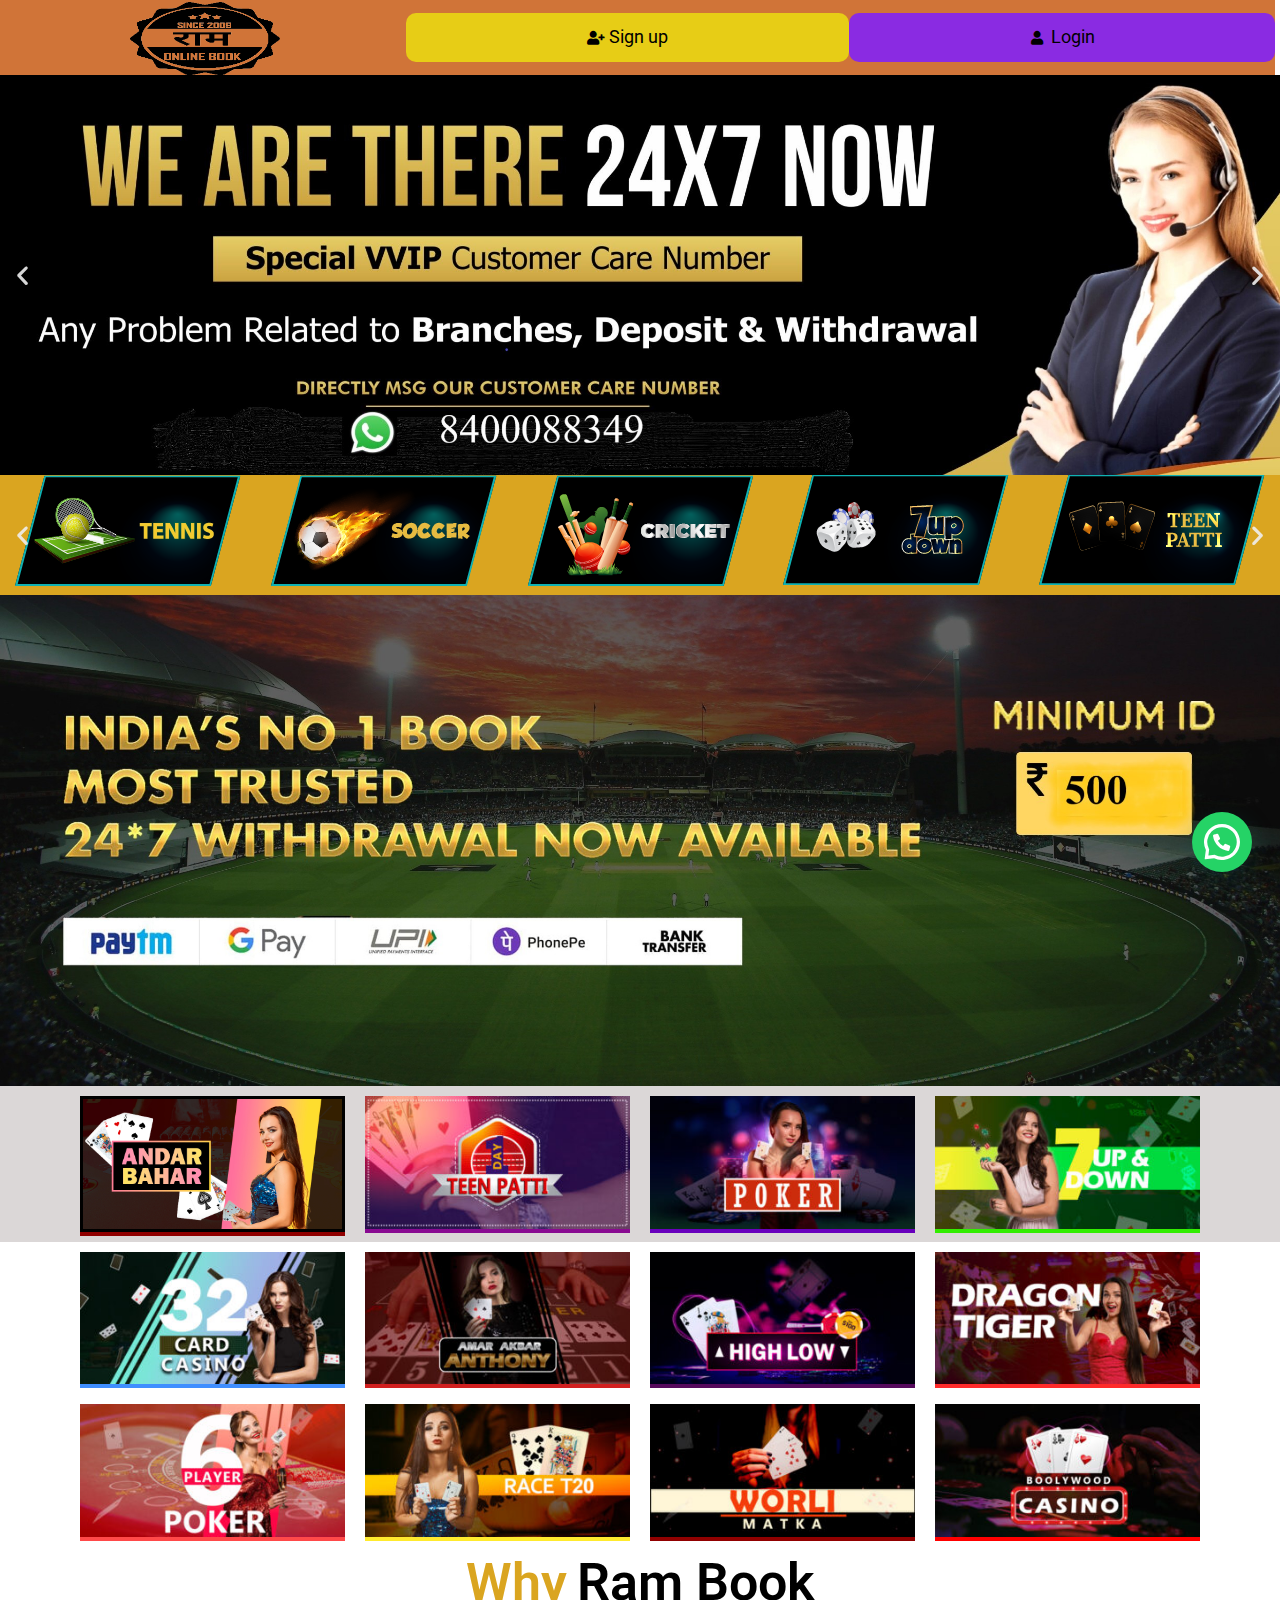
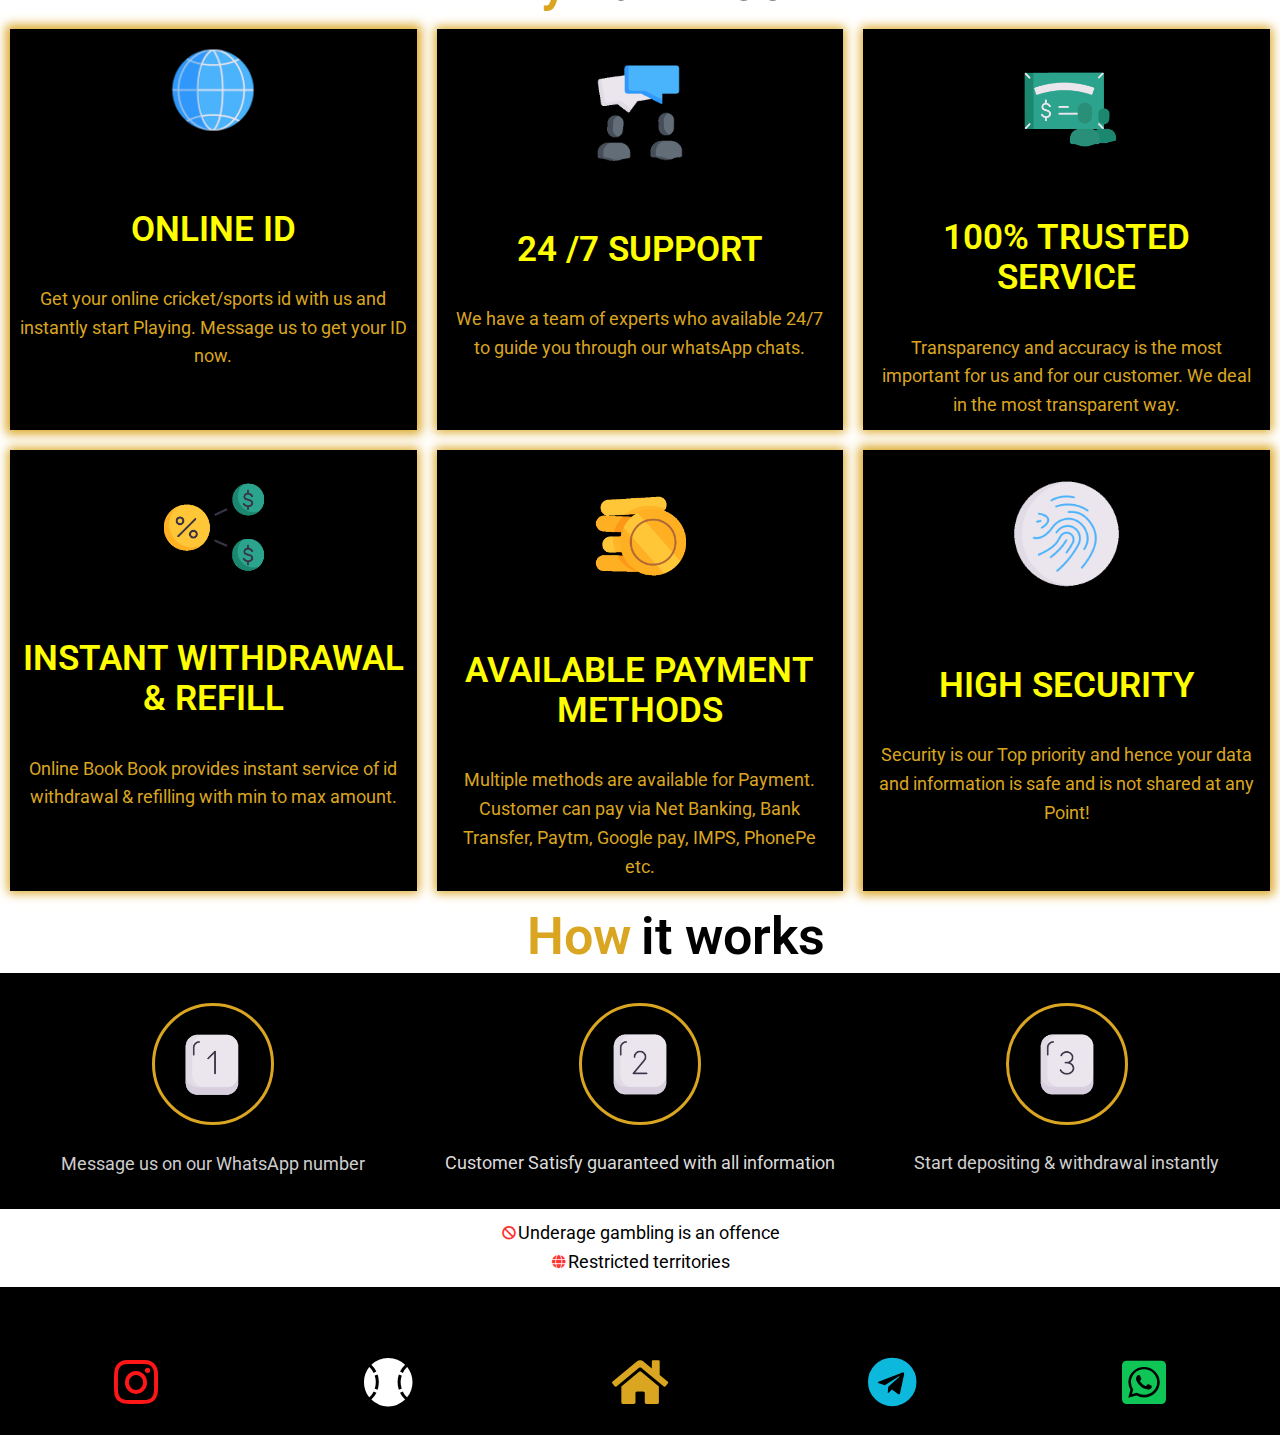
<file: index.html>
<!DOCTYPE html>
<html dir="ltr" lang="en-US"
      prefix="og: https://ogp.me/ns#">


<meta http-equiv="content-type" content="text/html;charset=UTF-8" />
<head>
    <meta charset="UTF-8">

    <meta name="viewport" content="width=device-width, initial-scale=1" />

    <!-- All in One SEO 4.2.6.1 - aioseo.com -->
    <title>Home - Ram Online Book</title>
    <meta name="description" content="Sign up Login Previous Next Previous Next Why Ram Book ONLINE IDGet your online cricket/sports id with us and instantly start Playing. Message us to get your ID now. 24 /7 SUPPORTWe have a team of experts who available 24/7 to guide you through our whatsApp chats. 100% TRUSTED SERVICETransparency and accuracy is the most" />
    <meta name="robots" content="max-image-preview:large" />
    <link rel="canonical" href="index.html" />
    <meta name="generator" content="All in One SEO (AIOSEO) 4.2.6.1 " />
    <meta property="og:locale" content="en_US" />
    <meta property="og:site_name" content="ram Online Book -" />
    <meta property="og:type" content="article" />
    <meta property="og:title" content="Home - ram Online Book" />
    <meta property="og:description" content="Sign up Login Previous Next Previous Next Why Online Book ram ONLINE IDGet your online cricket/sports id with us and instantly start Playing. Message us to get your ID now. 24 /7 SUPPORTWe have a team of experts who available 24/7 to guide you through our whatsApp chats. 100% TRUSTED SERVICETransparency and accuracy is the most" />
    <meta property="og:url" content="index.html" />
    <meta property="article:published_time" content="2022-10-20T14:31:56+00:00" />
    <meta property="article:modified_time" content="2022-11-02T05:47:48+00:00" />
    <meta name="twitter:card" content="summary_large_image" />
    <meta name="twitter:title" content="Home - ram Online Book" />
    <meta name="twitter:description" content="Sign up Login Previous Next Previous Next Why Online Book ram ONLINE IDGet your online cricket/sports id with us and instantly start Playing. Message us to get your ID now. 24 /7 SUPPORTWe have a team of experts who available 24/7 to guide you through our whatsApp chats. 100% TRUSTED SERVICETransparency and accuracy is the most" />
    <script type="application/ld+json" class="aioseo-schema">
        {"@context":"https:\/\/schema.org","@graph":[{"@type":"BreadcrumbList","@id":"https:\/\/ramOnline Book.in\/#breadcrumblist","itemListElement":[{"@type":"ListItem","@id":"https:\/\/ramOnline Book.in\/#listItem","position":1,"item":{"@type":"WebPage","@id":"https:\/\/ramOnline Book.in\/","name":"Home","description":"Sign up Login Previous Next Previous Next Why Online Book ram ONLINE IDGet your online cricket\/sports id with us and instantly start Playing. Message us to get your ID now. 24 \/7 SUPPORTWe have a team of experts who available 24\/7 to guide you through our whatsApp chats. 100% TRUSTED SERVICETransparency and accuracy is the most","url":"https:\/\/ramOnline Book.in\/"},"nextItem":"https:\/\/ramOnline Book.in\/#listItem"},{"@type":"ListItem","@id":"https:\/\/ramOnline Book.in\/#listItem","position":2,"item":{"@type":"WebPage","@id":"https:\/\/ramOnline Book.in\/","name":"Home","description":"Sign up Login Previous Next Previous Next Why Online Book ram ONLINE IDGet your online cricket\/sports id with us and instantly start Playing. Message us to get your ID now. 24 \/7 SUPPORTWe have a team of experts who available 24\/7 to guide you through our whatsApp chats. 100% TRUSTED SERVICETransparency and accuracy is the most","url":"https:\/\/ramOnline Book.in\/"},"previousItem":"https:\/\/ramOnline Book.in\/#listItem"}]},{"@type":"Organization","@id":"https:\/\/ramOnline Book.in\/#organization","name":"ram Online Book","url":"https:\/\/ramOnline Book.in\/"},{"@type":"WebPage","@id":"https:\/\/ramOnline Book.in\/#webpage","url":"https:\/\/ramOnline Book.in\/","name":"Home - ram Online Book","description":"Sign up Login Previous Next Previous Next Why Online Book ram ONLINE IDGet your online cricket\/sports id with us and instantly start Playing. Message us to get your ID now. 24 \/7 SUPPORTWe have a team of experts who available 24\/7 to guide you through our whatsApp chats. 100% TRUSTED SERVICETransparency and accuracy is the most","inLanguage":"en-US","isPartOf":{"@id":"https:\/\/ramOnline Book.in\/#website"},"breadcrumb":{"@id":"https:\/\/ramOnline Book.in\/#breadcrumblist"},"datePublished":"2022-10-20T14:31:56+05:30","dateModified":"2022-11-02T05:47:48+05:30"},{"@type":"WebSite","@id":"https:\/\/ramOnline Book.in\/#website","url":"https:\/\/ramOnline Book.in\/","name":"ram Online Book","inLanguage":"en-US","publisher":{"@id":"https:\/\/ramOnline Book.in\/#organization"},"potentialAction":{"@type":"SearchAction","target":{"@type":"EntryPoint","urlTemplate":"https:\/\/ramOnline Book.in\/?s={search_term_string}"},"query-input":"required name=search_term_string"}}]}
    </script>
    <!-- All in One SEO -->


    <link rel='dns-prefetch' href='http://s.w.org/' />
    <link rel="alternate" type="application/rss+xml" title="ram Online Book &raquo; Feed" href="feed/index.html" />
    <link rel="alternate" type="application/rss+xml" title="ram Online Book &raquo; Comments Feed" href="comments/feed/index.html" />
    <!-- This site uses the Google Analytics by MonsterInsights plugin v8.10.0 - Using Analytics tracking - https://www.monsterinsights.com/ -->
    <!-- Note: MonsterInsights is not currently configured on this site. The site owner needs to authenticate with Google Analytics in the MonsterInsights settings panel. -->
    <!-- No UA code set -->
    <!-- / Google Analytics by MonsterInsights -->
    <script>
        window._wpemojiSettings = { "baseUrl": "https:\/\/s.w.org\/images\/core\/emoji\/14.0.0\/72x72\/", "ext": ".png", "svgUrl": "https:\/\/s.w.org\/images\/core\/emoji\/14.0.0\/svg\/", "svgExt": ".svg", "source": { "concatemoji": "https:\/\/ramOnline Book.in\/wp-includes\/js\/wp-emoji-release.min.js?ver=6.0.3" } };
        /*! This file is auto-generated */
        !function (e, a, t) { var n, r, o, i = a.createElement("canvas"), p = i.getContext && i.getContext("2d"); function s(e, t) { var a = String.fromCharCode, e = (p.clearRect(0, 0, i.width, i.height), p.fillText(a.apply(this, e), 0, 0), i.toDataURL()); return p.clearRect(0, 0, i.width, i.height), p.fillText(a.apply(this, t), 0, 0), e === i.toDataURL() } function c(e) { var t = a.createElement("script"); t.src = e, t.defer = t.type = "text/javascript", a.getElementsByTagName("head")[0].appendChild(t) } for (o = Array("flag", "emoji"), t.supports = { everything: !0, everythingExceptFlag: !0 }, r = 0; r < o.length; r++)t.supports[o[r]] = function (e) { if (!p || !p.fillText) return !1; switch (p.textBaseline = "top", p.font = "600 32px Arial", e) { case "flag": return s([127987, 65039, 8205, 9895, 65039], [127987, 65039, 8203, 9895, 65039]) ? !1 : !s([55356, 56826, 55356, 56819], [55356, 56826, 8203, 55356, 56819]) && !s([55356, 57332, 56128, 56423, 56128, 56418, 56128, 56421, 56128, 56430, 56128, 56423, 56128, 56447], [55356, 57332, 8203, 56128, 56423, 8203, 56128, 56418, 8203, 56128, 56421, 8203, 56128, 56430, 8203, 56128, 56423, 8203, 56128, 56447]); case "emoji": return !s([129777, 127995, 8205, 129778, 127999], [129777, 127995, 8203, 129778, 127999]) }return !1 }(o[r]), t.supports.everything = t.supports.everything && t.supports[o[r]], "flag" !== o[r] && (t.supports.everythingExceptFlag = t.supports.everythingExceptFlag && t.supports[o[r]]); t.supports.everythingExceptFlag = t.supports.everythingExceptFlag && !t.supports.flag, t.DOMReady = !1, t.readyCallback = function () { t.DOMReady = !0 }, t.supports.everything || (n = function () { t.readyCallback() }, a.addEventListener ? (a.addEventListener("DOMContentLoaded", n, !1), e.addEventListener("load", n, !1)) : (e.attachEvent("onload", n), a.attachEvent("onreadystatechange", function () { "complete" === a.readyState && t.readyCallback() })), (e = t.source || {}).concatemoji ? c(e.concatemoji) : e.wpemoji && e.twemoji && (c(e.twemoji), c(e.wpemoji))) }(window, document, window._wpemojiSettings);
    </script>
    <style>
        img.wp-smiley,
        img.emoji {
            display: inline !important;
            border: none !important;
            box-shadow: none !important;
            height: 1em !important;
            width: 1em !important;
            margin: 0 0.07em !important;
            vertical-align: -0.1em !important;
            background: none !important;
            padding: 0 !important;
        }
    </style>
    <style id='wp-block-library-inline-css'>
        :root {
            --wp-admin-theme-color: #007cba;
            --wp-admin-theme-color--rgb: 0,124,186;
            --wp-admin-theme-color-darker-10: #006ba1;
            --wp-admin-theme-color-darker-10--rgb: 0,107,161;
            --wp-admin-theme-color-darker-20: #005a87;
            --wp-admin-theme-color-darker-20--rgb: 0,90,135;
            --wp-admin-border-width-focus: 2px
        }

        @media (-webkit-min-device-pixel-ratio:2),(min-resolution:192dpi) {
            :root {
                --wp-admin-border-width-focus: 1.5px
            }
        }

        :root {
            --wp--preset--font-size--normal: 16px;
            --wp--preset--font-size--huge: 42px
        }

            :root .has-very-light-gray-background-color {
                background-color: #eee
            }

            :root .has-very-dark-gray-background-color {
                background-color: #313131
            }

            :root .has-very-light-gray-color {
                color: #eee
            }

            :root .has-very-dark-gray-color {
                color: #313131
            }

            :root .has-vivid-green-cyan-to-vivid-cyan-blue-gradient-background {
                background: linear-gradient(135deg,#00d084,#0693e3)
            }

            :root .has-purple-crush-gradient-background {
                background: linear-gradient(135deg,#34e2e4,#4721fb 50%,#ab1dfe)
            }

            :root .has-hazy-dawn-gradient-background {
                background: linear-gradient(135deg,#faaca8,#dad0ec)
            }

            :root .has-subdued-olive-gradient-background {
                background: linear-gradient(135deg,#fafae1,#67a671)
            }

            :root .has-atomic-cream-gradient-background {
                background: linear-gradient(135deg,#fdd79a,#004a59)
            }

            :root .has-nightshade-gradient-background {
                background: linear-gradient(135deg,#330968,#31cdcf)
            }

            :root .has-midnight-gradient-background {
                background: linear-gradient(135deg,#020381,#2874fc)
            }

        .has-regular-font-size {
            font-size: 1em
        }

        .has-larger-font-size {
            font-size: 2.625em
        }

        .has-normal-font-size {
            font-size: var(--wp--preset--font-size--normal)
        }

        .has-huge-font-size {
            font-size: var(--wp--preset--font-size--huge)
        }

        .has-text-align-center {
            text-align: center
        }

        .has-text-align-left {
            text-align: left
        }

        .has-text-align-right {
            text-align: right
        }

        #end-resizable-editor-section {
            display: none
        }

        .aligncenter {
            clear: both
        }

        .items-justified-left {
            justify-content: flex-start
        }

        .items-justified-center {
            justify-content: center
        }

        .items-justified-right {
            justify-content: flex-end
        }

        .items-justified-space-between {
            justify-content: space-between
        }

        .screen-reader-text {
            border: 0;
            clip: rect(1px,1px,1px,1px);
            -webkit-clip-path: inset(50%);
            clip-path: inset(50%);
            height: 1px;
            margin: -1px;
            overflow: hidden;
            padding: 0;
            position: absolute;
            width: 1px;
            word-wrap: normal !important
        }

            .screen-reader-text:focus {
                background-color: #ddd;
                clip: auto !important;
                -webkit-clip-path: none;
                clip-path: none;
                color: #444;
                display: block;
                font-size: 1em;
                height: auto;
                left: 5px;
                line-height: normal;
                padding: 15px 23px 14px;
                text-decoration: none;
                top: 5px;
                width: auto;
                z-index: 100000
            }

        html :where(.has-border-color), html :where([style*=border-width]) {
            border-style: solid
        }

        html :where(img[class*=wp-image-]) {
            height: auto;
            max-width: 100%
        }
    </style>
    <style id='global-styles-inline-css'>
        body {
            --wp--preset--color--black: #000000;
            --wp--preset--color--cyan-bluish-gray: #abb8c3;
            --wp--preset--color--white: #ffffff;
            --wp--preset--color--pale-pink: #f78da7;
            --wp--preset--color--vivid-red: #cf2e2e;
            --wp--preset--color--luminous-vivid-orange: #ff6900;
            --wp--preset--color--luminous-vivid-amber: #fcb900;
            --wp--preset--color--light-green-cyan: #7bdcb5;
            --wp--preset--color--vivid-green-cyan: #00d084;
            --wp--preset--color--pale-cyan-blue: #8ed1fc;
            --wp--preset--color--vivid-cyan-blue: #0693e3;
            --wp--preset--color--vivid-purple: #9b51e0;
            --wp--preset--color--foreground: #000000;
            --wp--preset--color--background: #ffffff;
            --wp--preset--color--primary: #1a4548;
            --wp--preset--color--secondary: #ffe2c7;
            --wp--preset--color--tertiary: #F6F6F6;
            --wp--preset--gradient--vivid-cyan-blue-to-vivid-purple: linear-gradient(135deg,rgba(6,147,227,1) 0%,rgb(155,81,224) 100%);
            --wp--preset--gradient--light-green-cyan-to-vivid-green-cyan: linear-gradient(135deg,rgb(122,220,180) 0%,rgb(0,208,130) 100%);
            --wp--preset--gradient--luminous-vivid-amber-to-luminous-vivid-orange: linear-gradient(135deg,rgba(252,185,0,1) 0%,rgba(255,105,0,1) 100%);
            --wp--preset--gradient--luminous-vivid-orange-to-vivid-red: linear-gradient(135deg,rgba(255,105,0,1) 0%,rgb(207,46,46) 100%);
            --wp--preset--gradient--very-light-gray-to-cyan-bluish-gray: linear-gradient(135deg,rgb(238,238,238) 0%,rgb(169,184,195) 100%);
            --wp--preset--gradient--cool-to-warm-spectrum: linear-gradient(135deg,rgb(74,234,220) 0%,rgb(151,120,209) 20%,rgb(207,42,186) 40%,rgb(238,44,130) 60%,rgb(251,105,98) 80%,rgb(254,248,76) 100%);
            --wp--preset--gradient--blush-light-purple: linear-gradient(135deg,rgb(255,206,236) 0%,rgb(152,150,240) 100%);
            --wp--preset--gradient--blush-bordeaux: linear-gradient(135deg,rgb(254,205,165) 0%,rgb(254,45,45) 50%,rgb(107,0,62) 100%);
            --wp--preset--gradient--luminous-dusk: linear-gradient(135deg,rgb(255,203,112) 0%,rgb(199,81,192) 50%,rgb(65,88,208) 100%);
            --wp--preset--gradient--pale-ocean: linear-gradient(135deg,rgb(255,245,203) 0%,rgb(182,227,212) 50%,rgb(51,167,181) 100%);
            --wp--preset--gradient--electric-grass: linear-gradient(135deg,rgb(202,248,128) 0%,rgb(113,206,126) 100%);
            --wp--preset--gradient--midnight: linear-gradient(135deg,rgb(2,3,129) 0%,rgb(40,116,252) 100%);
            --wp--preset--gradient--vertical-secondary-to-tertiary: linear-gradient(to bottom,var(--wp--preset--color--secondary) 0%,var(--wp--preset--color--tertiary) 100%);
            --wp--preset--gradient--vertical-secondary-to-background: linear-gradient(to bottom,var(--wp--preset--color--secondary) 0%,var(--wp--preset--color--background) 100%);
            --wp--preset--gradient--vertical-tertiary-to-background: linear-gradient(to bottom,var(--wp--preset--color--tertiary) 0%,var(--wp--preset--color--background) 100%);
            --wp--preset--gradient--diagonal-primary-to-foreground: linear-gradient(to bottom right,var(--wp--preset--color--primary) 0%,var(--wp--preset--color--foreground) 100%);
            --wp--preset--gradient--diagonal-secondary-to-background: linear-gradient(to bottom right,var(--wp--preset--color--secondary) 50%,var(--wp--preset--color--background) 50%);
            --wp--preset--gradient--diagonal-background-to-secondary: linear-gradient(to bottom right,var(--wp--preset--color--background) 50%,var(--wp--preset--color--secondary) 50%);
            --wp--preset--gradient--diagonal-tertiary-to-background: linear-gradient(to bottom right,var(--wp--preset--color--tertiary) 50%,var(--wp--preset--color--background) 50%);
            --wp--preset--gradient--diagonal-background-to-tertiary: linear-gradient(to bottom right,var(--wp--preset--color--background) 50%,var(--wp--preset--color--tertiary) 50%);
            --wp--preset--duotone--dark-grayscale: url('#wp-duotone-dark-grayscale');
            --wp--preset--duotone--grayscale: url('#wp-duotone-grayscale');
            --wp--preset--duotone--purple-yellow: url('#wp-duotone-purple-yellow');
            --wp--preset--duotone--blue-red: url('#wp-duotone-blue-red');
            --wp--preset--duotone--midnight: url('#wp-duotone-midnight');
            --wp--preset--duotone--magenta-yellow: url('#wp-duotone-magenta-yellow');
            --wp--preset--duotone--purple-green: url('#wp-duotone-purple-green');
            --wp--preset--duotone--blue-orange: url('#wp-duotone-blue-orange');
            --wp--preset--duotone--foreground-and-background: url('#wp-duotone-foreground-and-background');
            --wp--preset--duotone--foreground-and-secondary: url('#wp-duotone-foreground-and-secondary');
            --wp--preset--duotone--foreground-and-tertiary: url('#wp-duotone-foreground-and-tertiary');
            --wp--preset--duotone--primary-and-background: url('#wp-duotone-primary-and-background');
            --wp--preset--duotone--primary-and-secondary: url('#wp-duotone-primary-and-secondary');
            --wp--preset--duotone--primary-and-tertiary: url('#wp-duotone-primary-and-tertiary');
            --wp--preset--font-size--small: 1rem;
            --wp--preset--font-size--medium: 1.125rem;
            --wp--preset--font-size--large: 1.75rem;
            --wp--preset--font-size--x-large: clamp(1.75rem, 3vw, 2.25rem);
            --wp--preset--font-family--system-font: -apple-system,BlinkMacSystemFont,"Segoe UI",Roboto,Oxygen-Sans,Ubuntu,Cantarell,"Helvetica Neue",sans-serif;
            --wp--preset--font-family--source-serif-pro: "Source Serif Pro", serif;
            --wp--custom--spacing--small: max(1.25rem, 5vw);
            --wp--custom--spacing--medium: clamp(2rem, 8vw, calc(4 * var(--wp--style--block-gap)));
            --wp--custom--spacing--large: clamp(4rem, 10vw, 8rem);
            --wp--custom--spacing--outer: var(--wp--custom--spacing--small, 1.25rem);
            --wp--custom--typography--font-size--huge: clamp(2.25rem, 4vw, 2.75rem);
            --wp--custom--typography--font-size--gigantic: clamp(2.75rem, 6vw, 3.25rem);
            --wp--custom--typography--font-size--colossal: clamp(3.25rem, 8vw, 6.25rem);
            --wp--custom--typography--line-height--tiny: 1.15;
            --wp--custom--typography--line-height--small: 1.2;
            --wp--custom--typography--line-height--medium: 1.4;
            --wp--custom--typography--line-height--normal: 1.6;
        }

        body {
            margin: 0;
        }

        body {
            background-color: var(--wp--preset--color--background);
            color: var(--wp--preset--color--foreground);
            font-family: var(--wp--preset--font-family--system-font);
            font-size: var(--wp--preset--font-size--medium);
            line-height: var(--wp--custom--typography--line-height--normal);
            --wp--style--block-gap: 1.5rem;
        }

        .wp-site-blocks > .alignleft {
            float: left;
            margin-right: 2em;
        }

        .wp-site-blocks > .alignright {
            float: right;
            margin-left: 2em;
        }

        .wp-site-blocks > .aligncenter {
            justify-content: center;
            margin-left: auto;
            margin-right: auto;
        }

        .wp-site-blocks > * {
            margin-block-start: 0;
            margin-block-end: 0;
        }

            .wp-site-blocks > * + * {
                margin-block-start: var( --wp--style--block-gap );
            }

        h1 {
            font-family: var(--wp--preset--font-family--source-serif-pro);
            font-size: var(--wp--custom--typography--font-size--colossal);
            font-weight: 300;
            line-height: var(--wp--custom--typography--line-height--tiny);
        }

        h2 {
            font-family: var(--wp--preset--font-family--source-serif-pro);
            font-size: var(--wp--custom--typography--font-size--gigantic);
            font-weight: 300;
            line-height: var(--wp--custom--typography--line-height--small);
        }

        h3 {
            font-family: var(--wp--preset--font-family--source-serif-pro);
            font-size: var(--wp--custom--typography--font-size--huge);
            font-weight: 300;
            line-height: var(--wp--custom--typography--line-height--tiny);
        }

        h4 {
            font-family: var(--wp--preset--font-family--source-serif-pro);
            font-size: var(--wp--preset--font-size--x-large);
            font-weight: 300;
            line-height: var(--wp--custom--typography--line-height--tiny);
        }

        h5 {
            font-family: var(--wp--preset--font-family--system-font);
            font-size: var(--wp--preset--font-size--medium);
            font-weight: 700;
            line-height: var(--wp--custom--typography--line-height--normal);
            text-transform: uppercase;
        }

        h6 {
            font-family: var(--wp--preset--font-family--system-font);
            font-size: var(--wp--preset--font-size--medium);
            font-weight: 400;
            line-height: var(--wp--custom--typography--line-height--normal);
            text-transform: uppercase;
        }

        a {
            color: var(--wp--preset--color--foreground);
        }

        .wp-block-button__link {
            background-color: var(--wp--preset--color--primary);
            border-radius: 0;
            color: var(--wp--preset--color--background);
            font-size: var(--wp--preset--font-size--medium);
        }

        .wp-block-post-title {
            font-family: var(--wp--preset--font-family--source-serif-pro);
            font-size: var(--wp--custom--typography--font-size--gigantic);
            font-weight: 300;
            line-height: var(--wp--custom--typography--line-height--tiny);
        }

        .wp-block-post-comments {
            padding-top: var(--wp--custom--spacing--small);
        }

        .wp-block-pullquote {
            border-width: 1px 0;
        }

        .wp-block-query-title {
            font-family: var(--wp--preset--font-family--source-serif-pro);
            font-size: var(--wp--custom--typography--font-size--gigantic);
            font-weight: 300;
            line-height: var(--wp--custom--typography--line-height--small);
        }

        .wp-block-quote {
            border-width: 1px;
        }

        .wp-block-site-title {
            font-family: var(--wp--preset--font-family--system-font);
            font-size: var(--wp--preset--font-size--medium);
            font-style: italic;
            font-weight: normal;
            line-height: var(--wp--custom--typography--line-height--normal);
        }

        .has-black-color {
            color: var(--wp--preset--color--black) !important;
        }

        .has-cyan-bluish-gray-color {
            color: var(--wp--preset--color--cyan-bluish-gray) !important;
        }

        .has-white-color {
            color: var(--wp--preset--color--white) !important;
        }

        .has-pale-pink-color {
            color: var(--wp--preset--color--pale-pink) !important;
        }

        .has-vivid-red-color {
            color: var(--wp--preset--color--vivid-red) !important;
        }

        .has-luminous-vivid-orange-color {
            color: var(--wp--preset--color--luminous-vivid-orange) !important;
        }

        .has-luminous-vivid-amber-color {
            color: var(--wp--preset--color--luminous-vivid-amber) !important;
        }

        .has-light-green-cyan-color {
            color: var(--wp--preset--color--light-green-cyan) !important;
        }

        .has-vivid-green-cyan-color {
            color: var(--wp--preset--color--vivid-green-cyan) !important;
        }

        .has-pale-cyan-blue-color {
            color: var(--wp--preset--color--pale-cyan-blue) !important;
        }

        .has-vivid-cyan-blue-color {
            color: var(--wp--preset--color--vivid-cyan-blue) !important;
        }

        .has-vivid-purple-color {
            color: var(--wp--preset--color--vivid-purple) !important;
        }

        .has-foreground-color {
            color: var(--wp--preset--color--foreground) !important;
        }

        .has-background-color {
            color: var(--wp--preset--color--background) !important;
        }

        .has-primary-color {
            color: var(--wp--preset--color--primary) !important;
        }

        .has-secondary-color {
            color: var(--wp--preset--color--secondary) !important;
        }

        .has-tertiary-color {
            color: var(--wp--preset--color--tertiary) !important;
        }

        .has-black-background-color {
            background-color: var(--wp--preset--color--black) !important;
        }

        .has-cyan-bluish-gray-background-color {
            background-color: var(--wp--preset--color--cyan-bluish-gray) !important;
        }

        .has-white-background-color {
            background-color: var(--wp--preset--color--white) !important;
        }

        .has-pale-pink-background-color {
            background-color: var(--wp--preset--color--pale-pink) !important;
        }

        .has-vivid-red-background-color {
            background-color: var(--wp--preset--color--vivid-red) !important;
        }

        .has-luminous-vivid-orange-background-color {
            background-color: var(--wp--preset--color--luminous-vivid-orange) !important;
        }

        .has-luminous-vivid-amber-background-color {
            background-color: var(--wp--preset--color--luminous-vivid-amber) !important;
        }

        .has-light-green-cyan-background-color {
            background-color: var(--wp--preset--color--light-green-cyan) !important;
        }

        .has-vivid-green-cyan-background-color {
            background-color: var(--wp--preset--color--vivid-green-cyan) !important;
        }

        .has-pale-cyan-blue-background-color {
            background-color: var(--wp--preset--color--pale-cyan-blue) !important;
        }

        .has-vivid-cyan-blue-background-color {
            background-color: var(--wp--preset--color--vivid-cyan-blue) !important;
        }

        .has-vivid-purple-background-color {
            background-color: var(--wp--preset--color--vivid-purple) !important;
        }

        .has-foreground-background-color {
            background-color: var(--wp--preset--color--foreground) !important;
        }

        .has-background-background-color {
            background-color: var(--wp--preset--color--background) !important;
        }

        .has-primary-background-color {
            background-color: var(--wp--preset--color--primary) !important;
        }

        .has-secondary-background-color {
            background-color: var(--wp--preset--color--secondary) !important;
        }

        .has-tertiary-background-color {
            background-color: var(--wp--preset--color--tertiary) !important;
        }

        .has-black-border-color {
            border-color: var(--wp--preset--color--black) !important;
        }

        .has-cyan-bluish-gray-border-color {
            border-color: var(--wp--preset--color--cyan-bluish-gray) !important;
        }

        .has-white-border-color {
            border-color: var(--wp--preset--color--white) !important;
        }

        .has-pale-pink-border-color {
            border-color: var(--wp--preset--color--pale-pink) !important;
        }

        .has-vivid-red-border-color {
            border-color: var(--wp--preset--color--vivid-red) !important;
        }

        .has-luminous-vivid-orange-border-color {
            border-color: var(--wp--preset--color--luminous-vivid-orange) !important;
        }

        .has-luminous-vivid-amber-border-color {
            border-color: var(--wp--preset--color--luminous-vivid-amber) !important;
        }

        .has-light-green-cyan-border-color {
            border-color: var(--wp--preset--color--light-green-cyan) !important;
        }

        .has-vivid-green-cyan-border-color {
            border-color: var(--wp--preset--color--vivid-green-cyan) !important;
        }

        .has-pale-cyan-blue-border-color {
            border-color: var(--wp--preset--color--pale-cyan-blue) !important;
        }

        .has-vivid-cyan-blue-border-color {
            border-color: var(--wp--preset--color--vivid-cyan-blue) !important;
        }

        .has-vivid-purple-border-color {
            border-color: var(--wp--preset--color--vivid-purple) !important;
        }

        .has-foreground-border-color {
            border-color: var(--wp--preset--color--foreground) !important;
        }

        .has-background-border-color {
            border-color: var(--wp--preset--color--background) !important;
        }

        .has-primary-border-color {
            border-color: var(--wp--preset--color--primary) !important;
        }

        .has-secondary-border-color {
            border-color: var(--wp--preset--color--secondary) !important;
        }

        .has-tertiary-border-color {
            border-color: var(--wp--preset--color--tertiary) !important;
        }

        .has-vivid-cyan-blue-to-vivid-purple-gradient-background {
            background: var(--wp--preset--gradient--vivid-cyan-blue-to-vivid-purple) !important;
        }

        .has-light-green-cyan-to-vivid-green-cyan-gradient-background {
            background: var(--wp--preset--gradient--light-green-cyan-to-vivid-green-cyan) !important;
        }

        .has-luminous-vivid-amber-to-luminous-vivid-orange-gradient-background {
            background: var(--wp--preset--gradient--luminous-vivid-amber-to-luminous-vivid-orange) !important;
        }

        .has-luminous-vivid-orange-to-vivid-red-gradient-background {
            background: var(--wp--preset--gradient--luminous-vivid-orange-to-vivid-red) !important;
        }

        .has-very-light-gray-to-cyan-bluish-gray-gradient-background {
            background: var(--wp--preset--gradient--very-light-gray-to-cyan-bluish-gray) !important;
        }

        .has-cool-to-warm-spectrum-gradient-background {
            background: var(--wp--preset--gradient--cool-to-warm-spectrum) !important;
        }

        .has-blush-light-purple-gradient-background {
            background: var(--wp--preset--gradient--blush-light-purple) !important;
        }

        .has-blush-bordeaux-gradient-background {
            background: var(--wp--preset--gradient--blush-bordeaux) !important;
        }

        .has-luminous-dusk-gradient-background {
            background: var(--wp--preset--gradient--luminous-dusk) !important;
        }

        .has-pale-ocean-gradient-background {
            background: var(--wp--preset--gradient--pale-ocean) !important;
        }

        .has-electric-grass-gradient-background {
            background: var(--wp--preset--gradient--electric-grass) !important;
        }

        .has-midnight-gradient-background {
            background: var(--wp--preset--gradient--midnight) !important;
        }

        .has-vertical-secondary-to-tertiary-gradient-background {
            background: var(--wp--preset--gradient--vertical-secondary-to-tertiary) !important;
        }

        .has-vertical-secondary-to-background-gradient-background {
            background: var(--wp--preset--gradient--vertical-secondary-to-background) !important;
        }

        .has-vertical-tertiary-to-background-gradient-background {
            background: var(--wp--preset--gradient--vertical-tertiary-to-background) !important;
        }

        .has-diagonal-primary-to-foreground-gradient-background {
            background: var(--wp--preset--gradient--diagonal-primary-to-foreground) !important;
        }

        .has-diagonal-secondary-to-background-gradient-background {
            background: var(--wp--preset--gradient--diagonal-secondary-to-background) !important;
        }

        .has-diagonal-background-to-secondary-gradient-background {
            background: var(--wp--preset--gradient--diagonal-background-to-secondary) !important;
        }

        .has-diagonal-tertiary-to-background-gradient-background {
            background: var(--wp--preset--gradient--diagonal-tertiary-to-background) !important;
        }

        .has-diagonal-background-to-tertiary-gradient-background {
            background: var(--wp--preset--gradient--diagonal-background-to-tertiary) !important;
        }

        .has-small-font-size {
            font-size: var(--wp--preset--font-size--small) !important;
        }

        .has-medium-font-size {
            font-size: var(--wp--preset--font-size--medium) !important;
        }

        .has-large-font-size {
            font-size: var(--wp--preset--font-size--large) !important;
        }

        .has-x-large-font-size {
            font-size: var(--wp--preset--font-size--x-large) !important;
        }

        .has-system-font-font-family {
            font-family: var(--wp--preset--font-family--system-font) !important;
        }

        .has-source-serif-pro-font-family {
            font-family: var(--wp--preset--font-family--source-serif-pro) !important;
        }
    </style>
    <style id='wp-webfonts-inline-css'>
        @font-face {
            font-family: "Source Serif Pro";
            font-style: normal;
            font-weight: 200 900;
            font-display: fallback;
            src: local("Source Serif Pro"), url('wp-content/themes/twentytwentytwo/assets/fonts/source-serif-pro/SourceSerif4Variable-Roman.ttf.woff2') format('woff2');
            font-stretch: normal;
        }

        @font-face {
            font-family: "Source Serif Pro";
            font-style: italic;
            font-weight: 200 900;
            font-display: fallback;
            src: local("Source Serif Pro"), url('wp-content/themes/twentytwentytwo/assets/fonts/source-serif-pro/SourceSerif4Variable-Italic.ttf.woff2') format('woff2');
            font-stretch: normal;
        }
    </style>
    <link rel='stylesheet' id='twentytwentytwo-style-css' href='wp-content/themes/twentytwentytwo/style62ea.css?ver=1.2' media='all' />
    <link rel='stylesheet' id='joinchat-css' href='wp-content/plugins/creame-whatsapp-me/public/css/joinchat.mina634.css?ver=4.5.11' media='all' />
    <style id='joinchat-inline-css'>
        .joinchat {
            --red: 37;
            --green: 211;
            --blue: 102;
        }
    </style>
    <link rel='stylesheet' id='elementor-icons-css' href='wp-content/plugins/elementor/assets/lib/eicons/css/elementor-icons.min91ce.css?ver=5.16.0' media='all' />
    <link rel='stylesheet' id='elementor-frontend-css' href='wp-content/plugins/elementor/assets/css/frontend-lite.min3621.css?ver=3.7.8' media='all' />
    <link rel='stylesheet' id='elementor-post-7-css' href='wp-content/uploads/elementor/css/post-72897.css?ver=1666276458' media='all' />
    <link rel='stylesheet' id='elementor-pro-css' href='wp-content/plugins/elementor-pro/assets/css/frontend-lite.min1ac1.css?ver=3.7.3' media='all' />
    <link rel='stylesheet' id='elementor-global-css' href='wp-content/uploads/elementor/css/globalec08.css?ver=1666276507' media='all' />
    <link rel='stylesheet' id='elementor-post-11-css' href='wp-content/uploads/elementor/css/post-114edb.css?ver=1667368069' media='all' />
    <link rel='stylesheet' id='google-fonts-1-css' href='https://fonts.googleapis.com/css?family=Roboto%3A100%2C100italic%2C200%2C200italic%2C300%2C300italic%2C400%2C400italic%2C500%2C500italic%2C600%2C600italic%2C700%2C700italic%2C800%2C800italic%2C900%2C900italic%7CRoboto+Slab%3A100%2C100italic%2C200%2C200italic%2C300%2C300italic%2C400%2C400italic%2C500%2C500italic%2C600%2C600italic%2C700%2C700italic%2C800%2C800italic%2C900%2C900italic&amp;display=auto&amp;ver=6.0.3' media='all' />
    <link rel='stylesheet' id='elementor-icons-shared-0-css' href='wp-content/plugins/elementor/assets/lib/font-awesome/css/fontawesome.min52d5.css?ver=5.15.3' media='all' />
    <link rel='stylesheet' id='elementor-icons-fa-solid-css' href='wp-content/plugins/elementor/assets/lib/font-awesome/css/solid.min52d5.css?ver=5.15.3' media='all' />
    <link rel='stylesheet' id='elementor-icons-fa-brands-css' href='wp-content/plugins/elementor/assets/lib/font-awesome/css/brands.min52d5.css?ver=5.15.3' media='all' />
    <script src='wp-includes/js/jquery/jquery.minaf6c.js?ver=3.6.0' id='jquery-core-js'></script>
    <script src='wp-includes/js/jquery/jquery-migrate.mind617.js?ver=3.3.2' id='jquery-migrate-js'></script>
    <link rel="https://api.w.org/" href="wp-json/index.html" />
    <link rel="alternate" type="application/json" href="wp-json/wp/v2/pages/11.json" />
    <link rel="EditURI" type="application/rsd+xml" title="RSD" href="xmlrpc0db0.php?rsd" />
    <link rel="wlwmanifest" type="application/wlwmanifest+xml" href="wp-includes/wlwmanifest.xml" />
    <meta name="generator" content="WordPress 6.0.3" />
    <link rel='shortlink' href='index.html' />
    <link rel="alternate" type="application/json+oembed" href="wp-json/oembed/1.0/embedca92.json?url=https%3A%2F%2FramOnline Book.in%2F" />
    <link rel="alternate" type="text/xml+oembed" href="wp-json/oembed/1.0/embed53af?url=https%3A%2F%2FramOnline Book.in%2F&amp;format=xml" />
    <meta name="viewport" content="width=device-width, initial-scale=1.0, viewport-fit=cover" />
</head>
<body class="home page-template page-template-elementor_canvas page page-id-11 wp-embed-responsive elementor-default elementor-template-canvas elementor-kit-7 elementor-page elementor-page-11">
    <svg xmlns="http://www.w3.org/2000/svg" viewBox="0 0 0 0" width="0" height="0" focusable="false" role="none" style="visibility: hidden; position: absolute; left: -9999px; overflow: hidden;"><defs><filter id="wp-duotone-dark-grayscale"><feColorMatrix color-interpolation-filters="sRGB" type="matrix" values=" .299 .587 .114 0 0 .299 .587 .114 0 0 .299 .587 .114 0 0 .299 .587 .114 0 0 " /><feComponentTransfer color-interpolation-filters="sRGB"><feFuncR type="table" tableValues="0 0.49803921568627" /><feFuncG type="table" tableValues="0 0.49803921568627" /><feFuncB type="table" tableValues="0 0.49803921568627" /><feFuncA type="table" tableValues="1 1" /></feComponentTransfer><feComposite in2="SourceGraphic" operator="in" /></filter></defs></svg><svg xmlns="http://www.w3.org/2000/svg" viewBox="0 0 0 0" width="0" height="0" focusable="false" role="none" style="visibility: hidden; position: absolute; left: -9999px; overflow: hidden;"><defs><filter id="wp-duotone-grayscale"><feColorMatrix color-interpolation-filters="sRGB" type="matrix" values=" .299 .587 .114 0 0 .299 .587 .114 0 0 .299 .587 .114 0 0 .299 .587 .114 0 0 " /><feComponentTransfer color-interpolation-filters="sRGB"><feFuncR type="table" tableValues="0 1" /><feFuncG type="table" tableValues="0 1" /><feFuncB type="table" tableValues="0 1" /><feFuncA type="table" tableValues="1 1" /></feComponentTransfer><feComposite in2="SourceGraphic" operator="in" /></filter></defs></svg><svg xmlns="http://www.w3.org/2000/svg" viewBox="0 0 0 0" width="0" height="0" focusable="false" role="none" style="visibility: hidden; position: absolute; left: -9999px; overflow: hidden;"><defs><filter id="wp-duotone-purple-yellow"><feColorMatrix color-interpolation-filters="sRGB" type="matrix" values=" .299 .587 .114 0 0 .299 .587 .114 0 0 .299 .587 .114 0 0 .299 .587 .114 0 0 " /><feComponentTransfer color-interpolation-filters="sRGB"><feFuncR type="table" tableValues="0.54901960784314 0.98823529411765" /><feFuncG type="table" tableValues="0 1" /><feFuncB type="table" tableValues="0.71764705882353 0.25490196078431" /><feFuncA type="table" tableValues="1 1" /></feComponentTransfer><feComposite in2="SourceGraphic" operator="in" /></filter></defs></svg><svg xmlns="http://www.w3.org/2000/svg" viewBox="0 0 0 0" width="0" height="0" focusable="false" role="none" style="visibility: hidden; position: absolute; left: -9999px; overflow: hidden;"><defs><filter id="wp-duotone-blue-red"><feColorMatrix color-interpolation-filters="sRGB" type="matrix" values=" .299 .587 .114 0 0 .299 .587 .114 0 0 .299 .587 .114 0 0 .299 .587 .114 0 0 " /><feComponentTransfer color-interpolation-filters="sRGB"><feFuncR type="table" tableValues="0 1" /><feFuncG type="table" tableValues="0 0.27843137254902" /><feFuncB type="table" tableValues="0.5921568627451 0.27843137254902" /><feFuncA type="table" tableValues="1 1" /></feComponentTransfer><feComposite in2="SourceGraphic" operator="in" /></filter></defs></svg><svg xmlns="http://www.w3.org/2000/svg" viewBox="0 0 0 0" width="0" height="0" focusable="false" role="none" style="visibility: hidden; position: absolute; left: -9999px; overflow: hidden;"><defs><filter id="wp-duotone-midnight"><feColorMatrix color-interpolation-filters="sRGB" type="matrix" values=" .299 .587 .114 0 0 .299 .587 .114 0 0 .299 .587 .114 0 0 .299 .587 .114 0 0 " /><feComponentTransfer color-interpolation-filters="sRGB"><feFuncR type="table" tableValues="0 0" /><feFuncG type="table" tableValues="0 0.64705882352941" /><feFuncB type="table" tableValues="0 1" /><feFuncA type="table" tableValues="1 1" /></feComponentTransfer><feComposite in2="SourceGraphic" operator="in" /></filter></defs></svg><svg xmlns="http://www.w3.org/2000/svg" viewBox="0 0 0 0" width="0" height="0" focusable="false" role="none" style="visibility: hidden; position: absolute; left: -9999px; overflow: hidden;"><defs><filter id="wp-duotone-magenta-yellow"><feColorMatrix color-interpolation-filters="sRGB" type="matrix" values=" .299 .587 .114 0 0 .299 .587 .114 0 0 .299 .587 .114 0 0 .299 .587 .114 0 0 " /><feComponentTransfer color-interpolation-filters="sRGB"><feFuncR type="table" tableValues="0.78039215686275 1" /><feFuncG type="table" tableValues="0 0.94901960784314" /><feFuncB type="table" tableValues="0.35294117647059 0.47058823529412" /><feFuncA type="table" tableValues="1 1" /></feComponentTransfer><feComposite in2="SourceGraphic" operator="in" /></filter></defs></svg><svg xmlns="http://www.w3.org/2000/svg" viewBox="0 0 0 0" width="0" height="0" focusable="false" role="none" style="visibility: hidden; position: absolute; left: -9999px; overflow: hidden;"><defs><filter id="wp-duotone-purple-green"><feColorMatrix color-interpolation-filters="sRGB" type="matrix" values=" .299 .587 .114 0 0 .299 .587 .114 0 0 .299 .587 .114 0 0 .299 .587 .114 0 0 " /><feComponentTransfer color-interpolation-filters="sRGB"><feFuncR type="table" tableValues="0.65098039215686 0.40392156862745" /><feFuncG type="table" tableValues="0 1" /><feFuncB type="table" tableValues="0.44705882352941 0.4" /><feFuncA type="table" tableValues="1 1" /></feComponentTransfer><feComposite in2="SourceGraphic" operator="in" /></filter></defs></svg><svg xmlns="http://www.w3.org/2000/svg" viewBox="0 0 0 0" width="0" height="0" focusable="false" role="none" style="visibility: hidden; position: absolute; left: -9999px; overflow: hidden;"><defs><filter id="wp-duotone-blue-orange"><feColorMatrix color-interpolation-filters="sRGB" type="matrix" values=" .299 .587 .114 0 0 .299 .587 .114 0 0 .299 .587 .114 0 0 .299 .587 .114 0 0 " /><feComponentTransfer color-interpolation-filters="sRGB"><feFuncR type="table" tableValues="0.098039215686275 1" /><feFuncG type="table" tableValues="0 0.66274509803922" /><feFuncB type="table" tableValues="0.84705882352941 0.41960784313725" /><feFuncA type="table" tableValues="1 1" /></feComponentTransfer><feComposite in2="SourceGraphic" operator="in" /></filter></defs></svg><svg xmlns="http://www.w3.org/2000/svg" viewBox="0 0 0 0" width="0" height="0" focusable="false" role="none" style="visibility: hidden; position: absolute; left: -9999px; overflow: hidden;"><defs><filter id="wp-duotone-foreground-and-background"><feColorMatrix color-interpolation-filters="sRGB" type="matrix" values=" .299 .587 .114 0 0 .299 .587 .114 0 0 .299 .587 .114 0 0 .299 .587 .114 0 0 " /><feComponentTransfer color-interpolation-filters="sRGB"><feFuncR type="table" tableValues="0 1" /><feFuncG type="table" tableValues="0 1" /><feFuncB type="table" tableValues="0 1" /><feFuncA type="table" tableValues="1 1" /></feComponentTransfer><feComposite in2="SourceGraphic" operator="in" /></filter></defs></svg><svg xmlns="http://www.w3.org/2000/svg" viewBox="0 0 0 0" width="0" height="0" focusable="false" role="none" style="visibility: hidden; position: absolute; left: -9999px; overflow: hidden;"><defs><filter id="wp-duotone-foreground-and-secondary"><feColorMatrix color-interpolation-filters="sRGB" type="matrix" values=" .299 .587 .114 0 0 .299 .587 .114 0 0 .299 .587 .114 0 0 .299 .587 .114 0 0 " /><feComponentTransfer color-interpolation-filters="sRGB"><feFuncR type="table" tableValues="0 1" /><feFuncG type="table" tableValues="0 0.88627450980392" /><feFuncB type="table" tableValues="0 0.78039215686275" /><feFuncA type="table" tableValues="1 1" /></feComponentTransfer><feComposite in2="SourceGraphic" operator="in" /></filter></defs></svg><svg xmlns="http://www.w3.org/2000/svg" viewBox="0 0 0 0" width="0" height="0" focusable="false" role="none" style="visibility: hidden; position: absolute; left: -9999px; overflow: hidden;"><defs><filter id="wp-duotone-foreground-and-tertiary"><feColorMatrix color-interpolation-filters="sRGB" type="matrix" values=" .299 .587 .114 0 0 .299 .587 .114 0 0 .299 .587 .114 0 0 .299 .587 .114 0 0 " /><feComponentTransfer color-interpolation-filters="sRGB"><feFuncR type="table" tableValues="0 0.96470588235294" /><feFuncG type="table" tableValues="0 0.96470588235294" /><feFuncB type="table" tableValues="0 0.96470588235294" /><feFuncA type="table" tableValues="1 1" /></feComponentTransfer><feComposite in2="SourceGraphic" operator="in" /></filter></defs></svg><svg xmlns="http://www.w3.org/2000/svg" viewBox="0 0 0 0" width="0" height="0" focusable="false" role="none" style="visibility: hidden; position: absolute; left: -9999px; overflow: hidden;"><defs><filter id="wp-duotone-primary-and-background"><feColorMatrix color-interpolation-filters="sRGB" type="matrix" values=" .299 .587 .114 0 0 .299 .587 .114 0 0 .299 .587 .114 0 0 .299 .587 .114 0 0 " /><feComponentTransfer color-interpolation-filters="sRGB"><feFuncR type="table" tableValues="0.10196078431373 1" /><feFuncG type="table" tableValues="0.27058823529412 1" /><feFuncB type="table" tableValues="0.28235294117647 1" /><feFuncA type="table" tableValues="1 1" /></feComponentTransfer><feComposite in2="SourceGraphic" operator="in" /></filter></defs></svg><svg xmlns="http://www.w3.org/2000/svg" viewBox="0 0 0 0" width="0" height="0" focusable="false" role="none" style="visibility: hidden; position: absolute; left: -9999px; overflow: hidden;"><defs><filter id="wp-duotone-primary-and-secondary"><feColorMatrix color-interpolation-filters="sRGB" type="matrix" values=" .299 .587 .114 0 0 .299 .587 .114 0 0 .299 .587 .114 0 0 .299 .587 .114 0 0 " /><feComponentTransfer color-interpolation-filters="sRGB"><feFuncR type="table" tableValues="0.10196078431373 1" /><feFuncG type="table" tableValues="0.27058823529412 0.88627450980392" /><feFuncB type="table" tableValues="0.28235294117647 0.78039215686275" /><feFuncA type="table" tableValues="1 1" /></feComponentTransfer><feComposite in2="SourceGraphic" operator="in" /></filter></defs></svg><svg xmlns="http://www.w3.org/2000/svg" viewBox="0 0 0 0" width="0" height="0" focusable="false" role="none" style="visibility: hidden; position: absolute; left: -9999px; overflow: hidden;"><defs><filter id="wp-duotone-primary-and-tertiary"><feColorMatrix color-interpolation-filters="sRGB" type="matrix" values=" .299 .587 .114 0 0 .299 .587 .114 0 0 .299 .587 .114 0 0 .299 .587 .114 0 0 " /><feComponentTransfer color-interpolation-filters="sRGB"><feFuncR type="table" tableValues="0.10196078431373 0.96470588235294" /><feFuncG type="table" tableValues="0.27058823529412 0.96470588235294" /><feFuncB type="table" tableValues="0.28235294117647 0.96470588235294" /><feFuncA type="table" tableValues="1 1" /></feComponentTransfer><feComposite in2="SourceGraphic" operator="in" /></filter></defs></svg>		<div data-elementor-type="wp-page" data-elementor-id="11" class="elementor elementor-11">
        <header style="background-color:white;" class="elementor-section elementor-top-section elementor-element elementor-element-3b21b969 elementor-section-full_width elementor-section-stretched elementor-section-height-default elementor-section-height-default" data-id="3b21b969" data-element_type="section" data-settings="{&quot;background_background&quot;:&quot;classic&quot;,&quot;stretch_section&quot;:&quot;section-stretched&quot;,&quot;sticky&quot;:&quot;top&quot;,&quot;sticky_on&quot;:[&quot;desktop&quot;,&quot;tablet&quot;,&quot;mobile&quot;],&quot;sticky_offset&quot;:0,&quot;sticky_effects_offset&quot;:0}">
            <div class="elementor-container elementor-column-gap-no" >
                <div class="elementor-column elementor-col-33 elementor-top-column elementor-element elementor-element-348ecf5e" data-id="348ecf5e" data-element_type="column" data-settings="{&quot;background_background&quot;:&quot;classic&quot;}">
                    <div class="elementor-widget-wrap elementor-element-populated" style="background-color: #d07438;">
                        <div class="elementor-element elementor-element-2ae00bd3 elementor-widget elementor-widget-image" data-id="2ae00bd3" data-element_type="widget" data-widget_type="image.default">
                            <div class="elementor-widget-container">
                                <style>
                                    /*! elementor - v3.7.8 - 02-10-2022 */
                                    .elementor-widget-image {
                                        text-align: center
                                    }

                                        .elementor-widget-image a {
                                            display: inline-block
                                        }

                                            .elementor-widget-image a img[src$=".svg"] {
                                                width: 48px
                                            }

                                        .elementor-widget-image img {
                                            vertical-align: middle;
                                            display: inline-block
                                        }
                                </style>									<figure class="wp-caption">
                                    <a href="index.html">
                                        <img width="300" height="148" src="wp-content/uploads/2022/10/rembg-removebg-preview (1).png" class="attachment-medium size-medium" alt="" loading="lazy"  sizes="(max-width: 300px) 100vw, 300px" />
                                    </a>
                                    <figcaption class="widget-image-caption wp-caption-text"></figcaption>
                                </figure>
                            </div>
                        </div>
                    </div>
                </div>
                <div class="elementor-column elementor-col-33 elementor-top-column elementor-element elementor-element-38d39653" data-id="38d39653" data-element_type="column" data-settings="{&quot;background_background&quot;:&quot;classic&quot;}">
                    <div class="elementor-widget-wrap elementor-element-populated" style="background-color: #d07438;">
                        <section class="elementor-section elementor-inner-section elementor-element elementor-element-7fbd913f elementor-section-boxed elementor-section-height-default elementor-section-height-default" data-id="7fbd913f" data-element_type="section">
                            <div class="elementor-container elementor-column-gap-default">
                                <div class="elementor-column elementor-col-100 elementor-inner-column elementor-element elementor-element-4e084ffb" data-id="4e084ffb" data-element_type="column" data-settings="{&quot;background_background&quot;:&quot;classic&quot;}">
                                    <div class="elementor-widget-wrap elementor-element-populated">
                                        <div class="elementor-element elementor-element-5d8734a0 elementor-align-center elementor-icon-list--layout-traditional elementor-list-item-link-full_width elementor-widget elementor-widget-icon-list" data-id="5d8734a0" data-element_type="widget" data-widget_type="icon-list.default">
                                            <div class="elementor-widget-container">
                                                <link rel="stylesheet" href="wp-content/plugins/elementor/assets/css/widget-icon-list.min.css">		<ul class="elementor-icon-list-items">
                                                    <li class="elementor-icon-list-item">
                                                        <a href="https://wa.link/nhw6ue">

                                                            <span class="elementor-icon-list-icon">
                                                                <i aria-hidden="true" class="fas fa-user-plus"></i>
                                                            </span>
                                                            <span class="elementor-icon-list-text">Sign up</span>
                                                        </a>
                                                    </li>
                                                </ul>
                                            </div>
                                        </div>
                                    </div>
                                </div>
                            </div>
                        </section>
                    </div>
                </div>
                <div class="elementor-column elementor-col-33 elementor-top-column elementor-element elementor-element-39789212" data-id="39789212" data-element_type="column" data-settings="{&quot;background_background&quot;:&quot;classic&quot;}">
                    <div class="elementor-widget-wrap elementor-element-populated" style="background-color: #d07438;">
                        <section class="elementor-section elementor-inner-section elementor-element elementor-element-68659dc9 elementor-section-boxed elementor-section-height-default elementor-section-height-default" data-id="68659dc9" data-element_type="section">
                            <div class="elementor-container elementor-column-gap-default">
                                <div class="elementor-column elementor-col-100 elementor-inner-column elementor-element elementor-element-2910d6d" data-id="2910d6d" data-element_type="column" data-settings="{&quot;background_background&quot;:&quot;classic&quot;}">
                                    <div class="elementor-widget-wrap elementor-element-populated" style="background-color:blueviolet;">
                                        <div class="elementor-element elementor-element-42f88261 elementor-align-center elementor-icon-list--layout-traditional elementor-list-item-link-full_width elementor-widget elementor-widget-icon-list" data-id="42f88261" data-element_type="widget" data-widget_type="icon-list.default">
                                            <div class="elementor-widget-container">
                                                <ul class="elementor-icon-list-items">
                                                    <li class="elementor-icon-list-item">
                                                        <a href="https://wa.link/nhw6ue">

                                                            <span class="elementor-icon-list-icon">
                                                                <i aria-hidden="true" class="fas fa-user"></i>
                                                            </span>
                                                            <span class="elementor-icon-list-text">Login</span>
                                                        </a>
                                                    </li>
                                                </ul>
                                            </div>
                                        </div>
                                    </div>
                                </div>
                            </div>
                        </section>
                    </div>
                </div>
            </div>
        </header>
        <section class="elementor-section elementor-top-section elementor-element elementor-element-1aecf0c5 elementor-section-full_width elementor-section-stretched elementor-section-height-default elementor-section-height-default" data-id="1aecf0c5" data-element_type="section" data-settings="{&quot;stretch_section&quot;:&quot;section-stretched&quot;}">
            <div class="elementor-container elementor-column-gap-no">
                <div class="elementor-column elementor-col-100 elementor-top-column elementor-element elementor-element-15d0b418" data-id="15d0b418" data-element_type="column">
                    <div class="elementor-widget-wrap elementor-element-populated">
                        <div class="elementor-element elementor-element-2b8fef04 elementor--h-position-center elementor--v-position-middle elementor-arrows-position-inside elementor-pagination-position-inside elementor-widget elementor-widget-slides" data-id="2b8fef04" data-element_type="widget" data-settings="{&quot;autoplay_speed&quot;:3000,&quot;transition_speed&quot;:2000,&quot;navigation&quot;:&quot;both&quot;,&quot;autoplay&quot;:&quot;yes&quot;,&quot;pause_on_hover&quot;:&quot;yes&quot;,&quot;pause_on_interaction&quot;:&quot;yes&quot;,&quot;infinite&quot;:&quot;yes&quot;,&quot;transition&quot;:&quot;slide&quot;}" data-widget_type="slides.default">
                            <div class="elementor-widget-container">
                                <style>
                                    /*! elementor-pro - v3.7.3 - 31-07-2022 */
                                    .elementor-slides .swiper-slide-bg {
                                        background-size: cover;
                                        background-position: 50%;
                                        background-repeat: no-repeat;
                                        min-width: 100%;
                                        min-height: 100%
                                    }

                                    .elementor-slides .swiper-slide-inner {
                                        background-repeat: no-repeat;
                                        background-position: 50%;
                                        position: absolute;
                                        top: 0;
                                        left: 0;
                                        bottom: 0;
                                        right: 0;
                                        padding: 50px;
                                        margin: auto
                                    }

                                        .elementor-slides .swiper-slide-inner, .elementor-slides .swiper-slide-inner:hover {
                                            color: #fff;
                                            display: -webkit-box;
                                            display: -ms-flexbox;
                                            display: flex
                                        }

                                            .elementor-slides .swiper-slide-inner .elementor-background-overlay {
                                                position: absolute;
                                                z-index: 0;
                                                top: 0;
                                                bottom: 0;
                                                left: 0;
                                                right: 0
                                            }

                                            .elementor-slides .swiper-slide-inner .elementor-slide-content {
                                                position: relative;
                                                z-index: 1;
                                                width: 100%
                                            }

                                            .elementor-slides .swiper-slide-inner .elementor-slide-heading {
                                                font-size: 35px;
                                                font-weight: 700;
                                                line-height: 1
                                            }

                                            .elementor-slides .swiper-slide-inner .elementor-slide-description {
                                                font-size: 17px;
                                                line-height: 1.4
                                            }

                                                .elementor-slides .swiper-slide-inner .elementor-slide-description:not(:last-child), .elementor-slides .swiper-slide-inner .elementor-slide-heading:not(:last-child) {
                                                    margin-bottom: 30px
                                                }

                                            .elementor-slides .swiper-slide-inner .elementor-slide-button {
                                                border: 2px solid #fff;
                                                color: #fff;
                                                background: transparent;
                                                display: inline-block
                                            }

                                                .elementor-slides .swiper-slide-inner .elementor-slide-button, .elementor-slides .swiper-slide-inner .elementor-slide-button:hover {
                                                    background: transparent;
                                                    color: inherit;
                                                    text-decoration: none
                                                }

                                    .elementor--v-position-top .swiper-slide-inner {
                                        -webkit-box-align: start;
                                        -ms-flex-align: start;
                                        align-items: flex-start
                                    }

                                    .elementor--v-position-bottom .swiper-slide-inner {
                                        -webkit-box-align: end;
                                        -ms-flex-align: end;
                                        align-items: flex-end
                                    }

                                    .elementor--v-position-middle .swiper-slide-inner {
                                        -webkit-box-align: center;
                                        -ms-flex-align: center;
                                        align-items: center
                                    }

                                    .elementor--h-position-left .swiper-slide-inner {
                                        -webkit-box-pack: start;
                                        -ms-flex-pack: start;
                                        justify-content: flex-start
                                    }

                                    .elementor--h-position-right .swiper-slide-inner {
                                        -webkit-box-pack: end;
                                        -ms-flex-pack: end;
                                        justify-content: flex-end
                                    }

                                    .elementor--h-position-center .swiper-slide-inner {
                                        -webkit-box-pack: center;
                                        -ms-flex-pack: center;
                                        justify-content: center
                                    }

                                    body.rtl .elementor-widget-slides .elementor-swiper-button-next {
                                        left: 10px;
                                        right: auto
                                    }

                                    body.rtl .elementor-widget-slides .elementor-swiper-button-prev {
                                        right: 10px;
                                        left: auto
                                    }

                                    .elementor-slides-wrapper div:not(.swiper-slide) > .swiper-slide-inner {
                                        display: none
                                    }

                                    @media (max-width:767px) {
                                        .elementor-slides .swiper-slide-inner {
                                            padding: 30px
                                        }

                                            .elementor-slides .swiper-slide-inner .elementor-slide-heading {
                                                font-size: 23px;
                                                line-height: 1;
                                                margin-bottom: 15px
                                            }

                                            .elementor-slides .swiper-slide-inner .elementor-slide-description {
                                                font-size: 13px;
                                                line-height: 1.4;
                                                margin-bottom: 15px
                                            }
                                    }
                                </style>		<div class="elementor-swiper">
                                    <div class="elementor-slides-wrapper elementor-main-swiper swiper-container" dir="ltr" data-animation="fadeInUp">
                                        <div class="swiper-wrapper elementor-slides">
                                            <div class="elementor-repeater-item-14cb90c swiper-slide"><div class="swiper-slide-bg"></div><a class="swiper-slide-inner" href="https://wa.link/nhw6ue"><div class="swiper-slide-contents"></div></a></div><div class="elementor-repeater-item-68b1f10 swiper-slide"><div class="swiper-slide-bg"></div><a class="swiper-slide-inner" href="https://wa.link/nhw6ue"><div class="swiper-slide-contents"></div></a></div>
                                        </div>
                                        <div class="swiper-pagination"></div>
                                        <div class="elementor-swiper-button elementor-swiper-button-prev">
                                            <i aria-hidden="true" class="eicon-chevron-left"></i>							<span class="elementor-screen-only">Previous</span>
                                        </div>
                                        <div class="elementor-swiper-button elementor-swiper-button-next">
                                            <i aria-hidden="true" class="eicon-chevron-right"></i>							<span class="elementor-screen-only">Next</span>
                                        </div>
                                    </div>
                                </div>
                            </div>
                        </div>
                    </div>
                </div>
            </div>
        </section>
        <section class="elementor-section elementor-top-section elementor-element elementor-element-62563df6 elementor-section-full_width elementor-section-stretched elementor-section-height-default elementor-section-height-default" data-id="62563df6" data-element_type="section" data-settings="{&quot;stretch_section&quot;:&quot;section-stretched&quot;,&quot;background_background&quot;:&quot;classic&quot;}">
            <div class="elementor-container elementor-column-gap-no">
                <div class="elementor-column elementor-col-100 elementor-top-column elementor-element elementor-element-709e7df2" data-id="709e7df2" data-element_type="column">
                    <div class="elementor-widget-wrap elementor-element-populated">
                        <div class="elementor-element elementor-element-6fc9ced8 elementor-arrows-position-inside elementor-widget elementor-widget-image-carousel" data-id="6fc9ced8" data-element_type="widget" data-settings="{&quot;slides_to_show&quot;:&quot;5&quot;,&quot;slides_to_show_mobile&quot;:&quot;3&quot;,&quot;slides_to_scroll&quot;:&quot;3&quot;,&quot;navigation&quot;:&quot;arrows&quot;,&quot;autoplay_speed&quot;:2000,&quot;speed&quot;:300,&quot;image_spacing_custom&quot;:{&quot;unit&quot;:&quot;px&quot;,&quot;size&quot;:10,&quot;sizes&quot;:[]},&quot;autoplay&quot;:&quot;yes&quot;,&quot;pause_on_hover&quot;:&quot;yes&quot;,&quot;pause_on_interaction&quot;:&quot;yes&quot;,&quot;infinite&quot;:&quot;yes&quot;}" data-widget_type="image-carousel.default">
                            <div class="elementor-widget-container">
                                <style>
                                    /*! elementor - v3.7.8 - 02-10-2022 */
                                    .elementor-widget-image-carousel .swiper-container {
                                        position: static
                                    }

                                        .elementor-widget-image-carousel .swiper-container .swiper-slide figure {
                                            line-height: inherit
                                        }

                                    .elementor-widget-image-carousel .swiper-slide {
                                        text-align: center
                                    }

                                    .elementor-image-carousel-wrapper:not(.swiper-container-initialized) .swiper-slide {
                                        max-width: calc(100% / var(--e-image-carousel-slides-to-show, 3))
                                    }
                                </style>		<div class="elementor-image-carousel-wrapper swiper-container" dir="ltr">
                                    <div class="elementor-image-carousel swiper-wrapper">
                                        <div class="swiper-slide"><a data-elementor-open-lightbox="yes" data-elementor-lightbox-slideshow="6fc9ced8" data-elementor-lightbox-title="smaill-slider-6.webp" e-action-hash="#elementor-action%3Aaction%3Dlightbox%26settings%3DeyJpZCI6MTgsInVybCI6Imh0dHBzOlwvXC9hbm5hcmVkZHkuaW5cL3dwLWNvbnRlbnRcL3VwbG9hZHNcLzIwMjJcLzEwXC9zbWFpbGwtc2xpZGVyLTYud2VicCIsInNsaWRlc2hvdyI6IjZmYzljZWQ4In0%3D" href="https://wa.link/nhw6ue"><figure class="swiper-slide-inner"><img class="swiper-slide-image" src="wp-content/uploads/2022/10/smaill-slider-6.webp" alt="smaill-slider-6.webp" /></figure></a></div><div class="swiper-slide"><a data-elementor-open-lightbox="yes" data-elementor-lightbox-slideshow="6fc9ced8" data-elementor-lightbox-title="smaill-slider-5.webp" e-action-hash="#elementor-action%3Aaction%3Dlightbox%26settings%3DeyJpZCI6MTksInVybCI6Imh0dHBzOlwvXC9hbm5hcmVkZHkuaW5cL3dwLWNvbnRlbnRcL3VwbG9hZHNcLzIwMjJcLzEwXC9zbWFpbGwtc2xpZGVyLTUud2VicCIsInNsaWRlc2hvdyI6IjZmYzljZWQ4In0%3D" href="https://wa.link/nhw6ue"><figure class="swiper-slide-inner"><img class="swiper-slide-image" src="wp-content/uploads/2022/10/smaill-slider-5.webp" alt="smaill-slider-5.webp" /></figure></a></div><div class="swiper-slide"><a data-elementor-open-lightbox="yes" data-elementor-lightbox-slideshow="6fc9ced8" data-elementor-lightbox-title="smaill-slider-4.webp" e-action-hash="#elementor-action%3Aaction%3Dlightbox%26settings%3DeyJpZCI6MjAsInVybCI6Imh0dHBzOlwvXC9hbm5hcmVkZHkuaW5cL3dwLWNvbnRlbnRcL3VwbG9hZHNcLzIwMjJcLzEwXC9zbWFpbGwtc2xpZGVyLTQud2VicCIsInNsaWRlc2hvdyI6IjZmYzljZWQ4In0%3D" href="https://wa.link/nhw6ue"><figure class="swiper-slide-inner"><img class="swiper-slide-image" src="wp-content/uploads/2022/10/smaill-slider-4.webp" alt="smaill-slider-4.webp" /></figure></a></div><div class="swiper-slide"><a data-elementor-open-lightbox="yes" data-elementor-lightbox-slideshow="6fc9ced8" data-elementor-lightbox-title="smaill-slider-3.webp" e-action-hash="#elementor-action%3Aaction%3Dlightbox%26settings%3DeyJpZCI6MjEsInVybCI6Imh0dHBzOlwvXC9hbm5hcmVkZHkuaW5cL3dwLWNvbnRlbnRcL3VwbG9hZHNcLzIwMjJcLzEwXC9zbWFpbGwtc2xpZGVyLTMud2VicCIsInNsaWRlc2hvdyI6IjZmYzljZWQ4In0%3D" href="https://wa.link/nhw6ue"><figure class="swiper-slide-inner"><img class="swiper-slide-image" src="wp-content/uploads/2022/10/smaill-slider-3.webp" alt="smaill-slider-3.webp" /></figure></a></div><div class="swiper-slide"><a data-elementor-open-lightbox="yes" data-elementor-lightbox-slideshow="6fc9ced8" data-elementor-lightbox-title="smaill-slider-2.webp" e-action-hash="#elementor-action%3Aaction%3Dlightbox%26settings%3DeyJpZCI6MjIsInVybCI6Imh0dHBzOlwvXC9hbm5hcmVkZHkuaW5cL3dwLWNvbnRlbnRcL3VwbG9hZHNcLzIwMjJcLzEwXC9zbWFpbGwtc2xpZGVyLTIud2VicCIsInNsaWRlc2hvdyI6IjZmYzljZWQ4In0%3D" href="https://wa.link/nhw6ue"><figure class="swiper-slide-inner"><img class="swiper-slide-image" src="wp-content/uploads/2022/10/smaill-slider-2.webp" alt="smaill-slider-2.webp" /></figure></a></div><div class="swiper-slide"><a data-elementor-open-lightbox="yes" data-elementor-lightbox-slideshow="6fc9ced8" data-elementor-lightbox-title="smaill-slider-1.webp" e-action-hash="#elementor-action%3Aaction%3Dlightbox%26settings%3DeyJpZCI6MjMsInVybCI6Imh0dHBzOlwvXC9hbm5hcmVkZHkuaW5cL3dwLWNvbnRlbnRcL3VwbG9hZHNcLzIwMjJcLzEwXC9zbWFpbGwtc2xpZGVyLTEud2VicCIsInNsaWRlc2hvdyI6IjZmYzljZWQ4In0%3D" href="https://wa.link/nhw6ue"><figure class="swiper-slide-inner"><img class="swiper-slide-image" src="wp-content/uploads/2022/10/smaill-slider-1.webp" alt="smaill-slider-1.webp" /></figure></a></div><div class="swiper-slide"><a data-elementor-open-lightbox="yes" data-elementor-lightbox-slideshow="6fc9ced8" data-elementor-lightbox-title="smaill-slider-8.webp" e-action-hash="#elementor-action%3Aaction%3Dlightbox%26settings%3DeyJpZCI6MjQsInVybCI6Imh0dHBzOlwvXC9hbm5hcmVkZHkuaW5cL3dwLWNvbnRlbnRcL3VwbG9hZHNcLzIwMjJcLzEwXC9zbWFpbGwtc2xpZGVyLTgud2VicCIsInNsaWRlc2hvdyI6IjZmYzljZWQ4In0%3D" href="https://wa.link/nhw6ue"><figure class="swiper-slide-inner"><img class="swiper-slide-image" src="wp-content/uploads/2022/10/smaill-slider-8.webp" alt="smaill-slider-8.webp" /></figure></a></div><div class="swiper-slide"><a data-elementor-open-lightbox="yes" data-elementor-lightbox-slideshow="6fc9ced8" data-elementor-lightbox-title="smaill-slider-7.webp" e-action-hash="#elementor-action%3Aaction%3Dlightbox%26settings%3DeyJpZCI6MjUsInVybCI6Imh0dHBzOlwvXC9hbm5hcmVkZHkuaW5cL3dwLWNvbnRlbnRcL3VwbG9hZHNcLzIwMjJcLzEwXC9zbWFpbGwtc2xpZGVyLTcud2VicCIsInNsaWRlc2hvdyI6IjZmYzljZWQ4In0%3D" href="https://wa.link/nhw6ue"><figure class="swiper-slide-inner"><img class="swiper-slide-image" src="wp-content/uploads/2022/10/smaill-slider-7.webp" alt="smaill-slider-7.webp" /></figure></a></div>
                                    </div>
                                    <div class="elementor-swiper-button elementor-swiper-button-prev">
                                        <i aria-hidden="true" class="eicon-chevron-left"></i>						<span class="elementor-screen-only">Previous</span>
                                    </div>
                                    <div class="elementor-swiper-button elementor-swiper-button-next">
                                        <i aria-hidden="true" class="eicon-chevron-right"></i>						<span class="elementor-screen-only">Next</span>
                                    </div>
                                </div>
                            </div>
                        </div>
                    </div>
                </div>
            </div>
        </section>
        <section class="elementor-section elementor-top-section elementor-element elementor-element-25754753 elementor-section-full_width elementor-section-stretched elementor-section-height-default elementor-section-height-default" data-id="25754753" data-element_type="section" data-settings="{&quot;stretch_section&quot;:&quot;section-stretched&quot;}">
            <div class="elementor-container elementor-column-gap-no">
                <div class="elementor-column elementor-col-100 elementor-top-column elementor-element elementor-element-3b84f71e" data-id="3b84f71e" data-element_type="column">
                    <div class="elementor-widget-wrap elementor-element-populated">
                        <div class="elementor-element elementor-element-72a1845d elementor-widget elementor-widget-image" data-id="72a1845d" data-element_type="widget" data-widget_type="image.default">
                            <div class="elementor-widget-container">
                                <a href="https://wa.link/nhw6ue">
                                    <img width="2450" height="940" src="wp-content/uploads/2022/10/Banner-1200x400_4-1.jpg" class="attachment-full size-full" alt="" loading="lazy" srcset="https://ramOnline Book.in/wp-content/uploads/2022/10/Banner-1200x400_4-1.jpg 2450w, https://ramOnline Book.in/wp-content/uploads/2022/10/Banner-1200x400_4-1-300x115.jpg 300w, https://ramOnline Book.in/wp-content/uploads/2022/10/Banner-1200x400_4-1-1024x393.jpg 1024w, https://ramOnline Book.in/wp-content/uploads/2022/10/Banner-1200x400_4-1-768x295.jpg 768w, https://ramOnline Book.in/wp-content/uploads/2022/10/Banner-1200x400_4-1-1536x589.jpg 1536w, https://ramOnline Book.in/wp-content/uploads/2022/10/Banner-1200x400_4-1-2048x786.jpg 2048w" sizes="(max-width: 2450px) 100vw, 2450px" />
                                </a>
                            </div>
                        </div>
                    </div>
                </div>
            </div>
        </section>
        <section class="elementor-section elementor-top-section elementor-element elementor-element-49a0d50e elementor-section-boxed elementor-section-height-default elementor-section-height-default" data-id="49a0d50e" data-element_type="section" data-settings="{&quot;background_background&quot;:&quot;classic&quot;}">
            <div class="elementor-container elementor-column-gap-default">
                <div class="elementor-column elementor-col-25 elementor-top-column elementor-element elementor-element-416c9ead" data-id="416c9ead" data-element_type="column" data-settings="{&quot;background_background&quot;:&quot;classic&quot;}">
                    <div class="elementor-widget-wrap elementor-element-populated">
                        <div class="elementor-element elementor-element-6ff64227 elementor-widget elementor-widget-image" data-id="6ff64227" data-element_type="widget" data-widget_type="image.default">
                            <div class="elementor-widget-container">
                                <a href="https://wa.link/nhw6ue">
                                    <img width="800" height="400" src="wp-content/uploads/2022/10/andarbahar.jpg" class="attachment-full size-full" alt="" loading="lazy" srcset="https://ramOnline Book.in/wp-content/uploads/2022/10/andarbahar.jpeg 800w, https://ramOnline Book.in/wp-content/uploads/2022/10/andarbahar-300x150.jpeg 300w, https://ramOnline Book.in/wp-content/uploads/2022/10/andarbahar-768x384.jpeg 768w" sizes="(max-width: 800px) 100vw, 800px" />
                                </a>
                            </div>
                        </div>
                    </div>
                </div>
                <div class="elementor-column elementor-col-25 elementor-top-column elementor-element elementor-element-402253bb" data-id="402253bb" data-element_type="column">
                    <div class="elementor-widget-wrap elementor-element-populated">
                        <div class="elementor-element elementor-element-6c8bbeea elementor-widget elementor-widget-image" data-id="6c8bbeea" data-element_type="widget" data-widget_type="image.default">
                            <div class="elementor-widget-container">
                                <a href="https://wa.link/nhw6ue">
                                    <img width="300" height="150" src="wp-content/uploads/2022/10/3patti_oneday-300x150.jpg" class="attachment-medium size-medium" alt="" loading="lazy" srcset="https://ramOnline Book.in/wp-content/uploads/2022/10/3patti_oneday-300x150.jpeg 300w, https://ramOnline Book.in/wp-content/uploads/2022/10/3patti_oneday-768x384.jpeg 768w, https://ramOnline Book.in/wp-content/uploads/2022/10/3patti_oneday.jpeg 800w" sizes="(max-width: 300px) 100vw, 300px" />
                                </a>
                            </div>
                        </div>
                    </div>
                </div>
                <div class="elementor-column elementor-col-25 elementor-top-column elementor-element elementor-element-ea0c0d2" data-id="ea0c0d2" data-element_type="column">
                    <div class="elementor-widget-wrap elementor-element-populated">
                        <div class="elementor-element elementor-element-77fde9 elementor-widget elementor-widget-image" data-id="77fde9" data-element_type="widget" data-widget_type="image.default">
                            <div class="elementor-widget-container">
                                <a href="https://wa.link/nhw6ue">
                                    <img width="300" height="150" src="wp-content/uploads/2022/10/poker-300x150.jpg" class="attachment-medium size-medium" alt="" loading="lazy" srcset="https://ramOnline Book.in/wp-content/uploads/2022/10/poker-300x150.jpeg 300w, https://ramOnline Book.in/wp-content/uploads/2022/10/poker-768x384.jpeg 768w, https://ramOnline Book.in/wp-content/uploads/2022/10/poker.jpeg 800w" sizes="(max-width: 300px) 100vw, 300px" />
                                </a>
                            </div>
                        </div>
                    </div>
                </div>
                <div class="elementor-column elementor-col-25 elementor-top-column elementor-element elementor-element-27b3ffc4" data-id="27b3ffc4" data-element_type="column">
                    <div class="elementor-widget-wrap elementor-element-populated">
                        <div class="elementor-element elementor-element-1579f1aa elementor-widget elementor-widget-image" data-id="1579f1aa" data-element_type="widget" data-widget_type="image.default">
                            <div class="elementor-widget-container">
                                <a href="https://wa.link/nhw6ue">
                                    <img width="300" height="150" src="wp-content/uploads/2022/10/7updown-300x150.jpg" class="attachment-medium size-medium" alt="" loading="lazy" srcset="https://ramOnline Book.in/wp-content/uploads/2022/10/7updown-300x150.jpeg 300w, https://ramOnline Book.in/wp-content/uploads/2022/10/7updown-768x384.jpeg 768w, https://ramOnline Book.in/wp-content/uploads/2022/10/7updown.jpeg 800w" sizes="(max-width: 300px) 100vw, 300px" />
                                </a>
                            </div>
                        </div>
                    </div>
                </div>
            </div>
        </section>
        <section class="elementor-section elementor-top-section elementor-element elementor-element-50b7b933 elementor-section-boxed elementor-section-height-default elementor-section-height-default" data-id="50b7b933" data-element_type="section">
            <div class="elementor-container elementor-column-gap-default">
                <div class="elementor-column elementor-col-25 elementor-top-column elementor-element elementor-element-54831e28" data-id="54831e28" data-element_type="column">
                    <div class="elementor-widget-wrap elementor-element-populated">
                        <div class="elementor-element elementor-element-36d15d74 elementor-widget elementor-widget-image" data-id="36d15d74" data-element_type="widget" data-widget_type="image.default">
                            <div class="elementor-widget-container">
                                <a href="https://wa.link/nhw6ue">
                                    <img width="300" height="150" src="wp-content/uploads/2022/10/32card_casino-300x150.jpg" class="attachment-medium size-medium" alt="" loading="lazy" srcset="https://ramOnline Book.in/wp-content/uploads/2022/10/32card_casino-300x150.jpeg 300w, https://ramOnline Book.in/wp-content/uploads/2022/10/32card_casino-768x384.jpeg 768w, https://ramOnline Book.in/wp-content/uploads/2022/10/32card_casino.jpeg 800w" sizes="(max-width: 300px) 100vw, 300px" />
                                </a>
                            </div>
                        </div>
                    </div>
                </div>
                <div class="elementor-column elementor-col-25 elementor-top-column elementor-element elementor-element-2e4bbfb9" data-id="2e4bbfb9" data-element_type="column">
                    <div class="elementor-widget-wrap elementor-element-populated">
                        <div class="elementor-element elementor-element-4dde06f5 elementor-widget elementor-widget-image" data-id="4dde06f5" data-element_type="widget" data-widget_type="image.default">
                            <div class="elementor-widget-container">
                                <a href="https://wa.link/nhw6ue">
                                    <img width="300" height="150" src="wp-content/uploads/2022/10/amarakbarantony-300x150.jpg" class="attachment-medium size-medium" alt="" loading="lazy" srcset="https://ramOnline Book.in/wp-content/uploads/2022/10/amarakbarantony-300x150.jpeg 300w, https://ramOnline Book.in/wp-content/uploads/2022/10/amarakbarantony-768x384.jpeg 768w, https://ramOnline Book.in/wp-content/uploads/2022/10/amarakbarantony.jpeg 800w" sizes="(max-width: 300px) 100vw, 300px" />
                                </a>
                            </div>
                        </div>
                    </div>
                </div>
                <div class="elementor-column elementor-col-25 elementor-top-column elementor-element elementor-element-64a2714" data-id="64a2714" data-element_type="column">
                    <div class="elementor-widget-wrap elementor-element-populated">
                        <div class="elementor-element elementor-element-cfd4eb2 elementor-widget elementor-widget-image" data-id="cfd4eb2" data-element_type="widget" data-widget_type="image.default">
                            <div class="elementor-widget-container">
                                <a href="https://wa.link/nhw6ue">
                                    <img width="300" height="150" src="wp-content/uploads/2022/10/highlow-300x150.jpg" class="attachment-medium size-medium" alt="" loading="lazy" srcset="https://ramOnline Book.in/wp-content/uploads/2022/10/highlow-300x150.jpeg 300w, https://ramOnline Book.in/wp-content/uploads/2022/10/highlow-768x384.jpeg 768w, https://ramOnline Book.in/wp-content/uploads/2022/10/highlow.jpeg 800w" sizes="(max-width: 300px) 100vw, 300px" />
                                </a>
                            </div>
                        </div>
                    </div>
                </div>
                <div class="elementor-column elementor-col-25 elementor-top-column elementor-element elementor-element-213d3cce" data-id="213d3cce" data-element_type="column">
                    <div class="elementor-widget-wrap elementor-element-populated">
                        <div class="elementor-element elementor-element-5b32d004 elementor-widget elementor-widget-image" data-id="5b32d004" data-element_type="widget" data-widget_type="image.default">
                            <div class="elementor-widget-container">
                                <a href="https://wa.link/nhw6ue">
                                    <img width="300" height="150" src="wp-content/uploads/2022/10/dragontiger-300x150.jpg" class="attachment-medium size-medium" alt="" loading="lazy" srcset="https://ramOnline Book.in/wp-content/uploads/2022/10/dragontiger-300x150.jpeg 300w, https://ramOnline Book.in/wp-content/uploads/2022/10/dragontiger-768x384.jpeg 768w, https://ramOnline Book.in/wp-content/uploads/2022/10/dragontiger.jpeg 800w" sizes="(max-width: 300px) 100vw, 300px" />
                                </a>
                            </div>
                        </div>
                    </div>
                </div>
            </div>
        </section>
        <section class="elementor-section elementor-top-section elementor-element elementor-element-7948f020 elementor-section-boxed elementor-section-height-default elementor-section-height-default" data-id="7948f020" data-element_type="section">
            <div class="elementor-container elementor-column-gap-default">
                <div class="elementor-column elementor-col-25 elementor-top-column elementor-element elementor-element-41779e10" data-id="41779e10" data-element_type="column">
                    <div class="elementor-widget-wrap elementor-element-populated">
                        <div class="elementor-element elementor-element-3ee01591 elementor-widget elementor-widget-image" data-id="3ee01591" data-element_type="widget" data-widget_type="image.default">
                            <div class="elementor-widget-container">
                                <a href="https://wa.link/nhw6ue">
                                    <img width="300" height="150" src="wp-content/uploads/2022/10/sixplayer_poker-300x150.jpg" class="attachment-medium size-medium" alt="" loading="lazy" srcset="https://ramOnline Book.in/wp-content/uploads/2022/10/sixplayer_poker-300x150.jpeg 300w, https://ramOnline Book.in/wp-content/uploads/2022/10/sixplayer_poker-768x384.jpeg 768w, https://ramOnline Book.in/wp-content/uploads/2022/10/sixplayer_poker.jpeg 800w" sizes="(max-width: 300px) 100vw, 300px" />
                                </a>
                            </div>
                        </div>
                    </div>
                </div>
                <div class="elementor-column elementor-col-25 elementor-top-column elementor-element elementor-element-36778b35" data-id="36778b35" data-element_type="column">
                    <div class="elementor-widget-wrap elementor-element-populated">
                        <div class="elementor-element elementor-element-63009b45 elementor-widget elementor-widget-image" data-id="63009b45" data-element_type="widget" data-widget_type="image.default">
                            <div class="elementor-widget-container">
                                <a href="https://wa.link/nhw6ue">
                                    <img width="300" height="150" src="wp-content/uploads/2022/10/race2020-300x150.jpg" class="attachment-medium size-medium" alt="" loading="lazy" srcset="https://ramOnline Book.in/wp-content/uploads/2022/10/race2020-300x150.jpeg 300w, https://ramOnline Book.in/wp-content/uploads/2022/10/race2020-768x384.jpeg 768w, https://ramOnline Book.in/wp-content/uploads/2022/10/race2020.jpeg 800w" sizes="(max-width: 300px) 100vw, 300px" />
                                </a>
                            </div>
                        </div>
                    </div>
                </div>
                <div class="elementor-column elementor-col-25 elementor-top-column elementor-element elementor-element-170fc5c4" data-id="170fc5c4" data-element_type="column">
                    <div class="elementor-widget-wrap elementor-element-populated">
                        <div class="elementor-element elementor-element-114ecf03 elementor-widget elementor-widget-image" data-id="114ecf03" data-element_type="widget" data-widget_type="image.default">
                            <div class="elementor-widget-container">
                                <a href="https://wa.link/nhw6ue">
                                    <img width="300" height="150" src="wp-content/uploads/2022/10/matka_virtual-300x150.jpg" class="attachment-medium size-medium" alt="" loading="lazy" srcset="https://ramOnline Book.in/wp-content/uploads/2022/10/matka_virtual-300x150.jpeg 300w, https://ramOnline Book.in/wp-content/uploads/2022/10/matka_virtual-768x384.jpeg 768w, https://ramOnline Book.in/wp-content/uploads/2022/10/matka_virtual.jpeg 800w" sizes="(max-width: 300px) 100vw, 300px" />
                                </a>
                            </div>
                        </div>
                    </div>
                </div>
                <div class="elementor-column elementor-col-25 elementor-top-column elementor-element elementor-element-21f9ee69" data-id="21f9ee69" data-element_type="column">
                    <div class="elementor-widget-wrap elementor-element-populated">
                        <div class="elementor-element elementor-element-563acc3 elementor-widget elementor-widget-image" data-id="563acc3" data-element_type="widget" data-widget_type="image.default">
                            <div class="elementor-widget-container">
                                <a href="https://wa.link/nhw6ue">
                                    <img width="300" height="150" src="wp-content/uploads/2022/10/bollywood_casino-300x150.jpg" class="attachment-medium size-medium" alt="" loading="lazy" srcset="https://ramOnline Book.in/wp-content/uploads/2022/10/bollywood_casino-300x150.jpeg 300w, https://ramOnline Book.in/wp-content/uploads/2022/10/bollywood_casino-768x384.jpeg 768w, https://ramOnline Book.in/wp-content/uploads/2022/10/bollywood_casino.jpeg 800w" sizes="(max-width: 300px) 100vw, 300px" />
                                </a>
                            </div>
                        </div>
                    </div>
                </div>
            </div>
        </section>
        <section class="elementor-section elementor-top-section elementor-element elementor-element-3a80e60a elementor-section-full_width elementor-section-stretched elementor-section-height-default elementor-section-height-default" data-id="3a80e60a" data-element_type="section" data-settings="{&quot;stretch_section&quot;:&quot;section-stretched&quot;}">
            <div class="elementor-container elementor-column-gap-default">
                <div class="elementor-column elementor-col-100 elementor-top-column elementor-element elementor-element-4508f1f7" data-id="4508f1f7" data-element_type="column">
                    <div class="elementor-widget-wrap elementor-element-populated">
                        <section class="elementor-section elementor-inner-section elementor-element elementor-element-60f30133 elementor-section-full_width elementor-section-height-default elementor-section-height-default" data-id="60f30133" data-element_type="section">
                            <div class="elementor-container elementor-column-gap-no">
                                <div class="elementor-column elementor-col-50 elementor-inner-column elementor-element elementor-element-2b6bfacb" data-id="2b6bfacb" data-element_type="column">
                                    <div class="elementor-widget-wrap elementor-element-populated">
                                        <div class="elementor-element elementor-element-4b2e56b5 elementor-widget elementor-widget-heading" data-id="4b2e56b5" data-element_type="widget" data-widget_type="heading.default">
                                            <div class="elementor-widget-container">
                                                <style>
                                                    /*! elementor - v3.7.8 - 02-10-2022 */
                                                    .elementor-heading-title {
                                                        padding: 0;
                                                        margin: 0;
                                                        line-height: 1
                                                    }

                                                    .elementor-widget-heading .elementor-heading-title[class*=elementor-size-] > a {
                                                        color: inherit;
                                                        font-size: inherit;
                                                        line-height: inherit
                                                    }

                                                    .elementor-widget-heading .elementor-heading-title.elementor-size-small {
                                                        font-size: 15px
                                                    }

                                                    .elementor-widget-heading .elementor-heading-title.elementor-size-medium {
                                                        font-size: 19px
                                                    }

                                                    .elementor-widget-heading .elementor-heading-title.elementor-size-large {
                                                        font-size: 29px
                                                    }

                                                    .elementor-widget-heading .elementor-heading-title.elementor-size-xl {
                                                        font-size: 39px
                                                    }

                                                    .elementor-widget-heading .elementor-heading-title.elementor-size-xxl {
                                                        font-size: 59px
                                                    }
                                                </style><h2 class="elementor-heading-title elementor-size-default">Why</h2>
                                            </div>
                                        </div>
                                    </div>
                                </div>
                                <div class="elementor-column elementor-col-50 elementor-inner-column elementor-element elementor-element-69c7777" data-id="69c7777" data-element_type="column">
                                    <div class="elementor-widget-wrap elementor-element-populated">
                                        <div class="elementor-element elementor-element-7458392b elementor-widget elementor-widget-heading" data-id="7458392b" data-element_type="widget" data-widget_type="heading.default">
                                            <div class="elementor-widget-container">
                                                <h2 class="elementor-heading-title elementor-size-default">Ram Book </h2>
                                            </div>
                                        </div>
                                    </div>
                                </div>
                            </div>
                        </section>
                    </div>
                </div>
            </div>
        </section>
        <section class="elementor-section elementor-top-section elementor-element elementor-element-4f5e98f4 elementor-section-full_width elementor-section-stretched elementor-section-height-default elementor-section-height-default" data-id="4f5e98f4" data-element_type="section" data-settings="{&quot;stretch_section&quot;:&quot;section-stretched&quot;}">
            <div class="elementor-container elementor-column-gap-default">
                <div class="elementor-column elementor-col-33 elementor-top-column elementor-element elementor-element-1747060c" data-id="1747060c" data-element_type="column" data-settings="{&quot;background_background&quot;:&quot;classic&quot;}">
                    <div class="elementor-widget-wrap elementor-element-populated">
                        <div class="elementor-element elementor-element-148334c4 elementor-position-top elementor-vertical-align-top elementor-widget elementor-widget-image-box" data-id="148334c4" data-element_type="widget" data-widget_type="image-box.default">
                            <div class="elementor-widget-container">
                                <style>
                                    /*! elementor - v3.7.8 - 02-10-2022 */
                                    .elementor-widget-image-box .elementor-image-box-content {
                                        width: 100%
                                    }

                                    @media (min-width:768px) {
                                        .elementor-widget-image-box.elementor-position-left .elementor-image-box-wrapper, .elementor-widget-image-box.elementor-position-right .elementor-image-box-wrapper {
                                            display: -webkit-box;
                                            display: -ms-flexbox;
                                            display: flex
                                        }

                                        .elementor-widget-image-box.elementor-position-right .elementor-image-box-wrapper {
                                            text-align: right;
                                            -webkit-box-orient: horizontal;
                                            -webkit-box-direction: reverse;
                                            -ms-flex-direction: row-reverse;
                                            flex-direction: row-reverse
                                        }

                                        .elementor-widget-image-box.elementor-position-left .elementor-image-box-wrapper {
                                            text-align: left;
                                            -webkit-box-orient: horizontal;
                                            -webkit-box-direction: normal;
                                            -ms-flex-direction: row;
                                            flex-direction: row
                                        }

                                        .elementor-widget-image-box.elementor-position-top .elementor-image-box-img {
                                            margin: auto
                                        }

                                        .elementor-widget-image-box.elementor-vertical-align-top .elementor-image-box-wrapper {
                                            -webkit-box-align: start;
                                            -ms-flex-align: start;
                                            align-items: flex-start
                                        }

                                        .elementor-widget-image-box.elementor-vertical-align-middle .elementor-image-box-wrapper {
                                            -webkit-box-align: center;
                                            -ms-flex-align: center;
                                            align-items: center
                                        }

                                        .elementor-widget-image-box.elementor-vertical-align-bottom .elementor-image-box-wrapper {
                                            -webkit-box-align: end;
                                            -ms-flex-align: end;
                                            align-items: flex-end
                                        }
                                    }

                                    @media (max-width:767px) {
                                        .elementor-widget-image-box .elementor-image-box-img {
                                            margin-left: auto !important;
                                            margin-right: auto !important;
                                            margin-bottom: 15px
                                        }
                                    }

                                    .elementor-widget-image-box .elementor-image-box-img {
                                        display: inline-block
                                    }

                                    .elementor-widget-image-box .elementor-image-box-title a {
                                        color: inherit
                                    }

                                    .elementor-widget-image-box .elementor-image-box-wrapper {
                                        text-align: center
                                    }

                                    .elementor-widget-image-box .elementor-image-box-description {
                                        margin: 0
                                    }
                                </style><div class="elementor-image-box-wrapper"><figure class="elementor-image-box-img"><a href="https://wa.link/nhw6ue"><img width="500" height="500" src="wp-content/uploads/2022/10/27-globe-flat-1.gif" class="attachment-full size-full" alt="" loading="lazy" /></a></figure><div class="elementor-image-box-content"><h3 class="elementor-image-box-title"><a href="https://wa.link/nhw6ue">ONLINE ID</a></h3><p class="elementor-image-box-description">Get your online cricket/sports id with us and instantly start Playing. Message us to get your ID now.</p></div></div>
                            </div>
                        </div>
                    </div>
                </div>
                <div class="elementor-column elementor-col-33 elementor-top-column elementor-element elementor-element-61f461ca" data-id="61f461ca" data-element_type="column" data-settings="{&quot;background_background&quot;:&quot;classic&quot;}">
                    <div class="elementor-widget-wrap elementor-element-populated">
                        <div class="elementor-element elementor-element-6fb71992 elementor-position-top elementor-vertical-align-top elementor-widget elementor-widget-image-box" data-id="6fb71992" data-element_type="widget" data-widget_type="image-box.default">
                            <div class="elementor-widget-container">
                                <div class="elementor-image-box-wrapper"><figure class="elementor-image-box-img"><a href="https://wa.link/nhw6ue"><img width="400" height="400" src="wp-content/uploads/2022/10/981-consultation-flat.gif" class="attachment-full size-full" alt="" loading="lazy" /></a></figure><div class="elementor-image-box-content"><h3 class="elementor-image-box-title"><a href="https://wa.link/nhw6ue">24 /7 SUPPORT</a></h3><p class="elementor-image-box-description">We have a team of experts who available 24/7 to guide you through our whatsApp chats.</p></div></div>
                            </div>
                        </div>
                    </div>
                </div>
                <div class="elementor-column elementor-col-33 elementor-top-column elementor-element elementor-element-46a2120f" data-id="46a2120f" data-element_type="column" data-settings="{&quot;background_background&quot;:&quot;classic&quot;}">
                    <div class="elementor-widget-wrap elementor-element-populated">
                        <div class="elementor-element elementor-element-65993da5 elementor-position-top elementor-vertical-align-top elementor-widget elementor-widget-image-box" data-id="65993da5" data-element_type="widget" data-widget_type="image-box.default">
                            <div class="elementor-widget-container">
                                <div class="elementor-image-box-wrapper"><figure class="elementor-image-box-img"><a href="https://wa.link/nhw6ue"><img width="500" height="500" src="wp-content/uploads/2022/10/948-stock-share-flat-1.gif" class="attachment-full size-full" alt="" loading="lazy" /></a></figure><div class="elementor-image-box-content"><h3 class="elementor-image-box-title"><a href="https://wa.link/nhw6ue">100% TRUSTED SERVICE</a></h3><p class="elementor-image-box-description">Transparency and accuracy is the most important for us and for our customer. We deal in the most transparent way.</p></div></div>
                            </div>
                        </div>
                    </div>
                </div>
            </div>
        </section>
        <section class="elementor-section elementor-top-section elementor-element elementor-element-56f78009 elementor-section-full_width elementor-section-stretched elementor-section-height-default elementor-section-height-default" data-id="56f78009" data-element_type="section" data-settings="{&quot;stretch_section&quot;:&quot;section-stretched&quot;}">
            <div class="elementor-container elementor-column-gap-default">
                <div class="elementor-column elementor-col-33 elementor-top-column elementor-element elementor-element-77042560" data-id="77042560" data-element_type="column" data-settings="{&quot;background_background&quot;:&quot;classic&quot;}">
                    <div class="elementor-widget-wrap elementor-element-populated">
                        <div class="elementor-element elementor-element-2039bacc elementor-position-top elementor-vertical-align-top elementor-widget elementor-widget-image-box" data-id="2039bacc" data-element_type="widget" data-widget_type="image-box.default">
                            <div class="elementor-widget-container">
                                <div class="elementor-image-box-wrapper"><figure class="elementor-image-box-img"><a href="https://wa.link/nhw6ue"><img width="500" height="500" src="wp-content/uploads/2022/10/945-dividends-flat.gif" class="attachment-full size-full" alt="" loading="lazy" /></a></figure><div class="elementor-image-box-content"><h3 class="elementor-image-box-title"><a href="https://wa.link/nhw6ue">INSTANT WITHDRAWAL & REFILL</a></h3><p class="elementor-image-box-description">Online Book Book provides instant service of id withdrawal & refilling with min to max amount.</p></div></div>
                            </div>
                        </div>
                    </div>
                </div>
                <div class="elementor-column elementor-col-33 elementor-top-column elementor-element elementor-element-7f9b6402" data-id="7f9b6402" data-element_type="column" data-settings="{&quot;background_background&quot;:&quot;classic&quot;}">
                    <div class="elementor-widget-wrap elementor-element-populated">
                        <div class="elementor-element elementor-element-678fd797 elementor-position-top elementor-vertical-align-top elementor-widget elementor-widget-image-box" data-id="678fd797" data-element_type="widget" data-widget_type="image-box.default">
                            <div class="elementor-widget-container">
                                <div class="elementor-image-box-wrapper"><figure class="elementor-image-box-img"><a href="https://wa.link/nhw6ue"><img width="500" height="500" src="wp-content/uploads/2022/10/298-coins-flat.gif" class="attachment-full size-full" alt="" loading="lazy" /></a></figure><div class="elementor-image-box-content"><h3 class="elementor-image-box-title"><a href="https://wa.link/nhw6ue">AVAILABLE PAYMENT METHODS</a></h3><p class="elementor-image-box-description">Multiple methods are available for Payment. Customer can pay via Net Banking, Bank Transfer, Paytm, Google pay, IMPS, PhonePe etc.</p></div></div>
                            </div>
                        </div>
                    </div>
                </div>
                <div class="elementor-column elementor-col-33 elementor-top-column elementor-element elementor-element-37fe803a" data-id="37fe803a" data-element_type="column" data-settings="{&quot;background_background&quot;:&quot;classic&quot;}">
                    <div class="elementor-widget-wrap elementor-element-populated">
                        <div class="elementor-element elementor-element-34f3833b elementor-position-top elementor-vertical-align-top elementor-widget elementor-widget-image-box" data-id="34f3833b" data-element_type="widget" data-widget_type="image-box.default">
                            <div class="elementor-widget-container">
                                <div class="elementor-image-box-wrapper"><figure class="elementor-image-box-img"><a href="https://wa.link/nhw6ue"><img width="400" height="400" src="wp-content/uploads/2022/10/500-fingerprint-security-flat.gif" class="attachment-full size-full" alt="" loading="lazy" /></a></figure><div class="elementor-image-box-content"><h3 class="elementor-image-box-title"><a href="https://wa.link/nhw6ue">HIGH SECURITY</a></h3><p class="elementor-image-box-description">Security is our Top priority and hence your data and information is safe and is not shared at any Point!</p></div></div>
                            </div>
                        </div>
                    </div>
                </div>
            </div>
        </section>
        <section class="elementor-section elementor-top-section elementor-element elementor-element-35e80560 elementor-section-full_width elementor-section-stretched elementor-section-height-default elementor-section-height-default" data-id="35e80560" data-element_type="section" data-settings="{&quot;stretch_section&quot;:&quot;section-stretched&quot;}">
            <div class="elementor-container elementor-column-gap-default">
                <div class="elementor-column elementor-col-100 elementor-top-column elementor-element elementor-element-7c2d858" data-id="7c2d858" data-element_type="column">
                    <div class="elementor-widget-wrap elementor-element-populated">
                        <section class="elementor-section elementor-inner-section elementor-element elementor-element-52c7a20d elementor-section-full_width elementor-section-height-default elementor-section-height-default" data-id="52c7a20d" data-element_type="section">
                            <div class="elementor-container elementor-column-gap-no">
                                <div class="elementor-column elementor-col-50 elementor-inner-column elementor-element elementor-element-40508568" data-id="40508568" data-element_type="column">
                                    <div class="elementor-widget-wrap elementor-element-populated">
                                        <div class="elementor-element elementor-element-364ca2f6 elementor-widget elementor-widget-heading" data-id="364ca2f6" data-element_type="widget" data-widget_type="heading.default">
                                            <div class="elementor-widget-container">
                                                <h2 class="elementor-heading-title elementor-size-default">How</h2>
                                            </div>
                                        </div>
                                    </div>
                                </div>
                                <div class="elementor-column elementor-col-50 elementor-inner-column elementor-element elementor-element-2f662a55" data-id="2f662a55" data-element_type="column">
                                    <div class="elementor-widget-wrap elementor-element-populated">
                                        <div class="elementor-element elementor-element-6ae664b1 elementor-widget elementor-widget-heading" data-id="6ae664b1" data-element_type="widget" data-widget_type="heading.default">
                                            <div class="elementor-widget-container">
                                                <h2 class="elementor-heading-title elementor-size-default">it works</h2>
                                            </div>
                                        </div>
                                    </div>
                                </div>
                            </div>
                        </section>
                    </div>
                </div>
            </div>
        </section>
        <section class="elementor-section elementor-top-section elementor-element elementor-element-1e1cd08b elementor-section-full_width elementor-section-stretched elementor-section-height-default elementor-section-height-default" data-id="1e1cd08b" data-element_type="section" data-settings="{&quot;stretch_section&quot;:&quot;section-stretched&quot;,&quot;background_background&quot;:&quot;classic&quot;}">
            <div class="elementor-container elementor-column-gap-default">
                <div class="elementor-column elementor-col-33 elementor-top-column elementor-element elementor-element-6a8ae7f9" data-id="6a8ae7f9" data-element_type="column">
                    <div class="elementor-widget-wrap elementor-element-populated">
                        <div class="elementor-element elementor-element-734d8bfa elementor-position-top elementor-vertical-align-top elementor-widget elementor-widget-image-box" data-id="734d8bfa" data-element_type="widget" data-widget_type="image-box.default">
                            <div class="elementor-widget-container">
                                <div class="elementor-image-box-wrapper"><figure class="elementor-image-box-img"><a href="https://wa.link/nhw6ue"><img width="400" height="400" src="wp-content/uploads/2022/10/1284-one-1-key-flat-1.gif" class="attachment-full size-full" alt="" loading="lazy" /></a></figure><div class="elementor-image-box-content"><p class="elementor-image-box-description">Message us on our WhatsApp number</p></div></div>
                            </div>
                        </div>
                    </div>
                </div>
                <div class="elementor-column elementor-col-33 elementor-top-column elementor-element elementor-element-20d3385d" data-id="20d3385d" data-element_type="column">
                    <div class="elementor-widget-wrap elementor-element-populated">
                        <div class="elementor-element elementor-element-11c780bf elementor-position-top elementor-vertical-align-top elementor-widget elementor-widget-image-box" data-id="11c780bf" data-element_type="widget" data-widget_type="image-box.default">
                            <div class="elementor-widget-container">
                                <div class="elementor-image-box-wrapper"><figure class="elementor-image-box-img"><a href="https://wa.link/nhw6ue"><img width="400" height="400" src="wp-content/uploads/2022/10/1285-two-2-key-flat.gif" class="attachment-full size-full" alt="" loading="lazy" /></a></figure><div class="elementor-image-box-content"><p class="elementor-image-box-description">Customer Satisfy guaranteed with all information</p></div></div>
                            </div>
                        </div>
                    </div>
                </div>
                <div class="elementor-column elementor-col-33 elementor-top-column elementor-element elementor-element-9ff517b" data-id="9ff517b" data-element_type="column">
                    <div class="elementor-widget-wrap elementor-element-populated">
                        <div class="elementor-element elementor-element-b516b5f elementor-position-top elementor-vertical-align-top elementor-widget elementor-widget-image-box" data-id="b516b5f" data-element_type="widget" data-widget_type="image-box.default">
                            <div class="elementor-widget-container">
                                <div class="elementor-image-box-wrapper"><figure class="elementor-image-box-img"><a href="https://wa.link/nhw6ue"><img width="400" height="400" src="wp-content/uploads/2022/10/1286-three-3-key-flat.gif" class="attachment-full size-full" alt="" loading="lazy" /></a></figure><div class="elementor-image-box-content"><p class="elementor-image-box-description">Start depositing & withdrawal instantly</p></div></div>
                            </div>
                        </div>
                    </div>
                </div>
            </div>
        </section>
        <section class="elementor-section elementor-top-section elementor-element elementor-element-418fb185 elementor-section-full_width elementor-section-stretched elementor-section-height-default elementor-section-height-default" data-id="418fb185" data-element_type="section" data-settings="{&quot;stretch_section&quot;:&quot;section-stretched&quot;}">
            <div class="elementor-container elementor-column-gap-default">
                <div class="elementor-column elementor-col-100 elementor-top-column elementor-element elementor-element-53573305" data-id="53573305" data-element_type="column">
                    <div class="elementor-widget-wrap elementor-element-populated">
                        <div class="elementor-element elementor-element-64ed5ff elementor-mobile-align-center elementor-align-center elementor-icon-list--layout-traditional elementor-list-item-link-full_width elementor-widget elementor-widget-icon-list" data-id="64ed5ff" data-element_type="widget" data-widget_type="icon-list.default">
                            <div class="elementor-widget-container">
                                <ul class="elementor-icon-list-items">
                                    <li class="elementor-icon-list-item">
                                        <a href="https://wa.link/Online Bookram">

                                            <span class="elementor-icon-list-icon">
                                                <i aria-hidden="true" class="fas fa-ban"></i>
                                            </span>
                                            <span class="elementor-icon-list-text">Underage gambling is an offence</span>
                                        </a>
                                    </li>
                                    <li class="elementor-icon-list-item">
                                        <a href="https://wa.link/Online Bookram">

                                            <span class="elementor-icon-list-icon">
                                                <i aria-hidden="true" class="fas fa-globe"></i>
                                            </span>
                                            <span class="elementor-icon-list-text">Restricted territories</span>
                                        </a>
                                    </li>
                                </ul>
                            </div>
                        </div>
                    </div>
                </div>
            </div>
        </section>
        <section class="elementor-section elementor-top-section elementor-element elementor-element-37e2b79c elementor-section-full_width elementor-section-stretched elementor-section-height-default elementor-section-height-default" data-id="37e2b79c" data-element_type="section" data-settings="{&quot;background_background&quot;:&quot;classic&quot;,&quot;stretch_section&quot;:&quot;section-stretched&quot;}">
            <div class="elementor-container elementor-column-gap-default">
                <div class="elementor-column elementor-col-100 elementor-top-column elementor-element elementor-element-70354b65" data-id="70354b65" data-element_type="column">
                    <div class="elementor-widget-wrap elementor-element-populated">
                        <section class="elementor-section elementor-inner-section elementor-element elementor-element-5b314b06 elementor-section-full_width elementor-section-height-default elementor-section-height-default" data-id="5b314b06" data-element_type="section" data-settings="{&quot;background_background&quot;:&quot;classic&quot;,&quot;sticky&quot;:&quot;bottom&quot;,&quot;sticky_on&quot;:[&quot;desktop&quot;,&quot;tablet&quot;,&quot;mobile&quot;],&quot;sticky_offset&quot;:0,&quot;sticky_effects_offset&quot;:0}">
                            <div class="elementor-background-overlay"></div>
                            <div class="elementor-container elementor-column-gap-default">
                                <div class="elementor-column elementor-col-20 elementor-inner-column elementor-element elementor-element-19db51a9" data-id="19db51a9" data-element_type="column" data-settings="{&quot;background_background&quot;:&quot;classic&quot;}">
                                    <div class="elementor-widget-wrap elementor-element-populated">
                                        <div class="elementor-element elementor-element-1ff15b65 elementor-view-default elementor-widget elementor-widget-icon" data-id="1ff15b65" data-element_type="widget" data-widget_type="icon.default">
                                            <div class="elementor-widget-container">
                                                <div class="elementor-icon-wrapper">
                                                    <a class="elementor-icon" href="#">
                                                        <i aria-hidden="true" class="fab fa-instagram"></i>
                                                    </a>
                                                </div>
                                            </div>
                                        </div>
                                    </div>
                                </div>
                                <div class="elementor-column elementor-col-20 elementor-inner-column elementor-element elementor-element-52ef26b0" data-id="52ef26b0" data-element_type="column" data-settings="{&quot;background_background&quot;:&quot;classic&quot;}">
                                    <div class="elementor-widget-wrap elementor-element-populated">
                                        <div class="elementor-element elementor-element-4890a446 elementor-view-default elementor-widget elementor-widget-icon" data-id="4890a446" data-element_type="widget" data-widget_type="icon.default">
                                            <div class="elementor-widget-container">
                                                <div class="elementor-icon-wrapper">
                                                    <a class="elementor-icon" href="https://wa.link/nhw6ue">
                                                        <i aria-hidden="true" class="fas fa-baseball-ball"></i>
                                                    </a>
                                                </div>
                                            </div>
                                        </div>
                                    </div>
                                </div>
                                <div class="elementor-column elementor-col-20 elementor-inner-column elementor-element elementor-element-6d2fcbad" data-id="6d2fcbad" data-element_type="column" data-settings="{&quot;background_background&quot;:&quot;classic&quot;}">
                                    <div class="elementor-widget-wrap elementor-element-populated">
                                        <div class="elementor-element elementor-element-2dfb6c16 elementor-view-default elementor-widget elementor-widget-icon" data-id="2dfb6c16" data-element_type="widget" data-widget_type="icon.default">
                                            <div class="elementor-widget-container">
                                                <div class="elementor-icon-wrapper">
                                                    <a class="elementor-icon" href="#">
                                                        <i aria-hidden="true" class="fas fa-home"></i>
                                                    </a>
                                                </div>
                                            </div>
                                        </div>
                                    </div>
                                </div>
                                <div class="elementor-column elementor-col-20 elementor-inner-column elementor-element elementor-element-fb56c5a" data-id="fb56c5a" data-element_type="column">
                                    <div class="elementor-widget-wrap elementor-element-populated">
                                        <div class="elementor-element elementor-element-2e3fa5d7 elementor-view-default elementor-widget elementor-widget-icon" data-id="2e3fa5d7" data-element_type="widget" data-widget_type="icon.default">
                                            <div class="elementor-widget-container">
                                                <div class="elementor-icon-wrapper">
                                                    <a class="elementor-icon" href="#">
                                                        <i aria-hidden="true" class="fab fa-telegram"></i>
                                                    </a>
                                                </div>
                                            </div>
                                        </div>
                                    </div>
                                </div>
                                <div class="elementor-column elementor-col-20 elementor-inner-column elementor-element elementor-element-6cfe1b0c" data-id="6cfe1b0c" data-element_type="column" data-settings="{&quot;background_background&quot;:&quot;classic&quot;}">
                                    <div class="elementor-widget-wrap elementor-element-populated">
                                        <div class="elementor-element elementor-element-6f83c832 elementor-view-default elementor-widget elementor-widget-icon" data-id="6f83c832" data-element_type="widget" data-widget_type="icon.default">
                                            <div class="elementor-widget-container">
                                                <div class="elementor-icon-wrapper">
                                                    <a class="elementor-icon" href="https://wa.link/nhw6ue">
                                                        <i aria-hidden="true" class="fab fa-whatsapp-square"></i>
                                                    </a>
                                                </div>
                                            </div>
                                        </div>
                                    </div>
                                </div>
                            </div>
                        </section>
                    </div>
                </div>
            </div>
        </section>
    </div>

    <style id="skip-link-styles">
        .skip-link.screen-reader-text {
            border: 0;
            clip: rect(1px,1px,1px,1px);
            clip-path: inset(50%);
            height: 1px;
            margin: -1px;
            overflow: hidden;
            padding: 0;
            position: absolute !important;
            width: 1px;
            word-wrap: normal !important;
        }

            .skip-link.screen-reader-text:focus {
                background-color: #eee;
                clip: auto !important;
                clip-path: none;
                color: #444;
                display: block;
                font-size: 1em;
                height: auto;
                left: 5px;
                line-height: normal;
                padding: 15px 23px 14px;
                text-decoration: none;
                top: 5px;
                width: auto;
                z-index: 100000;
            }
    </style>
    <script>
        (function () {
            var skipLinkTarget = document.querySelector('main'),
                sibling,
                skipLinkTargetID,
                skipLink;

            // Early exit if a skip-link target can't be located.
            if (!skipLinkTarget) {
                return;
            }

            // Get the site wrapper.
            // The skip-link will be injected in the beginning of it.
            sibling = document.querySelector('.wp-site-blocks');

            // Early exit if the root element was not found.
            if (!sibling) {
                return;
            }

            // Get the skip-link target's ID, and generate one if it doesn't exist.
            skipLinkTargetID = skipLinkTarget.id;
            if (!skipLinkTargetID) {
                skipLinkTargetID = 'wp--skip-link--target';
                skipLinkTarget.id = skipLinkTargetID;
            }

            // Create the skip link.
            skipLink = document.createElement('a');
            skipLink.classList.add('skip-link', 'screen-reader-text');
            skipLink.href = '#' + skipLinkTargetID;
            skipLink.innerHTML = 'Skip to content';

            // Inject the skip link.
            sibling.parentElement.insertBefore(skipLink, sibling);
        }());
    </script>

    <div class="joinchat joinchat--right joinchat--show joinchat--noanim" data-settings='{"telephone":"8400088349","mobile_only":false,"button_delay":0,"whatsapp_web":true,"qr":true,"message_views":2,"message_delay":1,"message_badge":true,"message_send":"","message_hash":"a8078d9f"}'>
        <div class="joinchat__button">
            <div class="joinchat__button__open"></div>
            <div class="joinchat__button__sendtext">Open chat</div>
            <svg class="joinchat__button__send" width="60" height="60" viewbox="0 0 400 400" stroke-linecap="round" stroke-width="33">
                <path class="joinchat_svg__plain" d="M168.83 200.504H79.218L33.04 44.284a1 1 0 0 1 1.386-1.188L365.083 199.04a1 1 0 0 1 .003 1.808L34.432 357.903a1 1 0 0 1-1.388-1.187l29.42-99.427" />
                <path class="joinchat_svg__chat" d="M318.087 318.087c-52.982 52.982-132.708 62.922-195.725 29.82l-80.449 10.18 10.358-80.112C18.956 214.905 28.836 134.99 81.913 81.913c65.218-65.217 170.956-65.217 236.174 0 42.661 42.661 57.416 102.661 44.265 157.316" />
            </svg>
            <div class="joinchat__badge">1</div>
            <div class="joinchat__tooltip"><div>Play and Win 💰. Get New ID Instantly</div></div>
            <div class="joinchat__qr"><div>Scan the code</div></div>
        </div>
        <div class="joinchat__box">
            <div class="joinchat__header">
                <svg class="joinchat__wa" width="120" height="28" viewBox="0 0 120 28"><title>WhatsApp</title><path d="M117.2 17c0 .4-.2.7-.4 1-.1.3-.4.5-.7.7l-1 .2c-.5 0-.9 0-1.2-.2l-.7-.7a3 3 0 0 1-.4-1 5.4 5.4 0 0 1 0-2.3c0-.4.2-.7.4-1l.7-.7a2 2 0 0 1 1.1-.3 2 2 0 0 1 1.8 1l.4 1a5.3 5.3 0 0 1 0 2.3zm2.5-3c-.1-.7-.4-1.3-.8-1.7a4 4 0 0 0-1.3-1.2c-.6-.3-1.3-.4-2-.4-.6 0-1.2.1-1.7.4a3 3 0 0 0-1.2 1.1V11H110v13h2.7v-4.5c.4.4.8.8 1.3 1 .5.3 1 .4 1.6.4a4 4 0 0 0 3.2-1.5c.4-.5.7-1 .8-1.6.2-.6.3-1.2.3-1.9s0-1.3-.3-2zm-13.1 3c0 .4-.2.7-.4 1l-.7.7-1.1.2c-.4 0-.8 0-1-.2-.4-.2-.6-.4-.8-.7a3 3 0 0 1-.4-1 5.4 5.4 0 0 1 0-2.3c0-.4.2-.7.4-1 .1-.3.4-.5.7-.7a2 2 0 0 1 1-.3 2 2 0 0 1 1.9 1l.4 1a5.4 5.4 0 0 1 0 2.3zm1.7-4.7a4 4 0 0 0-3.3-1.6c-.6 0-1.2.1-1.7.4a3 3 0 0 0-1.2 1.1V11h-2.6v13h2.7v-4.5c.3.4.7.8 1.2 1 .6.3 1.1.4 1.7.4a4 4 0 0 0 3.2-1.5c.4-.5.6-1 .8-1.6.2-.6.3-1.2.3-1.9s-.1-1.3-.3-2c-.2-.6-.4-1.2-.8-1.6zm-17.5 3.2l1.7-5 1.7 5h-3.4zm.2-8.2l-5 13.4h3l1-3h5l1 3h3L94 7.3h-3zm-5.3 9.1l-.6-.8-1-.5a11.6 11.6 0 0 0-2.3-.5l-1-.3a2 2 0 0 1-.6-.3.7.7 0 0 1-.3-.6c0-.2 0-.4.2-.5l.3-.3h.5l.5-.1c.5 0 .9 0 1.2.3.4.1.6.5.6 1h2.5c0-.6-.2-1.1-.4-1.5a3 3 0 0 0-1-1 4 4 0 0 0-1.3-.5 7.7 7.7 0 0 0-3 0c-.6.1-1 .3-1.4.5l-1 1a3 3 0 0 0-.4 1.5 2 2 0 0 0 1 1.8l1 .5 1.1.3 2.2.6c.6.2.8.5.8 1l-.1.5-.4.4a2 2 0 0 1-.6.2 2.8 2.8 0 0 1-1.4 0 2 2 0 0 1-.6-.3l-.5-.5-.2-.8H77c0 .7.2 1.2.5 1.6.2.5.6.8 1 1 .4.3.9.5 1.4.6a8 8 0 0 0 3.3 0c.5 0 1-.2 1.4-.5a3 3 0 0 0 1-1c.3-.5.4-1 .4-1.6 0-.5 0-.9-.3-1.2zM74.7 8h-2.6v3h-1.7v1.7h1.7v5.8c0 .5 0 .9.2 1.2l.7.7 1 .3a7.8 7.8 0 0 0 2 0h.7v-2.1a3.4 3.4 0 0 1-.8 0l-1-.1-.2-1v-4.8h2V11h-2V8zm-7.6 9v.5l-.3.8-.7.6c-.2.2-.7.2-1.2.2h-.6l-.5-.2a1 1 0 0 1-.4-.4l-.1-.6.1-.6.4-.4.5-.3a4.8 4.8 0 0 1 1.2-.2 8.3 8.3 0 0 0 1.2-.2l.4-.3v1zm2.6 1.5v-5c0-.6 0-1.1-.3-1.5l-1-.8-1.4-.4a10.9 10.9 0 0 0-3.1 0l-1.5.6c-.4.2-.7.6-1 1a3 3 0 0 0-.5 1.5h2.7c0-.5.2-.9.5-1a2 2 0 0 1 1.3-.4h.6l.6.2.3.4.2.7c0 .3 0 .5-.3.6-.1.2-.4.3-.7.4l-1 .1a21.9 21.9 0 0 0-2.4.4l-1 .5c-.3.2-.6.5-.8.9-.2.3-.3.8-.3 1.3s.1 1 .3 1.3c.1.4.4.7.7 1l1 .4c.4.2.9.2 1.3.2a6 6 0 0 0 1.8-.2c.6-.2 1-.5 1.5-1a4 4 0 0 0 .2 1H70l-.3-1v-1.2zm-11-6.7c-.2-.4-.6-.6-1-.8-.5-.2-1-.3-1.8-.3-.5 0-1 .1-1.5.4a3 3 0 0 0-1.3 1.2v-5h-2.7v13.4H53v-5.1c0-1 .2-1.7.5-2.2.3-.4.9-.6 1.6-.6.6 0 1 .2 1.3.6.3.4.4 1 .4 1.8v5.5h2.7v-6c0-.6 0-1.2-.2-1.6 0-.5-.3-1-.5-1.3zm-14 4.7l-2.3-9.2h-2.8l-2.3 9-2.2-9h-3l3.6 13.4h3l2.2-9.2 2.3 9.2h3l3.6-13.4h-3l-2.1 9.2zm-24.5.2L18 15.6c-.3-.1-.6-.2-.8.2A20 20 0 0 1 16 17c-.2.2-.4.3-.7.1-.4-.2-1.5-.5-2.8-1.7-1-1-1.7-2-2-2.4-.1-.4 0-.5.2-.7l.5-.6.4-.6v-.6L10.4 8c-.3-.6-.6-.5-.8-.6H9c-.2 0-.6.1-.9.5C7.8 8.2 7 9 7 10.7c0 1.7 1.3 3.4 1.4 3.6.2.3 2.5 3.7 6 5.2l1.9.8c.8.2 1.6.2 2.2.1.6-.1 2-.8 2.3-1.6.3-.9.3-1.5.2-1.7l-.7-.4zM14 25.3c-2 0-4-.5-5.8-1.6l-.4-.2-4.4 1.1 1.2-4.2-.3-.5A11.5 11.5 0 0 1 22.1 5.7 11.5 11.5 0 0 1 14 25.3zM14 0A13.8 13.8 0 0 0 2 20.7L0 28l7.3-2A13.8 13.8 0 1 0 14 0z" /></svg>
                <div class="joinchat__close" aria-label="Close"></div>
            </div>
            <div class="joinchat__box__scroll">
                <div class="joinchat__box__content">
                    <div class="joinchat__message">Play and Win 💰. Get New ID Instantly on WhatsApp</div>
                </div>
            </div>
        </div>
        <svg style="width:0;height:0;position:absolute"><defs><clipPath id="joinchat__message__peak"><path d="M17 25V0C17 12.877 6.082 14.9 1.031 15.91c-1.559.31-1.179 2.272.004 2.272C9.609 18.182 17 18.088 17 25z" /></clipPath></defs></svg>
    </div>
    <link rel='stylesheet' id='e-animations-css' href='wp-content/plugins/elementor/assets/lib/animations/animations.min3621.css?ver=3.7.8' media='all' />
    <script src='wp-content/plugins/creame-whatsapp-me/public/js/joinchat.mina634.js?ver=4.5.11' id='joinchat-js'></script>
    <script src='wp-includes/js/imagesloaded.mineda1.js?ver=4.1.4' id='imagesloaded-js'></script>
    <script src='wp-content/plugins/elementor-pro/assets/js/webpack-pro.runtime.min1ac1.js?ver=3.7.3' id='elementor-pro-webpack-runtime-js'></script>
    <script src='wp-content/plugins/elementor/assets/js/webpack.runtime.min3621.js?ver=3.7.8' id='elementor-webpack-runtime-js'></script>
    <script src='wp-content/plugins/elementor/assets/js/frontend-modules.min3621.js?ver=3.7.8' id='elementor-frontend-modules-js'></script>
    <script src='wp-includes/js/dist/vendor/regenerator-runtime.min3937.js?ver=0.13.9' id='regenerator-runtime-js'></script>
    <script src='wp-includes/js/dist/vendor/wp-polyfill.min2c7c.js?ver=3.15.0' id='wp-polyfill-js'></script>
    <script src='wp-includes/js/dist/hooks.mincbb5.js?ver=c6d64f2cb8f5c6bb49caca37f8828ce3' id='wp-hooks-js'></script>
    <script src='wp-includes/js/dist/i18n.min771a.js?ver=ebee46757c6a411e38fd079a7ac71d94' id='wp-i18n-js'></script>
    <script id='wp-i18n-js-after'>
        wp.i18n.setLocaleData({ 'text direction\u0004ltr': ['ltr'] });
    </script>
    <script id='elementor-pro-frontend-js-before'>
        var ElementorProFrontendConfig = { "ajaxurl": "https:\/\/ramOnline Book.in\/wp-admin\/admin-ajax.php", "nonce": "83cdfcd75c", "urls": { "assets": "https:\/\/ramOnline Book.in\/wp-content\/plugins\/elementor-pro\/assets\/", "rest": "https:\/\/ramOnline Book.in\/wp-json\/" }, "shareButtonsNetworks": { "facebook": { "title": "Facebook", "has_counter": true }, "twitter": { "title": "Twitter" }, "linkedin": { "title": "LinkedIn", "has_counter": true }, "pinterest": { "title": "Pinterest", "has_counter": true }, "reddit": { "title": "Reddit", "has_counter": true }, "vk": { "title": "VK", "has_counter": true }, "odnoklassniki": { "title": "OK", "has_counter": true }, "tumblr": { "title": "Tumblr" }, "digg": { "title": "Digg" }, "skype": { "title": "Skype" }, "stumbleupon": { "title": "StumbleUpon", "has_counter": true }, "mix": { "title": "Mix" }, "telegram": { "title": "Telegram" }, "pocket": { "title": "Pocket", "has_counter": true }, "xing": { "title": "XING", "has_counter": true }, "whatsapp": { "title": "WhatsApp" }, "email": { "title": "Email" }, "print": { "title": "Print" } }, "facebook_sdk": { "lang": "en_US", "app_id": "" }, "lottie": { "defaultAnimationUrl": "https:\/\/ramOnline Book.in\/wp-content\/plugins\/elementor-pro\/modules\/lottie\/assets\/animations\/default.json" } };
    </script>
    <script src='wp-content/plugins/elementor-pro/assets/js/frontend.min1ac1.js?ver=3.7.3' id='elementor-pro-frontend-js'></script>
    <script src='wp-content/plugins/elementor/assets/lib/waypoints/waypoints.min05da.js?ver=4.0.2' id='elementor-waypoints-js'></script>
    <script src='wp-includes/js/jquery/ui/core.min0028.js?ver=1.13.1' id='jquery-ui-core-js'></script>
    <script id='elementor-frontend-js-before'>
        var elementorFrontendConfig = { "environmentMode": { "edit": false, "wpPreview": false, "isScriptDebug": false }, "i18n": { "shareOnFacebook": "Share on Facebook", "shareOnTwitter": "Share on Twitter", "pinIt": "Pin it", "download": "Download", "downloadImage": "Download image", "fullscreen": "Fullscreen", "zoom": "Zoom", "share": "Share", "playVideo": "Play Video", "previous": "Previous", "next": "Next", "close": "Close" }, "is_rtl": false, "breakpoints": { "xs": 0, "sm": 480, "md": 768, "lg": 1025, "xl": 1440, "xxl": 1600 }, "responsive": { "breakpoints": { "mobile": { "label": "Mobile", "value": 767, "default_value": 767, "direction": "max", "is_enabled": true }, "mobile_extra": { "label": "Mobile Extra", "value": 880, "default_value": 880, "direction": "max", "is_enabled": false }, "tablet": { "label": "Tablet", "value": 1024, "default_value": 1024, "direction": "max", "is_enabled": true }, "tablet_extra": { "label": "Tablet Extra", "value": 1200, "default_value": 1200, "direction": "max", "is_enabled": false }, "laptop": { "label": "Laptop", "value": 1366, "default_value": 1366, "direction": "max", "is_enabled": false }, "widescreen": { "label": "Widescreen", "value": 2400, "default_value": 2400, "direction": "min", "is_enabled": false } } }, "version": "3.7.8", "is_static": false, "experimentalFeatures": { "e_dom_optimization": true, "e_optimized_assets_loading": true, "e_optimized_css_loading": true, "a11y_improvements": true, "additional_custom_breakpoints": true, "e_import_export": true, "e_hidden_wordpress_widgets": true, "theme_builder_v2": true, "landing-pages": true, "elements-color-picker": true, "favorite-widgets": true, "admin-top-bar": true, "page-transitions": true, "notes": true, "form-submissions": true, "e_scroll_snap": true }, "urls": { "assets": "https:\/\/ramOnline Book.in\/wp-content\/plugins\/elementor\/assets\/" }, "settings": { "page": [], "editorPreferences": [] }, "kit": { "active_breakpoints": ["viewport_mobile", "viewport_tablet"], "global_image_lightbox": "yes", "lightbox_enable_counter": "yes", "lightbox_enable_fullscreen": "yes", "lightbox_enable_zoom": "yes", "lightbox_enable_share": "yes", "lightbox_title_src": "title", "lightbox_description_src": "description" }, "post": { "id": 11, "title": "Home%20-%20ram%20Online Book", "excerpt": "", "featuredImage": false } };
    </script>
    <script src='wp-content/plugins/elementor/assets/js/frontend.min3621.js?ver=3.7.8' id='elementor-frontend-js'></script>
    <script src='wp-content/plugins/elementor-pro/assets/js/elements-handlers.min1ac1.js?ver=3.7.3' id='pro-elements-handlers-js'></script>
    <script src='wp-content/plugins/elementor-pro/assets/lib/sticky/jquery.sticky.min1ac1.js?ver=3.7.3' id='e-sticky-js'></script>
    <script src='wp-includes/js/underscore.minb37e.js?ver=1.13.3' id='underscore-js'></script>
    <script id='wp-util-js-extra'>
        var _wpUtilSettings = { "ajax": { "url": "\/wp-admin\/admin-ajax.php" } };
    </script>
    <script src='wp-includes/js/wp-util.min1eb7.js?ver=6.0.3' id='wp-util-js'></script>
    <script id='wpforms-elementor-js-extra'>
        var wpformsElementorVars = { "captcha_provider": "recaptcha", "recaptcha_type": "v2" };
    </script>
    <script src='wp-content/plugins/wpforms-lite/assets/js/integrations/elementor/frontend.min9a21.js?ver=1.7.7.2' id='wpforms-elementor-js'></script>
</body>

<!-- Mirrored from ramOnline Book.in/ by HTTrack Website Copier/3.x [XR&CO'2014], Fri, 18 Nov 2022 14:53:11 GMT -->
</html>

<!-- Page generated by LiteSpeed Cache 5.2.1 on 2022-11-16 21:03:57 -->
</file>
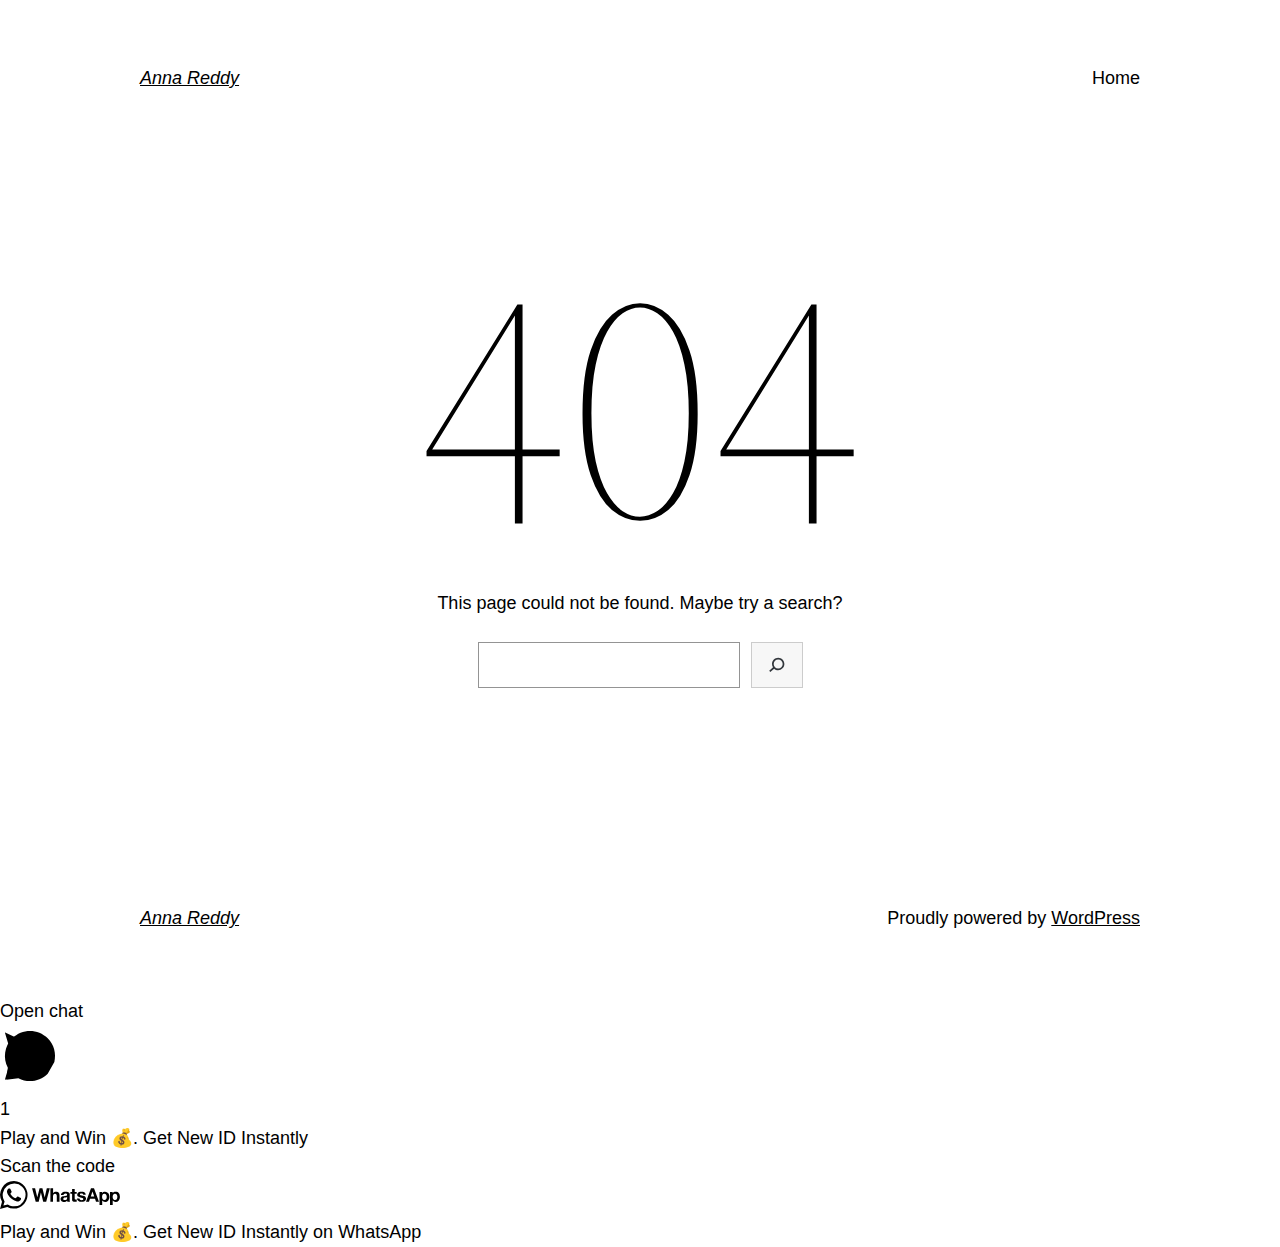
<file: OPR/index.html>
<!DOCTYPE html>
<html dir="ltr" lang="en-US"
	prefix="og: https://ogp.me/ns#" >
<head>
	<meta charset="UTF-8" />
	<meta name="viewport" content="width=device-width, initial-scale=1" />

		<!-- All in One SEO 4.2.6.1 - aioseo.com -->
		<title></title>
		<meta name="robots" content="noindex" />
		<meta name="generator" content="All in One SEO (AIOSEO) 4.2.6.1 " />
		<script type="application/ld+json" class="aioseo-schema">
			{"@context":"https:\/\/schema.org","@graph":[{"@type":"BreadcrumbList","@id":"https:\/\/annareddy.in\/OPR\/#breadcrumblist","itemListElement":[{"@type":"ListItem","@id":"https:\/\/annareddy.in\/#listItem","position":1,"item":{"@type":"WebPage","@id":"https:\/\/annareddy.in\/","name":"Home","description":"Sign up Login Previous Next Previous Next Why Reddy Anna ONLINE IDGet your online cricket\/sports id with us and instantly start Playing. Message us to get your ID now. 24 \/7 SUPPORTWe have a team of experts who available 24\/7 to guide you through our whatsApp chats. 100% TRUSTED SERVICETransparency and accuracy is the most","url":"https:\/\/annareddy.in\/"},"nextItem":"https:\/\/annareddy.in\/OPR\/#listItem"},{"@type":"ListItem","@id":"https:\/\/annareddy.in\/OPR\/#listItem","position":2,"item":{"@type":"WebPage","@id":"https:\/\/annareddy.in\/OPR\/","name":"Not Found","url":"https:\/\/annareddy.in\/OPR\/"},"previousItem":"https:\/\/annareddy.in\/#listItem"}]},{"@type":"Organization","@id":"https:\/\/annareddy.in\/#organization","name":"Anna Reddy","url":"https:\/\/annareddy.in\/"},{"@type":"WebPage","@id":"https:\/\/annareddy.in\/OPR\/#webpage","url":"https:\/\/annareddy.in\/OPR\/","inLanguage":"en-US","isPartOf":{"@id":"https:\/\/annareddy.in\/#website"},"breadcrumb":{"@id":"https:\/\/annareddy.in\/OPR\/#breadcrumblist"}},{"@type":"WebSite","@id":"https:\/\/annareddy.in\/#website","url":"https:\/\/annareddy.in\/","name":"Anna Reddy","inLanguage":"en-US","publisher":{"@id":"https:\/\/annareddy.in\/#organization"}}]}
		</script>
		<!-- All in One SEO -->


<link rel='dns-prefetch' href='//s.w.org' />
<link rel="alternate" type="application/rss+xml" title="Anna Reddy &raquo; Feed" href="https://annareddy.in/feed/" />
<link rel="alternate" type="application/rss+xml" title="Anna Reddy &raquo; Comments Feed" href="https://annareddy.in/comments/feed/" />
		<!-- This site uses the Google Analytics by MonsterInsights plugin v8.10.0 - Using Analytics tracking - https://www.monsterinsights.com/ -->
		<!-- Note: MonsterInsights is not currently configured on this site. The site owner needs to authenticate with Google Analytics in the MonsterInsights settings panel. -->
					<!-- No UA code set -->
				<!-- / Google Analytics by MonsterInsights -->
		<script>
window._wpemojiSettings = {"baseUrl":"https:\/\/s.w.org\/images\/core\/emoji\/14.0.0\/72x72\/","ext":".png","svgUrl":"https:\/\/s.w.org\/images\/core\/emoji\/14.0.0\/svg\/","svgExt":".svg","source":{"concatemoji":"https:\/\/annareddy.in\/wp-includes\/js\/wp-emoji-release.min.js?ver=6.0.3"}};
/*! This file is auto-generated */
!function(e,a,t){var n,r,o,i=a.createElement("canvas"),p=i.getContext&&i.getContext("2d");function s(e,t){var a=String.fromCharCode,e=(p.clearRect(0,0,i.width,i.height),p.fillText(a.apply(this,e),0,0),i.toDataURL());return p.clearRect(0,0,i.width,i.height),p.fillText(a.apply(this,t),0,0),e===i.toDataURL()}function c(e){var t=a.createElement("script");t.src=e,t.defer=t.type="text/javascript",a.getElementsByTagName("head")[0].appendChild(t)}for(o=Array("flag","emoji"),t.supports={everything:!0,everythingExceptFlag:!0},r=0;r<o.length;r++)t.supports[o[r]]=function(e){if(!p||!p.fillText)return!1;switch(p.textBaseline="top",p.font="600 32px Arial",e){case"flag":return s([127987,65039,8205,9895,65039],[127987,65039,8203,9895,65039])?!1:!s([55356,56826,55356,56819],[55356,56826,8203,55356,56819])&&!s([55356,57332,56128,56423,56128,56418,56128,56421,56128,56430,56128,56423,56128,56447],[55356,57332,8203,56128,56423,8203,56128,56418,8203,56128,56421,8203,56128,56430,8203,56128,56423,8203,56128,56447]);case"emoji":return!s([129777,127995,8205,129778,127999],[129777,127995,8203,129778,127999])}return!1}(o[r]),t.supports.everything=t.supports.everything&&t.supports[o[r]],"flag"!==o[r]&&(t.supports.everythingExceptFlag=t.supports.everythingExceptFlag&&t.supports[o[r]]);t.supports.everythingExceptFlag=t.supports.everythingExceptFlag&&!t.supports.flag,t.DOMReady=!1,t.readyCallback=function(){t.DOMReady=!0},t.supports.everything||(n=function(){t.readyCallback()},a.addEventListener?(a.addEventListener("DOMContentLoaded",n,!1),e.addEventListener("load",n,!1)):(e.attachEvent("onload",n),a.attachEvent("onreadystatechange",function(){"complete"===a.readyState&&t.readyCallback()})),(e=t.source||{}).concatemoji?c(e.concatemoji):e.wpemoji&&e.twemoji&&(c(e.twemoji),c(e.wpemoji)))}(window,document,window._wpemojiSettings);
</script>
<style>
img.wp-smiley,
img.emoji {
	display: inline !important;
	border: none !important;
	box-shadow: none !important;
	height: 1em !important;
	width: 1em !important;
	margin: 0 0.07em !important;
	vertical-align: -0.1em !important;
	background: none !important;
	padding: 0 !important;
}
</style>
	<style id='wp-block-site-logo-inline-css'>
.wp-block-site-logo{line-height:0}.wp-block-site-logo a{display:inline-block}.wp-block-site-logo.is-default-size img{width:120px;height:auto}.wp-block-site-logo a,.wp-block-site-logo img{border-radius:inherit}.wp-block-site-logo.aligncenter{margin-left:auto;margin-right:auto;text-align:center}.wp-block-site-logo.is-style-rounded{border-radius:9999px}
</style>
<style id='wp-block-group-inline-css'>
.wp-block-group{box-sizing:border-box}
:where(.wp-block-group.has-background){padding:1.25em 2.375em}
</style>
<style id='wp-block-page-list-inline-css'>
.wp-block-navigation .wp-block-page-list{display:flex;flex-direction:var(--navigation-layout-direction,initial);justify-content:var(--navigation-layout-justify,initial);align-items:var(--navigation-layout-align,initial);flex-wrap:var(--navigation-layout-wrap,wrap);background-color:inherit}.wp-block-navigation .wp-block-navigation-item{background-color:inherit}
</style>
<style id='wp-block-navigation-inline-css'>
.wp-block-navigation{position:relative;--navigation-layout-justification-setting:flex-start;--navigation-layout-direction:row;--navigation-layout-wrap:wrap;--navigation-layout-justify:flex-start;--navigation-layout-align:center}.wp-block-navigation ul{margin-top:0;margin-bottom:0;margin-left:0;padding-left:0}.wp-block-navigation ul,.wp-block-navigation ul li{list-style:none;padding:0}.wp-block-navigation .wp-block-navigation-item{display:flex;align-items:center;position:relative}.wp-block-navigation .wp-block-navigation-item .wp-block-navigation__submenu-container:empty{display:none}.wp-block-navigation .wp-block-navigation-item__content{color:inherit;display:block;padding:0}.wp-block-navigation.has-text-decoration-underline .wp-block-navigation-item__content,.wp-block-navigation.has-text-decoration-underline .wp-block-navigation-item__content:active,.wp-block-navigation.has-text-decoration-underline .wp-block-navigation-item__content:focus{text-decoration:underline}.wp-block-navigation.has-text-decoration-line-through .wp-block-navigation-item__content,.wp-block-navigation.has-text-decoration-line-through .wp-block-navigation-item__content:active,.wp-block-navigation.has-text-decoration-line-through .wp-block-navigation-item__content:focus{text-decoration:line-through}.wp-block-navigation:where(:not([class*=has-text-decoration])) a,.wp-block-navigation:where(:not([class*=has-text-decoration])) a:active,.wp-block-navigation:where(:not([class*=has-text-decoration])) a:focus{text-decoration:none}.wp-block-navigation .wp-block-navigation__submenu-icon{align-self:center;line-height:0;display:inline-block;font-size:inherit;padding:0;background-color:inherit;color:currentColor;border:none;width:.6em;height:.6em;margin-left:.25em}.wp-block-navigation .wp-block-navigation__submenu-icon svg{display:inline-block;stroke:currentColor;width:inherit;height:inherit;margin-top:.075em}.wp-block-navigation.is-vertical{--navigation-layout-direction:column;--navigation-layout-justify:initial;--navigation-layout-align:flex-start}.wp-block-navigation.no-wrap{--navigation-layout-wrap:nowrap}.wp-block-navigation.items-justified-center{--navigation-layout-justification-setting:center;--navigation-layout-justify:center}.wp-block-navigation.items-justified-center.is-vertical{--navigation-layout-align:center}.wp-block-navigation.items-justified-right{--navigation-layout-justification-setting:flex-end;--navigation-layout-justify:flex-end}.wp-block-navigation.items-justified-right.is-vertical{--navigation-layout-align:flex-end}.wp-block-navigation.items-justified-space-between{--navigation-layout-justification-setting:space-between;--navigation-layout-justify:space-between}.wp-block-navigation .has-child :where(.wp-block-navigation__submenu-container){background-color:inherit;color:inherit;position:absolute;z-index:2;display:flex;flex-direction:column;align-items:normal;opacity:0;transition:opacity .1s linear;visibility:hidden;width:0;height:0;overflow:hidden;left:-1px;top:100%}.wp-block-navigation .has-child :where(.wp-block-navigation__submenu-container)>.wp-block-navigation-item>.wp-block-navigation-item__content{display:flex;flex-grow:1}.wp-block-navigation .has-child :where(.wp-block-navigation__submenu-container)>.wp-block-navigation-item>.wp-block-navigation-item__content .wp-block-navigation__submenu-icon{margin-right:0;margin-left:auto}.wp-block-navigation .has-child :where(.wp-block-navigation__submenu-container) .wp-block-navigation-item__content{margin:0}@media (min-width:782px){.wp-block-navigation .has-child :where(.wp-block-navigation__submenu-container) .wp-block-navigation__submenu-container{left:100%;top:-1px}.wp-block-navigation .has-child :where(.wp-block-navigation__submenu-container) .wp-block-navigation__submenu-container:before{content:"";position:absolute;right:100%;height:100%;display:block;width:.5em;background:transparent}.wp-block-navigation .has-child :where(.wp-block-navigation__submenu-container) .wp-block-navigation__submenu-icon{margin-right:.25em}.wp-block-navigation .has-child :where(.wp-block-navigation__submenu-container) .wp-block-navigation__submenu-icon svg{transform:rotate(-90deg)}}.wp-block-navigation .has-child:where(:not(.open-on-click)):hover>.wp-block-navigation__submenu-container{visibility:visible;overflow:visible;opacity:1;width:auto;height:auto;min-width:200px}.wp-block-navigation .has-child:where(:not(.open-on-click):not(.open-on-hover-click)):focus-within>.wp-block-navigation__submenu-container{visibility:visible;overflow:visible;opacity:1;width:auto;height:auto;min-width:200px}.wp-block-navigation .has-child .wp-block-navigation-submenu__toggle[aria-expanded=true]~.wp-block-navigation__submenu-container{visibility:visible;overflow:visible;opacity:1;width:auto;height:auto;min-width:200px}.wp-block-navigation.has-background .has-child .wp-block-navigation__submenu-container{left:0;top:100%}@media (min-width:782px){.wp-block-navigation.has-background .has-child .wp-block-navigation__submenu-container .wp-block-navigation__submenu-container{left:100%;top:0}}.wp-block-navigation-submenu{position:relative;display:flex}.wp-block-navigation-submenu .wp-block-navigation__submenu-icon svg{stroke:currentColor}button.wp-block-navigation-item__content{background-color:transparent;border:none;color:currentColor;font-size:inherit;font-family:inherit;line-height:inherit;font-style:inherit;font-weight:inherit;text-transform:inherit;text-align:left}.wp-block-navigation-submenu__toggle{cursor:pointer}.wp-block-navigation-item.open-on-click .wp-block-navigation-submenu__toggle{padding-right:.85em}.wp-block-navigation-item.open-on-click .wp-block-navigation-submenu__toggle+.wp-block-navigation__submenu-icon{margin-left:-.6em;pointer-events:none}.wp-block-navigation,.wp-block-navigation .wp-block-page-list,.wp-block-navigation:where(.has-background),.wp-block-navigation:where(.has-background) .wp-block-navigation .wp-block-page-list,.wp-block-navigation:where(.has-background) .wp-block-navigation__container,.wp-block-navigation__container,.wp-block-navigation__responsive-close,.wp-block-navigation__responsive-container,.wp-block-navigation__responsive-container-content,.wp-block-navigation__responsive-dialog{gap:inherit}.wp-block-navigation:where(.has-background) .wp-block-navigation-item__content,.wp-block-navigation :where(.wp-block-navigation__submenu-container) .wp-block-navigation-item__content{padding:.5em 1em}.wp-block-navigation.items-justified-right .wp-block-navigation__container .has-child .wp-block-navigation__submenu-container,.wp-block-navigation.items-justified-right .wp-block-page-list>.has-child .wp-block-navigation__submenu-container,.wp-block-navigation.items-justified-space-between .wp-block-page-list>.has-child:last-child .wp-block-navigation__submenu-container,.wp-block-navigation.items-justified-space-between>.wp-block-navigation__container>.has-child:last-child .wp-block-navigation__submenu-container{left:auto;right:0}.wp-block-navigation.items-justified-right .wp-block-navigation__container .has-child .wp-block-navigation__submenu-container .wp-block-navigation__submenu-container,.wp-block-navigation.items-justified-right .wp-block-page-list>.has-child .wp-block-navigation__submenu-container .wp-block-navigation__submenu-container,.wp-block-navigation.items-justified-space-between .wp-block-page-list>.has-child:last-child .wp-block-navigation__submenu-container .wp-block-navigation__submenu-container,.wp-block-navigation.items-justified-space-between>.wp-block-navigation__container>.has-child:last-child .wp-block-navigation__submenu-container .wp-block-navigation__submenu-container{left:-1px;right:-1px}@media (min-width:782px){.wp-block-navigation.items-justified-right .wp-block-navigation__container .has-child .wp-block-navigation__submenu-container .wp-block-navigation__submenu-container,.wp-block-navigation.items-justified-right .wp-block-page-list>.has-child .wp-block-navigation__submenu-container .wp-block-navigation__submenu-container,.wp-block-navigation.items-justified-space-between .wp-block-page-list>.has-child:last-child .wp-block-navigation__submenu-container .wp-block-navigation__submenu-container,.wp-block-navigation.items-justified-space-between>.wp-block-navigation__container>.has-child:last-child .wp-block-navigation__submenu-container .wp-block-navigation__submenu-container{left:auto;right:100%}}.wp-block-navigation:not(.has-background) .wp-block-navigation__submenu-container{background-color:#fff;color:#000;border:1px solid rgba(0,0,0,.15)}.wp-block-navigation__container{display:flex;flex-wrap:var(--navigation-layout-wrap,wrap);flex-direction:var(--navigation-layout-direction,initial);justify-content:var(--navigation-layout-justify,initial);align-items:var(--navigation-layout-align,initial);list-style:none;margin:0;padding-left:0}.wp-block-navigation__container .is-responsive{display:none}.wp-block-navigation__container:only-child,.wp-block-page-list:only-child{flex-grow:1}.wp-block-navigation__responsive-container{display:none;position:fixed;top:0;left:0;right:0;bottom:0}.wp-block-navigation__responsive-container .wp-block-navigation__responsive-container-content{display:flex;flex-wrap:var(--navigation-layout-wrap,wrap);flex-direction:var(--navigation-layout-direction,initial);justify-content:var(--navigation-layout-justify,initial);align-items:var(--navigation-layout-align,initial)}.wp-block-navigation__responsive-container:not(.is-menu-open.is-menu-open){color:inherit!important;background-color:inherit!important}.wp-block-navigation__responsive-container.is-menu-open{display:flex;flex-direction:column;background-color:inherit;padding:2rem;overflow:auto;z-index:100000}.wp-block-navigation__responsive-container.is-menu-open .wp-block-navigation__responsive-container-content{padding-top:calc(2rem + 24px);overflow:visible;display:flex;flex-direction:column;flex-wrap:nowrap;align-items:var(--navigation-layout-justification-setting,inherit)}.wp-block-navigation__responsive-container.is-menu-open .wp-block-navigation__responsive-container-content,.wp-block-navigation__responsive-container.is-menu-open .wp-block-navigation__responsive-container-content .wp-block-navigation__container,.wp-block-navigation__responsive-container.is-menu-open .wp-block-navigation__responsive-container-content .wp-block-page-list{justify-content:flex-start}.wp-block-navigation__responsive-container.is-menu-open .wp-block-navigation__responsive-container-content .wp-block-navigation__submenu-icon{display:none}.wp-block-navigation__responsive-container.is-menu-open .wp-block-navigation__responsive-container-content .has-child .submenu-container,.wp-block-navigation__responsive-container.is-menu-open .wp-block-navigation__responsive-container-content .has-child .wp-block-navigation__submenu-container{opacity:1;visibility:visible;height:auto;width:auto;overflow:initial;min-width:200px;position:static;border:none;padding-left:2rem;padding-right:2rem}.wp-block-navigation__responsive-container.is-menu-open .wp-block-navigation__responsive-container-content .wp-block-navigation__container,.wp-block-navigation__responsive-container.is-menu-open .wp-block-navigation__responsive-container-content .wp-block-navigation__submenu-container{gap:inherit}.wp-block-navigation__responsive-container.is-menu-open .wp-block-navigation__responsive-container-content .wp-block-navigation__submenu-container{padding-top:var(--wp--style--block-gap,2em)}.wp-block-navigation__responsive-container.is-menu-open .wp-block-navigation__responsive-container-content .wp-block-navigation-item__content{padding:0}.wp-block-navigation__responsive-container.is-menu-open .wp-block-navigation__responsive-container-content .wp-block-navigation-item,.wp-block-navigation__responsive-container.is-menu-open .wp-block-navigation__responsive-container-content .wp-block-navigation__container,.wp-block-navigation__responsive-container.is-menu-open .wp-block-navigation__responsive-container-content .wp-block-page-list{display:flex;flex-direction:column;align-items:var(--navigation-layout-justification-setting,initial)}.wp-block-navigation__responsive-container.is-menu-open .wp-block-navigation-item,.wp-block-navigation__responsive-container.is-menu-open .wp-block-navigation-item .wp-block-navigation__submenu-container,.wp-block-navigation__responsive-container.is-menu-open .wp-block-page-list{color:inherit!important;background:transparent!important}.wp-block-navigation__responsive-container.is-menu-open .wp-block-navigation__submenu-container.wp-block-navigation__submenu-container.wp-block-navigation__submenu-container.wp-block-navigation__submenu-container{right:auto;left:auto}@media (min-width:600px){.wp-block-navigation__responsive-container:not(.hidden-by-default):not(.is-menu-open){display:block;width:100%;position:relative;z-index:auto;background-color:inherit}.wp-block-navigation__responsive-container:not(.hidden-by-default):not(.is-menu-open) .wp-block-navigation__responsive-container-close{display:none}.wp-block-navigation__responsive-container.is-menu-open .wp-block-navigation__submenu-container.wp-block-navigation__submenu-container.wp-block-navigation__submenu-container.wp-block-navigation__submenu-container{left:0}}.wp-block-navigation:not(.has-background) .wp-block-navigation__responsive-container.is-menu-open{background-color:#fff;color:#000}.wp-block-navigation__toggle_button_label{font-size:1rem;font-weight:700}.wp-block-navigation__responsive-container-close,.wp-block-navigation__responsive-container-open{vertical-align:middle;cursor:pointer;color:currentColor;background:transparent;border:none;margin:0;padding:0}.wp-block-navigation__responsive-container-close svg,.wp-block-navigation__responsive-container-open svg{fill:currentColor;pointer-events:none;display:block;width:24px;height:24px}.wp-block-navigation__responsive-container-open{display:flex}@media (min-width:600px){.wp-block-navigation__responsive-container-open:not(.always-shown){display:none}}.wp-block-navigation__responsive-container-close{position:absolute;top:0;right:0;z-index:2}.wp-block-navigation__responsive-close{width:100%}.wp-block-navigation__responsive-close:focus{outline:none}.is-menu-open .wp-block-navigation__responsive-close,.is-menu-open .wp-block-navigation__responsive-container-content,.is-menu-open .wp-block-navigation__responsive-dialog{box-sizing:border-box}.wp-block-navigation__responsive-dialog{position:relative}html.has-modal-open{overflow:hidden}
</style>
<style id='wp-block-template-part-inline-css'>
.wp-block-template-part.has-background{padding:1.25em 2.375em;margin-top:0;margin-bottom:0}
</style>
<style id='wp-block-heading-inline-css'>
h1.has-background,h2.has-background,h3.has-background,h4.has-background,h5.has-background,h6.has-background{padding:1.25em 2.375em}
</style>
<style id='wp-block-paragraph-inline-css'>
.is-small-text{font-size:.875em}.is-regular-text{font-size:1em}.is-large-text{font-size:2.25em}.is-larger-text{font-size:3em}.has-drop-cap:not(:focus):first-letter{float:left;font-size:8.4em;line-height:.68;font-weight:100;margin:.05em .1em 0 0;text-transform:uppercase;font-style:normal}p.has-drop-cap.has-background{overflow:hidden}p.has-background{padding:1.25em 2.375em}:where(p.has-text-color:not(.has-link-color)) a{color:inherit}
</style>
<style id='wp-block-search-inline-css'>
.wp-block-search__button{background:#f7f7f7;border:1px solid #ccc;padding:.375em .625em;color:#32373c;margin-left:.625em;word-break:normal;font-size:inherit;font-family:inherit;line-height:inherit}.wp-block-search__button.has-icon{line-height:0}.wp-block-search__button svg{min-width:1.5em;min-height:1.5em;fill:currentColor}.wp-block-search__inside-wrapper{display:flex;flex:auto;flex-wrap:nowrap;max-width:100%}.wp-block-search__label{width:100%}.wp-block-search__input{padding:8px;flex-grow:1;min-width:3em;border:1px solid #949494;font-size:inherit;font-family:inherit;line-height:inherit}.wp-block-search.wp-block-search__button-only .wp-block-search__button{margin-left:0}.wp-block-search.wp-block-search__button-inside .wp-block-search__inside-wrapper{padding:4px;border:1px solid #949494}.wp-block-search.wp-block-search__button-inside .wp-block-search__inside-wrapper .wp-block-search__input{border-radius:0;border:none;padding:0 0 0 .25em}.wp-block-search.wp-block-search__button-inside .wp-block-search__inside-wrapper .wp-block-search__input:focus{outline:none}.wp-block-search.wp-block-search__button-inside .wp-block-search__inside-wrapper .wp-block-search__button{padding:.125em .5em}.wp-block-search.aligncenter .wp-block-search__inside-wrapper{margin:auto}
.wp-block-search .wp-block-search__label{font-weight:700}
</style>
<style id='wp-block-library-inline-css'>
:root{--wp-admin-theme-color:#007cba;--wp-admin-theme-color--rgb:0,124,186;--wp-admin-theme-color-darker-10:#006ba1;--wp-admin-theme-color-darker-10--rgb:0,107,161;--wp-admin-theme-color-darker-20:#005a87;--wp-admin-theme-color-darker-20--rgb:0,90,135;--wp-admin-border-width-focus:2px}@media (-webkit-min-device-pixel-ratio:2),(min-resolution:192dpi){:root{--wp-admin-border-width-focus:1.5px}}:root{--wp--preset--font-size--normal:16px;--wp--preset--font-size--huge:42px}:root .has-very-light-gray-background-color{background-color:#eee}:root .has-very-dark-gray-background-color{background-color:#313131}:root .has-very-light-gray-color{color:#eee}:root .has-very-dark-gray-color{color:#313131}:root .has-vivid-green-cyan-to-vivid-cyan-blue-gradient-background{background:linear-gradient(135deg,#00d084,#0693e3)}:root .has-purple-crush-gradient-background{background:linear-gradient(135deg,#34e2e4,#4721fb 50%,#ab1dfe)}:root .has-hazy-dawn-gradient-background{background:linear-gradient(135deg,#faaca8,#dad0ec)}:root .has-subdued-olive-gradient-background{background:linear-gradient(135deg,#fafae1,#67a671)}:root .has-atomic-cream-gradient-background{background:linear-gradient(135deg,#fdd79a,#004a59)}:root .has-nightshade-gradient-background{background:linear-gradient(135deg,#330968,#31cdcf)}:root .has-midnight-gradient-background{background:linear-gradient(135deg,#020381,#2874fc)}.has-regular-font-size{font-size:1em}.has-larger-font-size{font-size:2.625em}.has-normal-font-size{font-size:var(--wp--preset--font-size--normal)}.has-huge-font-size{font-size:var(--wp--preset--font-size--huge)}.has-text-align-center{text-align:center}.has-text-align-left{text-align:left}.has-text-align-right{text-align:right}#end-resizable-editor-section{display:none}.aligncenter{clear:both}.items-justified-left{justify-content:flex-start}.items-justified-center{justify-content:center}.items-justified-right{justify-content:flex-end}.items-justified-space-between{justify-content:space-between}.screen-reader-text{border:0;clip:rect(1px,1px,1px,1px);-webkit-clip-path:inset(50%);clip-path:inset(50%);height:1px;margin:-1px;overflow:hidden;padding:0;position:absolute;width:1px;word-wrap:normal!important}.screen-reader-text:focus{background-color:#ddd;clip:auto!important;-webkit-clip-path:none;clip-path:none;color:#444;display:block;font-size:1em;height:auto;left:5px;line-height:normal;padding:15px 23px 14px;text-decoration:none;top:5px;width:auto;z-index:100000}html :where(.has-border-color),html :where([style*=border-width]){border-style:solid}html :where(img[class*=wp-image-]){height:auto;max-width:100%}
</style>
<style id='global-styles-inline-css'>
body{--wp--preset--color--black: #000000;--wp--preset--color--cyan-bluish-gray: #abb8c3;--wp--preset--color--white: #ffffff;--wp--preset--color--pale-pink: #f78da7;--wp--preset--color--vivid-red: #cf2e2e;--wp--preset--color--luminous-vivid-orange: #ff6900;--wp--preset--color--luminous-vivid-amber: #fcb900;--wp--preset--color--light-green-cyan: #7bdcb5;--wp--preset--color--vivid-green-cyan: #00d084;--wp--preset--color--pale-cyan-blue: #8ed1fc;--wp--preset--color--vivid-cyan-blue: #0693e3;--wp--preset--color--vivid-purple: #9b51e0;--wp--preset--color--foreground: #000000;--wp--preset--color--background: #ffffff;--wp--preset--color--primary: #1a4548;--wp--preset--color--secondary: #ffe2c7;--wp--preset--color--tertiary: #F6F6F6;--wp--preset--gradient--vivid-cyan-blue-to-vivid-purple: linear-gradient(135deg,rgba(6,147,227,1) 0%,rgb(155,81,224) 100%);--wp--preset--gradient--light-green-cyan-to-vivid-green-cyan: linear-gradient(135deg,rgb(122,220,180) 0%,rgb(0,208,130) 100%);--wp--preset--gradient--luminous-vivid-amber-to-luminous-vivid-orange: linear-gradient(135deg,rgba(252,185,0,1) 0%,rgba(255,105,0,1) 100%);--wp--preset--gradient--luminous-vivid-orange-to-vivid-red: linear-gradient(135deg,rgba(255,105,0,1) 0%,rgb(207,46,46) 100%);--wp--preset--gradient--very-light-gray-to-cyan-bluish-gray: linear-gradient(135deg,rgb(238,238,238) 0%,rgb(169,184,195) 100%);--wp--preset--gradient--cool-to-warm-spectrum: linear-gradient(135deg,rgb(74,234,220) 0%,rgb(151,120,209) 20%,rgb(207,42,186) 40%,rgb(238,44,130) 60%,rgb(251,105,98) 80%,rgb(254,248,76) 100%);--wp--preset--gradient--blush-light-purple: linear-gradient(135deg,rgb(255,206,236) 0%,rgb(152,150,240) 100%);--wp--preset--gradient--blush-bordeaux: linear-gradient(135deg,rgb(254,205,165) 0%,rgb(254,45,45) 50%,rgb(107,0,62) 100%);--wp--preset--gradient--luminous-dusk: linear-gradient(135deg,rgb(255,203,112) 0%,rgb(199,81,192) 50%,rgb(65,88,208) 100%);--wp--preset--gradient--pale-ocean: linear-gradient(135deg,rgb(255,245,203) 0%,rgb(182,227,212) 50%,rgb(51,167,181) 100%);--wp--preset--gradient--electric-grass: linear-gradient(135deg,rgb(202,248,128) 0%,rgb(113,206,126) 100%);--wp--preset--gradient--midnight: linear-gradient(135deg,rgb(2,3,129) 0%,rgb(40,116,252) 100%);--wp--preset--gradient--vertical-secondary-to-tertiary: linear-gradient(to bottom,var(--wp--preset--color--secondary) 0%,var(--wp--preset--color--tertiary) 100%);--wp--preset--gradient--vertical-secondary-to-background: linear-gradient(to bottom,var(--wp--preset--color--secondary) 0%,var(--wp--preset--color--background) 100%);--wp--preset--gradient--vertical-tertiary-to-background: linear-gradient(to bottom,var(--wp--preset--color--tertiary) 0%,var(--wp--preset--color--background) 100%);--wp--preset--gradient--diagonal-primary-to-foreground: linear-gradient(to bottom right,var(--wp--preset--color--primary) 0%,var(--wp--preset--color--foreground) 100%);--wp--preset--gradient--diagonal-secondary-to-background: linear-gradient(to bottom right,var(--wp--preset--color--secondary) 50%,var(--wp--preset--color--background) 50%);--wp--preset--gradient--diagonal-background-to-secondary: linear-gradient(to bottom right,var(--wp--preset--color--background) 50%,var(--wp--preset--color--secondary) 50%);--wp--preset--gradient--diagonal-tertiary-to-background: linear-gradient(to bottom right,var(--wp--preset--color--tertiary) 50%,var(--wp--preset--color--background) 50%);--wp--preset--gradient--diagonal-background-to-tertiary: linear-gradient(to bottom right,var(--wp--preset--color--background) 50%,var(--wp--preset--color--tertiary) 50%);--wp--preset--duotone--dark-grayscale: url('#wp-duotone-dark-grayscale');--wp--preset--duotone--grayscale: url('#wp-duotone-grayscale');--wp--preset--duotone--purple-yellow: url('#wp-duotone-purple-yellow');--wp--preset--duotone--blue-red: url('#wp-duotone-blue-red');--wp--preset--duotone--midnight: url('#wp-duotone-midnight');--wp--preset--duotone--magenta-yellow: url('#wp-duotone-magenta-yellow');--wp--preset--duotone--purple-green: url('#wp-duotone-purple-green');--wp--preset--duotone--blue-orange: url('#wp-duotone-blue-orange');--wp--preset--duotone--foreground-and-background: url('#wp-duotone-foreground-and-background');--wp--preset--duotone--foreground-and-secondary: url('#wp-duotone-foreground-and-secondary');--wp--preset--duotone--foreground-and-tertiary: url('#wp-duotone-foreground-and-tertiary');--wp--preset--duotone--primary-and-background: url('#wp-duotone-primary-and-background');--wp--preset--duotone--primary-and-secondary: url('#wp-duotone-primary-and-secondary');--wp--preset--duotone--primary-and-tertiary: url('#wp-duotone-primary-and-tertiary');--wp--preset--font-size--small: 1rem;--wp--preset--font-size--medium: 1.125rem;--wp--preset--font-size--large: 1.75rem;--wp--preset--font-size--x-large: clamp(1.75rem, 3vw, 2.25rem);--wp--preset--font-family--system-font: -apple-system,BlinkMacSystemFont,"Segoe UI",Roboto,Oxygen-Sans,Ubuntu,Cantarell,"Helvetica Neue",sans-serif;--wp--preset--font-family--source-serif-pro: "Source Serif Pro", serif;--wp--custom--spacing--small: max(1.25rem, 5vw);--wp--custom--spacing--medium: clamp(2rem, 8vw, calc(4 * var(--wp--style--block-gap)));--wp--custom--spacing--large: clamp(4rem, 10vw, 8rem);--wp--custom--spacing--outer: var(--wp--custom--spacing--small, 1.25rem);--wp--custom--typography--font-size--huge: clamp(2.25rem, 4vw, 2.75rem);--wp--custom--typography--font-size--gigantic: clamp(2.75rem, 6vw, 3.25rem);--wp--custom--typography--font-size--colossal: clamp(3.25rem, 8vw, 6.25rem);--wp--custom--typography--line-height--tiny: 1.15;--wp--custom--typography--line-height--small: 1.2;--wp--custom--typography--line-height--medium: 1.4;--wp--custom--typography--line-height--normal: 1.6;}body { margin: 0; }body{background-color: var(--wp--preset--color--background);color: var(--wp--preset--color--foreground);font-family: var(--wp--preset--font-family--system-font);font-size: var(--wp--preset--font-size--medium);line-height: var(--wp--custom--typography--line-height--normal);--wp--style--block-gap: 1.5rem;}.wp-site-blocks > .alignleft { float: left; margin-right: 2em; }.wp-site-blocks > .alignright { float: right; margin-left: 2em; }.wp-site-blocks > .aligncenter { justify-content: center; margin-left: auto; margin-right: auto; }.wp-site-blocks > * { margin-block-start: 0; margin-block-end: 0; }.wp-site-blocks > * + * { margin-block-start: var( --wp--style--block-gap ); }h1{font-family: var(--wp--preset--font-family--source-serif-pro);font-size: var(--wp--custom--typography--font-size--colossal);font-weight: 300;line-height: var(--wp--custom--typography--line-height--tiny);}h2{font-family: var(--wp--preset--font-family--source-serif-pro);font-size: var(--wp--custom--typography--font-size--gigantic);font-weight: 300;line-height: var(--wp--custom--typography--line-height--small);}h3{font-family: var(--wp--preset--font-family--source-serif-pro);font-size: var(--wp--custom--typography--font-size--huge);font-weight: 300;line-height: var(--wp--custom--typography--line-height--tiny);}h4{font-family: var(--wp--preset--font-family--source-serif-pro);font-size: var(--wp--preset--font-size--x-large);font-weight: 300;line-height: var(--wp--custom--typography--line-height--tiny);}h5{font-family: var(--wp--preset--font-family--system-font);font-size: var(--wp--preset--font-size--medium);font-weight: 700;line-height: var(--wp--custom--typography--line-height--normal);text-transform: uppercase;}h6{font-family: var(--wp--preset--font-family--system-font);font-size: var(--wp--preset--font-size--medium);font-weight: 400;line-height: var(--wp--custom--typography--line-height--normal);text-transform: uppercase;}a{color: var(--wp--preset--color--foreground);}.wp-block-button__link{background-color: var(--wp--preset--color--primary);border-radius: 0;color: var(--wp--preset--color--background);font-size: var(--wp--preset--font-size--medium);}.wp-block-post-title{font-family: var(--wp--preset--font-family--source-serif-pro);font-size: var(--wp--custom--typography--font-size--gigantic);font-weight: 300;line-height: var(--wp--custom--typography--line-height--tiny);}.wp-block-post-comments{padding-top: var(--wp--custom--spacing--small);}.wp-block-pullquote{border-width: 1px 0;}.wp-block-query-title{font-family: var(--wp--preset--font-family--source-serif-pro);font-size: var(--wp--custom--typography--font-size--gigantic);font-weight: 300;line-height: var(--wp--custom--typography--line-height--small);}.wp-block-quote{border-width: 1px;}.wp-block-site-title{font-family: var(--wp--preset--font-family--system-font);font-size: var(--wp--preset--font-size--medium);font-style: italic;font-weight: normal;line-height: var(--wp--custom--typography--line-height--normal);}.has-black-color{color: var(--wp--preset--color--black) !important;}.has-cyan-bluish-gray-color{color: var(--wp--preset--color--cyan-bluish-gray) !important;}.has-white-color{color: var(--wp--preset--color--white) !important;}.has-pale-pink-color{color: var(--wp--preset--color--pale-pink) !important;}.has-vivid-red-color{color: var(--wp--preset--color--vivid-red) !important;}.has-luminous-vivid-orange-color{color: var(--wp--preset--color--luminous-vivid-orange) !important;}.has-luminous-vivid-amber-color{color: var(--wp--preset--color--luminous-vivid-amber) !important;}.has-light-green-cyan-color{color: var(--wp--preset--color--light-green-cyan) !important;}.has-vivid-green-cyan-color{color: var(--wp--preset--color--vivid-green-cyan) !important;}.has-pale-cyan-blue-color{color: var(--wp--preset--color--pale-cyan-blue) !important;}.has-vivid-cyan-blue-color{color: var(--wp--preset--color--vivid-cyan-blue) !important;}.has-vivid-purple-color{color: var(--wp--preset--color--vivid-purple) !important;}.has-foreground-color{color: var(--wp--preset--color--foreground) !important;}.has-background-color{color: var(--wp--preset--color--background) !important;}.has-primary-color{color: var(--wp--preset--color--primary) !important;}.has-secondary-color{color: var(--wp--preset--color--secondary) !important;}.has-tertiary-color{color: var(--wp--preset--color--tertiary) !important;}.has-black-background-color{background-color: var(--wp--preset--color--black) !important;}.has-cyan-bluish-gray-background-color{background-color: var(--wp--preset--color--cyan-bluish-gray) !important;}.has-white-background-color{background-color: var(--wp--preset--color--white) !important;}.has-pale-pink-background-color{background-color: var(--wp--preset--color--pale-pink) !important;}.has-vivid-red-background-color{background-color: var(--wp--preset--color--vivid-red) !important;}.has-luminous-vivid-orange-background-color{background-color: var(--wp--preset--color--luminous-vivid-orange) !important;}.has-luminous-vivid-amber-background-color{background-color: var(--wp--preset--color--luminous-vivid-amber) !important;}.has-light-green-cyan-background-color{background-color: var(--wp--preset--color--light-green-cyan) !important;}.has-vivid-green-cyan-background-color{background-color: var(--wp--preset--color--vivid-green-cyan) !important;}.has-pale-cyan-blue-background-color{background-color: var(--wp--preset--color--pale-cyan-blue) !important;}.has-vivid-cyan-blue-background-color{background-color: var(--wp--preset--color--vivid-cyan-blue) !important;}.has-vivid-purple-background-color{background-color: var(--wp--preset--color--vivid-purple) !important;}.has-foreground-background-color{background-color: var(--wp--preset--color--foreground) !important;}.has-background-background-color{background-color: var(--wp--preset--color--background) !important;}.has-primary-background-color{background-color: var(--wp--preset--color--primary) !important;}.has-secondary-background-color{background-color: var(--wp--preset--color--secondary) !important;}.has-tertiary-background-color{background-color: var(--wp--preset--color--tertiary) !important;}.has-black-border-color{border-color: var(--wp--preset--color--black) !important;}.has-cyan-bluish-gray-border-color{border-color: var(--wp--preset--color--cyan-bluish-gray) !important;}.has-white-border-color{border-color: var(--wp--preset--color--white) !important;}.has-pale-pink-border-color{border-color: var(--wp--preset--color--pale-pink) !important;}.has-vivid-red-border-color{border-color: var(--wp--preset--color--vivid-red) !important;}.has-luminous-vivid-orange-border-color{border-color: var(--wp--preset--color--luminous-vivid-orange) !important;}.has-luminous-vivid-amber-border-color{border-color: var(--wp--preset--color--luminous-vivid-amber) !important;}.has-light-green-cyan-border-color{border-color: var(--wp--preset--color--light-green-cyan) !important;}.has-vivid-green-cyan-border-color{border-color: var(--wp--preset--color--vivid-green-cyan) !important;}.has-pale-cyan-blue-border-color{border-color: var(--wp--preset--color--pale-cyan-blue) !important;}.has-vivid-cyan-blue-border-color{border-color: var(--wp--preset--color--vivid-cyan-blue) !important;}.has-vivid-purple-border-color{border-color: var(--wp--preset--color--vivid-purple) !important;}.has-foreground-border-color{border-color: var(--wp--preset--color--foreground) !important;}.has-background-border-color{border-color: var(--wp--preset--color--background) !important;}.has-primary-border-color{border-color: var(--wp--preset--color--primary) !important;}.has-secondary-border-color{border-color: var(--wp--preset--color--secondary) !important;}.has-tertiary-border-color{border-color: var(--wp--preset--color--tertiary) !important;}.has-vivid-cyan-blue-to-vivid-purple-gradient-background{background: var(--wp--preset--gradient--vivid-cyan-blue-to-vivid-purple) !important;}.has-light-green-cyan-to-vivid-green-cyan-gradient-background{background: var(--wp--preset--gradient--light-green-cyan-to-vivid-green-cyan) !important;}.has-luminous-vivid-amber-to-luminous-vivid-orange-gradient-background{background: var(--wp--preset--gradient--luminous-vivid-amber-to-luminous-vivid-orange) !important;}.has-luminous-vivid-orange-to-vivid-red-gradient-background{background: var(--wp--preset--gradient--luminous-vivid-orange-to-vivid-red) !important;}.has-very-light-gray-to-cyan-bluish-gray-gradient-background{background: var(--wp--preset--gradient--very-light-gray-to-cyan-bluish-gray) !important;}.has-cool-to-warm-spectrum-gradient-background{background: var(--wp--preset--gradient--cool-to-warm-spectrum) !important;}.has-blush-light-purple-gradient-background{background: var(--wp--preset--gradient--blush-light-purple) !important;}.has-blush-bordeaux-gradient-background{background: var(--wp--preset--gradient--blush-bordeaux) !important;}.has-luminous-dusk-gradient-background{background: var(--wp--preset--gradient--luminous-dusk) !important;}.has-pale-ocean-gradient-background{background: var(--wp--preset--gradient--pale-ocean) !important;}.has-electric-grass-gradient-background{background: var(--wp--preset--gradient--electric-grass) !important;}.has-midnight-gradient-background{background: var(--wp--preset--gradient--midnight) !important;}.has-vertical-secondary-to-tertiary-gradient-background{background: var(--wp--preset--gradient--vertical-secondary-to-tertiary) !important;}.has-vertical-secondary-to-background-gradient-background{background: var(--wp--preset--gradient--vertical-secondary-to-background) !important;}.has-vertical-tertiary-to-background-gradient-background{background: var(--wp--preset--gradient--vertical-tertiary-to-background) !important;}.has-diagonal-primary-to-foreground-gradient-background{background: var(--wp--preset--gradient--diagonal-primary-to-foreground) !important;}.has-diagonal-secondary-to-background-gradient-background{background: var(--wp--preset--gradient--diagonal-secondary-to-background) !important;}.has-diagonal-background-to-secondary-gradient-background{background: var(--wp--preset--gradient--diagonal-background-to-secondary) !important;}.has-diagonal-tertiary-to-background-gradient-background{background: var(--wp--preset--gradient--diagonal-tertiary-to-background) !important;}.has-diagonal-background-to-tertiary-gradient-background{background: var(--wp--preset--gradient--diagonal-background-to-tertiary) !important;}.has-small-font-size{font-size: var(--wp--preset--font-size--small) !important;}.has-medium-font-size{font-size: var(--wp--preset--font-size--medium) !important;}.has-large-font-size{font-size: var(--wp--preset--font-size--large) !important;}.has-x-large-font-size{font-size: var(--wp--preset--font-size--x-large) !important;}.has-system-font-font-family{font-family: var(--wp--preset--font-family--system-font) !important;}.has-source-serif-pro-font-family{font-family: var(--wp--preset--font-family--source-serif-pro) !important;}
</style>
<style id='wp-webfonts-inline-css'>
@font-face{font-family:"Source Serif Pro";font-style:normal;font-weight:200 900;font-display:fallback;src:local("Source Serif Pro"), url('/wp-content/themes/twentytwentytwo/assets/fonts/source-serif-pro/SourceSerif4Variable-Roman.ttf.woff2') format('woff2');font-stretch:normal;}@font-face{font-family:"Source Serif Pro";font-style:italic;font-weight:200 900;font-display:fallback;src:local("Source Serif Pro"), url('/wp-content/themes/twentytwentytwo/assets/fonts/source-serif-pro/SourceSerif4Variable-Italic.ttf.woff2') format('woff2');font-stretch:normal;}
</style>
<link rel='stylesheet' id='twentytwentytwo-style-css'  href='https://annareddy.in/wp-content/themes/twentytwentytwo/style.css?ver=1.2' media='all' />
<link rel='stylesheet' id='joinchat-css'  href='https://annareddy.in/wp-content/plugins/creame-whatsapp-me/public/css/joinchat.min.css?ver=4.5.11' media='all' />
<style id='joinchat-inline-css'>
.joinchat{ --red:37; --green:211; --blue:102; }
</style>
<script src='https://annareddy.in/wp-includes/blocks/navigation/view.min.js?ver=009e29110e016c14bac4ba0ecc809fcd' id='wp-block-navigation-view-js'></script>
<script src='https://annareddy.in/wp-includes/js/jquery/jquery.min.js?ver=3.6.0' id='jquery-core-js'></script>
<script src='https://annareddy.in/wp-includes/js/jquery/jquery-migrate.min.js?ver=3.3.2' id='jquery-migrate-js'></script>
<link rel="https://api.w.org/" href="https://annareddy.in/wp-json/" /><link rel="EditURI" type="application/rsd+xml" title="RSD" href="https://annareddy.in/xmlrpc.php?rsd" />
<link rel="wlwmanifest" type="application/wlwmanifest+xml" href="https://annareddy.in/wp-includes/wlwmanifest.xml" /> 
<meta name="generator" content="WordPress 6.0.3" />
<style>.wp-container-1 {display: flex;gap: var( --wp--style--block-gap, 0.5em );flex-wrap: wrap;align-items: center;}.wp-container-1 > * { margin: 0; }</style>
<style>.wp-container-3 {display: flex;gap: var( --wp--style--block-gap, 0.5em );flex-wrap: wrap;align-items: center;justify-content: flex-end;}.wp-container-3 > * { margin: 0; }</style>
<style>.wp-container-4 {display: flex;gap: var( --wp--style--block-gap, 0.5em );flex-wrap: wrap;align-items: center;justify-content: space-between;}.wp-container-4 > * { margin: 0; }</style>
<style>.wp-container-5 > :where(:not(.alignleft):not(.alignright)) {max-width: 650px;margin-left: auto !important;margin-right: auto !important;}.wp-container-5 > .alignwide { max-width: 1000px;}.wp-container-5 .alignfull { max-width: none; }.wp-container-5 > .alignleft { float: left; margin-inline-start: 0; margin-inline-end: 2em; }.wp-container-5 > .alignright { float: right; margin-inline-start: 2em; margin-inline-end: 0; }.wp-container-5 > .aligncenter { margin-left: auto !important; margin-right: auto !important; }.wp-container-5 > * { margin-block-start: 0; margin-block-end: 0; }.wp-container-5 > * + * { margin-block-start: var( --wp--style--block-gap ); margin-block-end: 0; }</style>
<style>.wp-container-6 > :where(:not(.alignleft):not(.alignright)) {max-width: 650px;margin-left: auto !important;margin-right: auto !important;}.wp-container-6 > .alignwide { max-width: 1000px;}.wp-container-6 .alignfull { max-width: none; }.wp-container-6 > .alignleft { float: left; margin-inline-start: 0; margin-inline-end: 2em; }.wp-container-6 > .alignright { float: right; margin-inline-start: 2em; margin-inline-end: 0; }.wp-container-6 > .aligncenter { margin-left: auto !important; margin-right: auto !important; }.wp-container-6 > * { margin-block-start: 0; margin-block-end: 0; }.wp-container-6 > * + * { margin-block-start: var( --wp--style--block-gap ); margin-block-end: 0; }</style>
<style>.wp-container-7 > .alignleft { float: left; margin-inline-start: 0; margin-inline-end: 2em; }.wp-container-7 > .alignright { float: right; margin-inline-start: 2em; margin-inline-end: 0; }.wp-container-7 > .aligncenter { margin-left: auto !important; margin-right: auto !important; }.wp-container-7 > * { margin-block-start: 0; margin-block-end: 0; }.wp-container-7 > * + * { margin-block-start: var( --wp--style--block-gap ); margin-block-end: 0; }</style>
<style>.wp-container-8 {display: flex;gap: var( --wp--style--block-gap, 0.5em );flex-wrap: wrap;align-items: center;justify-content: space-between;}.wp-container-8 > * { margin: 0; }</style>
<style>.wp-container-9 > :where(:not(.alignleft):not(.alignright)) {max-width: 650px;margin-left: auto !important;margin-right: auto !important;}.wp-container-9 > .alignwide { max-width: 1000px;}.wp-container-9 .alignfull { max-width: none; }.wp-container-9 > .alignleft { float: left; margin-inline-start: 0; margin-inline-end: 2em; }.wp-container-9 > .alignright { float: right; margin-inline-start: 2em; margin-inline-end: 0; }.wp-container-9 > .aligncenter { margin-left: auto !important; margin-right: auto !important; }.wp-container-9 > * { margin-block-start: 0; margin-block-end: 0; }.wp-container-9 > * + * { margin-block-start: var( --wp--style--block-gap ); margin-block-end: 0; }</style>
<style>.wp-container-10 > :where(:not(.alignleft):not(.alignright)) {max-width: 650px;margin-left: auto !important;margin-right: auto !important;}.wp-container-10 > .alignwide { max-width: 1000px;}.wp-container-10 .alignfull { max-width: none; }.wp-container-10 > .alignleft { float: left; margin-inline-start: 0; margin-inline-end: 2em; }.wp-container-10 > .alignright { float: right; margin-inline-start: 2em; margin-inline-end: 0; }.wp-container-10 > .aligncenter { margin-left: auto !important; margin-right: auto !important; }.wp-container-10 > * { margin-block-start: 0; margin-block-end: 0; }.wp-container-10 > * + * { margin-block-start: var( --wp--style--block-gap ); margin-block-end: 0; }</style>
</head>

<body class="error404 wp-embed-responsive elementor-default elementor-kit-7">
<svg xmlns="http://www.w3.org/2000/svg" viewBox="0 0 0 0" width="0" height="0" focusable="false" role="none" style="visibility: hidden; position: absolute; left: -9999px; overflow: hidden;" ><defs><filter id="wp-duotone-dark-grayscale"><feColorMatrix color-interpolation-filters="sRGB" type="matrix" values=" .299 .587 .114 0 0 .299 .587 .114 0 0 .299 .587 .114 0 0 .299 .587 .114 0 0 " /><feComponentTransfer color-interpolation-filters="sRGB" ><feFuncR type="table" tableValues="0 0.49803921568627" /><feFuncG type="table" tableValues="0 0.49803921568627" /><feFuncB type="table" tableValues="0 0.49803921568627" /><feFuncA type="table" tableValues="1 1" /></feComponentTransfer><feComposite in2="SourceGraphic" operator="in" /></filter></defs></svg><svg xmlns="http://www.w3.org/2000/svg" viewBox="0 0 0 0" width="0" height="0" focusable="false" role="none" style="visibility: hidden; position: absolute; left: -9999px; overflow: hidden;" ><defs><filter id="wp-duotone-grayscale"><feColorMatrix color-interpolation-filters="sRGB" type="matrix" values=" .299 .587 .114 0 0 .299 .587 .114 0 0 .299 .587 .114 0 0 .299 .587 .114 0 0 " /><feComponentTransfer color-interpolation-filters="sRGB" ><feFuncR type="table" tableValues="0 1" /><feFuncG type="table" tableValues="0 1" /><feFuncB type="table" tableValues="0 1" /><feFuncA type="table" tableValues="1 1" /></feComponentTransfer><feComposite in2="SourceGraphic" operator="in" /></filter></defs></svg><svg xmlns="http://www.w3.org/2000/svg" viewBox="0 0 0 0" width="0" height="0" focusable="false" role="none" style="visibility: hidden; position: absolute; left: -9999px; overflow: hidden;" ><defs><filter id="wp-duotone-purple-yellow"><feColorMatrix color-interpolation-filters="sRGB" type="matrix" values=" .299 .587 .114 0 0 .299 .587 .114 0 0 .299 .587 .114 0 0 .299 .587 .114 0 0 " /><feComponentTransfer color-interpolation-filters="sRGB" ><feFuncR type="table" tableValues="0.54901960784314 0.98823529411765" /><feFuncG type="table" tableValues="0 1" /><feFuncB type="table" tableValues="0.71764705882353 0.25490196078431" /><feFuncA type="table" tableValues="1 1" /></feComponentTransfer><feComposite in2="SourceGraphic" operator="in" /></filter></defs></svg><svg xmlns="http://www.w3.org/2000/svg" viewBox="0 0 0 0" width="0" height="0" focusable="false" role="none" style="visibility: hidden; position: absolute; left: -9999px; overflow: hidden;" ><defs><filter id="wp-duotone-blue-red"><feColorMatrix color-interpolation-filters="sRGB" type="matrix" values=" .299 .587 .114 0 0 .299 .587 .114 0 0 .299 .587 .114 0 0 .299 .587 .114 0 0 " /><feComponentTransfer color-interpolation-filters="sRGB" ><feFuncR type="table" tableValues="0 1" /><feFuncG type="table" tableValues="0 0.27843137254902" /><feFuncB type="table" tableValues="0.5921568627451 0.27843137254902" /><feFuncA type="table" tableValues="1 1" /></feComponentTransfer><feComposite in2="SourceGraphic" operator="in" /></filter></defs></svg><svg xmlns="http://www.w3.org/2000/svg" viewBox="0 0 0 0" width="0" height="0" focusable="false" role="none" style="visibility: hidden; position: absolute; left: -9999px; overflow: hidden;" ><defs><filter id="wp-duotone-midnight"><feColorMatrix color-interpolation-filters="sRGB" type="matrix" values=" .299 .587 .114 0 0 .299 .587 .114 0 0 .299 .587 .114 0 0 .299 .587 .114 0 0 " /><feComponentTransfer color-interpolation-filters="sRGB" ><feFuncR type="table" tableValues="0 0" /><feFuncG type="table" tableValues="0 0.64705882352941" /><feFuncB type="table" tableValues="0 1" /><feFuncA type="table" tableValues="1 1" /></feComponentTransfer><feComposite in2="SourceGraphic" operator="in" /></filter></defs></svg><svg xmlns="http://www.w3.org/2000/svg" viewBox="0 0 0 0" width="0" height="0" focusable="false" role="none" style="visibility: hidden; position: absolute; left: -9999px; overflow: hidden;" ><defs><filter id="wp-duotone-magenta-yellow"><feColorMatrix color-interpolation-filters="sRGB" type="matrix" values=" .299 .587 .114 0 0 .299 .587 .114 0 0 .299 .587 .114 0 0 .299 .587 .114 0 0 " /><feComponentTransfer color-interpolation-filters="sRGB" ><feFuncR type="table" tableValues="0.78039215686275 1" /><feFuncG type="table" tableValues="0 0.94901960784314" /><feFuncB type="table" tableValues="0.35294117647059 0.47058823529412" /><feFuncA type="table" tableValues="1 1" /></feComponentTransfer><feComposite in2="SourceGraphic" operator="in" /></filter></defs></svg><svg xmlns="http://www.w3.org/2000/svg" viewBox="0 0 0 0" width="0" height="0" focusable="false" role="none" style="visibility: hidden; position: absolute; left: -9999px; overflow: hidden;" ><defs><filter id="wp-duotone-purple-green"><feColorMatrix color-interpolation-filters="sRGB" type="matrix" values=" .299 .587 .114 0 0 .299 .587 .114 0 0 .299 .587 .114 0 0 .299 .587 .114 0 0 " /><feComponentTransfer color-interpolation-filters="sRGB" ><feFuncR type="table" tableValues="0.65098039215686 0.40392156862745" /><feFuncG type="table" tableValues="0 1" /><feFuncB type="table" tableValues="0.44705882352941 0.4" /><feFuncA type="table" tableValues="1 1" /></feComponentTransfer><feComposite in2="SourceGraphic" operator="in" /></filter></defs></svg><svg xmlns="http://www.w3.org/2000/svg" viewBox="0 0 0 0" width="0" height="0" focusable="false" role="none" style="visibility: hidden; position: absolute; left: -9999px; overflow: hidden;" ><defs><filter id="wp-duotone-blue-orange"><feColorMatrix color-interpolation-filters="sRGB" type="matrix" values=" .299 .587 .114 0 0 .299 .587 .114 0 0 .299 .587 .114 0 0 .299 .587 .114 0 0 " /><feComponentTransfer color-interpolation-filters="sRGB" ><feFuncR type="table" tableValues="0.098039215686275 1" /><feFuncG type="table" tableValues="0 0.66274509803922" /><feFuncB type="table" tableValues="0.84705882352941 0.41960784313725" /><feFuncA type="table" tableValues="1 1" /></feComponentTransfer><feComposite in2="SourceGraphic" operator="in" /></filter></defs></svg><svg xmlns="http://www.w3.org/2000/svg" viewBox="0 0 0 0" width="0" height="0" focusable="false" role="none" style="visibility: hidden; position: absolute; left: -9999px; overflow: hidden;" ><defs><filter id="wp-duotone-foreground-and-background"><feColorMatrix color-interpolation-filters="sRGB" type="matrix" values=" .299 .587 .114 0 0 .299 .587 .114 0 0 .299 .587 .114 0 0 .299 .587 .114 0 0 " /><feComponentTransfer color-interpolation-filters="sRGB" ><feFuncR type="table" tableValues="0 1" /><feFuncG type="table" tableValues="0 1" /><feFuncB type="table" tableValues="0 1" /><feFuncA type="table" tableValues="1 1" /></feComponentTransfer><feComposite in2="SourceGraphic" operator="in" /></filter></defs></svg><svg xmlns="http://www.w3.org/2000/svg" viewBox="0 0 0 0" width="0" height="0" focusable="false" role="none" style="visibility: hidden; position: absolute; left: -9999px; overflow: hidden;" ><defs><filter id="wp-duotone-foreground-and-secondary"><feColorMatrix color-interpolation-filters="sRGB" type="matrix" values=" .299 .587 .114 0 0 .299 .587 .114 0 0 .299 .587 .114 0 0 .299 .587 .114 0 0 " /><feComponentTransfer color-interpolation-filters="sRGB" ><feFuncR type="table" tableValues="0 1" /><feFuncG type="table" tableValues="0 0.88627450980392" /><feFuncB type="table" tableValues="0 0.78039215686275" /><feFuncA type="table" tableValues="1 1" /></feComponentTransfer><feComposite in2="SourceGraphic" operator="in" /></filter></defs></svg><svg xmlns="http://www.w3.org/2000/svg" viewBox="0 0 0 0" width="0" height="0" focusable="false" role="none" style="visibility: hidden; position: absolute; left: -9999px; overflow: hidden;" ><defs><filter id="wp-duotone-foreground-and-tertiary"><feColorMatrix color-interpolation-filters="sRGB" type="matrix" values=" .299 .587 .114 0 0 .299 .587 .114 0 0 .299 .587 .114 0 0 .299 .587 .114 0 0 " /><feComponentTransfer color-interpolation-filters="sRGB" ><feFuncR type="table" tableValues="0 0.96470588235294" /><feFuncG type="table" tableValues="0 0.96470588235294" /><feFuncB type="table" tableValues="0 0.96470588235294" /><feFuncA type="table" tableValues="1 1" /></feComponentTransfer><feComposite in2="SourceGraphic" operator="in" /></filter></defs></svg><svg xmlns="http://www.w3.org/2000/svg" viewBox="0 0 0 0" width="0" height="0" focusable="false" role="none" style="visibility: hidden; position: absolute; left: -9999px; overflow: hidden;" ><defs><filter id="wp-duotone-primary-and-background"><feColorMatrix color-interpolation-filters="sRGB" type="matrix" values=" .299 .587 .114 0 0 .299 .587 .114 0 0 .299 .587 .114 0 0 .299 .587 .114 0 0 " /><feComponentTransfer color-interpolation-filters="sRGB" ><feFuncR type="table" tableValues="0.10196078431373 1" /><feFuncG type="table" tableValues="0.27058823529412 1" /><feFuncB type="table" tableValues="0.28235294117647 1" /><feFuncA type="table" tableValues="1 1" /></feComponentTransfer><feComposite in2="SourceGraphic" operator="in" /></filter></defs></svg><svg xmlns="http://www.w3.org/2000/svg" viewBox="0 0 0 0" width="0" height="0" focusable="false" role="none" style="visibility: hidden; position: absolute; left: -9999px; overflow: hidden;" ><defs><filter id="wp-duotone-primary-and-secondary"><feColorMatrix color-interpolation-filters="sRGB" type="matrix" values=" .299 .587 .114 0 0 .299 .587 .114 0 0 .299 .587 .114 0 0 .299 .587 .114 0 0 " /><feComponentTransfer color-interpolation-filters="sRGB" ><feFuncR type="table" tableValues="0.10196078431373 1" /><feFuncG type="table" tableValues="0.27058823529412 0.88627450980392" /><feFuncB type="table" tableValues="0.28235294117647 0.78039215686275" /><feFuncA type="table" tableValues="1 1" /></feComponentTransfer><feComposite in2="SourceGraphic" operator="in" /></filter></defs></svg><svg xmlns="http://www.w3.org/2000/svg" viewBox="0 0 0 0" width="0" height="0" focusable="false" role="none" style="visibility: hidden; position: absolute; left: -9999px; overflow: hidden;" ><defs><filter id="wp-duotone-primary-and-tertiary"><feColorMatrix color-interpolation-filters="sRGB" type="matrix" values=" .299 .587 .114 0 0 .299 .587 .114 0 0 .299 .587 .114 0 0 .299 .587 .114 0 0 " /><feComponentTransfer color-interpolation-filters="sRGB" ><feFuncR type="table" tableValues="0.10196078431373 0.96470588235294" /><feFuncG type="table" tableValues="0.27058823529412 0.96470588235294" /><feFuncB type="table" tableValues="0.28235294117647 0.96470588235294" /><feFuncA type="table" tableValues="1 1" /></feComponentTransfer><feComposite in2="SourceGraphic" operator="in" /></filter></defs></svg>
<div class="wp-site-blocks"><header class="wp-block-template-part">
<div class="wp-container-5 wp-block-group">
<div class="wp-container-4 is-content-justification-space-between wp-block-group alignwide" style="padding-top:var(--wp--custom--spacing--small, 1.25rem);padding-bottom:var(--wp--custom--spacing--large, 8rem)">
<div class="wp-container-1 wp-block-group">

<h1 class="wp-block-site-title"><a href="https://annareddy.in" rel="home" >Anna Reddy</a></h1></div>


<nav class="wp-container-3 is-content-justification-right is-responsive items-justified-right wp-block-navigation" aria-label=""><button aria-haspopup="true" aria-label="Open menu" class="wp-block-navigation__responsive-container-open " data-micromodal-trigger="modal-2"><svg width="24" height="24" xmlns="http://www.w3.org/2000/svg" viewBox="0 0 24 24" aria-hidden="true" focusable="false"><rect x="4" y="7.5" width="16" height="1.5" /><rect x="4" y="15" width="16" height="1.5" /></svg></button>
			<div class="wp-block-navigation__responsive-container  " style="" id="modal-2">
				<div class="wp-block-navigation__responsive-close" tabindex="-1" data-micromodal-close>
					<div class="wp-block-navigation__responsive-dialog" aria-label="Menu">
							<button aria-label="Close menu" data-micromodal-close class="wp-block-navigation__responsive-container-close"><svg xmlns="http://www.w3.org/2000/svg" viewBox="0 0 24 24" width="24" height="24" aria-hidden="true" focusable="false"><path d="M13 11.8l6.1-6.3-1-1-6.1 6.2-6.1-6.2-1 1 6.1 6.3-6.5 6.7 1 1 6.5-6.6 6.5 6.6 1-1z"></path></svg></button>
						<div class="wp-block-navigation__responsive-container-content" id="modal-2-content">
							<ul class="wp-block-page-list"><li class="wp-block-pages-list__item wp-block-navigation-item open-on-hover-click menu-item-home"><a class="wp-block-pages-list__item__link wp-block-navigation-item__content" href="https://annareddy.in/">Home</a></li></ul>
						</div>
					</div>
				</div>
			</div></nav></div>
</div>
</header>


<main class="wp-container-7 wp-block-group">
<div class="wp-container-6 wp-block-group">

					<h2 class="has-text-align-center" style="font-size:clamp(4rem, 40vw, 20rem);font-weight:200;line-height:1">404</h2>
					
					
					<p class="has-text-align-center">This page could not be found. Maybe try a search?</p>
					
					<form role="search" method="get" action="https://annareddy.in/" class="wp-block-search__button-outside wp-block-search__icon-button aligncenter wp-block-search"><label for="wp-block-search__input-1" class="wp-block-search__label screen-reader-text">Search</label><div class="wp-block-search__inside-wrapper "  style="width: 50%"><input type="search" id="wp-block-search__input-1" class="wp-block-search__input " name="s" value="" placeholder=""  required /><button type="submit" class="wp-block-search__button   has-icon"  aria-label="Search"><svg id="search-icon" class="search-icon" viewBox="0 0 24 24" width="24" height="24">
					<path d="M13.5 6C10.5 6 8 8.5 8 11.5c0 1.1.3 2.1.9 3l-3.4 3 1 1.1 3.4-2.9c1 .9 2.2 1.4 3.6 1.4 3 0 5.5-2.5 5.5-5.5C19 8.5 16.5 6 13.5 6zm0 9.5c-2.2 0-4-1.8-4-4s1.8-4 4-4 4 1.8 4 4-1.8 4-4 4z"></path>
				</svg></button></div></form>
</div>
</main>


<footer class="wp-block-template-part">
<div class="wp-container-10 wp-block-group" style="padding-top:var(--wp--custom--spacing--large, 8rem)">

					<div class="wp-container-9 wp-block-group alignfull">
					<div class="wp-container-8 is-content-justification-space-between wp-block-group alignwide" style="padding-top:4rem;padding-bottom:4rem"><p class="wp-block-site-title"><a href="https://annareddy.in" rel="home" >Anna Reddy</a></p>

					
					<p class="has-text-align-right">Proudly powered by <a href="https://wordpress.org" rel="nofollow">WordPress</a></p>
					</div>
					</div>
					
</div>

</footer>
</div>

		<style id="skip-link-styles">
		.skip-link.screen-reader-text {
			border: 0;
			clip: rect(1px,1px,1px,1px);
			clip-path: inset(50%);
			height: 1px;
			margin: -1px;
			overflow: hidden;
			padding: 0;
			position: absolute !important;
			width: 1px;
			word-wrap: normal !important;
		}

		.skip-link.screen-reader-text:focus {
			background-color: #eee;
			clip: auto !important;
			clip-path: none;
			color: #444;
			display: block;
			font-size: 1em;
			height: auto;
			left: 5px;
			line-height: normal;
			padding: 15px 23px 14px;
			text-decoration: none;
			top: 5px;
			width: auto;
			z-index: 100000;
		}
	</style>
		<script>
	( function() {
		var skipLinkTarget = document.querySelector( 'main' ),
			sibling,
			skipLinkTargetID,
			skipLink;

		// Early exit if a skip-link target can't be located.
		if ( ! skipLinkTarget ) {
			return;
		}

		// Get the site wrapper.
		// The skip-link will be injected in the beginning of it.
		sibling = document.querySelector( '.wp-site-blocks' );

		// Early exit if the root element was not found.
		if ( ! sibling ) {
			return;
		}

		// Get the skip-link target's ID, and generate one if it doesn't exist.
		skipLinkTargetID = skipLinkTarget.id;
		if ( ! skipLinkTargetID ) {
			skipLinkTargetID = 'wp--skip-link--target';
			skipLinkTarget.id = skipLinkTargetID;
		}

		// Create the skip link.
		skipLink = document.createElement( 'a' );
		skipLink.classList.add( 'skip-link', 'screen-reader-text' );
		skipLink.href = '#' + skipLinkTargetID;
		skipLink.innerHTML = 'Skip to content';

		// Inject the skip link.
		sibling.parentElement.insertBefore( skipLink, sibling );
	}() );
	</script>
	
<div class="joinchat joinchat--right joinchat--show joinchat--noanim" data-settings='{"telephone":"917507772977","mobile_only":false,"button_delay":0,"whatsapp_web":true,"qr":true,"message_views":2,"message_delay":1,"message_badge":true,"message_send":"","message_hash":"a8078d9f"}'>
	<div class="joinchat__button">
		<div class="joinchat__button__open"></div>
											<div class="joinchat__button__sendtext">Open chat</div>
						<svg class="joinchat__button__send" width="60" height="60" viewbox="0 0 400 400" stroke-linecap="round" stroke-width="33">
				<path class="joinchat_svg__plain" d="M168.83 200.504H79.218L33.04 44.284a1 1 0 0 1 1.386-1.188L365.083 199.04a1 1 0 0 1 .003 1.808L34.432 357.903a1 1 0 0 1-1.388-1.187l29.42-99.427"/>
				<path class="joinchat_svg__chat" d="M318.087 318.087c-52.982 52.982-132.708 62.922-195.725 29.82l-80.449 10.18 10.358-80.112C18.956 214.905 28.836 134.99 81.913 81.913c65.218-65.217 170.956-65.217 236.174 0 42.661 42.661 57.416 102.661 44.265 157.316"/>
			</svg>
							<div class="joinchat__badge">1</div>
										<div class="joinchat__tooltip"><div>Play and Win 💰. Get New ID Instantly</div></div>
							<div class="joinchat__qr"><div>Scan the code</div></div>
			</div>
			<div class="joinchat__box">
			<div class="joinchat__header">
									<svg class="joinchat__wa" width="120" height="28" viewBox="0 0 120 28"><title>WhatsApp</title><path d="M117.2 17c0 .4-.2.7-.4 1-.1.3-.4.5-.7.7l-1 .2c-.5 0-.9 0-1.2-.2l-.7-.7a3 3 0 0 1-.4-1 5.4 5.4 0 0 1 0-2.3c0-.4.2-.7.4-1l.7-.7a2 2 0 0 1 1.1-.3 2 2 0 0 1 1.8 1l.4 1a5.3 5.3 0 0 1 0 2.3zm2.5-3c-.1-.7-.4-1.3-.8-1.7a4 4 0 0 0-1.3-1.2c-.6-.3-1.3-.4-2-.4-.6 0-1.2.1-1.7.4a3 3 0 0 0-1.2 1.1V11H110v13h2.7v-4.5c.4.4.8.8 1.3 1 .5.3 1 .4 1.6.4a4 4 0 0 0 3.2-1.5c.4-.5.7-1 .8-1.6.2-.6.3-1.2.3-1.9s0-1.3-.3-2zm-13.1 3c0 .4-.2.7-.4 1l-.7.7-1.1.2c-.4 0-.8 0-1-.2-.4-.2-.6-.4-.8-.7a3 3 0 0 1-.4-1 5.4 5.4 0 0 1 0-2.3c0-.4.2-.7.4-1 .1-.3.4-.5.7-.7a2 2 0 0 1 1-.3 2 2 0 0 1 1.9 1l.4 1a5.4 5.4 0 0 1 0 2.3zm1.7-4.7a4 4 0 0 0-3.3-1.6c-.6 0-1.2.1-1.7.4a3 3 0 0 0-1.2 1.1V11h-2.6v13h2.7v-4.5c.3.4.7.8 1.2 1 .6.3 1.1.4 1.7.4a4 4 0 0 0 3.2-1.5c.4-.5.6-1 .8-1.6.2-.6.3-1.2.3-1.9s-.1-1.3-.3-2c-.2-.6-.4-1.2-.8-1.6zm-17.5 3.2l1.7-5 1.7 5h-3.4zm.2-8.2l-5 13.4h3l1-3h5l1 3h3L94 7.3h-3zm-5.3 9.1l-.6-.8-1-.5a11.6 11.6 0 0 0-2.3-.5l-1-.3a2 2 0 0 1-.6-.3.7.7 0 0 1-.3-.6c0-.2 0-.4.2-.5l.3-.3h.5l.5-.1c.5 0 .9 0 1.2.3.4.1.6.5.6 1h2.5c0-.6-.2-1.1-.4-1.5a3 3 0 0 0-1-1 4 4 0 0 0-1.3-.5 7.7 7.7 0 0 0-3 0c-.6.1-1 .3-1.4.5l-1 1a3 3 0 0 0-.4 1.5 2 2 0 0 0 1 1.8l1 .5 1.1.3 2.2.6c.6.2.8.5.8 1l-.1.5-.4.4a2 2 0 0 1-.6.2 2.8 2.8 0 0 1-1.4 0 2 2 0 0 1-.6-.3l-.5-.5-.2-.8H77c0 .7.2 1.2.5 1.6.2.5.6.8 1 1 .4.3.9.5 1.4.6a8 8 0 0 0 3.3 0c.5 0 1-.2 1.4-.5a3 3 0 0 0 1-1c.3-.5.4-1 .4-1.6 0-.5 0-.9-.3-1.2zM74.7 8h-2.6v3h-1.7v1.7h1.7v5.8c0 .5 0 .9.2 1.2l.7.7 1 .3a7.8 7.8 0 0 0 2 0h.7v-2.1a3.4 3.4 0 0 1-.8 0l-1-.1-.2-1v-4.8h2V11h-2V8zm-7.6 9v.5l-.3.8-.7.6c-.2.2-.7.2-1.2.2h-.6l-.5-.2a1 1 0 0 1-.4-.4l-.1-.6.1-.6.4-.4.5-.3a4.8 4.8 0 0 1 1.2-.2 8.3 8.3 0 0 0 1.2-.2l.4-.3v1zm2.6 1.5v-5c0-.6 0-1.1-.3-1.5l-1-.8-1.4-.4a10.9 10.9 0 0 0-3.1 0l-1.5.6c-.4.2-.7.6-1 1a3 3 0 0 0-.5 1.5h2.7c0-.5.2-.9.5-1a2 2 0 0 1 1.3-.4h.6l.6.2.3.4.2.7c0 .3 0 .5-.3.6-.1.2-.4.3-.7.4l-1 .1a21.9 21.9 0 0 0-2.4.4l-1 .5c-.3.2-.6.5-.8.9-.2.3-.3.8-.3 1.3s.1 1 .3 1.3c.1.4.4.7.7 1l1 .4c.4.2.9.2 1.3.2a6 6 0 0 0 1.8-.2c.6-.2 1-.5 1.5-1a4 4 0 0 0 .2 1H70l-.3-1v-1.2zm-11-6.7c-.2-.4-.6-.6-1-.8-.5-.2-1-.3-1.8-.3-.5 0-1 .1-1.5.4a3 3 0 0 0-1.3 1.2v-5h-2.7v13.4H53v-5.1c0-1 .2-1.7.5-2.2.3-.4.9-.6 1.6-.6.6 0 1 .2 1.3.6.3.4.4 1 .4 1.8v5.5h2.7v-6c0-.6 0-1.2-.2-1.6 0-.5-.3-1-.5-1.3zm-14 4.7l-2.3-9.2h-2.8l-2.3 9-2.2-9h-3l3.6 13.4h3l2.2-9.2 2.3 9.2h3l3.6-13.4h-3l-2.1 9.2zm-24.5.2L18 15.6c-.3-.1-.6-.2-.8.2A20 20 0 0 1 16 17c-.2.2-.4.3-.7.1-.4-.2-1.5-.5-2.8-1.7-1-1-1.7-2-2-2.4-.1-.4 0-.5.2-.7l.5-.6.4-.6v-.6L10.4 8c-.3-.6-.6-.5-.8-.6H9c-.2 0-.6.1-.9.5C7.8 8.2 7 9 7 10.7c0 1.7 1.3 3.4 1.4 3.6.2.3 2.5 3.7 6 5.2l1.9.8c.8.2 1.6.2 2.2.1.6-.1 2-.8 2.3-1.6.3-.9.3-1.5.2-1.7l-.7-.4zM14 25.3c-2 0-4-.5-5.8-1.6l-.4-.2-4.4 1.1 1.2-4.2-.3-.5A11.5 11.5 0 0 1 22.1 5.7 11.5 11.5 0 0 1 14 25.3zM14 0A13.8 13.8 0 0 0 2 20.7L0 28l7.3-2A13.8 13.8 0 1 0 14 0z"/></svg>
								<div class="joinchat__close" aria-label="Close"></div>
			</div>
			<div class="joinchat__box__scroll">
				<div class="joinchat__box__content">
					<div class="joinchat__message">Play and Win 💰. Get New ID Instantly on WhatsApp</div>				</div>
			</div>
		</div>
		<svg style="width:0;height:0;position:absolute"><defs><clipPath id="joinchat__message__peak"><path d="M17 25V0C17 12.877 6.082 14.9 1.031 15.91c-1.559.31-1.179 2.272.004 2.272C9.609 18.182 17 18.088 17 25z"/></clipPath></defs></svg>
	</div>
<script src='https://annareddy.in/wp-content/plugins/creame-whatsapp-me/public/js/kjua.min.js?ver=0.9.0' id='joinchat-kjua-js'></script>
<script src='https://annareddy.in/wp-content/plugins/creame-whatsapp-me/public/js/joinchat.min.js?ver=4.5.11' id='joinchat-js'></script>
</body>
</html>

<!-- Page generated by LiteSpeed Cache 5.2.1 on 2022-11-18 20:23:26 -->
</file>
<file: wp-content/themes/twentytwentytwo/style62ea.css>
/*
Theme Name: Twenty Twenty-Two
Theme URI: https://wordpress.org/themes/twentytwentytwo/
Author: the WordPress team
Author URI: https://wordpress.org/
Description: Built on a solidly designed foundation, Twenty Twenty-Two embraces the idea that everyone deserves a truly unique website. The theme’s subtle styles are inspired by the diversity and versatility of birds: its typography is lightweight yet strong, its color palette is drawn from nature, and its layout elements sit gently on the page. The true richness of Twenty Twenty-Two lies in its opportunity for customization. The theme is built to take advantage of the Full Site Editing features introduced in WordPress 5.9, which means that colors, typography, and the layout of every single page on your site can be customized to suit your vision. It also includes dozens of block patterns, opening the door to a wide range of professionally designed layouts in just a few clicks. Whether you’re building a single-page website, a blog, a business website, or a portfolio, Twenty Twenty-Two will help you create a site that is uniquely yours.
Requires at least: 5.9
Tested up to: 6.0
Requires PHP: 5.6
Version: 1.2
License: GNU General Public License v2 or later
License URI: http://www.gnu.org/licenses/gpl-2.0.html
Text Domain: twentytwentytwo
Tags: one-column, custom-colors, custom-menu, custom-logo, editor-style, featured-images, full-site-editing, block-patterns, rtl-language-support, sticky-post, threaded-comments

Twenty Twenty-Two WordPress Theme, (C) 2021 WordPress.org
Twenty Twenty-Two is distributed under the terms of the GNU GPL.
*/

/*
 * Font smoothing.
 * This is a niche setting that will not be available via Global Styles.
 * https://github.com/WordPress/gutenberg/issues/35934
 */

body {
	-moz-osx-font-smoothing: grayscale;
	-webkit-font-smoothing: antialiased;
}

/*
 * Text and navigation link styles.
 * Necessary until the following issue is resolved in Gutenberg:
 * https://github.com/WordPress/gutenberg/issues/27075
 */

a {
	text-decoration-thickness: 1px;
	text-underline-offset: 0.25ch;
}

a:hover,
a:focus {
	text-decoration-style: dashed;
}

a:active {
	text-decoration: none;
}

.wp-block-navigation .wp-block-navigation-item a:hover,
.wp-block-navigation .wp-block-navigation-item a:focus {
	text-decoration: underline;
	text-decoration-style: solid;
}

/*
 * Search and File Block button styles.
 * Necessary until the following issues are resolved in Gutenberg:
 * https://github.com/WordPress/gutenberg/issues/36444
 * https://github.com/WordPress/gutenberg/issues/27760
 */

.wp-block-search__button,
.wp-block-file .wp-block-file__button {
	background-color: var(--wp--preset--color--primary);
	border-radius: 0;
	border: none;
	color: var(--wp--preset--color--background);
	font-size: var(--wp--preset--font-size--medium);
	padding: calc(.667em + 2px) calc(1.333em + 2px);
}

/*
 * Button hover styles.
 * Necessary until the following issue is resolved in Gutenberg:
 * https://github.com/WordPress/gutenberg/issues/27075
 */

.wp-block-search__button:hover,
.wp-block-file .wp-block-file__button:hover,
.wp-block-button__link:hover {
	opacity: 0.90;
}

/*
 * Alignment styles.
 * These rules are temporary, and should not be relied on or
 * modified too heavily by themes or plugins that build on
 * Twenty Twenty-Two. These are meant to be a precursor to
 * a global solution provided by the Block Editor.
 *
 * Relevant issues:
 * https://github.com/WordPress/gutenberg/issues/35607
 * https://github.com/WordPress/gutenberg/issues/35884
 */

.wp-site-blocks,
body > .is-root-container,
.edit-post-visual-editor__post-title-wrapper,
.wp-block-group.alignfull,
.wp-block-group.has-background,
.wp-block-cover.alignfull,
.is-root-container .wp-block[data-align="full"] > .wp-block-group,
.is-root-container .wp-block[data-align="full"] > .wp-block-cover {
	padding-left: var(--wp--custom--spacing--outer);
	padding-right: var(--wp--custom--spacing--outer);
}

.wp-site-blocks .alignfull,
.wp-site-blocks > .wp-block-group.has-background,
.wp-site-blocks > .wp-block-cover,
.wp-site-blocks > .wp-block-template-part > .wp-block-group.has-background,
.wp-site-blocks > .wp-block-template-part > .wp-block-cover,
body > .is-root-container > .wp-block-cover,
body > .is-root-container > .wp-block-template-part > .wp-block-group.has-background,
body > .is-root-container > .wp-block-template-part > .wp-block-cover,
.is-root-container .wp-block[data-align="full"] {
	margin-left: calc(-1 * var(--wp--custom--spacing--outer)) !important;
	margin-right: calc(-1 * var(--wp--custom--spacing--outer)) !important;
	width: unset;
}

/* Blocks inside columns don't have negative margins. */
.wp-site-blocks .wp-block-columns .wp-block-column .alignfull,
.is-root-container .wp-block-columns .wp-block-column .wp-block[data-align="full"],
/* We also want to avoid stacking negative margins. */
.wp-site-blocks .alignfull:not(.wp-block-group) .alignfull,
.is-root-container .wp-block[data-align="full"] > *:not(.wp-block-group) .wp-block[data-align="full"] {
	margin-left: auto !important;
	margin-right: auto !important;
	width: inherit;
}

/*
 * Responsive menu container padding.
 * This ensures the responsive container inherits the same
 * spacing defined above. This behavior may be built into
 * the Block Editor in the future.
 */

.wp-block-navigation__responsive-container.is-menu-open {
	padding-top: var(--wp--custom--spacing--outer);
	padding-bottom: var(--wp--custom--spacing--large);
	padding-right: var(--wp--custom--spacing--outer);
	padding-left: var(--wp--custom--spacing--outer);
}
</file>
<file: wp-content/plugins/creame-whatsapp-me/public/css/joinchat.mina634.css>
:root{--joinchat-ico:url("data:image/svg+xml;charset=utf-8,%3Csvg xmlns='http://www.w3.org/2000/svg' viewBox='0 0 24 24'%3E%3Cpath fill='%23fff' d='M3.516 3.516c4.686-4.686 12.284-4.686 16.97 0 4.686 4.686 4.686 12.283 0 16.97a12.004 12.004 0 0 1-13.754 2.299l-5.814.735a.392.392 0 0 1-.438-.44l.748-5.788A12.002 12.002 0 0 1 3.517 3.517zm3.61 17.043.3.158a9.846 9.846 0 0 0 11.534-1.758c3.843-3.843 3.843-10.074 0-13.918-3.843-3.843-10.075-3.843-13.918 0a9.846 9.846 0 0 0-1.747 11.554l.16.303-.51 3.942a.196.196 0 0 0 .219.22l3.961-.501zm6.534-7.003-.933 1.164a9.843 9.843 0 0 1-3.497-3.495l1.166-.933a.792.792 0 0 0 .23-.94L9.561 6.96a.793.793 0 0 0-.924-.445 1291.6 1291.6 0 0 0-2.023.524.797.797 0 0 0-.588.88 11.754 11.754 0 0 0 10.005 10.005.797.797 0 0 0 .88-.587l.525-2.023a.793.793 0 0 0-.445-.923L14.6 13.327a.792.792 0 0 0-.94.23z'/%3E%3C/svg%3E");--joinchat-font:-apple-system,blinkmacsystemfont,"Segoe UI",roboto,oxygen-sans,ubuntu,cantarell,"Helvetica Neue",sans-serif}.joinchat{--bottom:20px;--sep:20px;--s:60px;--header:calc(var(--s)*1.16667);--vh:100vh;--red:37;--green:211;--blue:102;--rgb:var(--red) var(--green) var(--blue);--color:rgb(var(--rgb));--dark:rgb(calc(var(--red) - 75) calc(var(--green) - 75) calc(var(--blue) - 75));--hover:rgb(calc(var(--red) + 50) calc(var(--green) + 50) calc(var(--blue) + 50));--bg:rgb(var(--rgb)/4%);--tolerance:210;--bw:calc((var(--red)*0.2126 + var(--green)*0.7152 + var(--blue)*0.0722 - var(--tolerance))*-10000000);--text:hsl(0deg 0% calc(var(--bw)*1%)/clamp(70%,calc(var(--bw)*1%),100%));--msg:var(--color);color:var(--text);display:none;position:fixed;z-index:9000;right:var(--sep);bottom:var(--bottom);font:normal normal normal 16px/1.625em var(--joinchat-font);letter-spacing:0;animation:joinchat_show .5s cubic-bezier(.18,.89,.32,1.28) 10ms both;transform:scale3d(0,0,0);transform-origin:calc(var(--s)/-2) calc(var(--s)/-4);-webkit-user-select:none;-moz-user-select:none;user-select:none;touch-action:manipulation;-webkit-font-smoothing:antialiased;-webkit-tap-highlight-color:rgb(0 0 0/0)}.joinchat *,.joinchat :after,.joinchat :before{box-sizing:border-box}.joinchat--show{display:block;transform:scaleX(1)}.joinchat--left{right:auto;left:var(--sep)}.joinchat--dark{--msg:var(--dark)}.joinchat--noanim{animation:none}.joinchat--chatbox:not(.joinchat--noanim){transform-origin:0 0;animation-timing-function:ease-in-out}.joinchat--hidden{display:none!important}@supports not (width:clamp(1px,1%,10px)){.joinchat{--text:hsl(0deg 0% calc(var(--bw)*1%)/90%)}}.joinchat__button{display:flex;flex-direction:row;position:absolute;z-index:2;bottom:8px;right:8px;height:var(--s);min-width:var(--s);max-width:95vw;background:#25d366;color:inherit;border-radius:calc(var(--s)/2);box-shadow:1px 6px 24px 0 rgba(7,94,84,.24);cursor:pointer;transition:background-color .2s linear}[dir=rtl] .joinchat__button{flex-direction:row-reverse}.joinchat__button:hover{background:#128c7e;transition-duration:1.5s}.joinchat__button:active{background:#128c7e;transition:none}.joinchat--left .joinchat__button{right:auto;left:8px;flex-direction:row-reverse}[dir=rtl] .joinchat--left .joinchat__button{flex-direction:row}.joinchat--chatbox .joinchat__button{background:var(--color);transition-duration:.2s;box-shadow:0 1px 2px 0 rgba(0,0,0,.3)}.joinchat--chatbox .joinchat__button:active,.joinchat--chatbox .joinchat__button:hover{background:var(--hover)}.joinchat--optout.joinchat--chatbox .joinchat__button{background-color:#999;opacity:.5;pointer-events:none}.joinchat--optout.joinchat--chatbox .joinchat__button .joinchat_svg__plain{stroke-dasharray:0;animation:none}.joinchat--optout.joinchat--chatbox .joinchat__button .joinchat_svg__chat{animation:none}.joinchat__button__open{width:var(--s);height:var(--s);border-radius:50%;background:rgb(0 0 0/0) var(--joinchat-ico) 50% no-repeat;background-size:60%;overflow:hidden}.joinchat--chatbox .joinchat__button__open{display:none}.joinchat__button__image{position:absolute;top:1px;right:1px;width:calc(var(--s) - 2px);height:calc(var(--s) - 2px);border-radius:50%;overflow:hidden;opacity:0}.joinchat__button__image img{display:block;width:100%;height:100%;object-fit:cover}.joinchat--show .joinchat__button__image{animation:joinchat_image_loop 20s linear 5s infinite normal both}.joinchat--image .joinchat__button__image{opacity:1;animation:none}.joinchat--chatbox .joinchat__button__image{display:none}.joinchat__button__send{display:none;flex-shrink:0;width:var(--s);height:var(--s);max-width:var(--s);padding:calc(var(--s)*0.18);margin:0;overflow:hidden}.joinchat--chatbox .joinchat__button__send{display:block}.joinchat__button__send path{fill:none!important;stroke:var(--text)!important}.joinchat__button__send .joinchat_svg__plain{stroke-dasharray:1097;stroke-dashoffset:1097;animation:joinchat_plain 6s .2s ease-in-out infinite}.joinchat__button__send .joinchat_svg__chat{stroke-dasharray:1020;stroke-dashoffset:1020;animation:joinchat_chat 6s 3.2s ease-in-out infinite}.joinchat__button__sendtext{padding:0;max-width:0;border-radius:var(--s);font-weight:600;line-height:var(--s);white-space:nowrap;opacity:0;overflow:hidden;transition:none}.joinchat--chatbox .joinchat__button__sendtext{padding:0 4px 0 24px;max-width:200px;opacity:1;transition:max-width .2s linear,opacity .4s ease-out .2s}.joinchat--chatbox.joinchat--left .joinchat__button__sendtext{padding:0 24px 0 4px}.joinchat__badge{position:absolute;top:-4px;right:-4px;width:20px;height:20px;border:none;border-radius:50%;background:#e82c0c;color:#fff;font-size:12px;font-weight:600;line-height:20px;text-align:center;box-shadow:none;opacity:0;pointer-events:none}.joinchat__badge.joinchat__badge--in{animation:joinchat_badge_in .5s cubic-bezier(.27,.9,.41,1.28) 1 both}.joinchat__badge.joinchat__badge--out{animation:joinchat_badge_out .4s cubic-bezier(.215,.61,.355,1) 1 both}.joinchat__tooltip{position:absolute;top:calc(var(--s)/2 - 16px);right:calc(var(--s) + 16px);max-width:calc(100vw - 105px);height:32px;padding:0 14px;border:none;border-radius:16px;background:#fff;color:rgba(0,0,0,.8);line-height:31px;white-space:nowrap;opacity:0;transition:opacity .3s ease-out .4s;filter:drop-shadow(0 1px 4px rgba(0,0,0,.4));pointer-events:none}.joinchat__tooltip:after{content:"";display:block;position:absolute;top:10px;right:-6px;border:8px solid transparent;border-width:6px 0 6px 8px;border-left-color:#fff}.joinchat__tooltip div{overflow:hidden;text-overflow:ellipsis}.joinchat--tooltip .joinchat__tooltip{animation:joinchat_tootlip 20s linear 5s 1 normal both}.joinchat--chatbox .joinchat__tooltip{display:none}.joinchat--left .joinchat__tooltip{right:auto;left:calc(var(--s) + 16px)}.joinchat--left .joinchat__tooltip:after{left:-6px;right:auto;border-color:transparent;border-width:6px 8px 6px 0;border-right-color:#fff}.joinchat__qr{position:absolute;bottom:calc(var(--s) + 16px);right:0;display:none;flex-direction:column-reverse;width:228px;min-height:200px;padding:14px 14px 10px;border:none;border-radius:16px;background:#fff;color:rgba(0,0,0,.8);text-align:center;white-space:nowrap;filter:drop-shadow(0 1px 4px rgba(0,0,0,.4));animation:joinchat_badge_in .4s cubic-bezier(.11,.84,.83,1.01) .3s both;pointer-events:none}.joinchat__qr:after{content:"";display:block;position:absolute;bottom:-6px;right:calc(var(--s)/2 - 6px);border:8px solid transparent;border-width:8px 6px 0;border-top-color:#fff}.joinchat--left .joinchat__qr{left:0;right:auto}.joinchat--left .joinchat__qr:after{left:calc(var(--s)/2 - 6px);right:auto}.joinchat__qr div{font-size:14px;color:#4a4a4a;overflow:hidden;text-overflow:ellipsis}.joinchat__qr canvas{display:block;width:200px;height:200px;margin:0}.joinchat__box{display:flex;flex-direction:column;position:absolute;bottom:0;right:0;z-index:1;width:calc(100vw - var(--sep)*2);max-width:400px;min-height:170px;max-height:calc(var(--vh) - var(--bottom) - var(--sep));border-radius:calc(var(--s)/2 + 2px);background:transparent;box-shadow:0 2px 6px 0 rgba(0,0,0,.5);text-align:left;overflow:hidden;transform:scale3d(0,0,0);opacity:0;transition:max-height .2s ease-out,opacity .4s ease-out,transform 0s linear .3s}[dir=rtl] .joinchat__box{text-align:right}.joinchat--chatbox .joinchat__box{opacity:1;transform:scaleX(1);transition:max-height .2s ease-out,opacity .2s ease-out,transform 0s linear}.joinchat--left .joinchat__box{right:auto;left:0}.joinchat__header{display:flex;flex-flow:row;align-items:center;position:relative;flex-shrink:0;height:var(--header);min-height:50px;padding:0 70px 0 26px;margin:0;background:var(--color)}[dir=rtl] .joinchat__header{padding:0 26px 0 70px}.joinchat--dark .joinchat__header{background:var(--dark)}.joinchat__header__text{font-size:19px;font-weight:600;max-width:100%;white-space:nowrap;overflow:hidden;text-overflow:ellipsis;opacity:.8}.joinchat__powered{font-size:11px;line-height:18px;color:inherit!important;text-decoration:none!important;fill:currentcolor;opacity:.8}.joinchat__powered svg{display:inline-block;width:auto;height:18px;vertical-align:-30%}.joinchat__powered:active,.joinchat__powered:hover{color:inherit!important;text-decoration:none!important;opacity:.9;filter:drop-shadow(0 1px 3px rgba(0,0,0,.3))}.joinchat__wa{height:28px;width:auto;fill:currentcolor;opacity:.8}.joinchat__close{--size:34px;position:absolute;top:calc(50% - var(--size)/2);right:24px;width:var(--size);height:var(--size);border-radius:50%;background:rgba(0,0,0,.4) url("data:image/svg+xml;charset=utf-8,%3Csvg xmlns='http://www.w3.org/2000/svg' viewBox='0 0 24 24' fill='%23fff'%3E%3Cpath d='M24 2.4 21.6 0 12 9.6 2.4 0 0 2.4 9.6 12 0 21.6 2.4 24l9.6-9.6 9.6 9.6 2.4-2.4-9.6-9.6L24 2.4z'/%3E%3C/svg%3E") 50% no-repeat;background-size:12px;cursor:pointer;transition:background-color .3s ease-out}.joinchat__close:hover{background-color:rgba(0,0,0,.6)}.joinchat__close:active{background-color:rgba(0,0,0,.7)}[dir=rtl] .joinchat__close{right:auto;left:24px}.joinchat__box__scroll{padding:20px 0 70px;padding-bottom:calc(var(--s) + 10px);background:#fff linear-gradient(0deg,var(--bg),var(--bg));overflow-x:hidden;overflow-y:auto;overscroll-behavior-y:contain}.joinchat__box__scroll::-webkit-scrollbar{width:5px;background:rgb(0 0 0/0)}.joinchat__box__scroll::-webkit-scrollbar-thumb{border-radius:3px;background:rgb(0 0 0/0)}.joinchat--blur .joinchat__box__scroll{background:rgba(var(--rgb)/2%);-webkit-backdrop-filter:blur(10px);backdrop-filter:blur(10px)}.joinchat--dark .joinchat__box__scroll{background:#1a1a1a}.joinchat__box__scroll:hover::-webkit-scrollbar-thumb{background:rgba(0,0,0,.2)}@supports (-webkit-overflow-scrolling:touch){.joinchat__box__scroll{overflow-y:scroll;-webkit-overflow-scrolling:touch}}.joinchat__optin{padding:0 16px;margin-bottom:16px;color:#4a4a4a;font-size:13px;line-height:1.33}.joinchat__optin a{display:inline;padding:0;color:inherit!important;text-decoration:underline}.joinchat__optin a:hover{text-decoration-thickness:2px}.joinchat__optin input{position:absolute;visibility:hidden}.joinchat__optin label{position:relative;display:block;margin:0;padding:0 0 0 30px;color:inherit;font:inherit;cursor:pointer}.joinchat__optin label:before{content:"";display:block;position:absolute;top:calc(50% - 11px);left:0;width:22px;height:22px;border:3px solid var(--color);border-radius:4px;box-shadow:0 0 0 1px var(--text);transition:box-shadow .3s ease-in-out}.joinchat__optin label:after{content:"";display:none;position:absolute;top:calc(50% - 8px);left:8px;width:6px;height:14px;border:solid var(--text);border-width:0 3px 3px 0;transform:rotate(45deg)}[dir=rtl] .joinchat__optin label{padding:0 30px 0 0}[dir=rtl] .joinchat__optin label:before{left:auto;right:0}[dir=rtl] .joinchat__optin label:after{left:auto;right:8px}.joinchat__optin input:checked+label:before{box-shadow:0 0 0 1px var(--text),inset 0 0 0 10px var(--color)}.joinchat__optin input:checked+label:after{display:block}.joinchat--dark .joinchat__optin{color:#d8d8d8}.joinchat__message{position:relative;min-height:60px;padding:17px 20px;margin:0 26px 26px;border-radius:32px;background:#fff;color:#4a4a4a;word-break:break-word;filter:drop-shadow(0 1px 2px rgba(0,0,0,.3));transform:translateZ(0)}.joinchat__message:before{content:"";display:block;position:absolute;bottom:20px;left:-15px;width:17px;height:25px;background:inherit;-webkit-clip-path:var(--peak,url(#joinchat__message__peak));clip-path:var(--peak,url(#joinchat__message__peak))}.joinchat--dark .joinchat__message{background:#505050;color:#d8d8d8}@keyframes joinchat_show{0%{transform:scale3d(0,0,0)}to{transform:scaleX(1)}}@keyframes joinchat_badge_in{0%{opacity:0;transform:translate3d(0,50px,0)}to{opacity:1;transform:translateZ(0)}}@keyframes joinchat_badge_out{0%{opacity:1;transform:translateZ(0)}to{opacity:0;transform:translate3d(0,-20px,0)}}@keyframes joinchat_plain{0%,50%,to{stroke-dashoffset:1097}5%,45%{stroke-dashoffset:0}}@keyframes joinchat_chat{0%,50%,to{stroke-dashoffset:1020}5%,45%{stroke-dashoffset:0}}@keyframes joinchat_image_loop{0%{opacity:0}3%,20%{opacity:1}25%,to{opacity:0}}@keyframes joinchat_tootlip{0%{opacity:0;transform:scaleY(0)}1%,20%{opacity:1;transform:scaleX(1)}25%,to{opacity:0;transform:scaleX(1)}}.joinchat__woo-btn__wrapper{clear:both}.joinchat__woo-btn{--s:40px;display:inline-block;box-sizing:border-box;height:var(--s);max-width:100%;padding:0 calc(var(--s)/2) 0 var(--s);background:#25d366 var(--joinchat-ico) calc(var(--s)*0.2) 50% no-repeat;background-size:calc(var(--s)*0.6);color:#fff;border-radius:calc(var(--s)/2);font:700 normal calc(var(--s)*0.35)/var(--s) var(--joinchat-font);white-space:nowrap;text-overflow:ellipsis;overflow:hidden;cursor:pointer;transition:background-color .2s}.joinchat__woo-btn:empty{padding-right:0}.joinchat__woo-btn:hover{background-color:#128c7e}@media (orientation:landscape) and (min-height:481px),(orientation:portrait) and (min-width:481px){.joinchat--mobile{display:none!important}}@media (max-width:767px){.joinchat--footer-bar{--bottom:76px!important}}@media (max-width:480px),(orientation:landscape) and (max-height:480px){.joinchat{--bottom:6px;--sep:6px;--header:calc(var(--s)*0.91667)}.joinchat__header__text{font-size:17px}.joinchat__close{--size:28px}.joinchat__box__scroll{padding-top:15px}.joinchat__message{padding:18px 16px;line-height:24px;margin:0 20px 20px}}@media (hover:hover){.joinchat__button:hover .joinchat__tooltip{opacity:1;animation:none;transition:opacity .2s}.joinchat--btn .joinchat__button:hover .joinchat__qr,.joinchat--chatbox .joinchat__button:hover .joinchat__qr{display:flex}}@media (prefers-color-scheme:dark){.joinchat--dark-auto{--msg:var(--dark)}.joinchat--dark-auto .joinchat__box__scroll{background:#1a1a1a}.joinchat--dark-auto .joinchat__header{background:var(--dark)}.joinchat--dark-auto .joinchat__optin{color:#d8d8d8}.joinchat--dark-auto .joinchat__message{background:#505050;color:#d8d8d8}}@media (prefers-reduced-motion){.joinchat{animation:none}.joinchat__button__send .joinchat_svg__plain{stroke-dasharray:0;animation:none}.joinchat__button__send .joinchat_svg__chat{animation:none}.joinchat__button__sendtext{transition:none!important}}
</file>
<file: wp-content/plugins/elementor/assets/lib/eicons/css/elementor-icons.min91ce.css>
/*! elementor-icons - v5.16.0 - 12-07-2022 */
@font-face{font-family:eicons;src:url(../fonts/eicons1075.eot?5.16.0);src:url(../fonts/eicons1075.eot?5.16.0#iefix) format("embedded-opentype"),url(../fonts/eicons1075.woff2?5.16.0) format("woff2"),url(../fonts/eicons1075.woff?5.16.0) format("woff"),url(../fonts/eicons1075.ttf?5.16.0) format("truetype"),url(../fonts/eicons1075.svg?5.16.0#eicon) format("svg");font-weight:400;font-style:normal}[class*=" eicon-"],[class^=eicon]{display:inline-block;font-family:eicons;font-size:inherit;font-weight:400;font-style:normal;font-variant:normal;line-height:1;text-rendering:auto;-webkit-font-smoothing:antialiased;-moz-osx-font-smoothing:grayscale}@keyframes a{0%{transform:rotate(0deg)}to{transform:rotate(359deg)}}.eicon-animation-spin{animation:a 2s infinite linear}.eicon-editor-link:before{content:'\e800'}.eicon-editor-unlink:before{content:'\e801'}.eicon-editor-external-link:before{content:'\e802'}.eicon-editor-close:before{content:'\e803'}.eicon-editor-list-ol:before{content:'\e804'}.eicon-editor-list-ul:before{content:'\e805'}.eicon-editor-bold:before{content:'\e806'}.eicon-editor-italic:before{content:'\e807'}.eicon-editor-underline:before{content:'\e808'}.eicon-editor-paragraph:before{content:'\e809'}.eicon-editor-h1:before{content:'\e80a'}.eicon-editor-h2:before{content:'\e80b'}.eicon-editor-h3:before{content:'\e80c'}.eicon-editor-h4:before{content:'\e80d'}.eicon-editor-h5:before{content:'\e80e'}.eicon-editor-h6:before{content:'\e80f'}.eicon-editor-quote:before{content:'\e810'}.eicon-editor-code:before{content:'\e811'}.eicon-elementor:before{content:'\e812'}.eicon-elementor-circle:before{content:'\e813'}.eicon-pojome:before{content:'\e814'}.eicon-plus:before{content:'\e815'}.eicon-menu-bar:before{content:'\e816'}.eicon-apps:before{content:'\e817'}.eicon-accordion:before{content:'\e818'}.eicon-alert:before{content:'\e819'}.eicon-animation-text:before{content:'\e81a'}.eicon-animation:before{content:'\e81b'}.eicon-banner:before{content:'\e81c'}.eicon-blockquote:before{content:'\e81d'}.eicon-button:before{content:'\e81e'}.eicon-call-to-action:before{content:'\e81f'}.eicon-captcha:before{content:'\e820'}.eicon-carousel:before{content:'\e821'}.eicon-checkbox:before{content:'\e822'}.eicon-columns:before{content:'\e823'}.eicon-countdown:before{content:'\e824'}.eicon-counter:before{content:'\e825'}.eicon-date:before{content:'\e826'}.eicon-divider-shape:before{content:'\e827'}.eicon-divider:before{content:'\e828'}.eicon-download-button:before{content:'\e829'}.eicon-dual-button:before{content:'\e82a'}.eicon-email-field:before{content:'\e82b'}.eicon-facebook-comments:before{content:'\e82c'}.eicon-facebook-like-box:before{content:'\e82d'}.eicon-form-horizontal:before{content:'\e82e'}.eicon-form-vertical:before{content:'\e82f'}.eicon-gallery-grid:before{content:'\e830'}.eicon-gallery-group:before{content:'\e831'}.eicon-gallery-justified:before{content:'\e832'}.eicon-gallery-masonry:before{content:'\e833'}.eicon-icon-box:before{content:'\e834'}.eicon-image-before-after:before{content:'\e835'}.eicon-image-box:before{content:'\e836'}.eicon-image-hotspot:before{content:'\e837'}.eicon-image-rollover:before{content:'\e838'}.eicon-info-box:before{content:'\e839'}.eicon-inner-section:before{content:'\e83a'}.eicon-mailchimp:before{content:'\e83b'}.eicon-menu-card:before{content:'\e83c'}.eicon-navigation-horizontal:before{content:'\e83d'}.eicon-nav-menu:before{content:'\e83e'}.eicon-navigation-vertical:before{content:'\e83f'}.eicon-number-field:before{content:'\e840'}.eicon-parallax:before{content:'\e841'}.eicon-php7:before{content:'\e842'}.eicon-post-list:before{content:'\e843'}.eicon-post-slider:before{content:'\e844'}.eicon-post:before{content:'\e845'}.eicon-posts-carousel:before{content:'\e846'}.eicon-posts-grid:before{content:'\e847'}.eicon-posts-group:before{content:'\e848'}.eicon-posts-justified:before{content:'\e849'}.eicon-posts-masonry:before{content:'\e84a'}.eicon-posts-ticker:before{content:'\e84b'}.eicon-price-list:before{content:'\e84c'}.eicon-price-table:before{content:'\e84d'}.eicon-radio:before{content:'\e84e'}.eicon-rtl:before{content:'\e84f'}.eicon-scroll:before{content:'\e850'}.eicon-search:before{content:'\e851'}.eicon-select:before{content:'\e852'}.eicon-share:before{content:'\e853'}.eicon-sidebar:before{content:'\e854'}.eicon-skill-bar:before{content:'\e855'}.eicon-slider-3d:before{content:'\e856'}.eicon-slider-album:before{content:'\e857'}.eicon-slider-device:before{content:'\e858'}.eicon-slider-full-screen:before{content:'\e859'}.eicon-slider-push:before{content:'\e85a'}.eicon-slider-vertical:before{content:'\e85b'}.eicon-slider-video:before{content:'\e85c'}.eicon-slides:before{content:'\e85d'}.eicon-social-icons:before{content:'\e85e'}.eicon-spacer:before{content:'\e85f'}.eicon-table:before{content:'\e860'}.eicon-tabs:before{content:'\e861'}.eicon-tel-field:before{content:'\e862'}.eicon-text-area:before{content:'\e863'}.eicon-text-field:before{content:'\e864'}.eicon-thumbnails-down:before{content:'\e865'}.eicon-thumbnails-half:before{content:'\e866'}.eicon-thumbnails-right:before{content:'\e867'}.eicon-time-line:before{content:'\e868'}.eicon-toggle:before{content:'\e869'}.eicon-url:before{content:'\e86a'}.eicon-t-letter:before{content:'\e86b'}.eicon-wordpress:before{content:'\e86c'}.eicon-text:before{content:'\e86d'}.eicon-anchor:before{content:'\e86e'}.eicon-bullet-list:before{content:'\e86f'}.eicon-code:before{content:'\e870'}.eicon-favorite:before{content:'\e871'}.eicon-google-maps:before{content:'\e872'}.eicon-image:before{content:'\e873'}.eicon-photo-library:before{content:'\e874'}.eicon-woocommerce:before{content:'\e875'}.eicon-youtube:before{content:'\e876'}.eicon-flip-box:before{content:'\e877'}.eicon-settings:before{content:'\e878'}.eicon-headphones:before{content:'\e879'}.eicon-testimonial:before{content:'\e87a'}.eicon-counter-circle:before{content:'\e87b'}.eicon-person:before{content:'\e87c'}.eicon-chevron-right:before{content:'\e87d'}.eicon-chevron-left:before{content:'\e87e'}.eicon-close:before{content:'\e87f'}.eicon-file-download:before{content:'\e880'}.eicon-save:before{content:'\e881'}.eicon-zoom-in:before{content:'\e882'}.eicon-shortcode:before{content:'\e883'}.eicon-nerd:before{content:'\e884'}.eicon-device-desktop:before{content:'\e885'}.eicon-device-tablet:before{content:'\e886'}.eicon-device-mobile:before{content:'\e887'}.eicon-document-file:before{content:'\e888'}.eicon-folder-o:before{content:'\e889'}.eicon-hypster:before{content:'\e88a'}.eicon-h-align-left:before{content:'\e88b'}.eicon-h-align-right:before{content:'\e88c'}.eicon-h-align-center:before{content:'\e88d'}.eicon-h-align-stretch:before{content:'\e88e'}.eicon-v-align-top:before{content:'\e88f'}.eicon-v-align-bottom:before{content:'\e890'}.eicon-v-align-middle:before{content:'\e891'}.eicon-v-align-stretch:before{content:'\e892'}.eicon-pro-icon:before{content:'\e893'}.eicon-mail:before{content:'\e894'}.eicon-lock-user:before{content:'\e895'}.eicon-testimonial-carousel:before{content:'\e896'}.eicon-media-carousel:before{content:'\e897'}.eicon-section:before{content:'\e898'}.eicon-column:before{content:'\e899'}.eicon-edit:before{content:'\e89a'}.eicon-clone:before{content:'\e89b'}.eicon-trash:before{content:'\e89c'}.eicon-play:before{content:'\e89d'}.eicon-angle-right:before{content:'\e89e'}.eicon-angle-left:before{content:'\e89f'}.eicon-animated-headline:before{content:'\e8a0'}.eicon-menu-toggle:before{content:'\e8a1'}.eicon-fb-embed:before{content:'\e8a2'}.eicon-fb-feed:before{content:'\e8a3'}.eicon-twitter-embed:before{content:'\e8a4'}.eicon-twitter-feed:before{content:'\e8a5'}.eicon-sync:before{content:'\e8a6'}.eicon-import-export:before{content:'\e8a7'}.eicon-check-circle:before{content:'\e8a8'}.eicon-library-save:before{content:'\e8a9'}.eicon-library-download:before{content:'\e8aa'}.eicon-insert:before{content:'\e8ab'}.eicon-preview-medium:before{content:'\e8ac'}.eicon-sort-down:before{content:'\e8ad'}.eicon-sort-up:before{content:'\e8ae'}.eicon-heading:before{content:'\e8af'}.eicon-logo:before{content:'\e8b0'}.eicon-meta-data:before{content:'\e8b1'}.eicon-post-content:before{content:'\e8b2'}.eicon-post-excerpt:before{content:'\e8b3'}.eicon-post-navigation:before{content:'\e8b4'}.eicon-yoast:before{content:'\e8b5'}.eicon-nerd-chuckle:before{content:'\e8b6'}.eicon-nerd-wink:before{content:'\e8b7'}.eicon-comments:before{content:'\e8b8'}.eicon-download-circle-o:before{content:'\e8b9'}.eicon-library-upload:before{content:'\e8ba'}.eicon-save-o:before{content:'\e8bb'}.eicon-upload-circle-o:before{content:'\e8bc'}.eicon-ellipsis-h:before{content:'\e8bd'}.eicon-ellipsis-v:before{content:'\e8be'}.eicon-arrow-left:before{content:'\e8bf'}.eicon-arrow-right:before{content:'\e8c0'}.eicon-arrow-up:before{content:'\e8c1'}.eicon-arrow-down:before{content:'\e8c2'}.eicon-play-o:before{content:'\e8c3'}.eicon-archive-posts:before{content:'\e8c4'}.eicon-archive-title:before{content:'\e8c5'}.eicon-featured-image:before{content:'\e8c6'}.eicon-post-info:before{content:'\e8c7'}.eicon-post-title:before{content:'\e8c8'}.eicon-site-logo:before{content:'\e8c9'}.eicon-site-search:before{content:'\e8ca'}.eicon-site-title:before{content:'\e8cb'}.eicon-plus-square:before{content:'\e8cc'}.eicon-minus-square:before{content:'\e8cd'}.eicon-cloud-check:before{content:'\e8ce'}.eicon-drag-n-drop:before{content:'\e8cf'}.eicon-welcome:before{content:'\e8d0'}.eicon-handle:before{content:'\e8d1'}.eicon-cart:before{content:'\e8d2'}.eicon-product-add-to-cart:before{content:'\e8d3'}.eicon-product-breadcrumbs:before{content:'\e8d4'}.eicon-product-categories:before{content:'\e8d5'}.eicon-product-description:before{content:'\e8d6'}.eicon-product-images:before{content:'\e8d7'}.eicon-product-info:before{content:'\e8d8'}.eicon-product-meta:before{content:'\e8d9'}.eicon-product-pages:before{content:'\e8da'}.eicon-product-price:before{content:'\e8db'}.eicon-product-rating:before{content:'\e8dc'}.eicon-product-related:before{content:'\e8dd'}.eicon-product-stock:before{content:'\e8de'}.eicon-product-tabs:before{content:'\e8df'}.eicon-product-title:before{content:'\e8e0'}.eicon-product-upsell:before{content:'\e8e1'}.eicon-products:before{content:'\e8e2'}.eicon-bag-light:before{content:'\e8e3'}.eicon-bag-medium:before{content:'\e8e4'}.eicon-bag-solid:before{content:'\e8e5'}.eicon-basket-light:before{content:'\e8e6'}.eicon-basket-medium:before{content:'\e8e7'}.eicon-basket-solid:before{content:'\e8e8'}.eicon-cart-light:before{content:'\e8e9'}.eicon-cart-medium:before{content:'\e8ea'}.eicon-cart-solid:before{content:'\e8eb'}.eicon-exchange:before{content:'\e8ec'}.eicon-preview-thin:before{content:'\e8ed'}.eicon-device-laptop:before{content:'\e8ee'}.eicon-collapse:before{content:'\e8ef'}.eicon-expand:before{content:'\e8f0'}.eicon-navigator:before{content:'\e8f1'}.eicon-plug:before{content:'\e8f2'}.eicon-dashboard:before{content:'\e8f3'}.eicon-typography:before{content:'\e8f4'}.eicon-info-circle-o:before{content:'\e8f5'}.eicon-integration:before{content:'\e8f6'}.eicon-plus-circle-o:before{content:'\e8f7'}.eicon-rating:before{content:'\e8f8'}.eicon-review:before{content:'\e8f9'}.eicon-tools:before{content:'\e8fa'}.eicon-loading:before{content:'\e8fb'}.eicon-sitemap:before{content:'\e8fc'}.eicon-click:before{content:'\e8fd'}.eicon-clock:before{content:'\e8fe'}.eicon-library-open:before{content:'\e8ff'}.eicon-warning:before{content:'\e900'}.eicon-flow:before{content:'\e901'}.eicon-cursor-move:before{content:'\e902'}.eicon-arrow-circle-left:before{content:'\e903'}.eicon-flash:before{content:'\e904'}.eicon-redo:before{content:'\e905'}.eicon-ban:before{content:'\e906'}.eicon-barcode:before{content:'\e907'}.eicon-calendar:before{content:'\e908'}.eicon-caret-left:before{content:'\e909'}.eicon-caret-right:before{content:'\e90a'}.eicon-caret-up:before{content:'\e90b'}.eicon-chain-broken:before{content:'\e90c'}.eicon-check-circle-o:before{content:'\e90d'}.eicon-check:before{content:'\e90e'}.eicon-chevron-double-left:before{content:'\e90f'}.eicon-chevron-double-right:before{content:'\e910'}.eicon-undo:before{content:'\e911'}.eicon-filter:before{content:'\e912'}.eicon-circle-o:before{content:'\e913'}.eicon-circle:before{content:'\e914'}.eicon-clock-o:before{content:'\e915'}.eicon-cog:before{content:'\e916'}.eicon-cogs:before{content:'\e917'}.eicon-commenting-o:before{content:'\e918'}.eicon-copy:before{content:'\e919'}.eicon-database:before{content:'\e91a'}.eicon-dot-circle-o:before{content:'\e91b'}.eicon-envelope:before{content:'\e91c'}.eicon-external-link-square:before{content:'\e91d'}.eicon-eyedropper:before{content:'\e91e'}.eicon-folder:before{content:'\e91f'}.eicon-font:before{content:'\e920'}.eicon-adjust:before{content:'\e921'}.eicon-lightbox:before{content:'\e922'}.eicon-heart-o:before{content:'\e923'}.eicon-history:before{content:'\e924'}.eicon-image-bold:before{content:'\e925'}.eicon-info-circle:before{content:'\e926'}.eicon-link:before{content:'\e927'}.eicon-long-arrow-left:before{content:'\e928'}.eicon-long-arrow-right:before{content:'\e929'}.eicon-caret-down:before{content:'\e92a'}.eicon-paint-brush:before{content:'\e92b'}.eicon-pencil:before{content:'\e92c'}.eicon-plus-circle:before{content:'\e92d'}.eicon-zoom-in-bold:before{content:'\e92e'}.eicon-sort-amount-desc:before{content:'\e92f'}.eicon-sign-out:before{content:'\e930'}.eicon-spinner:before{content:'\e931'}.eicon-square:before{content:'\e932'}.eicon-star-o:before{content:'\e933'}.eicon-star:before{content:'\e934'}.eicon-text-align-justify:before{content:'\e935'}.eicon-text-align-center:before{content:'\e936'}.eicon-tags:before{content:'\e937'}.eicon-text-align-left:before{content:'\e938'}.eicon-text-align-right:before{content:'\e939'}.eicon-close-circle:before{content:'\e93a'}.eicon-trash-o:before{content:'\e93b'}.eicon-font-awesome:before{content:'\e93c'}.eicon-user-circle-o:before{content:'\e93d'}.eicon-video-camera:before{content:'\e93e'}.eicon-heart:before{content:'\e93f'}.eicon-wrench:before{content:'\e940'}.eicon-help:before{content:'\e941'}.eicon-help-o:before{content:'\e942'}.eicon-zoom-out-bold:before{content:'\e943'}.eicon-plus-square-o:before{content:'\e944'}.eicon-minus-square-o:before{content:'\e945'}.eicon-minus-circle:before{content:'\e946'}.eicon-minus-circle-o:before{content:'\e947'}.eicon-code-bold:before{content:'\e948'}.eicon-cloud-upload:before{content:'\e949'}.eicon-search-bold:before{content:'\e94a'}.eicon-map-pin:before{content:'\e94b'}.eicon-meetup:before{content:'\e94c'}.eicon-slideshow:before{content:'\e94d'}.eicon-t-letter-bold:before{content:'\e94e'}.eicon-preferences:before{content:'\e94f'}.eicon-table-of-contents:before{content:'\e950'}.eicon-tv:before{content:'\e951'}.eicon-upload:before{content:'\e952'}.eicon-instagram-comments:before{content:'\e953'}.eicon-instagram-nested-gallery:before{content:'\e954'}.eicon-instagram-post:before{content:'\e955'}.eicon-instagram-video:before{content:'\e956'}.eicon-instagram-gallery:before{content:'\e957'}.eicon-instagram-likes:before{content:'\e958'}.eicon-facebook:before{content:'\e959'}.eicon-twitter:before{content:'\e95a'}.eicon-pinterest:before{content:'\e95b'}.eicon-frame-expand:before{content:'\e95c'}.eicon-frame-minimize:before{content:'\e95d'}.eicon-archive:before{content:'\e95e'}.eicon-colors-typography:before{content:'\e95f'}.eicon-custom:before{content:'\e960'}.eicon-footer:before{content:'\e961'}.eicon-header:before{content:'\e962'}.eicon-layout-settings:before{content:'\e963'}.eicon-lightbox-expand:before{content:'\e964'}.eicon-error-404:before{content:'\e965'}.eicon-theme-style:before{content:'\e966'}.eicon-search-results:before{content:'\e967'}.eicon-single-post:before{content:'\e968'}.eicon-site-identity:before{content:'\e969'}.eicon-theme-builder:before{content:'\e96a'}.eicon-download-bold:before{content:'\e96b'}.eicon-share-arrow:before{content:'\e96c'}.eicon-global-settings:before{content:'\e96d'}.eicon-user-preferences:before{content:'\e96e'}.eicon-lock:before{content:'\e96f'}.eicon-export-kit:before{content:'\e970'}.eicon-import-kit:before{content:'\e971'}.eicon-lottie:before{content:'\e972'}.eicon-products-archive:before{content:'\e973'}.eicon-single-product:before{content:'\e974'}.eicon-disable-trash-o:before{content:'\e975'}.eicon-single-page:before{content:'\e976'}.eicon-wordpress-light:before{content:'\e977'}.eicon-cogs-check:before{content:'\e978'}.eicon-custom-css:before{content:'\e979'}.eicon-global-colors:before{content:'\e97a'}.eicon-globe:before{content:'\e97b'}.eicon-typography-1:before{content:'\e97c'}.eicon-background:before{content:'\e97d'}.eicon-device-responsive:before{content:'\e97e'}.eicon-device-wide:before{content:'\e97f'}.eicon-code-highlight:before{content:'\e980'}.eicon-video-playlist:before{content:'\e981'}.eicon-download-kit:before{content:'\e982'}.eicon-kit-details:before{content:'\e983'}.eicon-kit-parts:before{content:'\e984'}.eicon-kit-upload:before{content:'\e985'}.eicon-kit-plugins:before{content:'\e986'}.eicon-kit-upload-alt:before{content:'\e987'}.eicon-hotspot:before{content:'\e988'}.eicon-paypal-button:before{content:'\e989'}.eicon-shape:before{content:'\e98a'}.eicon-wordart:before{content:'\e98b'}.eicon-checkout:before{content:'\e98c'}.eicon-container:before{content:'\e98d'}.eicon-flip:before{content:'\e98e'}.eicon-info:before{content:'\e98f'}.eicon-my-account:before{content:'\e990'}.eicon-purchase-summary:before{content:'\e991'}.eicon-page-transition:before{content:'\e992'}.eicon-spotify:before{content:'\e993'}.eicon-stripe-button:before{content:'\e994'}.eicon-woo-settings:before{content:'\e995'}.eicon-woo-cart:before{content:'\e996'}.eicon-grow:before{content:'\e997'}.eicon-order-end:before{content:'\e998'}.eicon-nowrap:before{content:'\e999'}.eicon-order-start:before{content:'\e99a'}.eicon-progress-tracker:before{content:'\e99b'}.eicon-shrink:before{content:'\e99c'}.eicon-wrap:before{content:'\e99d'}.eicon-align-center-h:before{content:'\e99e'}.eicon-align-center-v:before{content:'\e99f'}.eicon-align-end-h:before{content:'\e9a0'}.eicon-align-end-v:before{content:'\e9a1'}.eicon-align-start-h:before{content:'\e9a2'}.eicon-align-start-v:before{content:'\e9a3'}.eicon-align-stretch-h:before{content:'\e9a4'}.eicon-align-stretch-v:before{content:'\e9a5'}.eicon-justify-center-h:before{content:'\e9a6'}.eicon-justify-center-v:before{content:'\e9a7'}.eicon-justify-end-h:before{content:'\e9a8'}.eicon-justify-end-v:before{content:'\e9a9'}.eicon-justify-space-around-h:before{content:'\e9aa'}.eicon-justify-space-around-v:before{content:'\e9ab'}.eicon-justify-space-between-h:before{content:'\e9ac'}.eicon-justify-space-between-v:before{content:'\e9ad'}.eicon-justify-space-evenly-h:before{content:'\e9ae'}.eicon-justify-space-evenly-v:before{content:'\e9af'}.eicon-justify-start-h:before{content:'\e9b0'}.eicon-justify-start-v:before{content:'\e9b1'}.eicon-woocommerce-cross-sells:before{content:'\e9b2'}.eicon-woocommerce-notices:before{content:'\e9b3'}.eicon-inner-container:before{content:'\e9b4'}.eicon-warning-full:before{content:'\e9b5'}.eicon-exit:before{content:'\e9b6'}.eicon-loop-builder:before{content:'\e9b7'}.eicon-notes:before{content:'\e9b8'}.eicon-read:before{content:'\e9b9'}.eicon-unread:before{content:'\e9ba'}.eicon-eye:before{content:'\e8ac'}.eicon-elementor-square:before{content:'\e813'}
</file>
<file: wp-content/uploads/elementor/css/post-72897.css>
.elementor-kit-7{--e-global-color-primary:#6EC1E4;--e-global-color-secondary:#54595F;--e-global-color-text:#7A7A7A;--e-global-color-accent:#61CE70;--e-global-typography-primary-font-family:"Roboto";--e-global-typography-primary-font-weight:600;--e-global-typography-secondary-font-family:"Roboto Slab";--e-global-typography-secondary-font-weight:400;--e-global-typography-text-font-family:"Roboto";--e-global-typography-text-font-weight:400;--e-global-typography-accent-font-family:"Roboto";--e-global-typography-accent-font-weight:500;}.elementor-section.elementor-section-boxed > .elementor-container{max-width:1140px;}.e-container{--container-max-width:1140px;}.elementor-widget:not(:last-child){margin-bottom:20px;}.elementor-element{--widgets-spacing:20px;}{}h1.entry-title{display:var(--page-title-display);}.elementor-kit-7 e-page-transition{background-color:#FFBC7D;}@media(max-width:1024px){.elementor-section.elementor-section-boxed > .elementor-container{max-width:1024px;}.e-container{--container-max-width:1024px;}}@media(max-width:767px){.elementor-section.elementor-section-boxed > .elementor-container{max-width:767px;}.e-container{--container-max-width:767px;}}
</file>
<file: wp-content/plugins/elementor-pro/assets/css/frontend-lite.min1ac1.css>
/*! elementor-pro - v3.7.3 - 31-07-2022 */
.elementor-bg-transform .elementor-bg{will-change:transform}.elementor-bg-transform-zoom-in:hover .elementor-bg,.elementor-bg-transform-zoom-out .elementor-bg{-webkit-transform:scale(1.2);-ms-transform:scale(1.2);transform:scale(1.2)}.elementor-bg-transform-zoom-out:hover .elementor-bg{-webkit-transform:scale(1);-ms-transform:scale(1);transform:scale(1)}.elementor-bg-transform-move-left .elementor-bg{-webkit-transform:scale(1.2) translateX(8%);-ms-transform:scale(1.2) translateX(8%);transform:scale(1.2) translateX(8%)}.elementor-bg-transform-move-left:hover .elementor-bg,.elementor-bg-transform-move-right .elementor-bg{-webkit-transform:scale(1.2) translateX(-8%);-ms-transform:scale(1.2) translateX(-8%);transform:scale(1.2) translateX(-8%)}.elementor-bg-transform-move-right:hover .elementor-bg{-webkit-transform:scale(1.2) translateX(8%);-ms-transform:scale(1.2) translateX(8%);transform:scale(1.2) translateX(8%)}.elementor-bg-transform-move-up .elementor-bg{-webkit-transform:scale(1.2) translateY(8%);-ms-transform:scale(1.2) translateY(8%);transform:scale(1.2) translateY(8%)}.elementor-bg-transform-move-down .elementor-bg,.elementor-bg-transform-move-up:hover .elementor-bg{-webkit-transform:scale(1.2) translateY(-8%);-ms-transform:scale(1.2) translateY(-8%);transform:scale(1.2) translateY(-8%)}.elementor-bg-transform-move-down:hover .elementor-bg{-webkit-transform:scale(1.2) translateY(8%);-ms-transform:scale(1.2) translateY(8%);transform:scale(1.2) translateY(8%)}.elementor-animated-content{--translate:0,0}.elementor-animated-content:hover .elementor-animated-item--grow{-webkit-transform:scale(1.1);-ms-transform:scale(1.1);transform:scale(1.1)}.elementor-animated-content:hover .elementor-animated-item--shrink{-webkit-transform:scale(.85);-ms-transform:scale(.85);transform:scale(.85)}.elementor-animated-content:hover .elementor-animated-item--shrink-contained{-webkit-transform:scale(1);-ms-transform:scale(1);transform:scale(1)}.elementor-animated-content:hover .elementor-animated-item--enter-zoom-in,.elementor-animated-content:hover .elementor-animated-item--enter-zoom-out,.elementor-animated-content:hover .elementor-animated-item--fade-in{-webkit-transform:scale(1);-ms-transform:scale(1);transform:scale(1);opacity:1}.elementor-animated-content:hover .elementor-animated-item--exit-zoom-in,.elementor-animated-content:hover .elementor-animated-item--exit-zoom-out,.elementor-animated-content:hover .elementor-animated-item--fade-out{opacity:0}.elementor-animated-content:hover .elementor-animated-item--exit-zoom-out{-webkit-transform:scale(.2);-ms-transform:scale(.2);transform:scale(.2)}.elementor-animated-content:hover .elementor-animated-item--exit-zoom-in{-webkit-transform:scale(2);-ms-transform:scale(2);transform:scale(2)}.elementor-animated-content:hover .elementor-animated-item--enter-from-bottom,.elementor-animated-content:hover .elementor-animated-item--enter-from-left,.elementor-animated-content:hover .elementor-animated-item--enter-from-right,.elementor-animated-content:hover .elementor-animated-item--enter-from-top{opacity:1;-webkit-transform:translateY(0) translateX(0);-ms-transform:translateY(0) translateX(0);transform:translateY(0) translateX(0)}.elementor-animated-content:hover .elementor-animated-item--exit-to-right{-webkit-transform:translateX(1000px);-ms-transform:translateX(1000px);transform:translateX(1000px)}.elementor-animated-content:hover .elementor-animated-item--exit-to-left{-webkit-transform:translateX(-1000px);-ms-transform:translateX(-1000px);transform:translateX(-1000px)}.elementor-animated-content:hover .elementor-animated-item--exit-to-top{-webkit-transform:translateY(-600px);-ms-transform:translateY(-600px);transform:translateY(-600px)}.elementor-animated-content:hover .elementor-animated-item--exit-to-bottom{-webkit-transform:translateY(600px);-ms-transform:translateY(600px);transform:translateY(600px)}.elementor-animated-content:hover .elementor-animated-item--exit-to-bottom,.elementor-animated-content:hover .elementor-animated-item--exit-to-left,.elementor-animated-content:hover .elementor-animated-item--exit-to-right,.elementor-animated-content:hover .elementor-animated-item--exit-to-top{opacity:0}.elementor-animated-content:hover .elementor-animated-item--move-right{-webkit-transform:translateX(30px);-ms-transform:translateX(30px);transform:translateX(30px)}.elementor-animated-content:hover .elementor-animated-item--move-left{-webkit-transform:translateX(-30px);-ms-transform:translateX(-30px);transform:translateX(-30px)}.elementor-animated-content:hover .elementor-animated-item--move-up{-webkit-transform:translateY(-30px);-ms-transform:translateY(-30px);transform:translateY(-30px)}.elementor-animated-content:hover .elementor-animated-item--move-down{-webkit-transform:translateY(30px);-ms-transform:translateY(30px);transform:translateY(30px)}.elementor-animated-content:hover .elementor-animated-item--move-contained-right{--translate:8%,0}.elementor-animated-content:hover .elementor-animated-item--move-contained-left{--translate:-8%,0}.elementor-animated-content:hover .elementor-animated-item--move-contained-top{--translate:0,-8%}.elementor-animated-content:hover .elementor-animated-item--move-contained-bottom{--translate:0,8%}.elementor-animated-content [class^=elementor-animated-item]{will-change:transform,opacity}.elementor-animated-content .elementor-animated-item--shrink-contained{-webkit-transform:scale(1.17);-ms-transform:scale(1.17);transform:scale(1.17)}.elementor-animated-content .elementor-animated-item--enter-zoom-in{-webkit-transform:scale(.2);-ms-transform:scale(.2);transform:scale(.2)}.elementor-animated-content .elementor-animated-item--enter-zoom-out{-webkit-transform:scale(2);-ms-transform:scale(2);transform:scale(2)}.elementor-animated-content .elementor-animated-item--enter-zoom-in,.elementor-animated-content .elementor-animated-item--enter-zoom-out,.elementor-animated-content .elementor-animated-item--fade-in{opacity:0}.elementor-animated-content .elementor-animated-item--exit-zoom-in,.elementor-animated-content .elementor-animated-item--exit-zoom-out,.elementor-animated-content .elementor-animated-item--fade-out{opacity:1;-webkit-transform:scale(1);-ms-transform:scale(1);transform:scale(1)}.elementor-animated-content .elementor-animated-item--enter-from-right{-webkit-transform:translateX(1000px);-ms-transform:translateX(1000px);transform:translateX(1000px)}.elementor-animated-content .elementor-animated-item--enter-from-left{-webkit-transform:translateX(-1000px);-ms-transform:translateX(-1000px);transform:translateX(-1000px)}.elementor-animated-content .elementor-animated-item--enter-from-top{-webkit-transform:translateY(-600px);-ms-transform:translateY(-600px);transform:translateY(-600px)}.elementor-animated-content .elementor-animated-item--enter-from-bottom{-webkit-transform:translateY(500px);-ms-transform:translateY(500px);transform:translateY(500px)}.elementor-animated-content .elementor-animated-item--enter-from-bottom,.elementor-animated-content .elementor-animated-item--enter-from-left,.elementor-animated-content .elementor-animated-item--enter-from-right,.elementor-animated-content .elementor-animated-item--enter-from-top{opacity:0}.elementor-animated-content .elementor-animated-item--exit-to-bottom,.elementor-animated-content .elementor-animated-item--exit-to-left,.elementor-animated-content .elementor-animated-item--exit-to-right,.elementor-animated-content .elementor-animated-item--exit-to-top{opacity:1;-webkit-transform:translateY(0) translateX(0);-ms-transform:translateY(0) translateX(0);transform:translateY(0) translateX(0)}.elementor-animated-content .elementor-animated-item--move-contained-bottom,.elementor-animated-content .elementor-animated-item--move-contained-left,.elementor-animated-content .elementor-animated-item--move-contained-right,.elementor-animated-content .elementor-animated-item--move-contained-top{-webkit-transform:scale(1.2) translate(var(--translate));-ms-transform:scale(1.2) translate(var(--translate));transform:scale(1.2) translate(var(--translate))}.elementor-editor-active .elementor.elementor-edit-mode .elementor-widget.elementor-global-widget:hover{outline:1px solid #fec449}.elementor-editor-active .elementor.elementor-edit-mode .elementor-global-widget .elementor-editor-widget-settings{background-image:-o-linear-gradient(bottom,#feb416,#fec449);background-image:-webkit-gradient(linear,left bottom,left top,from(#feb416),to(#fec449));background-image:linear-gradient(0deg,#feb416,#fec449)}.elementor-editor-active .elementor.elementor-edit-mode .elementor-global-widget .elementor-editor-widget-settings .elementor-editor-element-setting:hover{background-color:#feb416}.elementor-editor-active .elementor.elementor-edit-mode .elementor-global-widget .elementor-editor-widget-settings .elementor-editor-element-setting.elementor-editor-element-save{display:none}.elementor-theme-builder-content-area{height:400px}.elementor-location-footer:before,.elementor-location-header:before{content:"";display:table;clear:both}.elementor-posts.elementor-posts--skin-archive_full_content article.elementor-post{display:block}.elementor-sticky--active{z-index:99}.e-container .elementor-element.elementor-sticky--active{padding-left:var(--padding-left);padding-right:var(--padding-right)}[data-elementor-type=popup] .elementor-section-wrap:not(:empty)+#elementor-add-new-section,[data-elementor-type=popup]:not(.elementor-edit-area){display:none}.elementor-popup-modal{display:-webkit-box;display:-ms-flexbox;display:flex;pointer-events:none;background-color:transparent;-webkit-user-select:auto;-moz-user-select:auto;-ms-user-select:auto;user-select:auto}.elementor-popup-modal .dialog-buttons-wrapper,.elementor-popup-modal .dialog-header{display:none}.elementor-popup-modal .dialog-close-button{display:none;top:20px;margin-top:0;right:20px;opacity:1;z-index:9999;pointer-events:all}.elementor-popup-modal .dialog-close-button svg{fill:#373a3c;height:1em;width:1em}.elementor-popup-modal .dialog-widget-content{width:auto;overflow:visible;max-width:100%;max-height:100%;border-radius:0;-webkit-box-shadow:none;box-shadow:none;pointer-events:all}.elementor-popup-modal .dialog-message{width:640px;max-width:100vw;max-height:100vh;padding:0;overflow:auto;display:-webkit-box;display:-ms-flexbox;display:flex}.elementor-popup-modal .elementor{width:100%}.elementor-motion-effects-element,.elementor-motion-effects-layer{-webkit-transition-property:opacity,-webkit-transform;transition-property:opacity,-webkit-transform;-o-transition-property:transform,opacity;transition-property:transform,opacity;transition-property:transform,opacity,-webkit-transform;-webkit-transition-timing-function:cubic-bezier(0,.33,.07,1.03);-o-transition-timing-function:cubic-bezier(0,.33,.07,1.03);transition-timing-function:cubic-bezier(0,.33,.07,1.03);-webkit-transition-duration:1s;-o-transition-duration:1s;transition-duration:1s}.elementor-motion-effects-container{position:absolute;top:0;left:0;width:100%;height:100%;overflow:hidden;-webkit-transform-origin:var(--e-transform-origin-y) var(--e-transform-origin-x);-ms-transform-origin:var(--e-transform-origin-y) var(--e-transform-origin-x);transform-origin:var(--e-transform-origin-y) var(--e-transform-origin-x)}.elementor-motion-effects-layer{position:absolute;top:0;left:0;background-repeat:no-repeat;background-size:cover}.elementor-motion-effects-perspective{-webkit-perspective:1200px;perspective:1200px}
</file>
<file: wp-content/uploads/elementor/css/globalec08.css>
.elementor-widget-heading .elementor-heading-title{color:var( --e-global-color-primary );font-family:var( --e-global-typography-primary-font-family ), Sans-serif;font-weight:var( --e-global-typography-primary-font-weight );}.elementor-widget-image .widget-image-caption{color:var( --e-global-color-text );font-family:var( --e-global-typography-text-font-family ), Sans-serif;font-weight:var( --e-global-typography-text-font-weight );}.elementor-widget-text-editor{color:var( --e-global-color-text );font-family:var( --e-global-typography-text-font-family ), Sans-serif;font-weight:var( --e-global-typography-text-font-weight );}.elementor-widget-text-editor.elementor-drop-cap-view-stacked .elementor-drop-cap{background-color:var( --e-global-color-primary );}.elementor-widget-text-editor.elementor-drop-cap-view-framed .elementor-drop-cap, .elementor-widget-text-editor.elementor-drop-cap-view-default .elementor-drop-cap{color:var( --e-global-color-primary );border-color:var( --e-global-color-primary );}.elementor-widget-button .elementor-button{font-family:var( --e-global-typography-accent-font-family ), Sans-serif;font-weight:var( --e-global-typography-accent-font-weight );background-color:var( --e-global-color-accent );}.elementor-widget-divider{--divider-color:var( --e-global-color-secondary );}.elementor-widget-divider .elementor-divider__text{color:var( --e-global-color-secondary );font-family:var( --e-global-typography-secondary-font-family ), Sans-serif;font-weight:var( --e-global-typography-secondary-font-weight );}.elementor-widget-divider.elementor-view-stacked .elementor-icon{background-color:var( --e-global-color-secondary );}.elementor-widget-divider.elementor-view-framed .elementor-icon, .elementor-widget-divider.elementor-view-default .elementor-icon{color:var( --e-global-color-secondary );border-color:var( --e-global-color-secondary );}.elementor-widget-divider.elementor-view-framed .elementor-icon, .elementor-widget-divider.elementor-view-default .elementor-icon svg{fill:var( --e-global-color-secondary );}.elementor-widget-image-box .elementor-image-box-title{color:var( --e-global-color-primary );font-family:var( --e-global-typography-primary-font-family ), Sans-serif;font-weight:var( --e-global-typography-primary-font-weight );}.elementor-widget-image-box .elementor-image-box-description{color:var( --e-global-color-text );font-family:var( --e-global-typography-text-font-family ), Sans-serif;font-weight:var( --e-global-typography-text-font-weight );}.elementor-widget-icon.elementor-view-stacked .elementor-icon{background-color:var( --e-global-color-primary );}.elementor-widget-icon.elementor-view-framed .elementor-icon, .elementor-widget-icon.elementor-view-default .elementor-icon{color:var( --e-global-color-primary );border-color:var( --e-global-color-primary );}.elementor-widget-icon.elementor-view-framed .elementor-icon, .elementor-widget-icon.elementor-view-default .elementor-icon svg{fill:var( --e-global-color-primary );}.elementor-widget-icon-box.elementor-view-stacked .elementor-icon{background-color:var( --e-global-color-primary );}.elementor-widget-icon-box.elementor-view-framed .elementor-icon, .elementor-widget-icon-box.elementor-view-default .elementor-icon{fill:var( --e-global-color-primary );color:var( --e-global-color-primary );border-color:var( --e-global-color-primary );}.elementor-widget-icon-box .elementor-icon-box-title{color:var( --e-global-color-primary );}.elementor-widget-icon-box .elementor-icon-box-title, .elementor-widget-icon-box .elementor-icon-box-title a{font-family:var( --e-global-typography-primary-font-family ), Sans-serif;font-weight:var( --e-global-typography-primary-font-weight );}.elementor-widget-icon-box .elementor-icon-box-description{color:var( --e-global-color-text );font-family:var( --e-global-typography-text-font-family ), Sans-serif;font-weight:var( --e-global-typography-text-font-weight );}.elementor-widget-star-rating .elementor-star-rating__title{color:var( --e-global-color-text );font-family:var( --e-global-typography-text-font-family ), Sans-serif;font-weight:var( --e-global-typography-text-font-weight );}.elementor-widget-image-gallery .gallery-item .gallery-caption{font-family:var( --e-global-typography-accent-font-family ), Sans-serif;font-weight:var( --e-global-typography-accent-font-weight );}.elementor-widget-icon-list .elementor-icon-list-item:not(:last-child):after{border-color:var( --e-global-color-text );}.elementor-widget-icon-list .elementor-icon-list-icon i{color:var( --e-global-color-primary );}.elementor-widget-icon-list .elementor-icon-list-icon svg{fill:var( --e-global-color-primary );}.elementor-widget-icon-list .elementor-icon-list-text{color:var( --e-global-color-secondary );}.elementor-widget-icon-list .elementor-icon-list-item > .elementor-icon-list-text, .elementor-widget-icon-list .elementor-icon-list-item > a{font-family:var( --e-global-typography-text-font-family ), Sans-serif;font-weight:var( --e-global-typography-text-font-weight );}.elementor-widget-counter .elementor-counter-number-wrapper{color:var( --e-global-color-primary );font-family:var( --e-global-typography-primary-font-family ), Sans-serif;font-weight:var( --e-global-typography-primary-font-weight );}.elementor-widget-counter .elementor-counter-title{color:var( --e-global-color-secondary );font-family:var( --e-global-typography-secondary-font-family ), Sans-serif;font-weight:var( --e-global-typography-secondary-font-weight );}.elementor-widget-progress .elementor-progress-wrapper .elementor-progress-bar{background-color:var( --e-global-color-primary );}.elementor-widget-progress .elementor-title{color:var( --e-global-color-primary );font-family:var( --e-global-typography-text-font-family ), Sans-serif;font-weight:var( --e-global-typography-text-font-weight );}.elementor-widget-testimonial .elementor-testimonial-content{color:var( --e-global-color-text );font-family:var( --e-global-typography-text-font-family ), Sans-serif;font-weight:var( --e-global-typography-text-font-weight );}.elementor-widget-testimonial .elementor-testimonial-name{color:var( --e-global-color-primary );font-family:var( --e-global-typography-primary-font-family ), Sans-serif;font-weight:var( --e-global-typography-primary-font-weight );}.elementor-widget-testimonial .elementor-testimonial-job{color:var( --e-global-color-secondary );font-family:var( --e-global-typography-secondary-font-family ), Sans-serif;font-weight:var( --e-global-typography-secondary-font-weight );}.elementor-widget-tabs .elementor-tab-title, .elementor-widget-tabs .elementor-tab-title a{color:var( --e-global-color-primary );}.elementor-widget-tabs .elementor-tab-title.elementor-active,
					 .elementor-widget-tabs .elementor-tab-title.elementor-active a{color:var( --e-global-color-accent );}.elementor-widget-tabs .elementor-tab-title{font-family:var( --e-global-typography-primary-font-family ), Sans-serif;font-weight:var( --e-global-typography-primary-font-weight );}.elementor-widget-tabs .elementor-tab-content{color:var( --e-global-color-text );font-family:var( --e-global-typography-text-font-family ), Sans-serif;font-weight:var( --e-global-typography-text-font-weight );}.elementor-widget-accordion .elementor-accordion-icon, .elementor-widget-accordion .elementor-accordion-title{color:var( --e-global-color-primary );}.elementor-widget-accordion .elementor-accordion-icon svg{fill:var( --e-global-color-primary );}.elementor-widget-accordion .elementor-active .elementor-accordion-icon, .elementor-widget-accordion .elementor-active .elementor-accordion-title{color:var( --e-global-color-accent );}.elementor-widget-accordion .elementor-active .elementor-accordion-icon svg{fill:var( --e-global-color-accent );}.elementor-widget-accordion .elementor-accordion-title{font-family:var( --e-global-typography-primary-font-family ), Sans-serif;font-weight:var( --e-global-typography-primary-font-weight );}.elementor-widget-accordion .elementor-tab-content{color:var( --e-global-color-text );font-family:var( --e-global-typography-text-font-family ), Sans-serif;font-weight:var( --e-global-typography-text-font-weight );}.elementor-widget-toggle .elementor-toggle-title, .elementor-widget-toggle .elementor-toggle-icon{color:var( --e-global-color-primary );}.elementor-widget-toggle .elementor-toggle-icon svg{fill:var( --e-global-color-primary );}.elementor-widget-toggle .elementor-tab-title.elementor-active a, .elementor-widget-toggle .elementor-tab-title.elementor-active .elementor-toggle-icon{color:var( --e-global-color-accent );}.elementor-widget-toggle .elementor-toggle-title{font-family:var( --e-global-typography-primary-font-family ), Sans-serif;font-weight:var( --e-global-typography-primary-font-weight );}.elementor-widget-toggle .elementor-tab-content{color:var( --e-global-color-text );font-family:var( --e-global-typography-text-font-family ), Sans-serif;font-weight:var( --e-global-typography-text-font-weight );}.elementor-widget-alert .elementor-alert-title{font-family:var( --e-global-typography-primary-font-family ), Sans-serif;font-weight:var( --e-global-typography-primary-font-weight );}.elementor-widget-alert .elementor-alert-description{font-family:var( --e-global-typography-text-font-family ), Sans-serif;font-weight:var( --e-global-typography-text-font-weight );}.elementor-widget-text-path{font-family:var( --e-global-typography-text-font-family ), Sans-serif;font-weight:var( --e-global-typography-text-font-weight );}.elementor-widget-theme-site-logo .widget-image-caption{color:var( --e-global-color-text );font-family:var( --e-global-typography-text-font-family ), Sans-serif;font-weight:var( --e-global-typography-text-font-weight );}.elementor-widget-theme-site-title .elementor-heading-title{color:var( --e-global-color-primary );font-family:var( --e-global-typography-primary-font-family ), Sans-serif;font-weight:var( --e-global-typography-primary-font-weight );}.elementor-widget-theme-page-title .elementor-heading-title{color:var( --e-global-color-primary );font-family:var( --e-global-typography-primary-font-family ), Sans-serif;font-weight:var( --e-global-typography-primary-font-weight );}.elementor-widget-theme-post-title .elementor-heading-title{color:var( --e-global-color-primary );font-family:var( --e-global-typography-primary-font-family ), Sans-serif;font-weight:var( --e-global-typography-primary-font-weight );}.elementor-widget-theme-post-excerpt .elementor-widget-container{color:var( --e-global-color-text );font-family:var( --e-global-typography-text-font-family ), Sans-serif;font-weight:var( --e-global-typography-text-font-weight );}.elementor-widget-theme-post-content{color:var( --e-global-color-text );font-family:var( --e-global-typography-text-font-family ), Sans-serif;font-weight:var( --e-global-typography-text-font-weight );}.elementor-widget-theme-post-featured-image .widget-image-caption{color:var( --e-global-color-text );font-family:var( --e-global-typography-text-font-family ), Sans-serif;font-weight:var( --e-global-typography-text-font-weight );}.elementor-widget-theme-archive-title .elementor-heading-title{color:var( --e-global-color-primary );font-family:var( --e-global-typography-primary-font-family ), Sans-serif;font-weight:var( --e-global-typography-primary-font-weight );}.elementor-widget-archive-posts .elementor-post__title, .elementor-widget-archive-posts .elementor-post__title a{color:var( --e-global-color-secondary );font-family:var( --e-global-typography-primary-font-family ), Sans-serif;font-weight:var( --e-global-typography-primary-font-weight );}.elementor-widget-archive-posts .elementor-post__meta-data{font-family:var( --e-global-typography-secondary-font-family ), Sans-serif;font-weight:var( --e-global-typography-secondary-font-weight );}.elementor-widget-archive-posts .elementor-post__excerpt p{font-family:var( --e-global-typography-text-font-family ), Sans-serif;font-weight:var( --e-global-typography-text-font-weight );}.elementor-widget-archive-posts .elementor-post__read-more{color:var( --e-global-color-accent );}.elementor-widget-archive-posts a.elementor-post__read-more{font-family:var( --e-global-typography-accent-font-family ), Sans-serif;font-weight:var( --e-global-typography-accent-font-weight );}.elementor-widget-archive-posts .elementor-post__card .elementor-post__badge{background-color:var( --e-global-color-accent );font-family:var( --e-global-typography-accent-font-family ), Sans-serif;font-weight:var( --e-global-typography-accent-font-weight );}.elementor-widget-archive-posts .elementor-pagination{font-family:var( --e-global-typography-secondary-font-family ), Sans-serif;font-weight:var( --e-global-typography-secondary-font-weight );}.elementor-widget-archive-posts .elementor-button{font-family:var( --e-global-typography-accent-font-family ), Sans-serif;font-weight:var( --e-global-typography-accent-font-weight );background-color:var( --e-global-color-accent );}.elementor-widget-archive-posts .e-load-more-message{font-family:var( --e-global-typography-secondary-font-family ), Sans-serif;font-weight:var( --e-global-typography-secondary-font-weight );}.elementor-widget-archive-posts .elementor-posts-nothing-found{color:var( --e-global-color-text );font-family:var( --e-global-typography-text-font-family ), Sans-serif;font-weight:var( --e-global-typography-text-font-weight );}.elementor-widget-posts .elementor-post__title, .elementor-widget-posts .elementor-post__title a{color:var( --e-global-color-secondary );font-family:var( --e-global-typography-primary-font-family ), Sans-serif;font-weight:var( --e-global-typography-primary-font-weight );}.elementor-widget-posts .elementor-post__meta-data{font-family:var( --e-global-typography-secondary-font-family ), Sans-serif;font-weight:var( --e-global-typography-secondary-font-weight );}.elementor-widget-posts .elementor-post__excerpt p{font-family:var( --e-global-typography-text-font-family ), Sans-serif;font-weight:var( --e-global-typography-text-font-weight );}.elementor-widget-posts .elementor-post__read-more{color:var( --e-global-color-accent );}.elementor-widget-posts a.elementor-post__read-more{font-family:var( --e-global-typography-accent-font-family ), Sans-serif;font-weight:var( --e-global-typography-accent-font-weight );}.elementor-widget-posts .elementor-post__card .elementor-post__badge{background-color:var( --e-global-color-accent );font-family:var( --e-global-typography-accent-font-family ), Sans-serif;font-weight:var( --e-global-typography-accent-font-weight );}.elementor-widget-posts .elementor-pagination{font-family:var( --e-global-typography-secondary-font-family ), Sans-serif;font-weight:var( --e-global-typography-secondary-font-weight );}.elementor-widget-posts .elementor-button{font-family:var( --e-global-typography-accent-font-family ), Sans-serif;font-weight:var( --e-global-typography-accent-font-weight );background-color:var( --e-global-color-accent );}.elementor-widget-posts .e-load-more-message{font-family:var( --e-global-typography-secondary-font-family ), Sans-serif;font-weight:var( --e-global-typography-secondary-font-weight );}.elementor-widget-portfolio a .elementor-portfolio-item__overlay{background-color:var( --e-global-color-accent );}.elementor-widget-portfolio .elementor-portfolio-item__title{font-family:var( --e-global-typography-primary-font-family ), Sans-serif;font-weight:var( --e-global-typography-primary-font-weight );}.elementor-widget-portfolio .elementor-portfolio__filter{color:var( --e-global-color-text );font-family:var( --e-global-typography-primary-font-family ), Sans-serif;font-weight:var( --e-global-typography-primary-font-weight );}.elementor-widget-portfolio .elementor-portfolio__filter.elementor-active{color:var( --e-global-color-primary );}.elementor-widget-gallery .elementor-gallery-item__title{font-family:var( --e-global-typography-primary-font-family ), Sans-serif;font-weight:var( --e-global-typography-primary-font-weight );}.elementor-widget-gallery .elementor-gallery-item__description{font-family:var( --e-global-typography-text-font-family ), Sans-serif;font-weight:var( --e-global-typography-text-font-weight );}.elementor-widget-gallery{--galleries-title-color-normal:var( --e-global-color-primary );--galleries-title-color-hover:var( --e-global-color-secondary );--galleries-pointer-bg-color-hover:var( --e-global-color-accent );--gallery-title-color-active:var( --e-global-color-secondary );--galleries-pointer-bg-color-active:var( --e-global-color-accent );}.elementor-widget-gallery .elementor-gallery-title{font-family:var( --e-global-typography-primary-font-family ), Sans-serif;font-weight:var( --e-global-typography-primary-font-weight );}.elementor-widget-form .elementor-field-group > label, .elementor-widget-form .elementor-field-subgroup label{color:var( --e-global-color-text );}.elementor-widget-form .elementor-field-group > label{font-family:var( --e-global-typography-text-font-family ), Sans-serif;font-weight:var( --e-global-typography-text-font-weight );}.elementor-widget-form .elementor-field-type-html{color:var( --e-global-color-text );font-family:var( --e-global-typography-text-font-family ), Sans-serif;font-weight:var( --e-global-typography-text-font-weight );}.elementor-widget-form .elementor-field-group .elementor-field{color:var( --e-global-color-text );}.elementor-widget-form .elementor-field-group .elementor-field, .elementor-widget-form .elementor-field-subgroup label{font-family:var( --e-global-typography-text-font-family ), Sans-serif;font-weight:var( --e-global-typography-text-font-weight );}.elementor-widget-form .elementor-button{font-family:var( --e-global-typography-accent-font-family ), Sans-serif;font-weight:var( --e-global-typography-accent-font-weight );}.elementor-widget-form .e-form__buttons__wrapper__button-next{background-color:var( --e-global-color-accent );}.elementor-widget-form .elementor-button[type="submit"]{background-color:var( --e-global-color-accent );}.elementor-widget-form .e-form__buttons__wrapper__button-previous{background-color:var( --e-global-color-accent );}.elementor-widget-form .elementor-message{font-family:var( --e-global-typography-text-font-family ), Sans-serif;font-weight:var( --e-global-typography-text-font-weight );}.elementor-widget-form .e-form__indicators__indicator, .elementor-widget-form .e-form__indicators__indicator__label{font-family:var( --e-global-typography-accent-font-family ), Sans-serif;font-weight:var( --e-global-typography-accent-font-weight );}.elementor-widget-form{--e-form-steps-indicator-inactive-primary-color:var( --e-global-color-text );--e-form-steps-indicator-active-primary-color:var( --e-global-color-accent );--e-form-steps-indicator-completed-primary-color:var( --e-global-color-accent );--e-form-steps-indicator-progress-color:var( --e-global-color-accent );--e-form-steps-indicator-progress-background-color:var( --e-global-color-text );--e-form-steps-indicator-progress-meter-color:var( --e-global-color-text );}.elementor-widget-form .e-form__indicators__indicator__progress__meter{font-family:var( --e-global-typography-accent-font-family ), Sans-serif;font-weight:var( --e-global-typography-accent-font-weight );}.elementor-widget-login .elementor-field-group > a{color:var( --e-global-color-text );}.elementor-widget-login .elementor-field-group > a:hover{color:var( --e-global-color-accent );}.elementor-widget-login .elementor-form-fields-wrapper label{color:var( --e-global-color-text );font-family:var( --e-global-typography-text-font-family ), Sans-serif;font-weight:var( --e-global-typography-text-font-weight );}.elementor-widget-login .elementor-field-group .elementor-field{color:var( --e-global-color-text );}.elementor-widget-login .elementor-field-group .elementor-field, .elementor-widget-login .elementor-field-subgroup label{font-family:var( --e-global-typography-text-font-family ), Sans-serif;font-weight:var( --e-global-typography-text-font-weight );}.elementor-widget-login .elementor-button{font-family:var( --e-global-typography-accent-font-family ), Sans-serif;font-weight:var( --e-global-typography-accent-font-weight );background-color:var( --e-global-color-accent );}.elementor-widget-login .elementor-widget-container .elementor-login__logged-in-message{color:var( --e-global-color-text );font-family:var( --e-global-typography-text-font-family ), Sans-serif;font-weight:var( --e-global-typography-text-font-weight );}.elementor-widget-slides .elementor-slide-heading{font-family:var( --e-global-typography-primary-font-family ), Sans-serif;font-weight:var( --e-global-typography-primary-font-weight );}.elementor-widget-slides .elementor-slide-description{font-family:var( --e-global-typography-secondary-font-family ), Sans-serif;font-weight:var( --e-global-typography-secondary-font-weight );}.elementor-widget-slides .elementor-slide-button{font-family:var( --e-global-typography-accent-font-family ), Sans-serif;font-weight:var( --e-global-typography-accent-font-weight );}.elementor-widget-nav-menu .elementor-nav-menu .elementor-item{font-family:var( --e-global-typography-primary-font-family ), Sans-serif;font-weight:var( --e-global-typography-primary-font-weight );}.elementor-widget-nav-menu .elementor-nav-menu--main .elementor-item{color:var( --e-global-color-text );fill:var( --e-global-color-text );}.elementor-widget-nav-menu .elementor-nav-menu--main .elementor-item:hover,
					.elementor-widget-nav-menu .elementor-nav-menu--main .elementor-item.elementor-item-active,
					.elementor-widget-nav-menu .elementor-nav-menu--main .elementor-item.highlighted,
					.elementor-widget-nav-menu .elementor-nav-menu--main .elementor-item:focus{color:var( --e-global-color-accent );fill:var( --e-global-color-accent );}.elementor-widget-nav-menu .elementor-nav-menu--main:not(.e--pointer-framed) .elementor-item:before,
					.elementor-widget-nav-menu .elementor-nav-menu--main:not(.e--pointer-framed) .elementor-item:after{background-color:var( --e-global-color-accent );}.elementor-widget-nav-menu .e--pointer-framed .elementor-item:before,
					.elementor-widget-nav-menu .e--pointer-framed .elementor-item:after{border-color:var( --e-global-color-accent );}.elementor-widget-nav-menu{--e-nav-menu-divider-color:var( --e-global-color-text );}.elementor-widget-nav-menu .elementor-nav-menu--dropdown .elementor-item, .elementor-widget-nav-menu .elementor-nav-menu--dropdown  .elementor-sub-item{font-family:var( --e-global-typography-accent-font-family ), Sans-serif;font-weight:var( --e-global-typography-accent-font-weight );}.elementor-widget-animated-headline .elementor-headline-dynamic-wrapper path{stroke:var( --e-global-color-accent );}.elementor-widget-animated-headline .elementor-headline-plain-text{color:var( --e-global-color-secondary );}.elementor-widget-animated-headline .elementor-headline{font-family:var( --e-global-typography-primary-font-family ), Sans-serif;font-weight:var( --e-global-typography-primary-font-weight );}.elementor-widget-animated-headline{--dynamic-text-color:var( --e-global-color-secondary );}.elementor-widget-animated-headline .elementor-headline-dynamic-text{font-family:var( --e-global-typography-primary-font-family ), Sans-serif;font-weight:var( --e-global-typography-primary-font-weight );}.elementor-widget-hotspot .widget-image-caption{font-family:var( --e-global-typography-text-font-family ), Sans-serif;font-weight:var( --e-global-typography-text-font-weight );}.elementor-widget-hotspot{--hotspot-color:var( --e-global-color-primary );--hotspot-box-color:var( --e-global-color-secondary );--tooltip-color:var( --e-global-color-secondary );}.elementor-widget-hotspot .e-hotspot__label{font-family:var( --e-global-typography-primary-font-family ), Sans-serif;font-weight:var( --e-global-typography-primary-font-weight );}.elementor-widget-hotspot .e-hotspot__tooltip{font-family:var( --e-global-typography-secondary-font-family ), Sans-serif;font-weight:var( --e-global-typography-secondary-font-weight );}.elementor-widget-price-list .elementor-price-list-header{color:var( --e-global-color-primary );font-family:var( --e-global-typography-primary-font-family ), Sans-serif;font-weight:var( --e-global-typography-primary-font-weight );}.elementor-widget-price-list .elementor-price-list-price{color:var( --e-global-color-primary );font-family:var( --e-global-typography-primary-font-family ), Sans-serif;font-weight:var( --e-global-typography-primary-font-weight );}.elementor-widget-price-list .elementor-price-list-description{color:var( --e-global-color-text );font-family:var( --e-global-typography-text-font-family ), Sans-serif;font-weight:var( --e-global-typography-text-font-weight );}.elementor-widget-price-list .elementor-price-list-separator{border-bottom-color:var( --e-global-color-secondary );}.elementor-widget-price-table{--e-price-table-header-background-color:var( --e-global-color-secondary );}.elementor-widget-price-table .elementor-price-table__heading{font-family:var( --e-global-typography-primary-font-family ), Sans-serif;font-weight:var( --e-global-typography-primary-font-weight );}.elementor-widget-price-table .elementor-price-table__subheading{font-family:var( --e-global-typography-secondary-font-family ), Sans-serif;font-weight:var( --e-global-typography-secondary-font-weight );}.elementor-widget-price-table .elementor-price-table .elementor-price-table__price{font-family:var( --e-global-typography-primary-font-family ), Sans-serif;font-weight:var( --e-global-typography-primary-font-weight );}.elementor-widget-price-table .elementor-price-table__original-price{color:var( --e-global-color-secondary );font-family:var( --e-global-typography-primary-font-family ), Sans-serif;font-weight:var( --e-global-typography-primary-font-weight );}.elementor-widget-price-table .elementor-price-table__period{color:var( --e-global-color-secondary );font-family:var( --e-global-typography-secondary-font-family ), Sans-serif;font-weight:var( --e-global-typography-secondary-font-weight );}.elementor-widget-price-table .elementor-price-table__features-list{--e-price-table-features-list-color:var( --e-global-color-text );}.elementor-widget-price-table .elementor-price-table__features-list li{font-family:var( --e-global-typography-text-font-family ), Sans-serif;font-weight:var( --e-global-typography-text-font-weight );}.elementor-widget-price-table .elementor-price-table__features-list li:before{border-top-color:var( --e-global-color-text );}.elementor-widget-price-table .elementor-price-table__button{font-family:var( --e-global-typography-accent-font-family ), Sans-serif;font-weight:var( --e-global-typography-accent-font-weight );background-color:var( --e-global-color-accent );}.elementor-widget-price-table .elementor-price-table__additional_info{color:var( --e-global-color-text );font-family:var( --e-global-typography-text-font-family ), Sans-serif;font-weight:var( --e-global-typography-text-font-weight );}.elementor-widget-price-table .elementor-price-table__ribbon-inner{background-color:var( --e-global-color-accent );font-family:var( --e-global-typography-accent-font-family ), Sans-serif;font-weight:var( --e-global-typography-accent-font-weight );}.elementor-widget-flip-box .elementor-flip-box__front .elementor-flip-box__layer__title{font-family:var( --e-global-typography-primary-font-family ), Sans-serif;font-weight:var( --e-global-typography-primary-font-weight );}.elementor-widget-flip-box .elementor-flip-box__front .elementor-flip-box__layer__description{font-family:var( --e-global-typography-text-font-family ), Sans-serif;font-weight:var( --e-global-typography-text-font-weight );}.elementor-widget-flip-box .elementor-flip-box__back .elementor-flip-box__layer__title{font-family:var( --e-global-typography-primary-font-family ), Sans-serif;font-weight:var( --e-global-typography-primary-font-weight );}.elementor-widget-flip-box .elementor-flip-box__back .elementor-flip-box__layer__description{font-family:var( --e-global-typography-text-font-family ), Sans-serif;font-weight:var( --e-global-typography-text-font-weight );}.elementor-widget-flip-box .elementor-flip-box__button{font-family:var( --e-global-typography-accent-font-family ), Sans-serif;font-weight:var( --e-global-typography-accent-font-weight );}.elementor-widget-call-to-action .elementor-cta__title{font-family:var( --e-global-typography-primary-font-family ), Sans-serif;font-weight:var( --e-global-typography-primary-font-weight );}.elementor-widget-call-to-action .elementor-cta__description{font-family:var( --e-global-typography-text-font-family ), Sans-serif;font-weight:var( --e-global-typography-text-font-weight );}.elementor-widget-call-to-action .elementor-cta__button{font-family:var( --e-global-typography-accent-font-family ), Sans-serif;font-weight:var( --e-global-typography-accent-font-weight );}.elementor-widget-call-to-action .elementor-ribbon-inner{background-color:var( --e-global-color-accent );font-family:var( --e-global-typography-accent-font-family ), Sans-serif;font-weight:var( --e-global-typography-accent-font-weight );}.elementor-widget-media-carousel .elementor-carousel-image-overlay{font-family:var( --e-global-typography-accent-font-family ), Sans-serif;font-weight:var( --e-global-typography-accent-font-weight );}.elementor-widget-testimonial-carousel .elementor-testimonial__text{color:var( --e-global-color-text );font-family:var( --e-global-typography-text-font-family ), Sans-serif;font-weight:var( --e-global-typography-text-font-weight );}.elementor-widget-testimonial-carousel .elementor-testimonial__name{color:var( --e-global-color-text );font-family:var( --e-global-typography-primary-font-family ), Sans-serif;font-weight:var( --e-global-typography-primary-font-weight );}.elementor-widget-testimonial-carousel .elementor-testimonial__title{color:var( --e-global-color-primary );font-family:var( --e-global-typography-secondary-font-family ), Sans-serif;font-weight:var( --e-global-typography-secondary-font-weight );}.elementor-widget-reviews .elementor-testimonial__header, .elementor-widget-reviews .elementor-testimonial__name{font-family:var( --e-global-typography-primary-font-family ), Sans-serif;font-weight:var( --e-global-typography-primary-font-weight );}.elementor-widget-reviews .elementor-testimonial__text{font-family:var( --e-global-typography-text-font-family ), Sans-serif;font-weight:var( --e-global-typography-text-font-weight );}.elementor-widget-table-of-contents{--header-color:var( --e-global-color-secondary );--item-text-color:var( --e-global-color-text );--item-text-hover-color:var( --e-global-color-accent );--marker-color:var( --e-global-color-text );}.elementor-widget-table-of-contents .elementor-toc__header, .elementor-widget-table-of-contents .elementor-toc__header-title{font-family:var( --e-global-typography-primary-font-family ), Sans-serif;font-weight:var( --e-global-typography-primary-font-weight );}.elementor-widget-table-of-contents .elementor-toc__list-item{font-family:var( --e-global-typography-text-font-family ), Sans-serif;font-weight:var( --e-global-typography-text-font-weight );}.elementor-widget-countdown .elementor-countdown-item{background-color:var( --e-global-color-primary );}.elementor-widget-countdown .elementor-countdown-digits{font-family:var( --e-global-typography-text-font-family ), Sans-serif;font-weight:var( --e-global-typography-text-font-weight );}.elementor-widget-countdown .elementor-countdown-label{font-family:var( --e-global-typography-secondary-font-family ), Sans-serif;font-weight:var( --e-global-typography-secondary-font-weight );}.elementor-widget-countdown .elementor-countdown-expire--message{color:var( --e-global-color-text );font-family:var( --e-global-typography-text-font-family ), Sans-serif;font-weight:var( --e-global-typography-text-font-weight );}.elementor-widget-search-form input[type="search"].elementor-search-form__input{font-family:var( --e-global-typography-text-font-family ), Sans-serif;font-weight:var( --e-global-typography-text-font-weight );}.elementor-widget-search-form .elementor-search-form__input,
					.elementor-widget-search-form .elementor-search-form__icon,
					.elementor-widget-search-form .elementor-lightbox .dialog-lightbox-close-button,
					.elementor-widget-search-form .elementor-lightbox .dialog-lightbox-close-button:hover,
					.elementor-widget-search-form.elementor-search-form--skin-full_screen input[type="search"].elementor-search-form__input{color:var( --e-global-color-text );fill:var( --e-global-color-text );}.elementor-widget-search-form .elementor-search-form__submit{font-family:var( --e-global-typography-text-font-family ), Sans-serif;font-weight:var( --e-global-typography-text-font-weight );background-color:var( --e-global-color-secondary );}.elementor-widget-author-box .elementor-author-box__name{color:var( --e-global-color-secondary );font-family:var( --e-global-typography-primary-font-family ), Sans-serif;font-weight:var( --e-global-typography-primary-font-weight );}.elementor-widget-author-box .elementor-author-box__bio{color:var( --e-global-color-text );font-family:var( --e-global-typography-text-font-family ), Sans-serif;font-weight:var( --e-global-typography-text-font-weight );}.elementor-widget-author-box .elementor-author-box__button{color:var( --e-global-color-secondary );border-color:var( --e-global-color-secondary );font-family:var( --e-global-typography-accent-font-family ), Sans-serif;font-weight:var( --e-global-typography-accent-font-weight );}.elementor-widget-author-box .elementor-author-box__button:hover{border-color:var( --e-global-color-secondary );color:var( --e-global-color-secondary );}.elementor-widget-post-navigation span.post-navigation__prev--label{color:var( --e-global-color-text );}.elementor-widget-post-navigation span.post-navigation__next--label{color:var( --e-global-color-text );}.elementor-widget-post-navigation span.post-navigation__prev--label, .elementor-widget-post-navigation span.post-navigation__next--label{font-family:var( --e-global-typography-secondary-font-family ), Sans-serif;font-weight:var( --e-global-typography-secondary-font-weight );}.elementor-widget-post-navigation span.post-navigation__prev--title, .elementor-widget-post-navigation span.post-navigation__next--title{color:var( --e-global-color-secondary );font-family:var( --e-global-typography-secondary-font-family ), Sans-serif;font-weight:var( --e-global-typography-secondary-font-weight );}.elementor-widget-post-info .elementor-icon-list-item:not(:last-child):after{border-color:var( --e-global-color-text );}.elementor-widget-post-info .elementor-icon-list-icon i{color:var( --e-global-color-primary );}.elementor-widget-post-info .elementor-icon-list-icon svg{fill:var( --e-global-color-primary );}.elementor-widget-post-info .elementor-icon-list-text, .elementor-widget-post-info .elementor-icon-list-text a{color:var( --e-global-color-secondary );}.elementor-widget-post-info .elementor-icon-list-item{font-family:var( --e-global-typography-text-font-family ), Sans-serif;font-weight:var( --e-global-typography-text-font-weight );}.elementor-widget-sitemap .elementor-sitemap-title{color:var( --e-global-color-primary );font-family:var( --e-global-typography-primary-font-family ), Sans-serif;font-weight:var( --e-global-typography-primary-font-weight );}.elementor-widget-sitemap .elementor-sitemap-item, .elementor-widget-sitemap span.elementor-sitemap-list, .elementor-widget-sitemap .elementor-sitemap-item a{color:var( --e-global-color-text );font-family:var( --e-global-typography-text-font-family ), Sans-serif;font-weight:var( --e-global-typography-text-font-weight );}.elementor-widget-sitemap .elementor-sitemap-item{color:var( --e-global-color-text );}.elementor-widget-blockquote .elementor-blockquote__content{color:var( --e-global-color-text );}.elementor-widget-blockquote .elementor-blockquote__author{color:var( --e-global-color-secondary );}.elementor-widget-lottie{--caption-color:var( --e-global-color-text );}.elementor-widget-lottie .e-lottie__caption{font-family:var( --e-global-typography-text-font-family ), Sans-serif;font-weight:var( --e-global-typography-text-font-weight );}.elementor-widget-video-playlist .e-tabs-header .e-tabs-title{color:var( --e-global-color-text );}.elementor-widget-video-playlist .e-tabs-header .e-tabs-videos-count{color:var( --e-global-color-text );}.elementor-widget-video-playlist .e-tabs-header .e-tabs-header-right-side i{color:var( --e-global-color-text );}.elementor-widget-video-playlist .e-tabs-header .e-tabs-header-right-side svg{fill:var( --e-global-color-text );}.elementor-widget-video-playlist .e-tab-title .e-tab-title-text{color:var( --e-global-color-text );font-family:var( --e-global-typography-text-font-family ), Sans-serif;font-weight:var( --e-global-typography-text-font-weight );}.elementor-widget-video-playlist .e-tab-title .e-tab-title-text a{color:var( --e-global-color-text );}.elementor-widget-video-playlist .e-tab-title .e-tab-duration{color:var( --e-global-color-text );}.elementor-widget-video-playlist .e-tabs-items-wrapper .e-tab-title:where( .e-active, :hover ) .e-tab-title-text{color:var( --e-global-color-text );font-family:var( --e-global-typography-text-font-family ), Sans-serif;font-weight:var( --e-global-typography-text-font-weight );}.elementor-widget-video-playlist .e-tabs-items-wrapper .e-tab-title:where( .e-active, :hover ) .e-tab-title-text a{color:var( --e-global-color-text );}.elementor-widget-video-playlist .e-tabs-items-wrapper .e-tab-title:where( .e-active, :hover ) .e-tab-duration{color:var( --e-global-color-text );}.elementor-widget-video-playlist .e-tabs-items-wrapper .e-section-title{color:var( --e-global-color-text );}.elementor-widget-video-playlist .e-tabs-inner-tabs .e-inner-tabs-wrapper .e-inner-tab-title a{font-family:var( --e-global-typography-text-font-family ), Sans-serif;font-weight:var( --e-global-typography-text-font-weight );}.elementor-widget-video-playlist .e-tabs-inner-tabs .e-inner-tabs-content-wrapper .e-inner-tab-content .e-inner-tab-text{font-family:var( --e-global-typography-text-font-family ), Sans-serif;font-weight:var( --e-global-typography-text-font-weight );}.elementor-widget-video-playlist .e-tabs-inner-tabs .e-inner-tabs-content-wrapper .e-inner-tab-content button{color:var( --e-global-color-text );font-family:var( --e-global-typography-accent-font-family ), Sans-serif;font-weight:var( --e-global-typography-accent-font-weight );}.elementor-widget-video-playlist .e-tabs-inner-tabs .e-inner-tabs-content-wrapper .e-inner-tab-content button:hover{color:var( --e-global-color-text );}.elementor-widget-paypal-button .elementor-button{font-family:var( --e-global-typography-accent-font-family ), Sans-serif;font-weight:var( --e-global-typography-accent-font-weight );background-color:var( --e-global-color-accent );}.elementor-widget-paypal-button .elementor-message{font-family:var( --e-global-typography-text-font-family ), Sans-serif;font-weight:var( --e-global-typography-text-font-weight );}.elementor-widget-stripe-button .elementor-button{font-family:var( --e-global-typography-accent-font-family ), Sans-serif;font-weight:var( --e-global-typography-accent-font-weight );background-color:var( --e-global-color-accent );}.elementor-widget-stripe-button .elementor-message{font-family:var( --e-global-typography-text-font-family ), Sans-serif;font-weight:var( --e-global-typography-text-font-weight );}.elementor-widget-progress-tracker .current-progress-percentage{font-family:var( --e-global-typography-text-font-family ), Sans-serif;font-weight:var( --e-global-typography-text-font-weight );}
</file>
<file: wp-content/uploads/elementor/css/post-114edb.css>
.elementor-11 .elementor-element.elementor-element-3b21b969:not(.elementor-motion-effects-element-type-background), .elementor-11 .elementor-element.elementor-element-3b21b969 > .elementor-motion-effects-container > .elementor-motion-effects-layer{background-color:#000000;}.elementor-11 .elementor-element.elementor-element-3b21b969{transition:background 0.3s, border 0.3s, border-radius 0.3s, box-shadow 0.3s;}.elementor-11 .elementor-element.elementor-element-3b21b969 > .elementor-background-overlay{transition:background 0.3s, border-radius 0.3s, opacity 0.3s;}.elementor-11 .elementor-element.elementor-element-348ecf5e:not(.elementor-motion-effects-element-type-background) > .elementor-widget-wrap, .elementor-11 .elementor-element.elementor-element-348ecf5e > .elementor-widget-wrap > .elementor-motion-effects-container > .elementor-motion-effects-layer{background-color:#000000;}.elementor-11 .elementor-element.elementor-element-348ecf5e > .elementor-element-populated{transition:background 0.3s, border 0.3s, border-radius 0.3s, box-shadow 0.3s;}.elementor-11 .elementor-element.elementor-element-348ecf5e > .elementor-element-populated > .elementor-background-overlay{transition:background 0.3s, border-radius 0.3s, opacity 0.3s;}.elementor-11 .elementor-element.elementor-element-2ae00bd3 img{width:51%;}.elementor-bc-flex-widget .elementor-11 .elementor-element.elementor-element-38d39653.elementor-column .elementor-widget-wrap{align-items:center;}.elementor-11 .elementor-element.elementor-element-38d39653.elementor-column.elementor-element[data-element_type="column"] > .elementor-widget-wrap.elementor-element-populated{align-content:center;align-items:center;}.elementor-11 .elementor-element.elementor-element-38d39653.elementor-column > .elementor-widget-wrap{justify-content:center;}.elementor-11 .elementor-element.elementor-element-38d39653:not(.elementor-motion-effects-element-type-background) > .elementor-widget-wrap, .elementor-11 .elementor-element.elementor-element-38d39653 > .elementor-widget-wrap > .elementor-motion-effects-container > .elementor-motion-effects-layer{background-color:#000000;}.elementor-11 .elementor-element.elementor-element-38d39653 > .elementor-element-populated{transition:background 0.3s, border 0.3s, border-radius 0.3s, box-shadow 0.3s;}.elementor-11 .elementor-element.elementor-element-38d39653 > .elementor-element-populated > .elementor-background-overlay{transition:background 0.3s, border-radius 0.3s, opacity 0.3s;}.elementor-11 .elementor-element.elementor-element-4e084ffb:not(.elementor-motion-effects-element-type-background) > .elementor-widget-wrap, .elementor-11 .elementor-element.elementor-element-4e084ffb > .elementor-widget-wrap > .elementor-motion-effects-container > .elementor-motion-effects-layer{background-color:#E7CD16;}.elementor-11 .elementor-element.elementor-element-4e084ffb > .elementor-element-populated, .elementor-11 .elementor-element.elementor-element-4e084ffb > .elementor-element-populated > .elementor-background-overlay, .elementor-11 .elementor-element.elementor-element-4e084ffb > .elementor-background-slideshow{border-radius:10px 10px 10px 10px;}.elementor-11 .elementor-element.elementor-element-4e084ffb > .elementor-element-populated{transition:background 0.3s, border 0.3s, border-radius 0.3s, box-shadow 0.3s;margin:0px 0px 0px 0px;--e-column-margin-right:0px;--e-column-margin-left:0px;}.elementor-11 .elementor-element.elementor-element-4e084ffb > .elementor-element-populated > .elementor-background-overlay{transition:background 0.3s, border-radius 0.3s, opacity 0.3s;}.elementor-11 .elementor-element.elementor-element-5d8734a0 .elementor-icon-list-icon i{color:#000000;}.elementor-11 .elementor-element.elementor-element-5d8734a0 .elementor-icon-list-icon svg{fill:#000000;}.elementor-11 .elementor-element.elementor-element-5d8734a0{--e-icon-list-icon-size:14px;}.elementor-11 .elementor-element.elementor-element-5d8734a0 .elementor-icon-list-text{color:#000000;}.elementor-11 .elementor-element.elementor-element-5d8734a0 .elementor-icon-list-item > .elementor-icon-list-text, .elementor-11 .elementor-element.elementor-element-5d8734a0 .elementor-icon-list-item > a{font-family:"Roboto", Sans-serif;font-weight:400;}.elementor-bc-flex-widget .elementor-11 .elementor-element.elementor-element-39789212.elementor-column .elementor-widget-wrap{align-items:center;}.elementor-11 .elementor-element.elementor-element-39789212.elementor-column.elementor-element[data-element_type="column"] > .elementor-widget-wrap.elementor-element-populated{align-content:center;align-items:center;}.elementor-11 .elementor-element.elementor-element-39789212.elementor-column > .elementor-widget-wrap{justify-content:center;}.elementor-11 .elementor-element.elementor-element-39789212:not(.elementor-motion-effects-element-type-background) > .elementor-widget-wrap, .elementor-11 .elementor-element.elementor-element-39789212 > .elementor-widget-wrap > .elementor-motion-effects-container > .elementor-motion-effects-layer{background-color:#000000;}.elementor-11 .elementor-element.elementor-element-39789212 > .elementor-element-populated{transition:background 0.3s, border 0.3s, border-radius 0.3s, box-shadow 0.3s;}.elementor-11 .elementor-element.elementor-element-39789212 > .elementor-element-populated > .elementor-background-overlay{transition:background 0.3s, border-radius 0.3s, opacity 0.3s;}.elementor-11 .elementor-element.elementor-element-2910d6d:not(.elementor-motion-effects-element-type-background) > .elementor-widget-wrap, .elementor-11 .elementor-element.elementor-element-2910d6d > .elementor-widget-wrap > .elementor-motion-effects-container > .elementor-motion-effects-layer{background-color:#FFFFFF;}.elementor-11 .elementor-element.elementor-element-2910d6d > .elementor-element-populated, .elementor-11 .elementor-element.elementor-element-2910d6d > .elementor-element-populated > .elementor-background-overlay, .elementor-11 .elementor-element.elementor-element-2910d6d > .elementor-background-slideshow{border-radius:10px 10px 10px 10px;}.elementor-11 .elementor-element.elementor-element-2910d6d > .elementor-element-populated{transition:background 0.3s, border 0.3s, border-radius 0.3s, box-shadow 0.3s;margin:0px 0px 0px 0px;--e-column-margin-right:0px;--e-column-margin-left:0px;}.elementor-11 .elementor-element.elementor-element-2910d6d > .elementor-element-populated > .elementor-background-overlay{transition:background 0.3s, border-radius 0.3s, opacity 0.3s;}.elementor-11 .elementor-element.elementor-element-42f88261 .elementor-icon-list-icon i{color:#000000;}.elementor-11 .elementor-element.elementor-element-42f88261 .elementor-icon-list-icon svg{fill:#000000;}.elementor-11 .elementor-element.elementor-element-42f88261{--e-icon-list-icon-size:14px;}.elementor-11 .elementor-element.elementor-element-42f88261 .elementor-icon-list-text{color:#000000;}.elementor-11 .elementor-element.elementor-element-42f88261 .elementor-icon-list-item > .elementor-icon-list-text, .elementor-11 .elementor-element.elementor-element-42f88261 .elementor-icon-list-item > a{font-family:"Roboto", Sans-serif;font-weight:400;}.elementor-11 .elementor-element.elementor-element-2b8fef04 .elementor-repeater-item-14cb90c .swiper-slide-bg{background-image:url(../../2022/11/post-2%40-scaled.jpg);background-size:cover;}.elementor-11 .elementor-element.elementor-element-2b8fef04 .elementor-repeater-item-68b1f10 .swiper-slide-bg{background-image:url(http://annareddy.in/wp-content/uploads/2022/11/POST-1@-scaled.jpg);background-size:cover;}.elementor-11 .elementor-element.elementor-element-2b8fef04 .swiper-slide{height:400px;transition-duration:calc(3000ms*1.2);}.elementor-11 .elementor-element.elementor-element-2b8fef04 .swiper-slide-contents{max-width:66%;}.elementor-11 .elementor-element.elementor-element-2b8fef04 .swiper-slide-inner{text-align:center;}.elementor-11 .elementor-element.elementor-element-62563df6:not(.elementor-motion-effects-element-type-background), .elementor-11 .elementor-element.elementor-element-62563df6 > .elementor-motion-effects-container > .elementor-motion-effects-layer{background-color:#DAA520;}.elementor-11 .elementor-element.elementor-element-62563df6{transition:background 0.3s, border 0.3s, border-radius 0.3s, box-shadow 0.3s;}.elementor-11 .elementor-element.elementor-element-62563df6 > .elementor-background-overlay{transition:background 0.3s, border-radius 0.3s, opacity 0.3s;}.elementor-11 .elementor-element.elementor-element-6fc9ced8{--e-image-carousel-slides-to-show:5;}.elementor-11 .elementor-element.elementor-element-49a0d50e:not(.elementor-motion-effects-element-type-background), .elementor-11 .elementor-element.elementor-element-49a0d50e > .elementor-motion-effects-container > .elementor-motion-effects-layer{background-color:#DBD7D7;}.elementor-11 .elementor-element.elementor-element-49a0d50e{transition:background 0.3s, border 0.3s, border-radius 0.3s, box-shadow 0.3s;}.elementor-11 .elementor-element.elementor-element-49a0d50e > .elementor-background-overlay{transition:background 0.3s, border-radius 0.3s, opacity 0.3s;}.elementor-11 .elementor-element.elementor-element-416c9ead > .elementor-element-populated{transition:background 0.3s, border 0.3s, border-radius 0.3s, box-shadow 0.3s;}.elementor-11 .elementor-element.elementor-element-416c9ead > .elementor-element-populated > .elementor-background-overlay{transition:background 0.3s, border-radius 0.3s, opacity 0.3s;}.elementor-11 .elementor-element.elementor-element-6ff64227 img{border-style:solid;box-shadow:0px 4px 0px 0px #900000;}.elementor-11 .elementor-element.elementor-element-402253bb > .elementor-element-populated{box-shadow:0px 0px 0px 0px rgba(0,0,0,0.5);}.elementor-11 .elementor-element.elementor-element-6c8bbeea img{box-shadow:0px 4px 0px 0px #890A91;}.elementor-11 .elementor-element.elementor-element-77fde9 img{box-shadow:0px 4px 0px 0px #6800BC;}.elementor-11 .elementor-element.elementor-element-1579f1aa img{box-shadow:0px 4px 0px 0px #32ED00;}.elementor-11 .elementor-element.elementor-element-54831e28 > .elementor-element-populated{box-shadow:0px 0px 0px 0px #000000;}.elementor-11 .elementor-element.elementor-element-36d15d74 img{box-shadow:0px 4px 0px 0px #3F8EFF;}.elementor-11 .elementor-element.elementor-element-2e4bbfb9 > .elementor-element-populated{box-shadow:0px 0px 0px 0px #000000;}.elementor-11 .elementor-element.elementor-element-4dde06f5 img{box-shadow:0px 4px 0px 0px #D11F1F;}.elementor-11 .elementor-element.elementor-element-cfd4eb2 img{box-shadow:0px 4px 0px 0px #55095C;}.elementor-11 .elementor-element.elementor-element-5b32d004 img{box-shadow:0px 4px 0px 0px #FF2A2A;}.elementor-11 .elementor-element.elementor-element-3ee01591 img{box-shadow:0px 4px 0px 0px #FF4949;}.elementor-11 .elementor-element.elementor-element-63009b45 img{box-shadow:0px 4px 0px 0px #FFEA2E;}.elementor-11 .elementor-element.elementor-element-114ecf03 img{box-shadow:0px 4px 0px 0px #910000;}.elementor-11 .elementor-element.elementor-element-563acc3 img{box-shadow:0px 4px 0px 0px #FF0000;}.elementor-11 .elementor-element.elementor-element-4b2e56b5{text-align:right;}.elementor-11 .elementor-element.elementor-element-4b2e56b5 .elementor-heading-title{color:#DAA520;font-family:"Roboto", Sans-serif;font-weight:600;}.elementor-11 .elementor-element.elementor-element-4b2e56b5 > .elementor-widget-container{padding:0px 10px 0px 0px;}.elementor-11 .elementor-element.elementor-element-7458392b .elementor-heading-title{color:#000000;font-family:"Roboto", Sans-serif;font-weight:600;}.elementor-11 .elementor-element.elementor-element-4f5e98f4{padding:0px 0px 0px 0px;}.elementor-11 .elementor-element.elementor-element-1747060c:not(.elementor-motion-effects-element-type-background) > .elementor-widget-wrap, .elementor-11 .elementor-element.elementor-element-1747060c > .elementor-widget-wrap > .elementor-motion-effects-container > .elementor-motion-effects-layer{background-color:#000000;}.elementor-11 .elementor-element.elementor-element-1747060c > .elementor-element-populated{box-shadow:0px 0px 10px 4px #DAA520;transition:background 0.3s, border 0.3s, border-radius 0.3s, box-shadow 0.3s;margin:10px 10px 10px 10px;--e-column-margin-right:10px;--e-column-margin-left:10px;padding:0px 0px 0px 0px;}.elementor-11 .elementor-element.elementor-element-1747060c > .elementor-element-populated > .elementor-background-overlay{transition:background 0.3s, border-radius 0.3s, opacity 0.3s;}.elementor-11 .elementor-element.elementor-element-148334c4.elementor-position-right .elementor-image-box-img{margin-left:15px;}.elementor-11 .elementor-element.elementor-element-148334c4.elementor-position-left .elementor-image-box-img{margin-right:15px;}.elementor-11 .elementor-element.elementor-element-148334c4.elementor-position-top .elementor-image-box-img{margin-bottom:15px;}.elementor-11 .elementor-element.elementor-element-148334c4 .elementor-image-box-wrapper .elementor-image-box-img{width:30%;}.elementor-11 .elementor-element.elementor-element-148334c4 .elementor-image-box-img img{transition-duration:0.3s;}.elementor-11 .elementor-element.elementor-element-148334c4 .elementor-image-box-title{color:#FFFF00;font-family:"Roboto", Sans-serif;font-size:35px;font-weight:600;}.elementor-11 .elementor-element.elementor-element-148334c4 .elementor-image-box-description{color:#DAA520;font-family:"Roboto", Sans-serif;font-weight:400;}.elementor-11 .elementor-element.elementor-element-61f461ca:not(.elementor-motion-effects-element-type-background) > .elementor-widget-wrap, .elementor-11 .elementor-element.elementor-element-61f461ca > .elementor-widget-wrap > .elementor-motion-effects-container > .elementor-motion-effects-layer{background-color:#000000;}.elementor-11 .elementor-element.elementor-element-61f461ca > .elementor-element-populated{box-shadow:0px 0px 10px 2px #DAA520;transition:background 0.3s, border 0.3s, border-radius 0.3s, box-shadow 0.3s;margin:10px 10px 10px 10px;--e-column-margin-right:10px;--e-column-margin-left:10px;}.elementor-11 .elementor-element.elementor-element-61f461ca > .elementor-element-populated > .elementor-background-overlay{transition:background 0.3s, border-radius 0.3s, opacity 0.3s;}.elementor-11 .elementor-element.elementor-element-6fb71992.elementor-position-right .elementor-image-box-img{margin-left:0px;}.elementor-11 .elementor-element.elementor-element-6fb71992.elementor-position-left .elementor-image-box-img{margin-right:0px;}.elementor-11 .elementor-element.elementor-element-6fb71992.elementor-position-top .elementor-image-box-img{margin-bottom:0px;}.elementor-11 .elementor-element.elementor-element-6fb71992 .elementor-image-box-wrapper .elementor-image-box-img{width:38%;}.elementor-11 .elementor-element.elementor-element-6fb71992 .elementor-image-box-img img{transition-duration:0.3s;}.elementor-11 .elementor-element.elementor-element-6fb71992 .elementor-image-box-title{color:#FFFF00;font-family:"Roboto", Sans-serif;font-size:35px;font-weight:600;}.elementor-11 .elementor-element.elementor-element-6fb71992 .elementor-image-box-description{color:#DAA520;font-family:"Roboto", Sans-serif;font-weight:400;}.elementor-11 .elementor-element.elementor-element-46a2120f:not(.elementor-motion-effects-element-type-background) > .elementor-widget-wrap, .elementor-11 .elementor-element.elementor-element-46a2120f > .elementor-widget-wrap > .elementor-motion-effects-container > .elementor-motion-effects-layer{background-color:#000000;}.elementor-11 .elementor-element.elementor-element-46a2120f > .elementor-element-populated{box-shadow:0px 0px 10px 2px #DAA520;transition:background 0.3s, border 0.3s, border-radius 0.3s, box-shadow 0.3s;margin:10px 10px 10px 10px;--e-column-margin-right:10px;--e-column-margin-left:10px;}.elementor-11 .elementor-element.elementor-element-46a2120f > .elementor-element-populated > .elementor-background-overlay{transition:background 0.3s, border-radius 0.3s, opacity 0.3s;}.elementor-11 .elementor-element.elementor-element-65993da5.elementor-position-right .elementor-image-box-img{margin-left:4px;}.elementor-11 .elementor-element.elementor-element-65993da5.elementor-position-left .elementor-image-box-img{margin-right:4px;}.elementor-11 .elementor-element.elementor-element-65993da5.elementor-position-top .elementor-image-box-img{margin-bottom:4px;}.elementor-11 .elementor-element.elementor-element-65993da5 .elementor-image-box-wrapper .elementor-image-box-img{width:34%;}.elementor-11 .elementor-element.elementor-element-65993da5 .elementor-image-box-img img{transition-duration:0.3s;}.elementor-11 .elementor-element.elementor-element-65993da5 .elementor-image-box-title{color:#FFFF00;font-family:"Roboto", Sans-serif;font-size:35px;font-weight:600;}.elementor-11 .elementor-element.elementor-element-65993da5 .elementor-image-box-description{color:#DAA520;font-family:"Roboto", Sans-serif;font-weight:400;}.elementor-11 .elementor-element.elementor-element-56f78009{padding:0px 0px 0px 0px;}.elementor-11 .elementor-element.elementor-element-77042560:not(.elementor-motion-effects-element-type-background) > .elementor-widget-wrap, .elementor-11 .elementor-element.elementor-element-77042560 > .elementor-widget-wrap > .elementor-motion-effects-container > .elementor-motion-effects-layer{background-color:#000000;}.elementor-11 .elementor-element.elementor-element-77042560 > .elementor-element-populated{box-shadow:0px 0px 10px 2px #DAA520;transition:background 0.3s, border 0.3s, border-radius 0.3s, box-shadow 0.3s;margin:10px 10px 10px 10px;--e-column-margin-right:10px;--e-column-margin-left:10px;}.elementor-11 .elementor-element.elementor-element-77042560 > .elementor-element-populated > .elementor-background-overlay{transition:background 0.3s, border-radius 0.3s, opacity 0.3s;}.elementor-11 .elementor-element.elementor-element-2039bacc.elementor-position-right .elementor-image-box-img{margin-left:0px;}.elementor-11 .elementor-element.elementor-element-2039bacc.elementor-position-left .elementor-image-box-img{margin-right:0px;}.elementor-11 .elementor-element.elementor-element-2039bacc.elementor-position-top .elementor-image-box-img{margin-bottom:0px;}.elementor-11 .elementor-element.elementor-element-2039bacc .elementor-image-box-wrapper .elementor-image-box-img{width:35%;}.elementor-11 .elementor-element.elementor-element-2039bacc .elementor-image-box-img img{transition-duration:0.3s;}.elementor-11 .elementor-element.elementor-element-2039bacc .elementor-image-box-title{color:#FFFF00;font-family:"Roboto", Sans-serif;font-size:35px;font-weight:600;}.elementor-11 .elementor-element.elementor-element-2039bacc .elementor-image-box-description{color:#DAA520;font-family:"Roboto", Sans-serif;font-weight:400;}.elementor-11 .elementor-element.elementor-element-7f9b6402:not(.elementor-motion-effects-element-type-background) > .elementor-widget-wrap, .elementor-11 .elementor-element.elementor-element-7f9b6402 > .elementor-widget-wrap > .elementor-motion-effects-container > .elementor-motion-effects-layer{background-color:#000000;}.elementor-11 .elementor-element.elementor-element-7f9b6402 > .elementor-element-populated{box-shadow:0px 0px 10px 2px #DAA520;transition:background 0.3s, border 0.3s, border-radius 0.3s, box-shadow 0.3s;margin:10px 10px 10px 10px;--e-column-margin-right:10px;--e-column-margin-left:10px;}.elementor-11 .elementor-element.elementor-element-7f9b6402 > .elementor-element-populated > .elementor-background-overlay{transition:background 0.3s, border-radius 0.3s, opacity 0.3s;}.elementor-11 .elementor-element.elementor-element-678fd797.elementor-position-right .elementor-image-box-img{margin-left:0px;}.elementor-11 .elementor-element.elementor-element-678fd797.elementor-position-left .elementor-image-box-img{margin-right:0px;}.elementor-11 .elementor-element.elementor-element-678fd797.elementor-position-top .elementor-image-box-img{margin-bottom:0px;}.elementor-11 .elementor-element.elementor-element-678fd797 .elementor-image-box-wrapper .elementor-image-box-img{width:38%;}.elementor-11 .elementor-element.elementor-element-678fd797 .elementor-image-box-img img{transition-duration:0.3s;}.elementor-11 .elementor-element.elementor-element-678fd797 .elementor-image-box-title{color:#FFFF00;font-family:"Roboto", Sans-serif;font-size:35px;font-weight:600;}.elementor-11 .elementor-element.elementor-element-678fd797 .elementor-image-box-description{color:#DAA520;font-family:"Roboto", Sans-serif;font-weight:400;}.elementor-11 .elementor-element.elementor-element-37fe803a:not(.elementor-motion-effects-element-type-background) > .elementor-widget-wrap, .elementor-11 .elementor-element.elementor-element-37fe803a > .elementor-widget-wrap > .elementor-motion-effects-container > .elementor-motion-effects-layer{background-color:#000000;}.elementor-11 .elementor-element.elementor-element-37fe803a > .elementor-element-populated{box-shadow:0px 0px 10px 4px #DAA520;transition:background 0.3s, border 0.3s, border-radius 0.3s, box-shadow 0.3s;margin:10px 10px 10px 10px;--e-column-margin-right:10px;--e-column-margin-left:10px;}.elementor-11 .elementor-element.elementor-element-37fe803a > .elementor-element-populated > .elementor-background-overlay{transition:background 0.3s, border-radius 0.3s, opacity 0.3s;}.elementor-11 .elementor-element.elementor-element-34f3833b.elementor-position-right .elementor-image-box-img{margin-left:15px;}.elementor-11 .elementor-element.elementor-element-34f3833b.elementor-position-left .elementor-image-box-img{margin-right:15px;}.elementor-11 .elementor-element.elementor-element-34f3833b.elementor-position-top .elementor-image-box-img{margin-bottom:15px;}.elementor-11 .elementor-element.elementor-element-34f3833b .elementor-image-box-wrapper .elementor-image-box-img{width:38%;}.elementor-11 .elementor-element.elementor-element-34f3833b .elementor-image-box-img img{transition-duration:0.3s;}.elementor-11 .elementor-element.elementor-element-34f3833b .elementor-image-box-title{color:#FFFF00;font-family:"Roboto", Sans-serif;font-size:35px;font-weight:600;}.elementor-11 .elementor-element.elementor-element-34f3833b .elementor-image-box-description{color:#DAA520;font-family:"Roboto", Sans-serif;font-weight:400;}.elementor-11 .elementor-element.elementor-element-364ca2f6{text-align:right;}.elementor-11 .elementor-element.elementor-element-364ca2f6 .elementor-heading-title{color:#DAA520;font-family:"Roboto", Sans-serif;font-weight:600;}.elementor-11 .elementor-element.elementor-element-364ca2f6 > .elementor-widget-container{padding:0px 10px 0px 0px;}.elementor-11 .elementor-element.elementor-element-6ae664b1 .elementor-heading-title{color:#000000;font-family:"Roboto", Sans-serif;font-weight:600;}.elementor-11 .elementor-element.elementor-element-1e1cd08b:not(.elementor-motion-effects-element-type-background), .elementor-11 .elementor-element.elementor-element-1e1cd08b > .elementor-motion-effects-container > .elementor-motion-effects-layer{background-color:#000000;}.elementor-11 .elementor-element.elementor-element-1e1cd08b{transition:background 0.3s, border 0.3s, border-radius 0.3s, box-shadow 0.3s;padding:20px 0px 20px 0px;}.elementor-11 .elementor-element.elementor-element-1e1cd08b > .elementor-background-overlay{transition:background 0.3s, border-radius 0.3s, opacity 0.3s;}.elementor-11 .elementor-element.elementor-element-734d8bfa.elementor-position-right .elementor-image-box-img{margin-left:16px;}.elementor-11 .elementor-element.elementor-element-734d8bfa.elementor-position-left .elementor-image-box-img{margin-right:16px;}.elementor-11 .elementor-element.elementor-element-734d8bfa.elementor-position-top .elementor-image-box-img{margin-bottom:16px;}.elementor-11 .elementor-element.elementor-element-734d8bfa .elementor-image-box-wrapper .elementor-image-box-img{width:30%;}.elementor-11 .elementor-element.elementor-element-734d8bfa .elementor-image-box-img img{border-style:solid;border-color:#DAA520;border-radius:100px;transition-duration:0.3s;}.elementor-11 .elementor-element.elementor-element-734d8bfa .elementor-image-box-description{color:#CDCDCD;font-family:"Roboto", Sans-serif;font-weight:400;}.elementor-11 .elementor-element.elementor-element-11c780bf.elementor-position-right .elementor-image-box-img{margin-left:15px;}.elementor-11 .elementor-element.elementor-element-11c780bf.elementor-position-left .elementor-image-box-img{margin-right:15px;}.elementor-11 .elementor-element.elementor-element-11c780bf.elementor-position-top .elementor-image-box-img{margin-bottom:15px;}.elementor-11 .elementor-element.elementor-element-11c780bf .elementor-image-box-wrapper .elementor-image-box-img{width:30%;}.elementor-11 .elementor-element.elementor-element-11c780bf .elementor-image-box-img img{border-style:solid;border-color:#DAA520;border-radius:100px;transition-duration:0.3s;}.elementor-11 .elementor-element.elementor-element-11c780bf .elementor-image-box-description{color:#DCDBDB;font-family:"Roboto", Sans-serif;font-weight:400;}.elementor-11 .elementor-element.elementor-element-b516b5f.elementor-position-right .elementor-image-box-img{margin-left:15px;}.elementor-11 .elementor-element.elementor-element-b516b5f.elementor-position-left .elementor-image-box-img{margin-right:15px;}.elementor-11 .elementor-element.elementor-element-b516b5f.elementor-position-top .elementor-image-box-img{margin-bottom:15px;}.elementor-11 .elementor-element.elementor-element-b516b5f .elementor-image-box-wrapper .elementor-image-box-img{width:30%;}.elementor-11 .elementor-element.elementor-element-b516b5f .elementor-image-box-img img{border-style:solid;border-color:#DAA520;border-radius:100px;transition-duration:0.3s;}.elementor-11 .elementor-element.elementor-element-b516b5f .elementor-image-box-description{color:#D1CFCF;font-family:"Roboto", Sans-serif;font-weight:400;}.elementor-11 .elementor-element.elementor-element-64ed5ff .elementor-icon-list-icon i{color:#FF3535;}.elementor-11 .elementor-element.elementor-element-64ed5ff .elementor-icon-list-icon svg{fill:#FF3535;}.elementor-11 .elementor-element.elementor-element-64ed5ff{--e-icon-list-icon-size:14px;}.elementor-11 .elementor-element.elementor-element-64ed5ff .elementor-icon-list-text{color:#000000;padding-left:0px;}.elementor-11 .elementor-element.elementor-element-64ed5ff .elementor-icon-list-item > .elementor-icon-list-text, .elementor-11 .elementor-element.elementor-element-64ed5ff .elementor-icon-list-item > a{font-family:"Roboto", Sans-serif;font-weight:400;}.elementor-11 .elementor-element.elementor-element-37e2b79c:not(.elementor-motion-effects-element-type-background), .elementor-11 .elementor-element.elementor-element-37e2b79c > .elementor-motion-effects-container > .elementor-motion-effects-layer{background-color:#000000;}.elementor-11 .elementor-element.elementor-element-37e2b79c{transition:background 0.3s, border 0.3s, border-radius 0.3s, box-shadow 0.3s;margin-top:0px;margin-bottom:0px;padding:50px 0px 0px 0px;}.elementor-11 .elementor-element.elementor-element-37e2b79c > .elementor-background-overlay{transition:background 0.3s, border-radius 0.3s, opacity 0.3s;}.elementor-11 .elementor-element.elementor-element-5b314b06{overflow:hidden;transition:background 0.3s, border 0.3s, border-radius 0.3s, box-shadow 0.3s;}.elementor-11 .elementor-element.elementor-element-5b314b06:not(.elementor-motion-effects-element-type-background), .elementor-11 .elementor-element.elementor-element-5b314b06 > .elementor-motion-effects-container > .elementor-motion-effects-layer{background-color:#000000;}.elementor-11 .elementor-element.elementor-element-5b314b06 > .elementor-background-overlay{background-color:#000000;opacity:0.85;transition:background 0.3s, border-radius 0.3s, opacity 0.3s;}.elementor-11 .elementor-element.elementor-element-19db51a9 > .elementor-element-populated{transition:background 0.3s, border 0.3s, border-radius 0.3s, box-shadow 0.3s;}.elementor-11 .elementor-element.elementor-element-19db51a9 > .elementor-element-populated > .elementor-background-overlay{transition:background 0.3s, border-radius 0.3s, opacity 0.3s;}.elementor-11 .elementor-element.elementor-element-1ff15b65 .elementor-icon-wrapper{text-align:center;}.elementor-11 .elementor-element.elementor-element-1ff15b65.elementor-view-stacked .elementor-icon{background-color:#FF1717;}.elementor-11 .elementor-element.elementor-element-1ff15b65.elementor-view-framed .elementor-icon, .elementor-11 .elementor-element.elementor-element-1ff15b65.elementor-view-default .elementor-icon{color:#FF1717;border-color:#FF1717;}.elementor-11 .elementor-element.elementor-element-1ff15b65.elementor-view-framed .elementor-icon, .elementor-11 .elementor-element.elementor-element-1ff15b65.elementor-view-default .elementor-icon svg{fill:#FF1717;}.elementor-11 .elementor-element.elementor-element-1ff15b65 .elementor-icon i, .elementor-11 .elementor-element.elementor-element-1ff15b65 .elementor-icon svg{transform:rotate(0deg);}.elementor-11 .elementor-element.elementor-element-52ef26b0 > .elementor-element-populated{transition:background 0.3s, border 0.3s, border-radius 0.3s, box-shadow 0.3s;}.elementor-11 .elementor-element.elementor-element-52ef26b0 > .elementor-element-populated > .elementor-background-overlay{transition:background 0.3s, border-radius 0.3s, opacity 0.3s;}.elementor-11 .elementor-element.elementor-element-4890a446 .elementor-icon-wrapper{text-align:center;}.elementor-11 .elementor-element.elementor-element-4890a446.elementor-view-stacked .elementor-icon{background-color:#FFFFFF;}.elementor-11 .elementor-element.elementor-element-4890a446.elementor-view-framed .elementor-icon, .elementor-11 .elementor-element.elementor-element-4890a446.elementor-view-default .elementor-icon{color:#FFFFFF;border-color:#FFFFFF;}.elementor-11 .elementor-element.elementor-element-4890a446.elementor-view-framed .elementor-icon, .elementor-11 .elementor-element.elementor-element-4890a446.elementor-view-default .elementor-icon svg{fill:#FFFFFF;}.elementor-11 .elementor-element.elementor-element-4890a446 .elementor-icon i, .elementor-11 .elementor-element.elementor-element-4890a446 .elementor-icon svg{transform:rotate(0deg);}.elementor-11 .elementor-element.elementor-element-6d2fcbad > .elementor-element-populated{transition:background 0.3s, border 0.3s, border-radius 0.3s, box-shadow 0.3s;}.elementor-11 .elementor-element.elementor-element-6d2fcbad > .elementor-element-populated > .elementor-background-overlay{transition:background 0.3s, border-radius 0.3s, opacity 0.3s;}.elementor-11 .elementor-element.elementor-element-2dfb6c16 .elementor-icon-wrapper{text-align:center;}.elementor-11 .elementor-element.elementor-element-2dfb6c16.elementor-view-stacked .elementor-icon{background-color:#DAA520;}.elementor-11 .elementor-element.elementor-element-2dfb6c16.elementor-view-framed .elementor-icon, .elementor-11 .elementor-element.elementor-element-2dfb6c16.elementor-view-default .elementor-icon{color:#DAA520;border-color:#DAA520;}.elementor-11 .elementor-element.elementor-element-2dfb6c16.elementor-view-framed .elementor-icon, .elementor-11 .elementor-element.elementor-element-2dfb6c16.elementor-view-default .elementor-icon svg{fill:#DAA520;}.elementor-11 .elementor-element.elementor-element-2dfb6c16 .elementor-icon i, .elementor-11 .elementor-element.elementor-element-2dfb6c16 .elementor-icon svg{transform:rotate(0deg);}.elementor-11 .elementor-element.elementor-element-2e3fa5d7 .elementor-icon-wrapper{text-align:center;}.elementor-11 .elementor-element.elementor-element-2e3fa5d7.elementor-view-stacked .elementor-icon{background-color:#0CB9DD;}.elementor-11 .elementor-element.elementor-element-2e3fa5d7.elementor-view-framed .elementor-icon, .elementor-11 .elementor-element.elementor-element-2e3fa5d7.elementor-view-default .elementor-icon{color:#0CB9DD;border-color:#0CB9DD;}.elementor-11 .elementor-element.elementor-element-2e3fa5d7.elementor-view-framed .elementor-icon, .elementor-11 .elementor-element.elementor-element-2e3fa5d7.elementor-view-default .elementor-icon svg{fill:#0CB9DD;}.elementor-11 .elementor-element.elementor-element-2e3fa5d7 .elementor-icon i, .elementor-11 .elementor-element.elementor-element-2e3fa5d7 .elementor-icon svg{transform:rotate(0deg);}.elementor-11 .elementor-element.elementor-element-6cfe1b0c > .elementor-element-populated{transition:background 0.3s, border 0.3s, border-radius 0.3s, box-shadow 0.3s;}.elementor-11 .elementor-element.elementor-element-6cfe1b0c > .elementor-element-populated > .elementor-background-overlay{transition:background 0.3s, border-radius 0.3s, opacity 0.3s;}.elementor-11 .elementor-element.elementor-element-6f83c832 .elementor-icon-wrapper{text-align:center;}.elementor-11 .elementor-element.elementor-element-6f83c832.elementor-view-stacked .elementor-icon{background-color:#0FC555;}.elementor-11 .elementor-element.elementor-element-6f83c832.elementor-view-framed .elementor-icon, .elementor-11 .elementor-element.elementor-element-6f83c832.elementor-view-default .elementor-icon{color:#0FC555;border-color:#0FC555;}.elementor-11 .elementor-element.elementor-element-6f83c832.elementor-view-framed .elementor-icon, .elementor-11 .elementor-element.elementor-element-6f83c832.elementor-view-default .elementor-icon svg{fill:#0FC555;}.elementor-11 .elementor-element.elementor-element-6f83c832 .elementor-icon i, .elementor-11 .elementor-element.elementor-element-6f83c832 .elementor-icon svg{transform:rotate(0deg);}@media(max-width:1024px){.elementor-11 .elementor-element.elementor-element-4e084ffb > .elementor-element-populated{padding:0px 0px 0px 0px;}.elementor-11 .elementor-element.elementor-element-39789212 > .elementor-element-populated{margin:0px 0px 0px 0px;--e-column-margin-right:0px;--e-column-margin-left:0px;}.elementor-11 .elementor-element.elementor-element-42f88261 > .elementor-widget-container{margin:0px 0px 0px 0px;padding:0px 0px 0px 0px;}}@media(min-width:768px){.elementor-11 .elementor-element.elementor-element-348ecf5e{width:31.741%;}.elementor-11 .elementor-element.elementor-element-38d39653{width:34.561%;}.elementor-11 .elementor-element.elementor-element-2b6bfacb{width:45%;}.elementor-11 .elementor-element.elementor-element-69c7777{width:55%;}.elementor-11 .elementor-element.elementor-element-40508568{width:50.095%;}.elementor-11 .elementor-element.elementor-element-2f662a55{width:49.905%;}}@media(max-width:767px){.elementor-11 .elementor-element.elementor-element-348ecf5e{width:40%;}.elementor-11 .elementor-element.elementor-element-2ae00bd3 img{width:70%;}.elementor-11 .elementor-element.elementor-element-2ae00bd3 > .elementor-widget-container{margin:9px 0px 0px 0px;}.elementor-11 .elementor-element.elementor-element-38d39653{width:30%;}.elementor-11 .elementor-element.elementor-element-38d39653 > .elementor-element-populated{padding:0px 05px 0px 05px;}.elementor-11 .elementor-element.elementor-element-4e084ffb > .elementor-element-populated, .elementor-11 .elementor-element.elementor-element-4e084ffb > .elementor-element-populated > .elementor-background-overlay, .elementor-11 .elementor-element.elementor-element-4e084ffb > .elementor-background-slideshow{border-radius:2px 2px 2px 2px;}.elementor-11 .elementor-element.elementor-element-4e084ffb > .elementor-element-populated{padding:0px 0px 0px 0px;}.elementor-11 .elementor-element.elementor-element-5d8734a0 .elementor-icon-list-item > .elementor-icon-list-text, .elementor-11 .elementor-element.elementor-element-5d8734a0 .elementor-icon-list-item > a{font-size:16px;}.elementor-11 .elementor-element.elementor-element-39789212{width:30%;}.elementor-11 .elementor-element.elementor-element-39789212 > .elementor-element-populated{padding:0px 05px 0px 05px;}.elementor-11 .elementor-element.elementor-element-2910d6d > .elementor-element-populated, .elementor-11 .elementor-element.elementor-element-2910d6d > .elementor-element-populated > .elementor-background-overlay, .elementor-11 .elementor-element.elementor-element-2910d6d > .elementor-background-slideshow{border-radius:2px 2px 2px 2px;}.elementor-11 .elementor-element.elementor-element-2910d6d > .elementor-element-populated{padding:0px 0px 0px 0px;}.elementor-11 .elementor-element.elementor-element-42f88261 .elementor-icon-list-item > .elementor-icon-list-text, .elementor-11 .elementor-element.elementor-element-42f88261 .elementor-icon-list-item > a{font-size:16px;}.elementor-11 .elementor-element.elementor-element-2b8fef04 .swiper-slide{height:135px;}.elementor-11 .elementor-element.elementor-element-2b8fef04 .swiper-slide-contents{max-width:0%;}.elementor-11 .elementor-element.elementor-element-62563df6{margin-top:0px;margin-bottom:0px;padding:010px 0px 05px 0px;}.elementor-11 .elementor-element.elementor-element-6fc9ced8{--e-image-carousel-slides-to-show:3;}.elementor-11 .elementor-element.elementor-element-25754753{margin-top:0px;margin-bottom:0px;}.elementor-11 .elementor-element.elementor-element-416c9ead{width:50%;}.elementor-11 .elementor-element.elementor-element-416c9ead > .elementor-element-populated{margin:0px 0px 0px 0px;--e-column-margin-right:0px;--e-column-margin-left:0px;}.elementor-11 .elementor-element.elementor-element-6ff64227 > .elementor-widget-container{margin:-4px -4px -4px -4px;padding:0px 0px 0px 0px;}.elementor-11 .elementor-element.elementor-element-402253bb{width:50%;}.elementor-11 .elementor-element.elementor-element-6c8bbeea > .elementor-widget-container{margin:-5px -5px -5px -5px;}.elementor-11 .elementor-element.elementor-element-ea0c0d2{width:50%;}.elementor-11 .elementor-element.elementor-element-77fde9 > .elementor-widget-container{margin:-4px -4px -4px -4px;}.elementor-11 .elementor-element.elementor-element-27b3ffc4{width:50%;}.elementor-11 .elementor-element.elementor-element-1579f1aa > .elementor-widget-container{margin:-4px -4px -4px -4px;}.elementor-11 .elementor-element.elementor-element-54831e28{width:50%;}.elementor-11 .elementor-element.elementor-element-36d15d74 > .elementor-widget-container{margin:-4px -4px -4px -4px;}.elementor-11 .elementor-element.elementor-element-2e4bbfb9{width:50%;}.elementor-11 .elementor-element.elementor-element-4dde06f5 > .elementor-widget-container{margin:-4px -4px -4px -4px;}.elementor-11 .elementor-element.elementor-element-64a2714{width:50%;}.elementor-11 .elementor-element.elementor-element-cfd4eb2 > .elementor-widget-container{margin:-4px -4px -4px -4px;}.elementor-11 .elementor-element.elementor-element-213d3cce{width:50%;}.elementor-11 .elementor-element.elementor-element-5b32d004 > .elementor-widget-container{margin:-4px -4px -4px -4px;}.elementor-11 .elementor-element.elementor-element-41779e10{width:50%;}.elementor-11 .elementor-element.elementor-element-3ee01591 > .elementor-widget-container{margin:-4px -4px -4px -4px;}.elementor-11 .elementor-element.elementor-element-36778b35{width:50%;}.elementor-11 .elementor-element.elementor-element-63009b45 > .elementor-widget-container{margin:-4px -4px -4px -4px;}.elementor-11 .elementor-element.elementor-element-170fc5c4{width:50%;}.elementor-11 .elementor-element.elementor-element-114ecf03 > .elementor-widget-container{margin:-4px -4px -4px -4px;}.elementor-11 .elementor-element.elementor-element-21f9ee69{width:50%;}.elementor-11 .elementor-element.elementor-element-563acc3 > .elementor-widget-container{margin:-4px -4px -4px -4px;}.elementor-11 .elementor-element.elementor-element-2b6bfacb{width:40%;}.elementor-11 .elementor-element.elementor-element-4b2e56b5 .elementor-heading-title{font-size:28px;}.elementor-11 .elementor-element.elementor-element-69c7777{width:60%;}.elementor-11 .elementor-element.elementor-element-7458392b .elementor-heading-title{font-size:28px;}.elementor-11 .elementor-element.elementor-element-1747060c > .elementor-element-populated, .elementor-11 .elementor-element.elementor-element-1747060c > .elementor-element-populated > .elementor-background-overlay, .elementor-11 .elementor-element.elementor-element-1747060c > .elementor-background-slideshow{border-radius:20px 20px 20px 20px;}.elementor-11 .elementor-element.elementor-element-1747060c > .elementor-element-populated{margin:10px 10px 10px 10px;--e-column-margin-right:10px;--e-column-margin-left:10px;}.elementor-11 .elementor-element.elementor-element-148334c4 .elementor-image-box-img{margin-bottom:0px;}.elementor-11 .elementor-element.elementor-element-148334c4.elementor-position-right .elementor-image-box-img{margin-left:0px;}.elementor-11 .elementor-element.elementor-element-148334c4.elementor-position-left .elementor-image-box-img{margin-right:0px;}.elementor-11 .elementor-element.elementor-element-148334c4.elementor-position-top .elementor-image-box-img{margin-bottom:0px;}.elementor-11 .elementor-element.elementor-element-148334c4 .elementor-image-box-wrapper .elementor-image-box-img{width:40%;}.elementor-11 .elementor-element.elementor-element-148334c4 .elementor-image-box-title{font-size:30px;}.elementor-11 .elementor-element.elementor-element-148334c4 .elementor-image-box-description{font-size:16px;line-height:2em;}.elementor-11 .elementor-element.elementor-element-61f461ca > .elementor-element-populated, .elementor-11 .elementor-element.elementor-element-61f461ca > .elementor-element-populated > .elementor-background-overlay, .elementor-11 .elementor-element.elementor-element-61f461ca > .elementor-background-slideshow{border-radius:20px 20px 20px 20px;}.elementor-11 .elementor-element.elementor-element-6fb71992 .elementor-image-box-img{margin-bottom:0px;}.elementor-11 .elementor-element.elementor-element-6fb71992.elementor-position-right .elementor-image-box-img{margin-left:0px;}.elementor-11 .elementor-element.elementor-element-6fb71992.elementor-position-left .elementor-image-box-img{margin-right:0px;}.elementor-11 .elementor-element.elementor-element-6fb71992.elementor-position-top .elementor-image-box-img{margin-bottom:0px;}.elementor-11 .elementor-element.elementor-element-6fb71992 .elementor-image-box-wrapper .elementor-image-box-img{width:44%;}.elementor-11 .elementor-element.elementor-element-6fb71992 .elementor-image-box-title{font-size:30px;}.elementor-11 .elementor-element.elementor-element-6fb71992 .elementor-image-box-description{font-size:16px;}.elementor-11 .elementor-element.elementor-element-46a2120f > .elementor-element-populated, .elementor-11 .elementor-element.elementor-element-46a2120f > .elementor-element-populated > .elementor-background-overlay, .elementor-11 .elementor-element.elementor-element-46a2120f > .elementor-background-slideshow{border-radius:20px 20px 20px 20px;}.elementor-11 .elementor-element.elementor-element-65993da5 .elementor-image-box-img{margin-bottom:0px;}.elementor-11 .elementor-element.elementor-element-65993da5.elementor-position-right .elementor-image-box-img{margin-left:0px;}.elementor-11 .elementor-element.elementor-element-65993da5.elementor-position-left .elementor-image-box-img{margin-right:0px;}.elementor-11 .elementor-element.elementor-element-65993da5.elementor-position-top .elementor-image-box-img{margin-bottom:0px;}.elementor-11 .elementor-element.elementor-element-65993da5 .elementor-image-box-wrapper .elementor-image-box-img{width:43%;}.elementor-11 .elementor-element.elementor-element-65993da5 .elementor-image-box-title{font-size:30px;}.elementor-11 .elementor-element.elementor-element-65993da5 .elementor-image-box-description{font-size:16px;}.elementor-11 .elementor-element.elementor-element-77042560 > .elementor-element-populated, .elementor-11 .elementor-element.elementor-element-77042560 > .elementor-element-populated > .elementor-background-overlay, .elementor-11 .elementor-element.elementor-element-77042560 > .elementor-background-slideshow{border-radius:20px 20px 20px 20px;}.elementor-11 .elementor-element.elementor-element-2039bacc .elementor-image-box-img{margin-bottom:0px;}.elementor-11 .elementor-element.elementor-element-2039bacc.elementor-position-right .elementor-image-box-img{margin-left:0px;}.elementor-11 .elementor-element.elementor-element-2039bacc.elementor-position-left .elementor-image-box-img{margin-right:0px;}.elementor-11 .elementor-element.elementor-element-2039bacc.elementor-position-top .elementor-image-box-img{margin-bottom:0px;}.elementor-11 .elementor-element.elementor-element-2039bacc .elementor-image-box-wrapper .elementor-image-box-img{width:43%;}.elementor-11 .elementor-element.elementor-element-2039bacc .elementor-image-box-title{font-size:30px;}.elementor-11 .elementor-element.elementor-element-2039bacc .elementor-image-box-description{font-size:16px;}.elementor-11 .elementor-element.elementor-element-7f9b6402 > .elementor-element-populated, .elementor-11 .elementor-element.elementor-element-7f9b6402 > .elementor-element-populated > .elementor-background-overlay, .elementor-11 .elementor-element.elementor-element-7f9b6402 > .elementor-background-slideshow{border-radius:20px 20px 20px 20px;}.elementor-11 .elementor-element.elementor-element-678fd797 .elementor-image-box-img{margin-bottom:0px;}.elementor-11 .elementor-element.elementor-element-678fd797.elementor-position-right .elementor-image-box-img{margin-left:0px;}.elementor-11 .elementor-element.elementor-element-678fd797.elementor-position-left .elementor-image-box-img{margin-right:0px;}.elementor-11 .elementor-element.elementor-element-678fd797.elementor-position-top .elementor-image-box-img{margin-bottom:0px;}.elementor-11 .elementor-element.elementor-element-678fd797 .elementor-image-box-wrapper .elementor-image-box-img{width:44%;}.elementor-11 .elementor-element.elementor-element-678fd797 .elementor-image-box-title{font-size:30px;}.elementor-11 .elementor-element.elementor-element-678fd797 .elementor-image-box-description{font-size:16px;}.elementor-11 .elementor-element.elementor-element-37fe803a > .elementor-element-populated, .elementor-11 .elementor-element.elementor-element-37fe803a > .elementor-element-populated > .elementor-background-overlay, .elementor-11 .elementor-element.elementor-element-37fe803a > .elementor-background-slideshow{border-radius:20px 20px 20px 20px;}.elementor-11 .elementor-element.elementor-element-34f3833b .elementor-image-box-img{margin-bottom:0px;}.elementor-11 .elementor-element.elementor-element-34f3833b.elementor-position-right .elementor-image-box-img{margin-left:0px;}.elementor-11 .elementor-element.elementor-element-34f3833b.elementor-position-left .elementor-image-box-img{margin-right:0px;}.elementor-11 .elementor-element.elementor-element-34f3833b.elementor-position-top .elementor-image-box-img{margin-bottom:0px;}.elementor-11 .elementor-element.elementor-element-34f3833b .elementor-image-box-wrapper .elementor-image-box-img{width:40%;}.elementor-11 .elementor-element.elementor-element-34f3833b .elementor-image-box-title{font-size:30px;}.elementor-11 .elementor-element.elementor-element-34f3833b .elementor-image-box-description{font-size:16px;}.elementor-11 .elementor-element.elementor-element-40508568{width:45%;}.elementor-11 .elementor-element.elementor-element-364ca2f6 .elementor-heading-title{font-size:30px;}.elementor-11 .elementor-element.elementor-element-2f662a55{width:55%;}.elementor-11 .elementor-element.elementor-element-6ae664b1 .elementor-heading-title{font-size:30px;}.elementor-11 .elementor-element.elementor-element-1e1cd08b{padding:20px 0px 20px 0px;}.elementor-11 .elementor-element.elementor-element-734d8bfa .elementor-image-box-img{margin-bottom:16px;}.elementor-11 .elementor-element.elementor-element-734d8bfa .elementor-image-box-wrapper .elementor-image-box-img{width:30%;}.elementor-11 .elementor-element.elementor-element-734d8bfa .elementor-image-box-img img{border-radius:100px;}.elementor-11 .elementor-element.elementor-element-734d8bfa .elementor-image-box-description{font-size:16px;}.elementor-11 .elementor-element.elementor-element-11c780bf .elementor-image-box-img{margin-bottom:15px;}.elementor-11 .elementor-element.elementor-element-11c780bf .elementor-image-box-wrapper .elementor-image-box-img{width:30%;}.elementor-11 .elementor-element.elementor-element-11c780bf .elementor-image-box-img img{border-radius:100px;}.elementor-11 .elementor-element.elementor-element-11c780bf .elementor-image-box-description{font-size:16px;}.elementor-11 .elementor-element.elementor-element-b516b5f .elementor-image-box-img{margin-bottom:15px;}.elementor-11 .elementor-element.elementor-element-b516b5f .elementor-image-box-wrapper .elementor-image-box-img{width:30%;}.elementor-11 .elementor-element.elementor-element-b516b5f .elementor-image-box-img img{border-radius:100px;}.elementor-11 .elementor-element.elementor-element-b516b5f .elementor-image-box-description{font-size:16px;}.elementor-11 .elementor-element.elementor-element-64ed5ff .elementor-icon-list-items:not(.elementor-inline-items) .elementor-icon-list-item:not(:last-child){padding-bottom:calc(0px/2);}.elementor-11 .elementor-element.elementor-element-64ed5ff .elementor-icon-list-items:not(.elementor-inline-items) .elementor-icon-list-item:not(:first-child){margin-top:calc(0px/2);}.elementor-11 .elementor-element.elementor-element-64ed5ff .elementor-icon-list-items.elementor-inline-items .elementor-icon-list-item{margin-right:calc(0px/2);margin-left:calc(0px/2);}.elementor-11 .elementor-element.elementor-element-64ed5ff .elementor-icon-list-items.elementor-inline-items{margin-right:calc(-0px/2);margin-left:calc(-0px/2);}body.rtl .elementor-11 .elementor-element.elementor-element-64ed5ff .elementor-icon-list-items.elementor-inline-items .elementor-icon-list-item:after{left:calc(-0px/2);}body:not(.rtl) .elementor-11 .elementor-element.elementor-element-64ed5ff .elementor-icon-list-items.elementor-inline-items .elementor-icon-list-item:after{right:calc(-0px/2);}.elementor-11 .elementor-element.elementor-element-64ed5ff .elementor-icon-list-item > .elementor-icon-list-text, .elementor-11 .elementor-element.elementor-element-64ed5ff .elementor-icon-list-item > a{font-size:14px;}.elementor-11 .elementor-element.elementor-element-5b314b06:not(.elementor-motion-effects-element-type-background), .elementor-11 .elementor-element.elementor-element-5b314b06 > .elementor-motion-effects-container > .elementor-motion-effects-layer{background-image:url("http://247reddyanna.com/wp-content/uploads/2022/10/lotus365-1.png");background-position:center left;}.elementor-11 .elementor-element.elementor-element-5b314b06, .elementor-11 .elementor-element.elementor-element-5b314b06 > .elementor-background-overlay{border-radius:8px 8px 8px 8px;}.elementor-11 .elementor-element.elementor-element-19db51a9{width:20%;}.elementor-11 .elementor-element.elementor-element-1ff15b65 .elementor-icon{font-size:30px;}.elementor-11 .elementor-element.elementor-element-52ef26b0{width:20%;}.elementor-11 .elementor-element.elementor-element-4890a446 .elementor-icon{font-size:30px;}.elementor-11 .elementor-element.elementor-element-6d2fcbad{width:20%;}.elementor-11 .elementor-element.elementor-element-2dfb6c16 .elementor-icon{font-size:30px;}.elementor-11 .elementor-element.elementor-element-fb56c5a{width:20%;}.elementor-11 .elementor-element.elementor-element-2e3fa5d7 .elementor-icon{font-size:30px;}.elementor-11 .elementor-element.elementor-element-6cfe1b0c{width:20%;}.elementor-11 .elementor-element.elementor-element-6f83c832 .elementor-icon{font-size:30px;}}
</file>
<file: wp-content/plugins/elementor/assets/lib/animations/animations.min3621.css>
@keyframes bounce{20%,53%,80%,from,to{animation-timing-function:cubic-bezier(.215,.61,.355,1);transform:translate3d(0,0,0)}40%,43%{animation-timing-function:cubic-bezier(.755,.050,.855,.060);transform:translate3d(0,-30px,0)}70%{animation-timing-function:cubic-bezier(.755,.050,.855,.060);transform:translate3d(0,-15px,0)}90%{transform:translate3d(0,-4px,0)}}.bounce{animation-name:bounce;transform-origin:center bottom}@keyframes flash{50%,from,to{opacity:1}25%,75%{opacity:0}}.flash{animation-name:flash}@keyframes pulse{from,to{transform:scale3d(1,1,1)}50%{transform:scale3d(1.05,1.05,1.05)}}.pulse{animation-name:pulse}@keyframes rubberBand{from,to{transform:scale3d(1,1,1)}30%{transform:scale3d(1.25,.75,1)}40%{transform:scale3d(.75,1.25,1)}50%{transform:scale3d(1.15,.85,1)}65%{transform:scale3d(.95,1.05,1)}75%{transform:scale3d(1.05,.95,1)}}.rubberBand{animation-name:rubberBand}@keyframes shake{from,to{transform:translate3d(0,0,0)}10%,30%,50%,70%,90%{transform:translate3d(-10px,0,0)}20%,40%,60%,80%{transform:translate3d(10px,0,0)}}.shake{animation-name:shake}@keyframes headShake{0%{transform:translateX(0)}6.5%{transform:translateX(-6px) rotateY(-9deg)}18.5%{transform:translateX(5px) rotateY(7deg)}31.5%{transform:translateX(-3px) rotateY(-5deg)}43.5%{transform:translateX(2px) rotateY(3deg)}50%{transform:translateX(0)}}.headShake{animation-timing-function:ease-in-out;animation-name:headShake}@keyframes swing{20%{transform:rotate3d(0,0,1,15deg)}40%{transform:rotate3d(0,0,1,-10deg)}60%{transform:rotate3d(0,0,1,5deg)}80%{transform:rotate3d(0,0,1,-5deg)}to{transform:rotate3d(0,0,1,0deg)}}.swing{transform-origin:top center;animation-name:swing}@keyframes tada{from,to{transform:scale3d(1,1,1)}10%,20%{transform:scale3d(.9,.9,.9) rotate3d(0,0,1,-3deg)}30%,50%,70%,90%{transform:scale3d(1.1,1.1,1.1) rotate3d(0,0,1,3deg)}40%,60%,80%{transform:scale3d(1.1,1.1,1.1) rotate3d(0,0,1,-3deg)}}.tada{animation-name:tada}@keyframes wobble{from,to{transform:none}15%{transform:translate3d(-25%,0,0) rotate3d(0,0,1,-5deg)}30%{transform:translate3d(20%,0,0) rotate3d(0,0,1,3deg)}45%{transform:translate3d(-15%,0,0) rotate3d(0,0,1,-3deg)}60%{transform:translate3d(10%,0,0) rotate3d(0,0,1,2deg)}75%{transform:translate3d(-5%,0,0) rotate3d(0,0,1,-1deg)}}.wobble{animation-name:wobble}@keyframes jello{11.1%,from,to{transform:none}22.2%{transform:skewX(-12.5deg) skewY(-12.5deg)}33.3%{transform:skewX(6.25deg) skewY(6.25deg)}44.4%{transform:skewX(-3.125deg) skewY(-3.125deg)}55.5%{transform:skewX(1.5625deg) skewY(1.5625deg)}66.6%{transform:skewX(-.78125deg) skewY(-.78125deg)}77.7%{transform:skewX(.390625deg) skewY(.390625deg)}88.8%{transform:skewX(-.1953125deg) skewY(-.1953125deg)}}.jello{animation-name:jello;transform-origin:center}@keyframes bounceIn{20%,40%,60%,80%,from,to{animation-timing-function:cubic-bezier(.215,.61,.355,1)}0%{opacity:0;transform:scale3d(.3,.3,.3)}20%{transform:scale3d(1.1,1.1,1.1)}40%{transform:scale3d(.9,.9,.9)}60%{opacity:1;transform:scale3d(1.03,1.03,1.03)}80%{transform:scale3d(.97,.97,.97)}to{opacity:1;transform:scale3d(1,1,1)}}.bounceIn{animation-name:bounceIn}@keyframes bounceInDown{60%,75%,90%,from,to{animation-timing-function:cubic-bezier(.215,.61,.355,1)}0%{opacity:0;transform:translate3d(0,-3000px,0)}60%{opacity:1;transform:translate3d(0,25px,0)}75%{transform:translate3d(0,-10px,0)}90%{transform:translate3d(0,5px,0)}to{transform:none}}.bounceInDown{animation-name:bounceInDown}@keyframes bounceInLeft{60%,75%,90%,from,to{animation-timing-function:cubic-bezier(.215,.61,.355,1)}0%{opacity:0;transform:translate3d(-3000px,0,0)}60%{opacity:1;transform:translate3d(25px,0,0)}75%{transform:translate3d(-10px,0,0)}90%{transform:translate3d(5px,0,0)}to{transform:none}}.bounceInLeft{animation-name:bounceInLeft}@keyframes bounceInRight{60%,75%,90%,from,to{animation-timing-function:cubic-bezier(.215,.61,.355,1)}from{opacity:0;transform:translate3d(3000px,0,0)}60%{opacity:1;transform:translate3d(-25px,0,0)}75%{transform:translate3d(10px,0,0)}90%{transform:translate3d(-5px,0,0)}to{transform:none}}.bounceInRight{animation-name:bounceInRight}@keyframes bounceInUp{60%,75%,90%,from,to{animation-timing-function:cubic-bezier(.215,.61,.355,1)}from{opacity:0;transform:translate3d(0,3000px,0)}60%{opacity:1;transform:translate3d(0,-20px,0)}75%{transform:translate3d(0,10px,0)}90%{transform:translate3d(0,-5px,0)}to{transform:translate3d(0,0,0)}}.bounceInUp{animation-name:bounceInUp}@keyframes fadeIn{from{opacity:0}to{opacity:1}}.fadeIn{animation-name:fadeIn}@keyframes fadeInDown{from{opacity:0;transform:translate3d(0,-100%,0)}to{opacity:1;transform:none}}.fadeInDown{animation-name:fadeInDown}@keyframes fadeInLeft{from{opacity:0;transform:translate3d(-100%,0,0)}to{opacity:1;transform:none}}.fadeInLeft{animation-name:fadeInLeft}@keyframes fadeInRight{from{opacity:0;transform:translate3d(100%,0,0)}to{opacity:1;transform:none}}.fadeInRight{animation-name:fadeInRight}@keyframes fadeInUp{from{opacity:0;transform:translate3d(0,100%,0)}to{opacity:1;transform:none}}.fadeInUp{animation-name:fadeInUp}@keyframes lightSpeedIn{from{transform:translate3d(100%,0,0) skewX(-30deg);opacity:0}60%{transform:skewX(20deg);opacity:1}80%{transform:skewX(-5deg);opacity:1}to{transform:none;opacity:1}}.lightSpeedIn{animation-name:lightSpeedIn;animation-timing-function:ease-out}@keyframes rotateIn{from{transform-origin:center;transform:rotate3d(0,0,1,-200deg);opacity:0}to{transform-origin:center;transform:none;opacity:1}}.rotateIn{animation-name:rotateIn}@keyframes rotateInDownLeft{from{transform-origin:left bottom;transform:rotate3d(0,0,1,-45deg);opacity:0}to{transform-origin:left bottom;transform:none;opacity:1}}.rotateInDownLeft{animation-name:rotateInDownLeft}@keyframes rotateInDownRight{from{transform-origin:right bottom;transform:rotate3d(0,0,1,45deg);opacity:0}to{transform-origin:right bottom;transform:none;opacity:1}}.rotateInDownRight{animation-name:rotateInDownRight}@keyframes rotateInUpLeft{from{transform-origin:left bottom;transform:rotate3d(0,0,1,45deg);opacity:0}to{transform-origin:left bottom;transform:none;opacity:1}}.rotateInUpLeft{animation-name:rotateInUpLeft}@keyframes rotateInUpRight{from{transform-origin:right bottom;transform:rotate3d(0,0,1,-90deg);opacity:0}to{transform-origin:right bottom;transform:none;opacity:1}}.rotateInUpRight{animation-name:rotateInUpRight}@keyframes rollIn{from{opacity:0;transform:translate3d(-100%,0,0) rotate3d(0,0,1,-120deg)}to{opacity:1;transform:none}}.rollIn{animation-name:rollIn}@keyframes zoomIn{from{opacity:0;transform:scale3d(.3,.3,.3)}50%{opacity:1}}.zoomIn{animation-name:zoomIn}@keyframes zoomInDown{from{opacity:0;transform:scale3d(.1,.1,.1) translate3d(0,-1000px,0);animation-timing-function:cubic-bezier(.55,.055,.675,.19)}60%{opacity:1;transform:scale3d(.475,.475,.475) translate3d(0,60px,0);animation-timing-function:cubic-bezier(.175,.885,.32,1)}}.zoomInDown{animation-name:zoomInDown}@keyframes zoomInLeft{from{opacity:0;transform:scale3d(.1,.1,.1) translate3d(-1000px,0,0);animation-timing-function:cubic-bezier(.55,.055,.675,.19)}60%{opacity:1;transform:scale3d(.475,.475,.475) translate3d(10px,0,0);animation-timing-function:cubic-bezier(.175,.885,.32,1)}}.zoomInLeft{animation-name:zoomInLeft}@keyframes zoomInRight{from{opacity:0;transform:scale3d(.1,.1,.1) translate3d(1000px,0,0);animation-timing-function:cubic-bezier(.55,.055,.675,.19)}60%{opacity:1;transform:scale3d(.475,.475,.475) translate3d(-10px,0,0);animation-timing-function:cubic-bezier(.175,.885,.32,1)}}.zoomInRight{animation-name:zoomInRight}@keyframes zoomInUp{from{opacity:0;transform:scale3d(.1,.1,.1) translate3d(0,1000px,0);animation-timing-function:cubic-bezier(.55,.055,.675,.19)}60%{opacity:1;transform:scale3d(.475,.475,.475) translate3d(0,-60px,0);animation-timing-function:cubic-bezier(.175,.885,.32,1)}}.zoomInUp{animation-name:zoomInUp}@keyframes slideInDown{from{transform:translate3d(0,-100%,0);visibility:visible}to{transform:translate3d(0,0,0)}}.slideInDown{animation-name:slideInDown}@keyframes slideInLeft{from{transform:translate3d(-100%,0,0);visibility:visible}to{transform:translate3d(0,0,0)}}.slideInLeft{animation-name:slideInLeft}@keyframes slideInRight{from{transform:translate3d(100%,0,0);visibility:visible}to{transform:translate3d(0,0,0)}}.slideInRight{animation-name:slideInRight}@keyframes slideInUp{from{transform:translate3d(0,100%,0);visibility:visible}to{transform:translate3d(0,0,0)}}.slideInUp{animation-name:slideInUp}
.elementor-animation-grow{transition-duration:.3s;transition-property:transform}.elementor-animation-grow:active,.elementor-animation-grow:focus,.elementor-animation-grow:hover{transform:scale(1.1)}.elementor-animation-shrink{transition-duration:.3s;transition-property:transform}.elementor-animation-shrink:active,.elementor-animation-shrink:focus,.elementor-animation-shrink:hover{transform:scale(0.9)}@keyframes elementor-animation-pulse{25%{transform:scale(1.1)}75%{transform:scale(0.9)}}.elementor-animation-pulse:active,.elementor-animation-pulse:focus,.elementor-animation-pulse:hover{animation-name:elementor-animation-pulse;animation-duration:1s;animation-timing-function:linear;animation-iteration-count:infinite}@keyframes elementor-animation-pulse-grow{to{transform:scale(1.1)}}.elementor-animation-pulse-grow:active,.elementor-animation-pulse-grow:focus,.elementor-animation-pulse-grow:hover{animation-name:elementor-animation-pulse-grow;animation-duration:.3s;animation-timing-function:linear;animation-iteration-count:infinite;animation-direction:alternate}@keyframes elementor-animation-pulse-shrink{to{transform:scale(0.9)}}.elementor-animation-pulse-shrink:active,.elementor-animation-pulse-shrink:focus,.elementor-animation-pulse-shrink:hover{animation-name:elementor-animation-pulse-shrink;animation-duration:.3s;animation-timing-function:linear;animation-iteration-count:infinite;animation-direction:alternate}@keyframes elementor-animation-push{50%{transform:scale(0.8)}100%{transform:scale(1)}}.elementor-animation-push:active,.elementor-animation-push:focus,.elementor-animation-push:hover{animation-name:elementor-animation-push;animation-duration:.3s;animation-timing-function:linear;animation-iteration-count:1}@keyframes elementor-animation-pop{50%{transform:scale(1.2)}}.elementor-animation-pop:active,.elementor-animation-pop:focus,.elementor-animation-pop:hover{animation-name:elementor-animation-pop;animation-duration:.3s;animation-timing-function:linear;animation-iteration-count:1}.elementor-animation-bounce-in{transition-duration:.5s}.elementor-animation-bounce-in:active,.elementor-animation-bounce-in:focus,.elementor-animation-bounce-in:hover{transform:scale(1.2);transition-timing-function:cubic-bezier(0.47,2.02,.31,-.36)}.elementor-animation-bounce-out{transition-duration:.5s}.elementor-animation-bounce-out:active,.elementor-animation-bounce-out:focus,.elementor-animation-bounce-out:hover{transform:scale(0.8);transition-timing-function:cubic-bezier(0.47,2.02,.31,-.36)}.elementor-animation-rotate{transition-duration:.3s;transition-property:transform}.elementor-animation-rotate:active,.elementor-animation-rotate:focus,.elementor-animation-rotate:hover{transform:rotate(4deg)}.elementor-animation-grow-rotate{transition-duration:.3s;transition-property:transform}.elementor-animation-grow-rotate:active,.elementor-animation-grow-rotate:focus,.elementor-animation-grow-rotate:hover{transform:scale(1.1) rotate(4deg)}.elementor-animation-float{transition-duration:.3s;transition-property:transform;transition-timing-function:ease-out}.elementor-animation-float:active,.elementor-animation-float:focus,.elementor-animation-float:hover{transform:translateY(-8px)}.elementor-animation-sink{transition-duration:.3s;transition-property:transform;transition-timing-function:ease-out}.elementor-animation-sink:active,.elementor-animation-sink:focus,.elementor-animation-sink:hover{transform:translateY(8px)}@keyframes elementor-animation-bob{0%{transform:translateY(-8px)}50%{transform:translateY(-4px)}100%{transform:translateY(-8px)}}@keyframes elementor-animation-bob-float{100%{transform:translateY(-8px)}}.elementor-animation-bob:active,.elementor-animation-bob:focus,.elementor-animation-bob:hover{animation-name:elementor-animation-bob-float,elementor-animation-bob;animation-duration:.3s,1.5s;animation-delay:0s,.3s;animation-timing-function:ease-out,ease-in-out;animation-iteration-count:1,infinite;animation-fill-mode:forwards;animation-direction:normal,alternate}@keyframes elementor-animation-hang{0%{transform:translateY(8px)}50%{transform:translateY(4px)}100%{transform:translateY(8px)}}@keyframes elementor-animation-hang-sink{100%{transform:translateY(8px)}}.elementor-animation-hang:active,.elementor-animation-hang:focus,.elementor-animation-hang:hover{animation-name:elementor-animation-hang-sink,elementor-animation-hang;animation-duration:.3s,1.5s;animation-delay:0s,.3s;animation-timing-function:ease-out,ease-in-out;animation-iteration-count:1,infinite;animation-fill-mode:forwards;animation-direction:normal,alternate}.elementor-animation-skew{transition-duration:.3s;transition-property:transform}.elementor-animation-skew:active,.elementor-animation-skew:focus,.elementor-animation-skew:hover{transform:skew(-10deg)}.elementor-animation-skew-forward{transition-duration:.3s;transition-property:transform;transform-origin:0 100%}.elementor-animation-skew-forward:active,.elementor-animation-skew-forward:focus,.elementor-animation-skew-forward:hover{transform:skew(-10deg)}.elementor-animation-skew-backward{transition-duration:.3s;transition-property:transform;transform-origin:0 100%}.elementor-animation-skew-backward:active,.elementor-animation-skew-backward:focus,.elementor-animation-skew-backward:hover{transform:skew(10deg)}@keyframes elementor-animation-wobble-vertical{16.65%{transform:translateY(8px)}33.3%{transform:translateY(-6px)}49.95%{transform:translateY(4px)}66.6%{transform:translateY(-2px)}83.25%{transform:translateY(1px)}100%{transform:translateY(0)}}.elementor-animation-wobble-vertical:active,.elementor-animation-wobble-vertical:focus,.elementor-animation-wobble-vertical:hover{animation-name:elementor-animation-wobble-vertical;animation-duration:1s;animation-timing-function:ease-in-out;animation-iteration-count:1}@keyframes elementor-animation-wobble-horizontal{16.65%{transform:translateX(8px)}33.3%{transform:translateX(-6px)}49.95%{transform:translateX(4px)}66.6%{transform:translateX(-2px)}83.25%{transform:translateX(1px)}100%{transform:translateX(0)}}.elementor-animation-wobble-horizontal:active,.elementor-animation-wobble-horizontal:focus,.elementor-animation-wobble-horizontal:hover{animation-name:elementor-animation-wobble-horizontal;animation-duration:1s;animation-timing-function:ease-in-out;animation-iteration-count:1}@keyframes elementor-animation-wobble-to-bottom-right{16.65%{transform:translate(8px,8px)}33.3%{transform:translate(-6px,-6px)}49.95%{transform:translate(4px,4px)}66.6%{transform:translate(-2px,-2px)}83.25%{transform:translate(1px,1px)}100%{transform:translate(0,0)}}.elementor-animation-wobble-to-bottom-right:active,.elementor-animation-wobble-to-bottom-right:focus,.elementor-animation-wobble-to-bottom-right:hover{animation-name:elementor-animation-wobble-to-bottom-right;animation-duration:1s;animation-timing-function:ease-in-out;animation-iteration-count:1}@keyframes elementor-animation-wobble-to-top-right{16.65%{transform:translate(8px,-8px)}33.3%{transform:translate(-6px,6px)}49.95%{transform:translate(4px,-4px)}66.6%{transform:translate(-2px,2px)}83.25%{transform:translate(1px,-1px)}100%{transform:translate(0,0)}}.elementor-animation-wobble-to-top-right:active,.elementor-animation-wobble-to-top-right:focus,.elementor-animation-wobble-to-top-right:hover{animation-name:elementor-animation-wobble-to-top-right;animation-duration:1s;animation-timing-function:ease-in-out;animation-iteration-count:1}@keyframes elementor-animation-wobble-top{16.65%{transform:skew(-12deg)}33.3%{transform:skew(10deg)}49.95%{transform:skew(-6deg)}66.6%{transform:skew(4deg)}83.25%{transform:skew(-2deg)}100%{transform:skew(0)}}.elementor-animation-wobble-top{transform-origin:0 100%}.elementor-animation-wobble-top:active,.elementor-animation-wobble-top:focus,.elementor-animation-wobble-top:hover{animation-name:elementor-animation-wobble-top;animation-duration:1s;animation-timing-function:ease-in-out;animation-iteration-count:1}@keyframes elementor-animation-wobble-bottom{16.65%{transform:skew(-12deg)}33.3%{transform:skew(10deg)}49.95%{transform:skew(-6deg)}66.6%{transform:skew(4deg)}83.25%{transform:skew(-2deg)}100%{transform:skew(0)}}.elementor-animation-wobble-bottom{transform-origin:100% 0}.elementor-animation-wobble-bottom:active,.elementor-animation-wobble-bottom:focus,.elementor-animation-wobble-bottom:hover{animation-name:elementor-animation-wobble-bottom;animation-duration:1s;animation-timing-function:ease-in-out;animation-iteration-count:1}@keyframes elementor-animation-wobble-skew{16.65%{transform:skew(-12deg)}33.3%{transform:skew(10deg)}49.95%{transform:skew(-6deg)}66.6%{transform:skew(4deg)}83.25%{transform:skew(-2deg)}100%{transform:skew(0)}}.elementor-animation-wobble-skew:active,.elementor-animation-wobble-skew:focus,.elementor-animation-wobble-skew:hover{animation-name:elementor-animation-wobble-skew;animation-duration:1s;animation-timing-function:ease-in-out;animation-iteration-count:1}@keyframes elementor-animation-buzz{50%{transform:translateX(3px) rotate(2deg)}100%{transform:translateX(-3px) rotate(-2deg)}}.elementor-animation-buzz:active,.elementor-animation-buzz:focus,.elementor-animation-buzz:hover{animation-name:elementor-animation-buzz;animation-duration:.15s;animation-timing-function:linear;animation-iteration-count:infinite}@keyframes elementor-animation-buzz-out{10%{transform:translateX(3px) rotate(2deg)}20%{transform:translateX(-3px) rotate(-2deg)}30%{transform:translateX(3px) rotate(2deg)}40%{transform:translateX(-3px) rotate(-2deg)}50%{transform:translateX(2px) rotate(1deg)}60%{transform:translateX(-2px) rotate(-1deg)}70%{transform:translateX(2px) rotate(1deg)}80%{transform:translateX(-2px) rotate(-1deg)}90%{transform:translateX(1px) rotate(0)}100%{transform:translateX(-1px) rotate(0)}}.elementor-animation-buzz-out:active,.elementor-animation-buzz-out:focus,.elementor-animation-buzz-out:hover{animation-name:elementor-animation-buzz-out;animation-duration:.75s;animation-timing-function:linear;animation-iteration-count:1}
</file>
<file: wp-content/plugins/elementor/assets/lib/font-awesome/css/solid.min52d5.css>
/*!
 * Font Awesome Free 5.15.3 by @fontawesome - https://fontawesome.com
 * License - https://fontawesome.com/license/free (Icons: CC BY 4.0, Fonts: SIL OFL 1.1, Code: MIT License)
 */
@font-face{font-family:"Font Awesome 5 Free";font-style:normal;font-weight:900;font-display:block;src:url(../webfonts/fa-solid-900.eot);src:url(../webfonts/fa-solid-900d41d.eot?#iefix) format("embedded-opentype"),url(../webfonts/fa-solid-900.woff2) format("woff2"),url(../webfonts/fa-solid-900.woff) format("woff"),url(../webfonts/fa-solid-900.ttf) format("truetype"),url(../webfonts/fa-solid-900.svg#fontawesome) format("svg")}.fa,.fas{font-family:"Font Awesome 5 Free";font-weight:900}
</file>
<file: wp-content/plugins/elementor/assets/lib/font-awesome/css/brands.min52d5.css>
/*!
 * Font Awesome Free 5.15.3 by @fontawesome - https://fontawesome.com
 * License - https://fontawesome.com/license/free (Icons: CC BY 4.0, Fonts: SIL OFL 1.1, Code: MIT License)
 */
@font-face{font-family:"Font Awesome 5 Brands";font-style:normal;font-weight:400;font-display:block;src:url(../webfonts/fa-brands-400.eot);src:url(../webfonts/fa-brands-400d41d.eot?#iefix) format("embedded-opentype"),url(../webfonts/fa-brands-400.woff2) format("woff2"),url(../webfonts/fa-brands-400.woff) format("woff"),url(../webfonts/fa-brands-400.ttf) format("truetype"),url(../webfonts/fa-brands-400.svg#fontawesome) format("svg")}.fab{font-family:"Font Awesome 5 Brands";font-weight:400}
</file>
<file: wp-content/plugins/elementor/assets/css/widget-icon-list.min.css>
/*! elementor - v3.7.8 - 02-10-2022 */
.elementor-widget.elementor-icon-list--layout-inline .elementor-widget-container{overflow:hidden}.elementor-widget .elementor-icon-list-items.elementor-inline-items{margin-right:-8px;margin-left:-8px}.elementor-widget .elementor-icon-list-items.elementor-inline-items .elementor-icon-list-item{margin-right:8px;margin-left:8px}.elementor-widget .elementor-icon-list-items.elementor-inline-items .elementor-icon-list-item:after{width:auto;left:auto;right:auto;position:relative;height:100%;border-top:0;border-bottom:0;border-right:0;border-left-width:1px;border-style:solid;right:-8px}.elementor-widget .elementor-icon-list-items{list-style-type:none;margin:0;padding:0}.elementor-widget .elementor-icon-list-item{margin:0;padding:0;position:relative}.elementor-widget .elementor-icon-list-item:after{position:absolute;bottom:0;width:100%}.elementor-widget .elementor-icon-list-item,.elementor-widget .elementor-icon-list-item a{display:-webkit-box;display:-ms-flexbox;display:flex;-webkit-box-align:center;-ms-flex-align:center;align-items:center;font-size:inherit}.elementor-widget .elementor-icon-list-icon+.elementor-icon-list-text{-ms-flex-item-align:center;align-self:center;padding-left:5px}.elementor-widget .elementor-icon-list-icon{display:-webkit-box;display:-ms-flexbox;display:flex}.elementor-widget .elementor-icon-list-icon svg{width:var(--e-icon-list-icon-size,1em);height:var(--e-icon-list-icon-size,1em)}.elementor-widget .elementor-icon-list-icon i{width:1.25em;font-size:var(--e-icon-list-icon-size)}.elementor-widget.elementor-widget-icon-list .elementor-icon-list-icon{text-align:var(--e-icon-list-icon-align)}.elementor-widget.elementor-widget-icon-list .elementor-icon-list-icon svg{margin:var(--e-icon-list-icon-margin,0 calc(var(--e-icon-list-icon-size, 1em) * .25) 0 0)}.elementor-widget.elementor-list-item-link-full_width a{width:100%}.elementor-widget.elementor-align-center .elementor-icon-list-item,.elementor-widget.elementor-align-center .elementor-icon-list-item a{-webkit-box-pack:center;-ms-flex-pack:center;justify-content:center}.elementor-widget.elementor-align-center .elementor-icon-list-item:after{margin:auto}.elementor-widget.elementor-align-center .elementor-inline-items{-webkit-box-pack:center;-ms-flex-pack:center;justify-content:center}.elementor-widget.elementor-align-left .elementor-icon-list-item,.elementor-widget.elementor-align-left .elementor-icon-list-item a{-webkit-box-pack:start;-ms-flex-pack:start;justify-content:flex-start;text-align:left}.elementor-widget.elementor-align-left .elementor-inline-items{-webkit-box-pack:start;-ms-flex-pack:start;justify-content:flex-start}.elementor-widget.elementor-align-right .elementor-icon-list-item,.elementor-widget.elementor-align-right .elementor-icon-list-item a{-webkit-box-pack:end;-ms-flex-pack:end;justify-content:flex-end;text-align:right}.elementor-widget.elementor-align-right .elementor-icon-list-items{-webkit-box-pack:end;-ms-flex-pack:end;justify-content:flex-end}.elementor-widget:not(.elementor-align-right) .elementor-icon-list-item:after{left:0}.elementor-widget:not(.elementor-align-left) .elementor-icon-list-item:after{right:0}@media (min-width:-1px){.elementor-widget.elementor-widescreen-align-center .elementor-icon-list-item,.elementor-widget.elementor-widescreen-align-center .elementor-icon-list-item a{-webkit-box-pack:center;-ms-flex-pack:center;justify-content:center}.elementor-widget.elementor-widescreen-align-center .elementor-icon-list-item:after{margin:auto}.elementor-widget.elementor-widescreen-align-center .elementor-inline-items{-webkit-box-pack:center;-ms-flex-pack:center;justify-content:center}.elementor-widget.elementor-widescreen-align-left .elementor-icon-list-item,.elementor-widget.elementor-widescreen-align-left .elementor-icon-list-item a{-webkit-box-pack:start;-ms-flex-pack:start;justify-content:flex-start;text-align:left}.elementor-widget.elementor-widescreen-align-left .elementor-inline-items{-webkit-box-pack:start;-ms-flex-pack:start;justify-content:flex-start}.elementor-widget.elementor-widescreen-align-right .elementor-icon-list-item,.elementor-widget.elementor-widescreen-align-right .elementor-icon-list-item a{-webkit-box-pack:end;-ms-flex-pack:end;justify-content:flex-end;text-align:right}.elementor-widget.elementor-widescreen-align-right .elementor-icon-list-items{-webkit-box-pack:end;-ms-flex-pack:end;justify-content:flex-end}.elementor-widget:not(.elementor-widescreen-align-right) .elementor-icon-list-item:after{left:0}.elementor-widget:not(.elementor-widescreen-align-left) .elementor-icon-list-item:after{right:0}}@media (max-width:-1px){.elementor-widget.elementor-laptop-align-center .elementor-icon-list-item,.elementor-widget.elementor-laptop-align-center .elementor-icon-list-item a{-webkit-box-pack:center;-ms-flex-pack:center;justify-content:center}.elementor-widget.elementor-laptop-align-center .elementor-icon-list-item:after{margin:auto}.elementor-widget.elementor-laptop-align-center .elementor-inline-items{-webkit-box-pack:center;-ms-flex-pack:center;justify-content:center}.elementor-widget.elementor-laptop-align-left .elementor-icon-list-item,.elementor-widget.elementor-laptop-align-left .elementor-icon-list-item a{-webkit-box-pack:start;-ms-flex-pack:start;justify-content:flex-start;text-align:left}.elementor-widget.elementor-laptop-align-left .elementor-inline-items{-webkit-box-pack:start;-ms-flex-pack:start;justify-content:flex-start}.elementor-widget.elementor-laptop-align-right .elementor-icon-list-item,.elementor-widget.elementor-laptop-align-right .elementor-icon-list-item a{-webkit-box-pack:end;-ms-flex-pack:end;justify-content:flex-end;text-align:right}.elementor-widget.elementor-laptop-align-right .elementor-icon-list-items{-webkit-box-pack:end;-ms-flex-pack:end;justify-content:flex-end}.elementor-widget:not(.elementor-laptop-align-right) .elementor-icon-list-item:after{left:0}.elementor-widget:not(.elementor-laptop-align-left) .elementor-icon-list-item:after{right:0}}@media (max-width:-1px){.elementor-widget.elementor-tablet_extra-align-center .elementor-icon-list-item,.elementor-widget.elementor-tablet_extra-align-center .elementor-icon-list-item a{-webkit-box-pack:center;-ms-flex-pack:center;justify-content:center}.elementor-widget.elementor-tablet_extra-align-center .elementor-icon-list-item:after{margin:auto}.elementor-widget.elementor-tablet_extra-align-center .elementor-inline-items{-webkit-box-pack:center;-ms-flex-pack:center;justify-content:center}.elementor-widget.elementor-tablet_extra-align-left .elementor-icon-list-item,.elementor-widget.elementor-tablet_extra-align-left .elementor-icon-list-item a{-webkit-box-pack:start;-ms-flex-pack:start;justify-content:flex-start;text-align:left}.elementor-widget.elementor-tablet_extra-align-left .elementor-inline-items{-webkit-box-pack:start;-ms-flex-pack:start;justify-content:flex-start}.elementor-widget.elementor-tablet_extra-align-right .elementor-icon-list-item,.elementor-widget.elementor-tablet_extra-align-right .elementor-icon-list-item a{-webkit-box-pack:end;-ms-flex-pack:end;justify-content:flex-end;text-align:right}.elementor-widget.elementor-tablet_extra-align-right .elementor-icon-list-items{-webkit-box-pack:end;-ms-flex-pack:end;justify-content:flex-end}.elementor-widget:not(.elementor-tablet_extra-align-right) .elementor-icon-list-item:after{left:0}.elementor-widget:not(.elementor-tablet_extra-align-left) .elementor-icon-list-item:after{right:0}}@media (max-width:1024px){.elementor-widget.elementor-tablet-align-center .elementor-icon-list-item,.elementor-widget.elementor-tablet-align-center .elementor-icon-list-item a{-webkit-box-pack:center;-ms-flex-pack:center;justify-content:center}.elementor-widget.elementor-tablet-align-center .elementor-icon-list-item:after{margin:auto}.elementor-widget.elementor-tablet-align-center .elementor-inline-items{-webkit-box-pack:center;-ms-flex-pack:center;justify-content:center}.elementor-widget.elementor-tablet-align-left .elementor-icon-list-item,.elementor-widget.elementor-tablet-align-left .elementor-icon-list-item a{-webkit-box-pack:start;-ms-flex-pack:start;justify-content:flex-start;text-align:left}.elementor-widget.elementor-tablet-align-left .elementor-inline-items{-webkit-box-pack:start;-ms-flex-pack:start;justify-content:flex-start}.elementor-widget.elementor-tablet-align-right .elementor-icon-list-item,.elementor-widget.elementor-tablet-align-right .elementor-icon-list-item a{-webkit-box-pack:end;-ms-flex-pack:end;justify-content:flex-end;text-align:right}.elementor-widget.elementor-tablet-align-right .elementor-icon-list-items{-webkit-box-pack:end;-ms-flex-pack:end;justify-content:flex-end}.elementor-widget:not(.elementor-tablet-align-right) .elementor-icon-list-item:after{left:0}.elementor-widget:not(.elementor-tablet-align-left) .elementor-icon-list-item:after{right:0}}@media (max-width:-1px){.elementor-widget.elementor-mobile_extra-align-center .elementor-icon-list-item,.elementor-widget.elementor-mobile_extra-align-center .elementor-icon-list-item a{-webkit-box-pack:center;-ms-flex-pack:center;justify-content:center}.elementor-widget.elementor-mobile_extra-align-center .elementor-icon-list-item:after{margin:auto}.elementor-widget.elementor-mobile_extra-align-center .elementor-inline-items{-webkit-box-pack:center;-ms-flex-pack:center;justify-content:center}.elementor-widget.elementor-mobile_extra-align-left .elementor-icon-list-item,.elementor-widget.elementor-mobile_extra-align-left .elementor-icon-list-item a{-webkit-box-pack:start;-ms-flex-pack:start;justify-content:flex-start;text-align:left}.elementor-widget.elementor-mobile_extra-align-left .elementor-inline-items{-webkit-box-pack:start;-ms-flex-pack:start;justify-content:flex-start}.elementor-widget.elementor-mobile_extra-align-right .elementor-icon-list-item,.elementor-widget.elementor-mobile_extra-align-right .elementor-icon-list-item a{-webkit-box-pack:end;-ms-flex-pack:end;justify-content:flex-end;text-align:right}.elementor-widget.elementor-mobile_extra-align-right .elementor-icon-list-items{-webkit-box-pack:end;-ms-flex-pack:end;justify-content:flex-end}.elementor-widget:not(.elementor-mobile_extra-align-right) .elementor-icon-list-item:after{left:0}.elementor-widget:not(.elementor-mobile_extra-align-left) .elementor-icon-list-item:after{right:0}}@media (max-width:767px){.elementor-widget.elementor-mobile-align-center .elementor-icon-list-item,.elementor-widget.elementor-mobile-align-center .elementor-icon-list-item a{-webkit-box-pack:center;-ms-flex-pack:center;justify-content:center}.elementor-widget.elementor-mobile-align-center .elementor-icon-list-item:after{margin:auto}.elementor-widget.elementor-mobile-align-center .elementor-inline-items{-webkit-box-pack:center;-ms-flex-pack:center;justify-content:center}.elementor-widget.elementor-mobile-align-left .elementor-icon-list-item,.elementor-widget.elementor-mobile-align-left .elementor-icon-list-item a{-webkit-box-pack:start;-ms-flex-pack:start;justify-content:flex-start;text-align:left}.elementor-widget.elementor-mobile-align-left .elementor-inline-items{-webkit-box-pack:start;-ms-flex-pack:start;justify-content:flex-start}.elementor-widget.elementor-mobile-align-right .elementor-icon-list-item,.elementor-widget.elementor-mobile-align-right .elementor-icon-list-item a{-webkit-box-pack:end;-ms-flex-pack:end;justify-content:flex-end;text-align:right}.elementor-widget.elementor-mobile-align-right .elementor-icon-list-items{-webkit-box-pack:end;-ms-flex-pack:end;justify-content:flex-end}.elementor-widget:not(.elementor-mobile-align-right) .elementor-icon-list-item:after{left:0}.elementor-widget:not(.elementor-mobile-align-left) .elementor-icon-list-item:after{right:0}}
</file>
